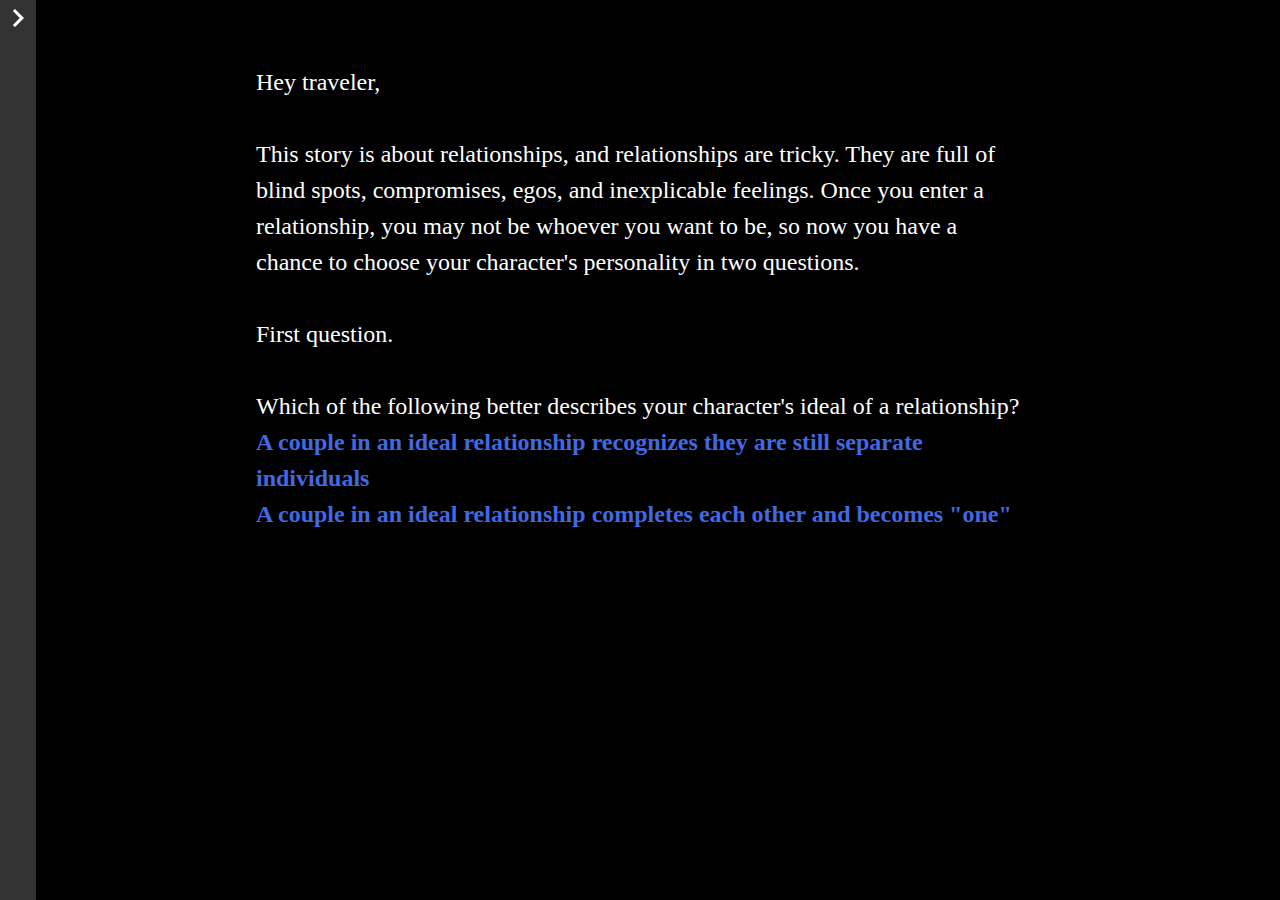
<file: index.html>
<!DOCTYPE html>
<html>
<head>
<meta charset="utf-8">
<title>Crossroad</title>
<style title="Twine CSS">@-webkit-keyframes appear{0%{opacity:0}to{opacity:1}}@keyframes appear{0%{opacity:0}to{opacity:1}}@-webkit-keyframes fade-in-out{0%,to{opacity:0}50%{opacity:1}}@keyframes fade-in-out{0%,to{opacity:0}50%{opacity:1}}@-webkit-keyframes rumble{50%{-webkit-transform:translateY(-0.2em);transform:translateY(-0.2em)}}@keyframes rumble{50%{-webkit-transform:translateY(-0.2em);transform:translateY(-0.2em)}}@-webkit-keyframes shudder{50%{-webkit-transform:translateX(0.2em);transform:translateX(0.2em)}}@keyframes shudder{50%{-webkit-transform:translateX(0.2em);transform:translateX(0.2em)}}@-webkit-keyframes box-flash{0%{background-color:white;color:white}}@keyframes box-flash{0%{background-color:white;color:white}}@-webkit-keyframes pulse{0%{-webkit-transform:scale(0, 0);transform:scale(0, 0)}20%{-webkit-transform:scale(1.2, 1.2);transform:scale(1.2, 1.2)}40%{-webkit-transform:scale(0.9, 0.9);transform:scale(0.9, 0.9)}60%{-webkit-transform:scale(1.05, 1.05);transform:scale(1.05, 1.05)}80%{-webkit-transform:scale(0.925, 0.925);transform:scale(0.925, 0.925)}to{-webkit-transform:scale(1, 1);transform:scale(1, 1)}}@keyframes pulse{0%{-webkit-transform:scale(0, 0);transform:scale(0, 0)}20%{-webkit-transform:scale(1.2, 1.2);transform:scale(1.2, 1.2)}40%{-webkit-transform:scale(0.9, 0.9);transform:scale(0.9, 0.9)}60%{-webkit-transform:scale(1.05, 1.05);transform:scale(1.05, 1.05)}80%{-webkit-transform:scale(0.925, 0.925);transform:scale(0.925, 0.925)}to{-webkit-transform:scale(1, 1);transform:scale(1, 1)}}@-webkit-keyframes shudder-in{0%, to{-webkit-transform:translateX(0em);transform:translateX(0em)}5%, 25%, 45%{-webkit-transform:translateX(-1em);transform:translateX(-1em)}15%, 35%, 55%{-webkit-transform:translateX(1em);transform:translateX(1em)}65%{-webkit-transform:translateX(-0.6em);transform:translateX(-0.6em)}75%{-webkit-transform:translateX(0.6em);transform:translateX(0.6em)}85%{-webkit-transform:translateX(-0.2em);transform:translateX(-0.2em)}95%{-webkit-transform:translateX(0.2em);transform:translateX(0.2em)}}@keyframes shudder-in{0%, to{-webkit-transform:translateX(0em);transform:translateX(0em)}5%, 25%, 45%{-webkit-transform:translateX(-1em);transform:translateX(-1em)}15%, 35%, 55%{-webkit-transform:translateX(1em);transform:translateX(1em)}65%{-webkit-transform:translateX(-0.6em);transform:translateX(-0.6em)}75%{-webkit-transform:translateX(0.6em);transform:translateX(0.6em)}85%{-webkit-transform:translateX(-0.2em);transform:translateX(-0.2em)}95%{-webkit-transform:translateX(0.2em);transform:translateX(0.2em)}}@-webkit-keyframes rumble-in{0%, to{-webkit-transform:translateY(0em);transform:translateY(0em)}5%, 25%, 45%{-webkit-transform:translateY(-1em);transform:translateY(-1em)}15%, 35%, 55%{-webkit-transform:translateY(1em);transform:translateY(1em)}65%{-webkit-transform:translateY(-0.6em);transform:translateY(-0.6em)}75%{-webkit-transform:translateY(0.6em);transform:translateY(0.6em)}85%{-webkit-transform:translateY(-0.2em);transform:translateY(-0.2em)}95%{-webkit-transform:translateY(0.2em);transform:translateY(0.2em)}}@keyframes rumble-in{0%, to{-webkit-transform:translateY(0em);transform:translateY(0em)}5%, 25%, 45%{-webkit-transform:translateY(-1em);transform:translateY(-1em)}15%, 35%, 55%{-webkit-transform:translateY(1em);transform:translateY(1em)}65%{-webkit-transform:translateY(-0.6em);transform:translateY(-0.6em)}75%{-webkit-transform:translateY(0.6em);transform:translateY(0.6em)}85%{-webkit-transform:translateY(-0.2em);transform:translateY(-0.2em)}95%{-webkit-transform:translateY(0.2em);transform:translateY(0.2em)}}@-webkit-keyframes slide-right{0%{-webkit-transform:translateX(-100vw);transform:translateX(-100vw)}}@keyframes slide-right{0%{-webkit-transform:translateX(-100vw);transform:translateX(-100vw)}}@-webkit-keyframes slide-left{0%{-webkit-transform:translateX(100vw);transform:translateX(100vw)}}@keyframes slide-left{0%{-webkit-transform:translateX(100vw);transform:translateX(100vw)}}@-webkit-keyframes slide-up{0%{-webkit-transform:translateY(100vh);transform:translateY(100vh)}}@keyframes slide-up{0%{-webkit-transform:translateY(100vh);transform:translateY(100vh)}}@-webkit-keyframes slide-down{0%{-webkit-transform:translateY(-100vh);transform:translateY(-100vh)}}@keyframes slide-down{0%{-webkit-transform:translateY(-100vh);transform:translateY(-100vh)}}@-webkit-keyframes flicker{0%,29%,31%,63%,65%,77%,79%,86%,88%,91%,93%{opacity:0}30%{opacity:0.2}64%{opacity:0.4}78%{opacity:0.6}87%{opacity:0.8}92%, to{opacity:1}}@keyframes flicker{0%,29%,31%,63%,65%,77%,79%,86%,88%,91%,93%{opacity:0}30%{opacity:0.2}64%{opacity:0.4}78%{opacity:0.6}87%{opacity:0.8}92%, to{opacity:1}}.debug-mode tw-expression[type=hookref]{background-color:rgba(115,123,140,0.15)}.debug-mode tw-expression[type=hookref]::after{font-size:0.8rem;padding-left:0.2rem;padding-right:0.2rem;vertical-align:top;content:"?" attr(name)}.debug-mode tw-expression[type=variable]{background-color:rgba(140,128,115,0.15)}.debug-mode tw-expression[type=variable]::after{font-size:0.8rem;padding-left:0.2rem;padding-right:0.2rem;vertical-align:top;content:"$" attr(name)}.debug-mode tw-expression[type=tempVariable]{background-color:rgba(140,128,115,0.15)}.debug-mode tw-expression[type=tempVariable]::after{font-size:0.8rem;padding-left:0.2rem;padding-right:0.2rem;vertical-align:top;content:"_" attr(name)}.debug-mode tw-expression[type=macro]:nth-of-type(4n+0){background-color:rgba(136,153,102,0.15)}.debug-mode tw-expression[type=macro]:nth-of-type(2n+1){background-color:rgba(102,153,102,0.15)}.debug-mode tw-expression[type=macro]:nth-of-type(4n+2){background-color:rgba(102,153,136,0.15)}.debug-mode tw-expression[type=macro][name="for"],.debug-mode tw-expression[type=macro][name="loop"],.debug-mode tw-expression[type=macro][name="print"],.debug-mode tw-expression[type=macro][name="enchant"],.debug-mode tw-expression[type=macro][name="display"]{background-color:rgba(0,170,255,0.1) !important}.debug-mode tw-expression[type=macro][name="if"],.debug-mode tw-expression[type=macro][name="if"]+tw-hook:not([name]),.debug-mode tw-expression[type=macro][name="unless"],.debug-mode tw-expression[type=macro][name="unless"]+tw-hook:not([name]),.debug-mode tw-expression[type=macro][name="elseif"],.debug-mode tw-expression[type=macro][name="elseif"]+tw-hook:not([name]),.debug-mode tw-expression[type=macro][name="else"],.debug-mode tw-expression[type=macro][name="else"]+tw-hook:not([name]){background-color:rgba(0,255,0,0.1) !important}.debug-mode tw-expression[type=macro][name="hidden"],.debug-mode tw-expression[type=macro].false{background-color:rgba(255,0,0,0.2) !important}.debug-mode tw-expression[type=macro][name="hidden"]+tw-hook:not([name]),.debug-mode tw-expression[type=macro].false+tw-hook:not([name]){display:none}.debug-mode tw-expression[type=macro][name="either"],.debug-mode tw-expression[type=macro][name="a"],.debug-mode tw-expression[type=macro][name="dm"],.debug-mode tw-expression[type=macro][name="ds"],.debug-mode tw-expression[type=macro][name="array"],.debug-mode tw-expression[type=macro][name^="sub"],.debug-mode tw-expression[type=macro][name="altered"],.debug-mode tw-expression[type=macro][name="count"],.debug-mode tw-expression[type=macro][name^="data"],.debug-mode tw-expression[type=macro][name="find"],.debug-mode tw-expression[type=macro][name$="ed"],.debug-mode tw-expression[type=macro][name$="-pass"],.debug-mode tw-expression[type=macro][name="range"],.debug-mode tw-expression[type=macro][name^="num"],.debug-mode tw-expression[type=macro][name^="str"],.debug-mode tw-expression[type=macro][name="text"],.debug-mode tw-expression[type=macro][name^="lower"],.debug-mode tw-expression[type=macro][name^="upper"],.debug-mode tw-expression[type=macro][name="words"],.debug-mode tw-expression[type=macro][name="ceil"],.debug-mode tw-expression[type=macro][name="floor"],.debug-mode tw-expression[type=macro][name="random"],.debug-mode tw-expression[type=macro][name="abs"],.debug-mode tw-expression[type=macro][name="cos"],.debug-mode tw-expression[type=macro][name="exp"],.debug-mode tw-expression[type=macro][name^="log"],.debug-mode tw-expression[type=macro][name="max"],.debug-mode tw-expression[type=macro][name="min"],.debug-mode tw-expression[type=macro][name="pow"],.debug-mode tw-expression[type=macro][name="sign"],.debug-mode tw-expression[type=macro][name="sin"],.debug-mode tw-expression[type=macro][name="sqrt"],.debug-mode tw-expression[type=macro][name="tan"],.debug-mode tw-expression[type=macro][name="round"],.debug-mode tw-expression[type=macro][name^="hsl"],.debug-mode tw-expression[type=macro][name^="rgb"]{background-color:rgba(255,255,0,0.2) !important}.debug-mode tw-expression[type=macro][name$="-game"],.debug-mode tw-expression[type=macro][name="move"],.debug-mode tw-expression[type=macro][name="put"],.debug-mode tw-expression[type=macro][name="set"]{background-color:rgba(255,128,0,0.2) !important}.debug-mode tw-expression[type=macro][name^="link"],.debug-mode tw-expression[type=macro][name$="-link"],.debug-mode tw-expression[type=macro][name="dropdown"],.debug-mode tw-expression[type=macro][name^="click"],.debug-mode tw-expression[type=macro][name="goto"],.debug-mode tw-expression[type=macro][name="undo"],.debug-mode tw-expression[type=macro][name^="mouseo"]{background-color:rgba(32,191,223,0.2) !important}.debug-mode tw-expression[type=macro][name^="replace"],.debug-mode tw-expression[type=macro][name^="prepend"],.debug-mode tw-expression[type=macro][name^="append"],.debug-mode tw-expression[type=macro][name="show"],.debug-mode tw-expression[type=macro][name^="remove"]{background-color:rgba(223,96,32,0.2) !important}.debug-mode tw-expression[type=macro][name="event"],.debug-mode tw-expression[type=macro][name="live"]{background-color:rgba(32,32,223,0.2) !important}.debug-mode tw-expression[type=macro][name="align"],.debug-mode tw-expression[type=macro][name^="colo"],.debug-mode tw-expression[type=macro][name="background"],.debug-mode tw-expression[type=macro][name="css"],.debug-mode tw-expression[type=macro][name="font"],.debug-mode tw-expression[type=macro][name="hook"],.debug-mode tw-expression[type=macro][name$="-style"],.debug-mode tw-expression[type=macro][name^="text-"],.debug-mode tw-expression[type=macro][name^="transition"],.debug-mode tw-expression[type=macro][name^="t8n"],.debug-mode tw-expression[type=macro][name="live"]{background-color:rgba(255,191,0,0.2) !important}.debug-mode tw-expression[type=macro]::before{content:"(" attr(name) ":)";padding:0 0.5rem;font-size:1rem;vertical-align:middle;line-height:normal;background-color:inherit;border:1px solid rgba(255,255,255,0.5)}.debug-mode tw-hook{background-color:rgba(0,85,255,0.1) !important}.debug-mode tw-hook::before{font-size:0.8rem;padding-left:0.2rem;padding-right:0.2rem;vertical-align:top;content:"["}.debug-mode tw-hook::after{font-size:0.8rem;padding-left:0.2rem;padding-right:0.2rem;vertical-align:top;content:"]"}.debug-mode tw-hook[name]::after{font-size:0.8rem;padding-left:0.2rem;padding-right:0.2rem;vertical-align:top;content:"]<" attr(name) "|"}.debug-mode tw-pseudo-hook{background-color:rgba(255,170,0,0.1) !important}.debug-mode tw-collapsed::before{font-size:0.8rem;padding-left:0.2rem;padding-right:0.2rem;vertical-align:top;content:"{"}.debug-mode tw-collapsed::after{font-size:0.8rem;padding-left:0.2rem;padding-right:0.2rem;vertical-align:top;content:"}"}.debug-mode tw-verbatim::before,.debug-mode tw-verbatim::after{font-size:0.8rem;padding-left:0.2rem;padding-right:0.2rem;vertical-align:top;content:"`"}.debug-mode tw-align[style*="text-align: center"]{background:linear-gradient(to right, rgba(255,204,189,0) 0%, rgba(255,204,189,0.25) 50%, rgba(255,204,189,0) 100%)}.debug-mode tw-align[style*="text-align: left"]{background:linear-gradient(to right, rgba(255,204,189,0.25) 0%, rgba(255,204,189,0) 100%)}.debug-mode tw-align[style*="text-align: right"]{background:linear-gradient(to right, rgba(255,204,189,0) 0%, rgba(255,204,189,0.25) 100%)}.debug-mode tw-column{background-color:rgba(189,228,255,0.2)}.debug-mode tw-enchantment{animation:enchantment 0.5s infinite;-webkit-animation:enchantment 0.5s infinite;border:1px solid}.debug-mode tw-link::after,.debug-mode tw-broken-link::after{font-size:0.8rem;padding-left:0.2rem;padding-right:0.2rem;vertical-align:top;content:attr(passage-name)}.debug-mode tw-include{background-color:rgba(204,128,51,0.1)}.debug-mode tw-include::before{font-size:0.8rem;padding-left:0.2rem;padding-right:0.2rem;vertical-align:top;content:attr(type) ' "' attr(title) '"'}@keyframes enchantment{0%,to{border-color:#ffb366}50%{border-color:#6fc}}@-webkit-keyframes enchantment{0%,to{border-color:#ffb366}50%{border-color:#6fc}}tw-debugger{position:fixed;box-sizing:border-box;bottom:0;right:0;z-index:999999;min-width:10em;min-height:1em;padding:0em 1em 1em 1em;font-size:1.25em;font-family:sans-serif;color:#000;border-left:solid #000 2px;border-top:solid #000 2px;border-top-left-radius:.5em;background:#fff;opacity:1}tw-debugger select{margin-right:1em;width:12em}tw-debugger button{border-radius:3px;border:solid #999 1px;margin:auto 4px;background-color:#fff;font-size:inherit;color:#000}tw-debugger button.enabled{background-color:#eee;box-shadow:inset #ddd 3px 5px 0.5em}tw-debugger .panel{display:-webkit-box;display:-webkit-flex;display:-moz-flex;display:-ms-flexbox;display:flex;-webkit-box-direction:normal;-webkit-box-orient:vertical;-webkit-flex-direction:column;-moz-flex-direction:column;-ms-flex-direction:column;flex-direction:column;position:absolute;bottom:100%;left:-2px;right:0;padding:1em;max-height:40vh;overflow-y:scroll;overflow-x:hidden;z-index:999998;background:#fff;border:inherit;border-bottom:solid #999 2px;border-top-left-radius:.5em;border-bottom-left-radius:.5em;font-size:0.8em}tw-debugger .panel:empty,tw-debugger .panel[hidden]{display:none}tw-debugger .panel table{border-spacing:0px}tw-debugger .variable-row{display:-webkit-box;display:-webkit-flex;display:-moz-flex;display:-ms-flexbox;display:flex;-webkit-box-direction:normal;-webkit-box-orient:horizontal;-webkit-flex-direction:row;-moz-flex-direction:row;-ms-flex-direction:row;flex-direction:row;flex-shrink:0}tw-debugger .variable-row:nth-child(2n){background:#EEE}tw-debugger .variable-name{display:inline-block;width:50%}tw-debugger .temporary-variable-scope{opacity:0.8;font-size:0.75em}tw-debugger .temporary-variable-scope::before{content:" in "}tw-debugger .global::before{content:"$"}tw-debugger .temporary::before{content:"_"}tw-debugger .variable-path{opacity:0.4}tw-debugger .variable-value{display:inline-block;width:50%}tw-debugger .error-row{background-color:rgba(230,101,204,0.3)}tw-debugger .error-row:nth-child(2n){background-color:rgba(237,145,219,0.3)}tw-debugger .error-row *{padding:0.25em 0.5em}tw-debugger .error-row .error-message{cursor:help}tw-debugger .panel-source{font-family:monospace;overflow-x:scroll;white-space:pre}tw-debugger .tabs{padding-bottom:0.5em}tw-debugger .tab{border-radius:0px 0px 0.5em 0.5em;border-top:none}tw-dialog{z-index:999997;position:fixed;left:auto;right:auto;bottom:auto;top:auto;border:#fff solid 2px;padding:2em;color:#fff;background-color:#000;display:block;max-width:50vw;max-height:75vh;overflow:hidden}tw-dialog input[type=text]{font-size:inherit;width:100%}tw-backdrop{z-index:999996;position:fixed;top:0;left:0;right:0;bottom:0;background-color:rgba(0,0,0,0.8);display:flex;align-items:center;justify-content:center}tw-link,.link,tw-icon,.enchantment-clickblock{cursor:pointer}tw-link,.enchantment-link{color:#4169E1;font-weight:bold;text-decoration:none;transition:color 0.2s ease-in-out}tw-passage tw-enchantment[style^="color"] tw-link:not(:hover),tw-passage tw-enchantment[style*=" color"] tw-link:not(:hover),tw-passage tw-enchantment[style^="color"] .enchantment-link:not(:hover),tw-passage tw-enchantment[style*=" color"] .enchantment-link:not(:hover){color:inherit}tw-link:hover,.enchantment-link:hover{color:#00bfff}tw-link:active,.enchantment-link:active{color:#DD4B39}.visited{color:#6941e1}tw-passage tw-enchantment[style^="color"] .visited:not(:hover),tw-passage tw-enchantment[style*=" color"] .visited:not(:hover){color:inherit}.visited:hover{color:#E3E}tw-broken-link{color:#993333;border-bottom:2px solid #993333;cursor:not-allowed}tw-passage tw-enchantment[style^="color"] tw-broken-link:not(:hover),tw-passage tw-enchantment[style*=" color"] tw-broken-link:not(:hover){color:inherit}.enchantment-mouseover{border-bottom:1px dashed #666}.enchantment-mouseout{border:rgba(64,149,191,0.25) 1px solid}.enchantment-mouseout:hover{background-color:rgba(64,149,191,0.25);border:transparent 1px solid;border-radius:0.2em}.enchantment-clickblock{box-shadow:inset 0 0 0 0.5vmax;display:block;color:rgba(65,105,225,0.5);transition:color 0.2s ease-in-out}.enchantment-clickblock:hover{color:rgba(0,191,255,0.5)}.enchantment-clickblock:active{color:rgba(222,78,59,0.5)}html{margin:0;height:100%;overflow-x:hidden}*,:before,:after{position:relative;box-sizing:inherit}body{margin:0;height:100%}tw-storydata{display:none}tw-story{display:-webkit-box;display:-webkit-flex;display:-moz-flex;display:-ms-flexbox;display:flex;-webkit-box-direction:normal;-webkit-box-orient:vertical;-webkit-flex-direction:column;-moz-flex-direction:column;-ms-flex-direction:column;flex-direction:column;font:100% Georgia, serif;box-sizing:border-box;width:100%;min-height:100%;font-size:1.5em;line-height:1.5em;padding:5% 20%;margin:0;overflow:hidden;background-color:#000;color:#fff}tw-story br[data-cons]{display:block;height:0;margin:0.8ex 0}tw-story select{background-color:transparent;font:inherit;border-style:solid;padding:2px}tw-story select:not([disabled]){color:inherit}tw-passage{display:block}tw-sidebar{left:-5em;width:3em;position:absolute;text-align:center;display:block}tw-icon{display:block;margin:0.5em 0;opacity:0.2;font-size:2.75em}tw-icon:hover{opacity:0.4}tw-hook:empty,tw-expression:empty{display:none}tw-error{display:inline-block;border-radius:0.2em;padding:0.2em;font-size:1rem;cursor:help}tw-error.error{background-color:rgba(223,58,190,0.4);color:#fff}tw-error.warning{background-color:rgba(223,140,58,0.4);color:#fff;display:none}.debug-mode tw-error.warning{display:inline}tw-error-explanation{display:block;font-size:0.8rem;line-height:1rem}tw-error-explanation-button{cursor:pointer;line-height:0em;border-radius:1px;border:1px solid black;font-size:0.8rem;margin:0 0.4rem;opacity:0.5}tw-error-explanation-button .folddown-arrowhead{display:inline-block}tw-notifier{border-radius:0.2em;padding:0.2em;font-size:1rem;background-color:rgba(223,182,58,0.4);display:none}.debug-mode tw-notifier{display:inline}tw-notifier::before{content:attr(message)}tw-colour{border:1px solid black;display:inline-block;width:1em;height:1em}h1{font-size:3em}h2{font-size:2.25em}h3{font-size:1.75em}h1,h2,h3,h4,h5,h6{line-height:1em;margin:0.3em 0 0.6em 0}pre{font-size:1rem;line-height:initial}small{font-size:70%}big{font-size:120%}mark{color:rgba(0,0,0,0.6);background-color:#ff9}ins{color:rgba(0,0,0,0.6);background-color:rgba(255,242,204,0.5);border-radius:0.5em;box-shadow:0em 0em 0.2em #ffe699;text-decoration:none}center{text-align:center;margin:0 auto;width:60%}blink{text-decoration:none;animation:fade-in-out 1s steps(1, end) infinite alternate;-webkit-animation:fade-in-out 1s steps(1, end) infinite alternate}tw-align{display:block}tw-columns{display:-webkit-box;display:-webkit-flex;display:-moz-flex;display:-ms-flexbox;display:flex;-webkit-box-direction:normal;-webkit-box-orient:horizontal;-webkit-flex-direction:row;-moz-flex-direction:row;-ms-flex-direction:row;flex-direction:row;-webkit-box-pack:justify;-ms-flex-pack:justify;-webkit-justify-content:space-between;-moz-justify-content:space-between;justify-content:space-between}tw-outline{color:white;text-shadow:-1px -1px 0 #000, 1px -1px 0 #000, -1px 1px 0 #000, 1px 1px 0 #000}tw-shadow{text-shadow:0.08em 0.08em 0.08em #000}tw-emboss{text-shadow:0.08em 0.08em 0em #000;color:white}tw-condense{letter-spacing:-0.08em}tw-expand{letter-spacing:0.1em}tw-blur{color:transparent;text-shadow:0em 0em 0.08em #000}tw-blurrier{color:transparent;text-shadow:0em 0em 0.2em #000}tw-blurrier::selection{background-color:transparent;color:transparent}tw-blurrier::-moz-selection{background-color:transparent;color:transparent}tw-smear{color:transparent;text-shadow:0em 0em 0.02em rgba(0,0,0,0.75),-0.2em 0em 0.5em rgba(0,0,0,0.5),0.2em 0em 0.5em rgba(0,0,0,0.5)}tw-mirror{display:inline-block;transform:scaleX(-1);-webkit-transform:scaleX(-1)}tw-upside-down{display:inline-block;transform:scaleY(-1);-webkit-transform:scaleY(-1)}tw-fade-in-out{text-decoration:none;animation:fade-in-out 2s ease-in-out infinite alternate;-webkit-animation:fade-in-out 2s ease-in-out infinite alternate}tw-rumble{-webkit-animation:rumble linear 0.1s 0s infinite;animation:rumble linear 0.1s 0s infinite;display:inline-block}tw-shudder{-webkit-animation:shudder linear 0.1s 0s infinite;animation:shudder linear 0.1s 0s infinite;display:inline-block}tw-shudder-in{animation:shudder-in 1s ease-out;-webkit-animation:shudder-in 1s ease-out}.transition-in{-webkit-animation:appear 0ms step-start;animation:appear 0ms step-start}.transition-out{-webkit-animation:appear 0ms step-end;animation:appear 0ms step-end}[data-t8n^=dissolve].transition-in{-webkit-animation:appear .8s;animation:appear .8s}[data-t8n^=dissolve].transition-out{-webkit-animation:appear .8s reverse;animation:appear .8s reverse}[data-t8n^=shudder].transition-in{display:inline-block;-webkit-animation:shudder-in .8s;animation:shudder-in .8s}[data-t8n^=shudder].transition-out{display:inline-block;-webkit-animation:shudder-in .8s reverse;animation:shudder-in .8s reverse}[data-t8n^=rumble].transition-in{display:inline-block;-webkit-animation:rumble-in .8s;animation:rumble-in .8s}[data-t8n^=rumble].transition-out{display:inline-block;-webkit-animation:rumble-in .8s reverse;animation:rumble-in .8s reverse}[data-t8n^=boxflash].transition-in{-webkit-animation:box-flash .8s;animation:box-flash .8s}[data-t8n^=pulse].transition-in{-webkit-animation:pulse .8s;animation:pulse .8s;display:inline-block}[data-t8n^=pulse].transition-out{-webkit-animation:pulse .8s reverse;animation:pulse .8s reverse;display:inline-block}[data-t8n^=slideleft].transition-in{-webkit-animation:slide-left .8s;animation:slide-left .8s;display:inline-block}[data-t8n^=slideleft].transition-out{-webkit-animation:slide-right .8s reverse;animation:slide-right .8s reverse;display:inline-block}[data-t8n^=slideright].transition-in{-webkit-animation:slide-right .8s;animation:slide-right .8s;display:inline-block}[data-t8n^=slideright].transition-out{-webkit-animation:slide-left .8s reverse;animation:slide-left .8s reverse;display:inline-block}[data-t8n^=slideup].transition-in{-webkit-animation:slide-up .8s;animation:slide-up .8s;display:inline-block}[data-t8n^=slideup].transition-out{-webkit-animation:slide-down .8s reverse;animation:slide-down .8s reverse;display:inline-block}[data-t8n^=slidedown].transition-in{-webkit-animation:slide-down .8s;animation:slide-down .8s;display:inline-block}[data-t8n^=slidedown].transition-out{-webkit-animation:slide-up .8s reverse;animation:slide-up .8s reverse;display:inline-block}[data-t8n^=flicker].transition-in{-webkit-animation:flicker .8s;animation:flicker .8s}[data-t8n^=flicker].transition-out{-webkit-animation:flicker .8s reverse;animation:flicker .8s reverse}[data-t8n$=fast]{animation-duration:.4s;-webkit-animation-duration:.4s}[data-t8n$=slow]{animation-duration:1.6s;-webkit-animation-duration:1.6s}
</style>
</head>

<body>

<tw-story></tw-story>

<tw-storydata name="Crossroad" startnode="2" creator="Twine" creator-version="2.3.5" ifid="B03CC9D8-AFBE-47CD-ACEE-63D0D3E4A78E" zoom="1" format="Harlowe" format-version="3.1.0" options="" hidden><style role="stylesheet" id="twine-user-stylesheet" type="text/twine-css">.fade-out tw-link {
  animation: text-fade 15s both linear;
}

.fade-out {
  position: relative;  
  overflow: hidden;
  display: inline-block;
}

.fade-out:before {
  content: "";
  position: absolute;
  z-index: 10;
  left: 0;
  right: 100%;
  bottom: 16px;
  background: #4068e0;
  height: 2px;
  animation: strike-line 15s both linear;
}

@keyframes strike-line {
  100% {
    right: 0;
    background: #363636;
  }
}

@keyframes text-fade {
  99% {
  	pointer-events: auto;
    cursor: pointer;
  }
  100% {
    color: #363636;
    pointer-events: none;
    cursor: default;
  }
}

.strike-through {
  color: #363636; 
  font-weight: bold; 
  text-decoration: line-through
}

.fade-in {
  animation: fadeIn;
  animation-duration: 10s;
  animation-fill-mode: both;
}

@keyframes fadeIn {
  0% { 
  	opacity: 0;
  }
  100% {
  	opacity: 1;
  }
}




/**
 * Harlowe Audio Library (HAL), by Chapel, v2.2.0
 * for Harlowe 2.1.0 and higher
 * Released under the Unlicense, and dedicated to the public domain.
**/
#audio-overlay{position:fixed;top:0;right:0;left:0;bottom:0;z-index:100000;background:#111}.lds-ring{display:block;position:relative;top:20%;margin:auto;width:20em;height:20em}.lds-ring div{box-sizing:border-box;display:block;position:absolute;width:18em;height:18em;margin:6px;border:6px solid #fff;border-radius:50%;-webkit-animation:lds-ring 1.2s cubic-bezier(.5,0,.5,1) infinite;animation:lds-ring 1.2s cubic-bezier(.5,0,.5,1) infinite;border-color:#fff transparent transparent transparent}.lds-ring div:nth-child(1){-webkit-animation-delay:-.45s;animation-delay:-.45s}.lds-ring div:nth-child(2){-webkit-animation-delay:-.3s;animation-delay:-.3s}.lds-ring div:nth-child(3){-webkit-animation-delay:-.15s;animation-delay:-.15s}@-webkit-keyframes lds-ring{0%{-webkit-transform:rotate(0);transform:rotate(0)}100%{-webkit-transform:rotate(360deg);transform:rotate(360deg)}}@keyframes lds-ring{0%{-webkit-transform:rotate(0);transform:rotate(0)}100%{-webkit-transform:rotate(360deg);transform:rotate(360deg)}}input#audio-volume{width:100%;margin:2em 0}span#vol-title{position:relative;bottom:-1em;font-size:1rem;float:left}tw-link#audio-mute{display:inline-block;padding:.3em;width:90%;text-decoration:none;color:#111;background:#eee;-webkit-user-select:none;-moz-user-select:none;-ms-user-select:none;user-select:none;border:1px solid #000}tw-link#audio-mute:hover{opacity:.8}tw-link#audio-mute:active{opacity:.6}tw-link#audio-mute span{display:inline-block;width:1em;position:relative;height:1em;top:.2em;background-image:url([data-uri]);background-size:contain}tw-link#audio-mute.muted span{right:4px;background-image:url([data-uri])}div#audio-volume{float:left}div#audio-controls{font:100% Georgia,serif;font-size:1.5em;position:fixed;width:8em;height:100%;padding:1em 2em;z-index:10000;top:0;left:0;bottom:0;background:#333;color:#eee;-webkit-transition:left .3s;transition:left .3s;text-align:center}div#audio-controls.closed{left:-10.5em}div#audio-controls tw-link#audio-panel-toggle{display:inline-block;width:1.5em;position:absolute;height:1.5em;top:0;right:0;-webkit-user-select:none;-moz-user-select:none;-ms-user-select:none;user-select:none;text-decoration:none;background-image:url([data-uri]);background-size:contain}div#audio-controls.closed tw-link#audio-panel-toggle{background-image:url([data-uri])}@media screen and (max-width:800px){div#audio-controls.closed{left:-12em}div#audio-controls.closed tw-link#audio-panel-toggle{right:-1.5em}}div#story-menu{margin:1em 0}tw-link.story-menu{width:100%;display:block;font-weight:400;background:#ccc;font-size:.9em;padding:.1em 0;color:#111;border:1px solid #333}tw-link.story-menu.hide{display:none}tw-link.story-menu:hover{opacity:.8}tw-link.story-menu:active{opacity:.6}input[type=range].hal{-webkit-appearance:none;width:100%;margin:2.25px 0}input[type=range].hal:focus{outline:0}input[type=range].hal::-webkit-slider-runnable-track{width:100%;height:15.5px;cursor:pointer;box-shadow:.4px .4px 1px #000,0 0 .4px #0d0d0d;background:#111;border-radius:0;border:0 solid #010101}input[type=range].hal::-webkit-slider-thumb{box-shadow:0 0 2.2px rgba(17,17,17,.1),0 0 0 rgba(30,30,30,.1);border:0 solid #fff;height:20px;width:11px;border-radius:0;background:rgba(255,255,255,.93);cursor:pointer;-webkit-appearance:none;margin-top:-2.25px}input[type=range].hal:focus::-webkit-slider-runnable-track{background:#444}input[type=range].hal::-moz-range-track{width:100%;height:15.5px;cursor:pointer;box-shadow:.4px .4px 1px #000,0 0 .4px #0d0d0d;background:#111;border-radius:0;border:0 solid #010101}input[type=range].hal::-moz-range-thumb{box-shadow:0 0 2.2px rgba(17,17,17,.1),0 0 0 rgba(30,30,30,.1);border:0 solid #fff;height:20px;width:11px;border-radius:0;background:rgba(255,255,255,.93);cursor:pointer}input[type=range].hal::-ms-track{width:100%;height:15.5px;cursor:pointer;background:0 0;border-color:transparent;color:transparent}input[type=range].hal::-ms-fill-lower{background:#000;border:0 solid #010101;border-radius:0;box-shadow:.4px .4px 1px #000,0 0 .4px #0d0d0d}input[type=range].hal::-ms-fill-upper{background:#111;border:0 solid #010101;border-radius:0;box-shadow:.4px .4px 1px #000,0 0 .4px #0d0d0d}input[type=range].hal::-ms-thumb{box-shadow:0 0 2.2px rgba(17,17,17,.1),0 0 0 rgba(30,30,30,.1);border:0 solid #fff;height:20px;width:11px;border-radius:0;background:rgba(255,255,255,.93);cursor:pointer;height:15.5px}input[type=range].hal:focus::-ms-fill-lower{background:#111}input[type=range].hal:focus::-ms-fill-upper{background:#444}
/** End of HAL code */</style><script role="script" id="twine-user-script" type="text/twine-javascript">$(function () {
	$('.strike-through').attr('title','mandatory');
});

/**
 * Harlowe Audio Library (HAL), by Chapel, v2.2.0
 * for Harlowe 2.1.0 and higher
 * Released under the Unlicense, and dedicated to the public domain.
**/
;!function(e){(jQuery.browser=jQuery.browser||{}).mobile=/(android|bb\d+|meego).+mobile|avantgo|bada\/|blackberry|blazer|compal|elaine|fennec|hiptop|iemobile|ip(hone|od)|iris|kindle|lge |maemo|midp|mmp|mobile.+firefox|netfront|opera m(ob|in)i|palm( os)?|phone|p(ixi|re)\/|plucker|pocket|psp|series(4|6)0|symbian|treo|up\.(browser|link)|vodafone|wap|windows ce|xda|xiino/i.test(e)||/1207|6310|6590|3gso|4thp|50[1-6]i|770s|802s|a wa|abac|ac(er|oo|s\-)|ai(ko|rn)|al(av|ca|co)|amoi|an(ex|ny|yw)|aptu|ar(ch|go)|as(te|us)|attw|au(di|\-m|r |s )|avan|be(ck|ll|nq)|bi(lb|rd)|bl(ac|az)|br(e|v)w|bumb|bw\-(n|u)|c55\/|capi|ccwa|cdm\-|cell|chtm|cldc|cmd\-|co(mp|nd)|craw|da(it|ll|ng)|dbte|dc\-s|devi|dica|dmob|do(c|p)o|ds(12|\-d)|el(49|ai)|em(l2|ul)|er(ic|k0)|esl8|ez([4-7]0|os|wa|ze)|fetc|fly(\-|_)|g1 u|g560|gene|gf\-5|g\-mo|go(\.w|od)|gr(ad|un)|haie|hcit|hd\-(m|p|t)|hei\-|hi(pt|ta)|hp( i|ip)|hs\-c|ht(c(\-| |_|a|g|p|s|t)|tp)|hu(aw|tc)|i\-(20|go|ma)|i230|iac( |\-|\/)|ibro|idea|ig01|ikom|im1k|inno|ipaq|iris|ja(t|v)a|jbro|jemu|jigs|kddi|keji|kgt( |\/)|klon|kpt |kwc\-|kyo(c|k)|le(no|xi)|lg( g|\/(k|l|u)|50|54|\-[a-w])|libw|lynx|m1\-w|m3ga|m50\/|ma(te|ui|xo)|mc(01|21|ca)|m\-cr|me(rc|ri)|mi(o8|oa|ts)|mmef|mo(01|02|bi|de|do|t(\-| |o|v)|zz)|mt(50|p1|v )|mwbp|mywa|n10[0-2]|n20[2-3]|n30(0|2)|n50(0|2|5)|n7(0(0|1)|10)|ne((c|m)\-|on|tf|wf|wg|wt)|nok(6|i)|nzph|o2im|op(ti|wv)|oran|owg1|p800|pan(a|d|t)|pdxg|pg(13|\-([1-8]|c))|phil|pire|pl(ay|uc)|pn\-2|po(ck|rt|se)|prox|psio|pt\-g|qa\-a|qc(07|12|21|32|60|\-[2-7]|i\-)|qtek|r380|r600|raks|rim9|ro(ve|zo)|s55\/|sa(ge|ma|mm|ms|ny|va)|sc(01|h\-|oo|p\-)|sdk\/|se(c(\-|0|1)|47|mc|nd|ri)|sgh\-|shar|sie(\-|m)|sk\-0|sl(45|id)|sm(al|ar|b3|it|t5)|so(ft|ny)|sp(01|h\-|v\-|v )|sy(01|mb)|t2(18|50)|t6(00|10|18)|ta(gt|lk)|tcl\-|tdg\-|tel(i|m)|tim\-|t\-mo|to(pl|sh)|ts(70|m\-|m3|m5)|tx\-9|up(\.b|g1|si)|utst|v400|v750|veri|vi(rg|te)|vk(40|5[0-3]|\-v)|vm40|voda|vulc|vx(52|53|60|61|70|80|81|83|85|98)|w3c(\-| )|webc|whit|wi(g |nc|nw)|wmlb|wonu|x700|yas\-|your|zeto|zte\-/i.test(e.substr(0,4))}(navigator.userAgent||navigator.vendor||window.opera),function(){"use strict";window.Fast={filter:function(e,t){var o,n=e.length,a=[];for(o=0;o<n;o++)t(e[o],o,e)&&a.push(e[o]);return a},forEach:function(e,t){var o,n=e.length;for(o=0;o<n;o++)t(e[o],o,e)},map:function(e,t){var o,n=e.length,a=new Array(n);for(o=0;o<n;o++)a[o]=t(e[o],o,e);return a},find:function(e,t){var o,n=e.length;for(o=0;o<n;o++)if(t(e[o],o,e))return e[o]},findIndex:function(e,t){var o,n=e.length;for(o=0;o<n;o++)if(t(e[o],o,e))return o;return-1},some:function(e,t){var o,n=e.length;for(o=0;o<n;o++)if(t(e[o],o,e))return!0;return!1}}}(),window.Chapel=window.Chapel||{},window.Chapel.options={preload:!0,loadDelay:0,muteOnBlur:!0,startingVol:.5,persistPrefs:!0,globalA:!0,showControls:!0,sidebarStartClosed:!0,volumeDisplay:!1,trackLoadLimit:500,totalLoadLimit:8e3,debug:!1},window.Chapel.debug=function(){Chapel.options.debug&&console.log.apply(null,arguments)},function(){"use strict";var n=$("tw-storydata"),o=/(.+?):(.+)/,t=/[\r\n]+/,a=/^["']/,r=/["']$/;function e(e){return Fast.map(Fast.filter(e.split(t),function(e){return e&&e.trim()&&e.includes(":")}),function(e){return e.trim()})}function i(e){return e.trim().replace(a,"").replace(r,"").trim()}function s(e){var t=e.match(o);return{key:i(t[1]),value:i(t[2])}}var u=n.find('tw-passagedata[name="hal.tracks"]'),l=null;if(u.length){var c=e(u.text());l=new Map(Fast.map(c,function(e){var t,o=s(e);return[o.key,(t=o.value,Fast.map(t.split(","),function(e){return i(e)}))]}))}var p=n.find('tw-passagedata[name="hal.config"]'),d=null;if(p.length){var m=e(p.text()),f={};Fast.forEach(Fast.map(m,function(e){return s(e)}),function(e){f[e.key]=e.value}),d=f}function h(e){var t=n.attr("format-version");if(e)return t;var o=t.split(".")[0];return o=Number(o),Number.isNaN(o)&&(o=3),o<1&&(o=3),o}d&&Fast.forEach(Object.keys(d),function(e){var t=e,o=f[e],n=typeof Chapel.options[e];"boolean"==n?"true"===o?Chapel.options[t]=!0:"false"===o&&(Chapel.options[t]=!1):"number"==n?(o=Number(o),Number.isNaN(o)||(Chapel.options[t]=o)):"string"==n&&o&&(Chapel.options[t]=o)});var g=require("macros");if(window.Chapel=window.Chapel||{},window.Chapel.Macros={add:function(n){n&&"object"==typeof n&&Fast.forEach(Object.keys(n),function(e){var t,o;o=n[t=e],g.add(t,function(){var e=[].slice.call(arguments).slice(1),t=o.apply(null,e);return"string"==typeof t||"boolean"==typeof t||"number"==typeof t?t:""},g.TypeSignature.zeroOrMore(g.TypeSignature.Any))})}},window.Chapel.Get={version:h(),isHarlowe3OrLater:3<=h(),storyTitle:n.attr("name"),IFID:n.attr("ifid"),fromPassage:l},Chapel.debug("Harlowe Version -> ",h(!0)),Chapel.debug("Harlowe Major Version -> ",Chapel.Get.version),Chapel.debug("Story Title -> ",Chapel.Get.storyTitle),Chapel.debug("Story IFID -> ",Chapel.Get.IFID),Chapel.Get.version<2)throw new Error("The Harlowe Audio Library is only designed to work with Harlowe 2 and 3; you appear to be using Harlowe 1 or an otherwise invalid story format.","get.js -> initialization",176);Chapel.options.storagekey="%%hal-"+Chapel.Get.IFID+"-{"+Chapel.Get.storyTitle+"}",Chapel.debug("Storage Key -> ",Chapel.options.storagekey)}(),function(){"use strict";var t=Chapel.options,e=function(e,t){if(window.localStorage)try{e=""+e,"string"!=typeof t&&(t=JSON.stringify(t)),window.localStorage.setItem(e,t)}catch(e){console.error(e)}},o=function(e){if(window.localStorage)try{return e=""+e,window.localStorage.getItem(e)}catch(e){console.error(e)}},n=function(e){if(window.localStorage)try{e=""+e,window.localStorage.removeItem(e)}catch(e){console.error(e)}},a={loaded:[],classes:{},master:{volume:t.startingVol,mute:!1},groups:{playing:[],looping:[],custom:{}},mute:function(e){a.master.mute=!!e,$(document).trigger({type:":master-mute",mute:!!e})},isMuted:function(){return!!a.master.mute},volume:function(e){e=Number(e),Number.isNaN(e)||(1<e?e=1:e<0&&(e=0),a.master.volume=e),$(document).trigger({type:":master-volume",volume:e})},getVolume:function(){return a.master.volume},stopAll:function(){a.classes.Track&&Fast.forEach(a.classes.Track.list,function(e){e.stop()})},audioPlaying:function(){return!!a.groups.playing.length},savePrefs:function(){e(t.storagekey,a.master)},loadPrefs:function(){var e=o(t.storagekey);e&&"object"==typeof e&&e.hasOwnProperty("volume")&&"number"==typeof e.volume&&e.hasOwnProperty("mute")&&"boolean"==typeof e.volume&&(delete a.master,a.master=e)},clearPrefs:function(){n(t.storagekey)}},r={track:[":available",":loaded",":play",":stop",":mute",":volume"],master:[":master-mute",":master-volume"]};var i=r.track.concat(r.master);function s(e,t){if(!e||"string"!=typeof e||!e.trim())return null;var o=Fast.filter(Fast.map(e.split(" "),function(e){return":"!==(e=e.split(".")[0])[0]&&(e=":"+e),e+".userland"}),function(e){return t?i.includes(e):r.track.includes(e)}).join(" ");return o&&o.trim()?o:null}a.data={parseEvent:s,bail:function(e){throw new Error(e,"audio.js -> bail()",140)}},a.on=function(e,t){t&&"function"==typeof t?(e=s(e,!0))&&$(document).on(e,t):console.error("Chapel.Audio.on() -> invalid callback")},a.one=function(e,t){t&&"function"==typeof t?(e=s(e,!0))&&$(document).one(e,t):console.error("Chapel.Audio.one() -> invalid callback")},a.off=function(e){(e=s(e,!0))&&$(document).off(e)},t.persistPrefs&&($(document).on(":master-mute",a.savePrefs),$(document).on(":master-volume",a.savePrefs)),$(document).on(":play",function(e){e.track.addToGroup("playing")}),$(document).on(":stop",function(e){e.track.removeFromGroup("playing")}),t.muteOnBlur&&$(window).on("blur",function(){a.isMuted()||(a.mute(!0),$(window).one("focus",function(){a.mute(!1)}))}),a.parseEvent=s,window.Chapel=window.Chapel||{},window.Chapel.Audio=a}(),function(){"use strict";var r=Chapel.Audio,o=r.data.pareEvent,a=r.data.bail,i=Chapel.options,t=$(document.createElement("div")).attr("id","audio-container").css("display","none").appendTo(document.body),s={aac:"audio/aac",caf:"audio/x-caf","x-caf":"audio/x-caf",mp3:'audio/mpeg; codecs="mp3"',mpeg:'audio/mpeg; codecs="mp3"',m4a:"audio/mp4",mp4:"audio/mp4","x-m4a":"audio/mp4","x-mp4":"audio/mp4",oga:"audio/ogg",ogg:"audio/ogg",opus:'audio/ogg; codecs="opus"',wav:"audio/wav",wave:"audio/wav",weba:"audio/webm",webm:"audio/webm"};function u(e,t,o){this instanceof u||a("Track: called without `new` operator"),e||a("Track: no id specified"),"string"!=typeof e&&a("Track: track id is not a string"),t&&(!Array.isArray(t)||t.length)||a("Track: no sources specified"),o?t=[].slice.call(arguments).slice(1):"string"==typeof t&&(t=[t]);var n=$(document.createElement("audio"));Fast.forEach(t,function(e){var t,o;$(document.createElement("source")).attr({src:e,type:(t=e.split("."),(o=t[t.length-1]).includes("?")&&(o=o.split("?")[0]),o=o.toLowerCase().trim(),Object.keys(s).includes(o)||a('Track: unsupported file type "'+o+'"'),s[o])}).appendTo(n)}),n.attr({"data-track":"id","data-volume":1,"data-mute":!1}).one("canplaythrough.hal",function(){r.loaded.push(e)}),i.preload&&n.attr("preload","auto"),n[0].volume=+r.master.volume,this.id=e,this.$el=n,this.unwrap=n[0],this.sources=t}Object.assign(u,{list:[],is:function(e){return e instanceof u},has:function(t){return Fast.some(u.list,function(e){return e.id===t})},emit:function(e,t){$(document).trigger({type:e,track:t}),t.emit(e)},add:function(e,t,o){o&&(t=[].slice.call(arguments).slice(1));var n=new u(e,t);return u.list.push(n),n.$el.on("canplay",function(){u.emit(":available",n)}),n.$el.on("canplaythrough",function(){u.emit(":loaded",n)}),n.attach(),n},renew:function(){Fast.forEach(u.list,function(e){e.mute(e.isMuted()),e.volume(e.getVolume())})},getIdx:function(t){return Fast.findIndex(u.list,function(e){return e.id===t})},get:function(t){var e=Fast.find(u.list,function(e){return e.id===t});if(!e)throw new ReferenceError('There is no track with the id "'+t+'". Please check your spelling and capitalization.',"track.js -> Track.get()",155);return e},removeFromDOM:function(e){"string"==typeof e&&(e=u.get(e)),e&&u.is(e)?e.unattach():t.remove()},_runOnMultiple:function(e,t,o){e instanceof Array&&u.prototype.hasOwnProperty(t)&&Fast.forEach(u.list,function(e){u.is(e)||(e=u.get(e)||null),e&&e[t].apply(e,o&&o instanceof Array?o:[])})}}),Object.assign(u.prototype,{constructor:u,emit:function(e){this.$el.trigger({type:e,track:this})},clone:function(){return new u(this.id,this.sources)},isAttached:function(){return $.contains(t[0],this.unwrap)},attach:function(){return this.isAttached()||this.$el.appendTo(t),this},unattach:function(){return this.isAttached()&&this.$el.remove(),this},isPlaying:function(){return!this.unwrap.paused},play:function(){var e=this;return this.unwrap.play(),u.emit(":play",this),this.$el.on("ended",function(){e.unwrap.loop||(e.unwrap.currentTime=0,u.emit(":stop",e))}),this},playWhenPossible:function(){var t=this;return this.unwrap.play().then(function(){u.emit(":play",t),t.$el.on("ended",function(){t.unwrap.loop||(t.unwrap.currentTime=0,u.emit(":stop",t))})},function(e){$(document).one("click mousedown keydown touchstart",function(){t.play()})}).catch(function(e){console.error(e)}),this},forcePlay:function(){var e=this,t=$(document.createElement("a")).css("display","none").appendTo(document.body).on("click",function(){e.play()});setTimeout(function(){t.trigger("click")},safeAudioStart)},pause:function(){return this.unwrap.pause(),u.emit(":pause",this),this},stop:function(){return this.unwrap.pause(),this.unwrap.currentTime=0,u.emit(":stop",this),this},mute:function(e){return e=!!e,this.$el.attr("data-mute",e),r.master.mute?this.unwrap.muted=!0:this.unwrap.muted=e,u.emit(":mute",this),this},isMuted:function(){var e=this.$el.attr("data-mute");return"boolean"==typeof e?e:"false"!==e},toggleMute:function(){return this.mute(!this.isMuted()),this},volume:function(e){return e=Number(e),Number.isNaN(e)||(1<e?e=1:e<0&&(e=0),this.$el.attr("data-volume",e),this.unwrap.volume=e*r.master.volume),u.emit(":volume",this),this},getVolume:function(){return Number(this.$el.attr("data-volume"))},addToGroup:function(e,t){var o=this,n=t?r.groups.custom[e]:r.groups[e];return Fast.some(n,function(e){return o.id===e.id})||n.push(this),this},removeFromGroup:function(e,t){var o=this,n=t?r.groups.custom[e]:r.groups[e],a=Fast.findIndex(n,function(e){return e.id&&e.id===o.id});return n.splice(a,1),this},loop:function(e){return this.unwrap.loop=!!e,this.unwrap.loop?this.addToGroup("looping"):this.removeFromGroup("looping"),this},isLooping:function(){return!!this.unwrap.loop},toggleLoop:function(){return this.loop(!this.isLooping()),this},seek:function(e){return e<0?e=this.unwrap.duration-e:e>this.unwrap.duration&&(e=this.unwrap.duration),this.unwrap.currentTime=e,this},fadeIn:function(e){var t=this;e=e||1;var o=this.getVolume();return this.volume(0),this.play(),this.$el.animate({volume:o*r.master.volume},1e3*e,function(){t.volume(o),u.emit(":volume",t),u.emit(":fade",t)}),this},fadeOut:function(e){e=e||1;var t=this,o=this.getVolume();return this.$el.animate({volume:0},1e3*e,function(){t.stop(),t.volume(o),u.emit(":volume",t),u.emit(":fade",t)}),this},fadeTo:function(e,t){var o=this;if(e=e||1,t=Number(t),!Number.isNaN(t))return 1<t?t=1:t<0&&(t=0),this.$el.animate({volume:t*r.master.volume},1e3*e,function(){o.volume(t),u.emit(":volume",o),u.emit(":fade",o)}),this;alert("ivalid volume level")},delay:function(e,t){var o=this;"function"==typeof t&&(e=Number(e),(Number.isNaN(e)||e<0)&&(e=0),setTimeout(function(){t.call(o,o,e)},e))},on:function(e,t){if(!t||"function"!=typeof t)return console.error("<track>.on() -> invalid callback"),this;(e=o(e))&&this.$el.on(e,t)},one:function(e,t){if(!t||"function"!=typeof t)return console.error("<track>.one() -> invalid callback"),this;(e=o(e))&&this.$el.one(e,t)},off:function(e){(e=o(e))&&this.$el.off(e)}}),r.classes.Track=u,r.newTrack=function(){try{return u.add.apply(null,arguments)}catch(e){console.error(e.message),alert("Error in A.newTrack() -> see the console for more information.")}},r.track=function(e){try{return u.get(e)}catch(e){console.error(e.message),alert("Error in A.track() -> see the console for more information.")}},$(document).on(":master-mute",u.renew),$(document).on(":master-volume",u.renew)}(),function(){"use strict";var i=Chapel.Audio,s=i.classes.Track,o=(i.data._extend,/(play)?list:(.+)/i);i.createGroup=function(e,t,o){var n,a,r;n=o?[].slice.call(arguments).slice(1):t,a=e,(r=n)&&Array.isArray(r)||(r=[]),i.groups.custom[a]=Fast.map(r,function(e){return s.get(e)})},i.group=function(e){if(!(this instanceof i.group))return new i.group(e);if(Object.keys(i.groups.custom).includes(e))this.members=i.groups.custom[e];else{if(!(i.groups[e]&&i.groups[e]instanceof Array))throw new ReferenceError('There is no group with the id "'+id+'". Please check your spelling and capitalization.',"group.js -> A.group()",29);this.members=i.groups[e]}if(o.test(e)){var t=e.match(o)[2];t&&t.trim()&&(this.members=i.playlist(t).tracks)}Array.isArray(this.members)||(this.members=[],console.error('Could not find members for track group "'+e+'"!'))},Object.assign(i.group,{is:function(e){return this instanceof i.group},_runOnAll:function(e,t,o,n){null!=n?o=[].slice.call(arguments).slice(2):o instanceof Array||(o=[o]);var a=[e.members,t,o];s._runOnMultiple.apply(null,a)}}),Object.assign(i.group.prototype,{constructor:i.group,_run:function(){i.group._runOnAll.apply(null,[this].concat([].slice.call(arguments)))},play:function(){return this._run("play"),this},pause:function(){return this._run("pause"),this},stop:function(){return this._run("stop"),this},mute:function(e){return this._run("mute",e),this},volume:function(e){return this._run("volume",e),this},loop:function(e){return this._run("loop",e),this}})}(),function(){"use strict";var e=Chapel.Audio,r=e.classes.Track;e.data._extend;function n(e,t){if(!(this instanceof n))return new n(e,t);this.id=e,this.tracks=t.map(function(e){return r.get(e)}),this.looping=!1,this.current="",this.playing=!1}Object.assign(n,{list:{},is:function(e){return e instanceof n},add:function(e,t,o){return o&&(t=[].slice.call(arguments).slice(1)),n.list[e]=new n(e,t),n.list[e]},_runOnAll:function(e,t,o,n){null!=n?o=[].slice.call(arguments).slice(2):o instanceof Array||(o=[o]);var a=[e.tracks,t,o];r._runOnMultiple.apply(null,a)}}),Object.assign(n.prototype,{constructor:n,clone:function(){return new n(this.id,this.tracks.map(function(e){return e.id}))},_run:function(){n._runOnAll.apply(null,[this].concat([].slice.call(arguments)))},volume:function(e){return this._run("volume",e),this},mute:function(e){return this._run("mute",e),this},shuffle:function(){var e,t,o,n=this.tracks;for(o=n.length-1;0<o;o--)e=Math.floor(Math.random()*(o+1)),t=n[o],n[o]=n[e],n[e]=t;return this.tracks=n,this},random:function(){return this.tracks[Math.floor(Math.random()*this.tracks.length)]},isPlaying:function(){return this.playing},nowPlaying:function(){return r.get(this.current)},play:function(e){var t=this;if((e=e||(t.current?Fast.findIndex(t.tracks,function(e){return e.id===t.current}):0))>=t.tracks.length&&t.looping)e=0;else if(e>=t.tracks.length)return t.current="",void(t.playing=!1);var o=t.tracks[e],n=o.isLooping();return o.loop(!1),o.play(),t.playing=!0,setTimeout(function(){o.isPlaying()||(t.playing=!1)},20),t.current=o.id,o.$el.one("ended.playlist",function(){e++,o.loop(n),t.play(e)}),t},loop:function(e){return this.looping=!!e,this},isLooping:function(){return this.looping},stop:function(){if(this.current&&this.isPlaying()){var e=this.nowPlaying();e&&(e.stop(),e.$el.off(".playlist"))}else this._run("stop");return this.current="",this.playing=!1,this},pause:function(){if(this.current&&this.isPlaying()){var e=this.nowPlaying();e&&e.pause()}return this.playing=!1,this}}),e.classes.Playlist=n,e.createPlaylist=function(){try{n.add.apply(null,arguments)}catch(e){console.error(e.message),alert("Error in A.createPlaylist() -> see the console for more information.")}},e.playlist=function(e){try{var t=n.list[e]||null;if(!t)throw new ReferenceError('There is no playlist with the id "'+e+'". Please check your spelling and capitalization.',"list.js -> A.playlist()",171);return t}catch(e){console.error(e.message),alert("Error in A.createPlaylist() -> see the console for more information.")}}}(),function(){"use strict";var t=Chapel.Audio,o=t.classes.Track,n=t.classes.Playlist;function a(t,o){if("object"!=typeof o)throw new TypeError("Invalid extension.","extensions.js -> _extend()",8);Fast.forEach(Object.keys(o),function(e){if(void 0!==t[e])throw new Error('Invalid extension: cannot clobber existing property "'+e+'".',"extensions.js -> _extend()",8);t[e]=o[e]})}t.extend=function(e){a(Audio,e)},o.extend=function(e){a(o,e)},o.extendPrototype=function(e){a(o.prototype,e)},t.extendTrack=o.extend,t.extendTrackProto=o.extendPrototype,t.group.extend=function(e){a(t.group,e)},t.group.extendPrototype=function(e){a(t.group.prototype,e)},t.extendGroup=t.group.extend,t.extendGroupProto=t.group.extendPrototype,n.extend=function(e){a(n,e)},n.extendPrototype=function(e){a(n.prototype,e)},t.extendPlaylist=n.extend,t.extendPlaylistProto=n.extendPrototype}(),function(){"use strict";var e=Chapel.options;if(e.showControls){var t=$(document.createElement("div")).attr("id","story-menu").css("display","none"),o=$(document.createElement("span")).attr("id","vol-title").append("Volume");e.volumeDisplay||o.css("display","none");var n=$(document.createElement("input")).attr({id:"audio-volume",type:"range",min:1,max:99,step:1,title:"Volume"}).addClass("hal"),a=Math.trunc(100*window.Chapel.Audio.master.volume);a<0?a=0:100<a&&(a=100),n.attr("value",a);var r=function(e){void 0===e&&(e=n.val()),o.empty().append("Volume "+e)};n.on("input",function(){window.Chapel.Audio.volume($(this).val()/100),r($(this).val())});var i=$(document.createElement("tw-link")).attr({id:"audio-mute",title:"Mute"}).append("Mute <span></span>").on("click",function(e){e.preventDefault(),$(this).toggleClass("muted"),Chapel.Audio.mute(!Chapel.Audio.isMuted())});Chapel.Audio.isMuted()&&i.addClass("muted");var s=$(document.createElement("tw-link")).attr("id","audio-panel-toggle").on("click",function(e){e.preventDefault(),u.toggleClass("closed")}),u=$(document.createElement("div")).attr("id","audio-controls").append(t,o,n,i,s).appendTo(document.body);e.sidebarStartClosed&&u.addClass("closed"),window.Chapel=window.Chapel||{},window.Chapel.Audio=window.Chapel.Audio||{},window.Chapel.Audio.controls={$panel:u,$volume:n,$mute:i,$user:t,close:function(){u.addClass("closed")},open:function(){u.removeClass("closed")},toggle:function(){u.toggleClass("closed")},hide:function(){u.css("display","none")},show:function(){u.css("display","block")},updateVolume:r}}}(),function(){"use strict";var s=Chapel.options,t=State,e=$(document.createElement("div")).attr("id","audio-overlay").css("display","none").appendTo(document.body);function o(){e.css("display","block").append('<div class="lds-ring"><div></div><div></div><div></div><div></div></div>')}function u(){e.fadeOut(function(){e.empty()})}window.Chapel=window.Chapel||{},window.Chapel.Audio=window.Chapel.Audio||{},window.Chapel.Audio.loadScreen={show:o,dismiss:u,kill:function(){$("#audio-overlay").remove()}},window.Chapel.Audio.$overlay=e,window.Chapel.Audio.preload=function(){if(Chapel.debug("This is a mobile browser -> ",$.browser.mobile),!(t.pastLength||t.futureLength||$.browser.mobile)){$(document).ready(function(){o()});var a=100+s.loadDelay,e=Chapel.Audio.classes.Track.list,r=Chapel.Audio.loaded;if(e.length){var i=Fast.map(e,function(e){return e.id});0<s.totalLoadLimit&&setTimeout(function(){u()},s.totalLoadLimit),function e(){if(i.length){var t=i.shift();if(r.includes(t))e();else{var o=Chapel.Audio.classes.Track.get(t);if(o.unwrap.readyState<2){var n=!1;o.$el.one("canplaythrough.hal",function(){e(),n=!0}),setTimeout(function(){n||(o.$el.off("canplaythrough.hal"),e())},s.trackLoadLimit)}else r.includes(t)||r.push(t),e()}}else setTimeout(u,a)}()}else setTimeout(u,a)}}}(),function(){"use strict";var o=Chapel.options.storagekey+"_hal_restart_";Chapel.debug("HAL Session Key -> ",o);var e,t,n=(window.sessionStorage?(Chapel.debug("Session Storage Available"),e=function(e,t){window.sessionStorage.setItem(o+e,t)},t=function(e){return window.sessionStorage.getItem(o+e)}):(Chapel.debug("Session Storage Unavailable"),e=function(){},t=function(){},console.warn("Session storage is unavailable...")),{save:e,load:t});window.Chapel.Audio.state={_store:n,saveTracks:function(){var e;try{e=Fast.map(Chapel.Audio.classes.Track.list,function(e){return{id:e.id,sources:e.sources}}),Chapel.debug("Session Saved (Tracks) -> ",e),e=JSON.stringify(e),n.save("tracks",e)}catch(e){console.error(e.message)}},loadTracks:function(){var e;try{e=(e=n.load("tracks"))&&JSON.parse(e),Array.isArray(e)&&e.length&&(Chapel.debug("Session Loaded (Tracks) -> ",e),Fast.forEach(e,function(e){e.id&&e.sources&&!Chapel.Audio.classes.Track.has(e.id)?Chapel.Audio.newTrack.apply(null,[e.id].concat(e.sources)):Chapel.debug("Track reloading skipped.")}))}catch(e){console.error(e.message)}},savePlaylists:function(){var e;try{var o=Chapel.Audio.classes.Playlist.list;e=Fast.map(Object.keys(o),function(e){var t={};return t.tracks=Fast.map(o[e].tracks,function(e){return e.id}),t.id=o[e].id,t}),Chapel.debug("Session Saved (Playlists) -> ",e),e=JSON.stringify(e),n.save("playlists",e)}catch(e){console.error(e.message)}},loadPlaylists:function(){var e;try{(e=(e=n.load("playlists"))&&JSON.parse(e))&&Array.isArray(e)&&e.length&&(Chapel.debug("Session Loaded (Playlists) -> ",e),Fast.forEach(e,function(e){e.id&&e.tracks&&Chapel.Audio.createPlaylist(e.id,e.tracks)}))}catch(e){console.error(e.message)}},saveGroups:function(){var t;try{t={},Fast.forEach(Object.keys(Chapel.Audio.groups.custom),function(e){t[e]=Fast.map(Chapel.Audio.groups.custom[e],function(e){return"string"==typeof e?e:e.id})}),Chapel.debug("Session Saved (Groups) -> ",t),t=JSON.stringify(t),n.save("groups",t)}catch(e){console.error(e.message)}},loadGroups:function(){var t;try{(t=(t=n.load("groups"))&&JSON.parse(t))&&"object"==typeof t&&(Chapel.debug("Session Loaded (Groups) -> ",t),Fast.forEach(Object.keys(t),function(e){Fast.map(t[e],function(e){return Chapel.Audio.classes.Track.get(e)})}),Chapel.Audio.groups.custom=t)}catch(e){console.error(e.message)}}}}(),function(){"use strict";var e=Chapel.options;e.globalA&&void 0===window.A&&(Chapel.debug("Created global A interface."),window.A=window.Chapel.Audio),Chapel.Get.fromPassage&&(Chapel.debug("Loading tracks from track def special passage -> ",Chapel.Get.fromPassage),Chapel.Get.fromPassage.forEach(function(e,t){Chapel.Audio.newTrack.apply(null,[t].concat(e))})),$(document).on("unload",function(){Chapel.debug("User Prefs Saved"),window.Chapel.Audio.savePrefs()}),Chapel.Audio.classes.Track.renew(),Chapel.Audio.controls&&Chapel.Audio.controls.updateVolume(),Chapel.Get.isHarlowe3OrLater&&($(window).on("unload",function(){Chapel.debug("HAL State Saved"),Chapel.Audio.state.saveTracks(),Chapel.Audio.state.savePlaylists(),Chapel.Audio.state.saveGroups()}),Chapel.debug("HAL State Loaded"),Chapel.Audio.state.loadTracks(),Chapel.Audio.state.loadPlaylists(),Chapel.Audio.state.loadGroups()),e.persistPrefs&&(Chapel.debug("User Prefs Loaded"),Chapel.Audio.loadPrefs())}(),function(){"use strict";if(Chapel.options.showControls){var s=Engine,u=Chapel.Audio.controls.$user,e=function(){return"none"!==u.css("display")},l=function(){return e()||u.css("display","block"),u},t=function(){return e()&&u.css("display","none"),u};Chapel.Audio.menu={hide:t,show:l,isShown:e,links:{add:function(e,t,o){var n,a;if(!e||"string"!=typeof e){var r="undefined";return alert(r),void console.error(r)}o||"function"!=typeof t?(t&&"string"==typeof t&&(n=t),o&&"function"==typeof o&&(a=o)):(a=t,n=null);var i=$(document.createElement("tw-link")).append(e).attr({tabindex:"0",name:e.toLowerCase().trim()}).on("click",function(){n&&s.goToPassage(n),a&&a()}).addClass("story-menu").appendTo(u);return l(),i},clear:function(){return u.empty(),t()},hide:function(e){e=e.toLowerCase().trim(),$('tw-link.story-menu[name="'+e+'"]').addClass("hide")},show:function(e){e=e.toLowerCase().trim(),$('tw-link.story-menu[name="'+e+'"]').removeClass("hide")},toggle:function(e){e=e.toLowerCase().trim(),$('tw-link.story-menu[name="'+e+'"]').toggleClass("hide")},remove:function(e){e=e.toLowerCase().trim(),$('tw-link.story-menu[name="'+e+'"]').remove()}}}}}(),function(){"use strict";var n=Chapel.Audio;function o(e){return e&&"function"==typeof e}function a(e,t){if(!e||"string"!=typeof e)return null;switch(e=e.toLowerCase().trim()){case"isplaying":e="isPlaying";break;case"playwhenpossible":e="playWhenPossible";break;case"ismuted":e="isAMuted";break;case"togglemute":e="toggleMute";break;case"getvolume":e="getVolume";break;case"islooping":e="isLooping";break;case"toggleloop":e="toggleLoop";break;case"fadein":e="fadeIn";break;case"fadeout":e="fadeOut";break;case"fadeto":e="fadeTo";break;case"stopall":e="stopAll"}if("isPlaying"===e&&"master"===t&&(e="audioPlaying"),"group"===t){if(o(n.group.prototype[e]))return e}else if("master"===t){if(o(n[e]))return e}else if(o(n.classes[t].prototype[e]))return e;throw new ReferenceError('Cannot run the command: "'+e+'" on the API "'+t+'". The command may be invalid, or this may be a bug in HAL.',"macros.js -> getCommand()",10)}var e={newtrack:function(){var e=[].slice.call(arguments);try{return n.newTrack.apply(null,e)}catch(e){alert("Error in the (newtrack:) macro: "+e.message)}},newplaylist:function(e,t){t=[].slice.call(arguments).slice(1);try{return n.createPlaylist(e,t)}catch(e){alert("Error in the (newplaylist:) macro: "+e.message)}},newgroup:function(e,t){t=[].slice.call(arguments).slice(1);try{return n.createGroup(e,t)}catch(e){alert("Error in the (newgroup:) macro: "+e.message)}},masteraudio:function(e){try{return e=a(e,"master"),n[e].apply(null,[].slice.call(arguments).slice(1))}catch(e){alert("Error in the (masteraudio:) macro: "+e.message)}},track:function(e,t){try{var o=n.track(e);return o[t=a(t,"Track")].apply(o,[].slice.call(arguments).slice(2))}catch(e){alert("Error in the (track:) macro: "+e.message)}},playlist:function(e,t){try{var o=n.playlist(e);return o[t=a(t,"Playlist")].apply(o,[].slice.call(arguments).slice(2))}catch(e){alert("Error in the (playlist:) macro: "+e.message)}},group:function(e,t){try{var o=n.group(e);return o[t=a(t,"group")].apply(o,[].slice.call(arguments).slice(2))}catch(e){alert("Error in the (group:) macro: "+e.message)}}};window.Chapel.Macros.add(e)}();
/** End of HAL code */</script><tw-passagedata pid="1" name="Next day" tags="" position="490,1404" size="100,100">You two are having breakfast at a popular local place. The weather is refreshingly chill and clear, and the food is delicious, warm, and comforting. You can&#39;t ask for a better start of a Saturday.

As you think about whether to go to outdoor parks for the weather or to the museum for the special exhibition, Taylor starts,

[[&quot;Hey I was thinking...]]</tw-passagedata><tw-passagedata pid="2" name="Welcome" tags="" position="599,31" size="100,100">Hey traveler,

This story is about relationships, and relationships are tricky. They are full of blind spots, compromises, egos, and inexplicable feelings. Once you enter a relationship, you may not be whoever you want to be, so now you have a chance to choose your character&#39;s personality in two questions.

First question.

Which of the following better describes your character&#39;s ideal of a relationship?
[[A couple in an ideal relationship recognizes they are still separate individuals -&gt; individualist]]
[[A couple in an ideal relationship completes each other and becomes &quot;one&quot; -&gt; companion]]</tw-passagedata><tw-passagedata pid="3" name=" individualist" tags="" position="484,156" size="100,100">(set: $relationshipView to 2)

Next question.

Which of the two better describe your character&#39;s communication style with partner?
[[I want to openly discuss any issues or concerns with my partner -&gt; open]]
[[Some things are not worth the difficult conversation, and I&#39;m fine with leaving them unsaid -&gt; implicit]]</tw-passagedata><tw-passagedata pid="4" name=" companion" tags="" position="718,155" size="100,100">(set: $relationshipView to 1)

Next question.

Which of the two better describe your character&#39;s communication style with partner?
[[I want to openly discuss any issues or concerns with my partner -&gt; open]]
[[Some things are not worth the difficult conversation, and I&#39;m fine with leaving them unsaid -&gt; implicit]]</tw-passagedata><tw-passagedata pid="5" name=" open" tags="" position="479,287" size="100,100">(set: $communication to &#39;o&#39;)

Now let the story (link-repeat: &#39;start&#39;)[(track: &#39;background&#39;, &#39;play&#39;)(goto: &#39; Start&#39;)].</tw-passagedata><tw-passagedata pid="6" name=" implicit" tags="" position="731,290" size="100,100">(set: $communication to &#39;i&#39;)

Now let the story (link-repeat: &#39;start&#39;)[(track: &#39;background&#39;, &#39;play&#39;)(goto: &#39; Start&#39;)].</tw-passagedata><tw-passagedata pid="7" name=" Start" tags="" position="606,384" size="100,100">
Your plane just landed.

You immediately turn off airplane mode on your phone, and a message from Taylor comes. &quot;I&#39;ve checked in the hotel already. Just call me when you land. Can&#39;t wait to see you!&quot;

Taylor is your partner, and you keep a long-distance relationship. Here you are, in Chicago, to spend a weekend together. 

You call, but no response. It&#39;s almost midnight now.

[[Wait where are are and keep calling.]]
[[Get a Uber to hotel first. -&gt; to the hotel]]</tw-passagedata><tw-passagedata pid="8" name="in" tags="" position="642,1107" size="100,100">Taylor gives you a big hug. Chicago is kind of cold, so the hug feels very warm and comforting.

&quot;I&#39;m sorry I fell asleep. Were you worried?&quot; 

You know Taylor took an early morning flight from New York to Chicago today, and a full day of conference and events immediately follows after. That must be exhausting, but you immediately headed to the airport after work too and it&#39;s almost 2 AM in the morning.

&quot;I...&quot; (click-replace: &quot;\&quot;I...\&quot;&quot;)[
  (if: $communication is &#39;i&#39;)[
	  (if: $relationshipView is 1)[
		  [[No worries at all! -&gt; condolence]]
		  &lt;div class=&quot;fade-out&quot;&gt;
			  [[I was a little worried... -&gt; neutral]]
		  &lt;/div&gt;
		  &lt;div class=&quot;strike-through&quot;&gt;Yes and we should talk about this!
		  &lt;/div&gt;	
	  ] 
	  (else:) [
		  &lt;div class=&quot;fade-out&quot;&gt;
			  [[No worries at all! -&gt; condolence]]
		  &lt;/div&gt;
		  [[I was a little worried...  -&gt; neutral]]
		  
		  &lt;div class=&quot;strike-through&quot;&gt;Yes and we should talk about this!		  &lt;/div&gt;
	  ]
  ]
  (else:)[
	  (if: $relationshipView is 1)[
		  &lt;div class=&quot;fade-out&quot;&gt;[[No worries at all! -&gt; condolence]]&lt;/div&gt;
		  &lt;div class=&quot;strike-through&quot;&gt;I was a little worried... 
		  &lt;/div&gt;
		  [[Yes and we should talk about this! -&gt; demanding]]
	  ] (else:) [
		  &lt;span class=&quot;strike-through&quot;&gt;No worries at all! &lt;/span&gt;
		  &lt;div class=&quot;fade-out&quot;&gt;[[I was a little worried...  -&gt; neutral]]
		  &lt;/div&gt;
		  [[Yes and we should talk about this! -&gt; demanding]]
	]
  ]
]</tw-passagedata><tw-passagedata pid="9" name=" condolence" tags="" position="380,1261" size="100,100">(set: 
	$playerSatisfaction to $playerSatisfaction-3,
	$timeSpentTogether to $timeSpentTogether+1
)

&quot;I knew you must be exhausted, so I figured a way to let myself in!&quot;

&quot;Oh really? How did you get them take you here?&quot;

&quot;I showed them my credit card that I used to book this room, and they just sent a security guard to escort me here.&quot;

You make this sound easy but a glimpse of uneasiness arises -- &quot;I was really worried.&quot; You didn&#39;t express any of these eventually.

You haven&#39;t met each other for a long time, so you talked for a while even though both of you are tired, and you fall asleep together.

[[Next day]]</tw-passagedata><tw-passagedata pid="10" name=" neutral" tags="omitted-for-prototype" position="540,1272" size="100,100">(set: 
	$playerSatisfaction to $playerSatisfaction-1,
	$taylorSatisfaction to $taylorSatisfaction-1
)

&quot;...but that&#39;s okay! I&#39;m pretty tired. Let&#39;s just go to sleep.&quot;

&quot;Yeah I&#39;m tired too. Let&#39;s just rest.&quot;

No words after this while you lie on bed silently, back to back. It takes you quite a while to fall asleep.

[[Next day]]</tw-passagedata><tw-passagedata pid="11" name=" demanding" tags="" position="675,1276" size="100,100">(set: 
	$playerSatisfaction to $playerSatisfaction-2,
	$taylorSatisfaction to $taylorSatisfaction-3
)

&quot;I&#39;m sorry I was just really tired.&quot; Taylor apologizes, &quot;I was holding my phone waiting for you to land, but I just fell asleep.&quot;

&quot;It&#39;s alright. You don&#39;t need to apologize. I know you are tired, and it&#39;s okay you fell asleep. I&#39;m just saying you could have turned on the sound on your phone and go to sleep, instead of holding it and waiting. Right?&quot;

&quot;Yeah I will remember that next time.&quot;

You haven&#39;t met each other for a long time, so you really want to catch up, but something in the atmosphere just stops you from starting.

Taylor goes into the bathroom to brush teeth and get ready for bed, so you do the same. This isn&#39;t the reunion you expected, but that&#39;s okay, you say to yourself.

[[Next day]]</tw-passagedata><tw-passagedata pid="12" name=" compromise" tags="" position="441,1572" size="100,100">(set: 
	$playerSatisfaction to $playerSatisfaction-3,
	$timeSpentTogether to $timeSpentTogether+4
)

&quot;Let&#39;s find a nice [[cafe]] and study together. I have a book on my list for a long time. Finally I can cross it off.&quot;

&quot;Really?! Thank you so much!&quot;</tw-passagedata><tw-passagedata pid="13" name=" walk" tags="" position="641,1581" size="100,100">(set: 
	$playerSatisfaction to $playerSatisfaction-2
)

Exiting the door of the restaurant, you and Taylor turn to different directions. 

You walk cross the DuSable Bridge to the Magnificent Mile. The wind, the chill, the busy passengers, and the kids playing in the parks, their presence occupies you and clears your mind. You quite enjoy your walk actually.

You turn east to the lake and then walk down to Millennium Park. There are ducks by the lake, and many people crowd at the Cloud Gate to take pictures. A couple ask you to take a picture for them, and only then you realize -- you could have been here with Taylor, the very reason for you to be in Chicago in the first place, who has not come to your mind for the entire afternoon.

As you take the picture, your phone [[rings]].</tw-passagedata><tw-passagedata pid="14" name=" not planned" tags="" position="951,1568" size="100,100">(set: 
	$taylorSatisfaction to $taylorSatisfaction-3
)

&quot;We both agreed to spend time with each other, for just one weekend!&quot;

&quot;Yeah I know. I&#39;m sorry, but I just can&#39;t afford to spend entire weekend doing nothing. I wish I could.&quot;

[[I&#39;m a little upset because I really had a high expectation of this weekend.]]
[[Okay. What do you want me to do then?]]
[[Don&#39;t apologize, I understand. Let&#39;s just take this into consideration when we plan for the next time.]]</tw-passagedata><tw-passagedata pid="15" name="surprise" tags="omitted-for-prototype" position="512,1993" size="100,100">7 o&#39;clock, Taylor is sitting across the table, smiling.

&quot;I know you like Beef Wellington, and they make the best, so I booked us a dinner here.&quot; Taylor looks at you, full of expectation.

This really is a famous place, with fancy decorations and festive atmosphere. Just immersing yourself in here makes you feel relaxed and joyous.

&quot;Thank you, Taylor!&quot; You validates Taylor&#39;s expectation.

Over the reputable beef and delicious wine, you go,

[[You mentioned to me you are doing research on Japanese films. How is that going?]]
[[Did I ever tell you about my first time being drunk?]]
[[I really like your outfit today!]]</tw-passagedata><tw-passagedata pid="16" name=" wonderful time" tags="" position="408,2444" size="100,100">

As you speak, a sudden urge of grievance rises in your heart and overwhelms you.

You realize you have had similar feelings of oppressing yourself many times with Taylor, but you just let it pass by. You see yourself making one after another small tiny compromises, and each one makes you lose a tiny piece of yourself. They are like dusts, falling invisibly through the air, but accumulating over time and eventually they will cover the luster of your true feelings.

&lt;div class=&quot;fade-in&quot;&gt;
&quot;Are you okay?&quot; 
(click-append: &quot;\&quot;Are you okay?\&quot;&quot;)[

Taylor probably feels the awkwardness in the air and asks, mixing confusion and care in the voice.

I...

(click-replace: &quot;I...&quot;)[

[[I&#39;m totally fine!  -&gt; I&#39;m totally fine]]

&lt;div class=&quot;fade-out&quot;&gt;
	[[I actually didn&#39;t have such a great time that week -&gt; truth]]
&lt;/div&gt;
]]
&lt;/div&gt;</tw-passagedata><tw-passagedata pid="17" name=" truth" tags="" position="695,2426" size="100,100">
You speak calmly in a low voice, and unsurprisingly Taylor is surprised.

&quot;Oh really? Do you want to talk about it?&quot;

[[I just don&#39;t like it is always me making compromises. -&gt; always me]]
[[I don&#39;t know. Maybe my expectation was just too high. -&gt; expectation]]</tw-passagedata><tw-passagedata pid="18" name="positivity" tags="" position="869,2931" size="100,100">When you open your eyes the next morning, it is already 11 o&#39;clock. All you remember was that you were both drunk last night. 

Your plan today was to have Taylor work in the morning, have a late lunch, and then go to visit the Field Museum together, but obviously this is not happening. 

Checkout is at 12. You wake up Taylor, and you both quickly tidy yourselves up, pack your luggages, and checked [[out]] the room. </tw-passagedata><tw-passagedata pid="19" name="Yeah, sure. No problem." tags="" position="999,3091" size="100,100">(set: 
	$playerSatisfaction to $playerSatisfaction-3,
	$taylorSatisfaction to $taylorSatisfaction-1
)

You said it, clear and crisp.

Neither of you talk much when you eat, and both of you finish the meal pretty fast. You don&#39;t even care how the food taste.

You and Taylor head to different directions after exiting the restaurant. You didn&#39;t even ask where Taylor will be staying and just turn to a corner at the first crossroad. The moment you get out of the sight of Taylor, you take a deep breath.

[[You feel alive again. -&gt; bad day]]</tw-passagedata><tw-passagedata pid="20" name="I don&#39;t want to go by myself." tags="" position="639,3094" size="100,100">(set: 
	$playerSatisfaction to $playerSatisfaction-2,
	$taylorSatisfaction to $taylorSatisfaction-2
)

Taylor is stunned for a second by your reaction.

(event: when time &gt; 1s)[.]
(event: when time &gt; 2s)[..]
(event: when time &gt; 3s)[...]
(event: when time &gt; 6s)[

&quot;I&#39;m sorry, but I really need to get this done. I feel bad I cannot spend more time with you. I&#39;m very honest.&quot;

&quot;That&#39;s okay. I will go myself. Let&#39;s get something to eat first.&quot;

&quot;Let&#39;s [[go -&gt; bad day]].&quot;

]</tw-passagedata><tw-passagedata pid="21" name=" I&#39;m totally fine" tags="" position="416,2606" size="100,100">(set: 
	$playerSatisfaction to $playerSatisfaction-3,
	$taylorSatisfaction to $taylorSatisfaction-1
)

You continue, &quot;I just felt like I wanted to sneeze, but I also felt it is not polite, so I tried to fight it... Oh man that&#39;s awkward&quot;

&quot;You are so silly!&quot; Taylor laughs at you.

&quot;Yeah I know.&quot; You laugh back, bitterly.

All of a sudden you feel tired. Just thinking that you still have to keep staying at the dinner exhausts you. How long does it have to be? For the first time ever you want to be alone while Taylor is here with you.

You finish your food as quickly as you can, without showing you are rushing of course. After dinner, you directly head back to the hotel, to the bed.

Lying on the bed quietly, you just feel relaxed. It&#39;s good to be just with yourself, even if Taylor is lying right next to you.

[[Next morning]]</tw-passagedata><tw-passagedata pid="22" name="Next morning" tags="" position="415,2793" size="100,100">(set: 
	$timeSpentTogether to $timeSpentTogether+4
)
The first thing you see when you wake up is Taylor gently looking at you.

&quot;Good morning.&quot; Taylor greets.

&quot;Good... morning...&quot; You are still half sleeping.

Taylor keeps the tender eyes fixed on you, &quot;You slept so peacefully.&quot; 

Before you know how to respond, Taylor continues, &quot;I have a good news. I don&#39;t need to work today anymore. We can spend all day together.&quot;

After yesterday, you really didn&#39;t see this coming. 

&quot;Are you sure?&quot; (click-append: &quot;\&quot;Are you sure?\&quot;&quot;)[ 

&quot;Yes.&quot; Taylor affirms.&quot; We are here to spend time [[together-&gt; good day]], so that&#39;s what we need to do!&quot;
]</tw-passagedata><tw-passagedata pid="23" name=" good day" tags="" position="416,3003" size="100,100">This is definitely one the best days you spent with Taylor. 

Now you are sitting at the airport waiting to board your plane. Taylor is already in the air, and you are by yourself again.

The feeling of desperately wanting to be alone last night already feels extremely distant, but it is only last night. Thinking about this weekend, you cannot decide which feeling is truer: last night&#39;s bitterness, grievance, or today&#39;s genuine happiness. Which one better describes your relationship with Taylor, and which one is only the ephemeral impulse? You honestly don&#39;t know.

You also don&#39;t know when is the next time you will see Taylor, and how would the next meeting shift this balance. Here it comes the philosophical question.

Ask yourself from the bottom of your heart, [[do you miss Taylor]]?</tw-passagedata><tw-passagedata pid="24" name=" bad day" tags="" position="819,3198" size="100,100">This may not be such a bad day, you think to yourself, sitting at the airport waiting to board your plane. Taylor is already in the air, and you are by yourself again.

You have the feeling that you are at a new start again -- a new start with unknown destination. You had it last night and you felt genuinely happy, but you have more complex feelings at this moment. 

Maybe it&#39;s not that complex. Maybe you just don&#39;t know you like the new start or not. You don&#39;t know you and Taylor are getting closer or further away after this new start, and you also don&#39;t know how you feel about either of the two outcomes. You honestly don&#39;t know.

You wonder when is the next time you will see Taylor, and how would the next meeting shift this balance. And finally here comes the philosophical question.

Ask yourself from the bottom of your heart, [[do you miss Taylor]]?</tw-passagedata><tw-passagedata pid="25" name="do you miss Taylor" tags="hack" position="537,3241" size="100,100">An announcement breaks your thought: your boarding group is called.

This trip is coming to an end. It may feel a long time, but it is only a weekend. You come from a life without Taylor, and now you are going back to it. But wait, isn&#39;t this true regardless who the person is?

The plane [[takes off]], from this crossroad in your life -- one of many with Taylor and everyone else.</tw-passagedata><tw-passagedata pid="26" name="Wait where are are and keep calling." tags="" position="395,442" size="100,100">Still no response.

You are waiting near the gate at the terminal. Most stores have closed. Only a few people scatter around you. They are probably spending the night here.

[[keep calling]]
[[Get a Uber to hotel. -&gt; to the hotel]]</tw-passagedata><tw-passagedata pid="27" name=" to the hotel" tags="" position="740,528" size="100,100">(set: 
	$callMade to 17,
	$haveTalkedToFrontDesk to false
)


You keep calling on the way, but still no response. 

You arrive at the hotel. You ask the front desk lady for Taylor&#39;s room number, but she won&#39;t give it to you. She agrees to call Taylor&#39;s room -- the room phone should be pretty loud, but still no answer.

[[Keep calling]]
[[Keep talking to the front desk lady]]
[[Just wait in the lobby]]</tw-passagedata><tw-passagedata pid="28" name="keep calling" tags="" position="450,596" size="100,100">No response.

It&#39;s the first time you see such a quiet airport. A few people have fell asleep on the seats.

The last store closes in front of you.

[[Get to hotel. -&gt; to the hotel]]</tw-passagedata><tw-passagedata pid="29" name="Keep calling" tags="" position="566,669" size="100,100">(set: 
	$callMade to $callMade+1
)


No response.

You&#39;ve made $callMade calls.

[[Keep calling -&gt;keep calling 2]]
[[Talk to the front desk again -&gt;Keep talking to the front desk lady]]
[[Just wait in the lobby]]</tw-passagedata><tw-passagedata pid="30" name="Keep talking to the front desk lady" tags="" position="739,666" size="100,100">(set: 
	$haveTalkedToFrontDesk to true
)

&quot;I&#39;m sorry. I really cannot disclose our customer information.&quot;

You take out your credit card, &quot;I use this card to reserve Taylor&#39;s room. Can you verify that and tell me the room number?&quot;

&quot;I&#39;m sorry. I cannot do that.&quot;

[[Keep calling -&gt;keep calling 2]]
[[Just wait in the lobby]]</tw-passagedata><tw-passagedata pid="31" name="Just wait in the lobby" tags="" position="927,661" size="100,100">

You sit on the couch, awkwardly face to face with the front desk lady. 

You get up to walk around the lobby.

And you sit again.

It&#39;s 1:30 AM.

[[Keep waiting here]]
[[Call again-&gt;keep calling 2]]
(if: $haveTalkedToFrontDesk is false)[[[Talk to the front desk again-&gt;Keep talking to the front desk lady]]]
</tw-passagedata><tw-passagedata pid="32" name="Keep waiting here" tags="" position="941,814" size="100,100">Every minute feels like forever.

1:33 AM

[[Call again-&gt;keep calling 2]]</tw-passagedata><tw-passagedata pid="33" name="keep calling 2" tags="" position="737,825" size="100,100">(set: 
	$callMade to $callMade+1
)


$callMade calls.

[[...]]</tw-passagedata><tw-passagedata pid="34" name="..." tags="" position="883,923" size="100,100">&quot;Hey, excuse me?&quot;

It&#39;s the front desk lady talking to you.

&quot;I will have a security guard take you to the room and check it out, but you have to leave if the guest in the room don&#39;t want to see you. Okay?&quot;

[[&quot;Okay!&quot;]]</tw-passagedata><tw-passagedata pid="35" name="&quot;Okay!&quot;" tags="" position="741,955" size="100,100">Knock, knock...

Knock, knock...

[[Knock, knock...]]</tw-passagedata><tw-passagedata pid="36" name="Knock, knock..." tags="" position="762,1105" size="100,100">The door opens up, and Taylor appears, with messy hair and droopy eyes. With an interesting facial expression combining surprise and guilt, Taylor lets you [[in]]</tw-passagedata><tw-passagedata pid="37" name="I&#39;m a little upset because I really had a high expectation of this weekend." tags="" position="845,1753" size="100,100">(set: 
	$taylorSatisfaction to $taylorSatisfaction+1
)

&quot;I know. I had high expectation too. You know I want to spend the entire weekend with you right? I really want to.&quot;

&quot;I know.&quot;

&quot;Why don&#39;t you spend some time by yourself, and I will try to wrap this up as fast as I can!&quot;

[[Okay. I guess I will just take a walk around the city. -&gt; walk]]
[[It&#39;s okay. I will stay with you, reading a book or something. -&gt; compromise]]</tw-passagedata><tw-passagedata pid="38" name="Okay. What do you want me to do then?" tags="" position="1011,1747" size="100,100">
&quot;Maybe...spend some time on your own?&quot;

[[Okay. I guess I will just take a walk around the city. -&gt; walk]]</tw-passagedata><tw-passagedata pid="39" name="Don&#39;t apologize, I understand. Let&#39;s just take this into consideration when we plan for the next time." tags="" position="1165,1747" size="100,100">(set: 
	$playerSatisfaction to $playerSatisfaction+1,
	$taylorSatisfaction to $taylorSatisfaction+1
)

&quot;Yeah. Thanks for understanding! What do you want to do then?&quot;

[[I guess I will just take a walk around the city. -&gt; walk]]
[[I think I still want to stay with you. I will read a book or something while you work. -&gt; compromise]]</tw-passagedata><tw-passagedata pid="40" name="cafe" tags="" position="226,1562" size="100,100">(set: 
	$readBook to false,
	$lookAtTaylor to false,
	$lookAtStreet to false
)


It is a warm and cozy cafe. You and Taylor take two window seats facing the street. The coffee brewing smell is nice, and the morning sunshine casts onto the desk, onto Taylor, onto your hand and your book.

You try to read your book, but you can&#39;t concentrate. Taylor is writing something on computer, very focused. The steam from your coffee is dancing in its own rhythm, and you are just staring at it in a daze until you realize.

[[Try to read your book again.]]
[[Look at Taylor.]]
[[Look at the street.]]</tw-passagedata><tw-passagedata pid="41" name="Try to read your book again." tags="" position="58,1763" size="100,100">(set: 
	$readBook to true
)


You open your book again and try to pick up where you left off. Words go through your mind meaninglessly as if something is occupying your mind and refusing to let in anything else.

Aren&#39;t you supposed to feel calm and peaceful here in such a nice place, with Taylor? You ask yourself so.

(if: $lookAtTaylor is false)[
	[[Look at Taylor.]]
] (if: $lookAtStreet is false)[
	[[Look at the street.]]
] (if: $readBook is false) [
	[[Try to read your book again.]]
]

(if: $lookAtTaylor and $lookAtStreet and $readBook)[

  &lt;div class=&quot;fade-in&quot;&gt;
  	[[&quot;Hey.&quot;]]
  &lt;/div&gt;

]</tw-passagedata><tw-passagedata pid="42" name="Look at Taylor." tags="" position="228,1689" size="100,100">(set: 
	$lookAtTaylor to true
)


You put down your book, hold your coffee cup with both hands, and turn your head to Taylor, who is totally focused on working as if you don&#39;t exist.

You look at Taylor&#39;s eye lashes, Taylor&#39;s white sweater, and Taylor&#39;s hands  gently hitting the keyboards. This person looks intimate to you but also feels somewhat distant.

(if: $lookAtTaylor is false)[
	[[Look at Taylor.]]
] (if: $lookAtStreet is false)[
	[[Look at the street.]]
] (if: $readBook is false) [
	[[Try to read your book again.]]
]

(if: $lookAtTaylor and $lookAtStreet and $readBook)[

  &lt;div class=&quot;fade-in&quot;&gt;
  	[[&quot;Hey.&quot;]]
  &lt;/div&gt;

]</tw-passagedata><tw-passagedata pid="43" name="Look at the street." tags="" position="450,1705" size="100,100">(set: 
	$lookAtStreet to true
)


Looking at people walking by and going to places, some smiling, some all serious, most emotionless, you wonder what would it look like if you and Taylor were walking on the street. How would people look at you two? In an alternative universe, you could be walking on this street right now. Would you be happier there?

(if: $lookAtTaylor is false)[
	[[Look at Taylor.]]
] (if: $lookAtStreet is false)[
	[[Look at the street.]]
] (if: $readBook is false) [
	[[Try to read your book again.]]
]

(if: $lookAtTaylor and $lookAtStreet and $readBook)[

  &lt;div class=&quot;fade-in&quot;&gt;
  	[[&quot;Hey.&quot;]]
  &lt;/div&gt;

]</tw-passagedata><tw-passagedata pid="44" name="&quot;Hey.&quot;" tags="" position="372,1882" size="100,100">Taylor&#39;s voice draws you back from your thoughts, &quot;I&#39;m done!&quot;

You look around. The morning sunshine has turned into afternoon sunshine. It has indeed been a while.

&quot;Excellent!&quot;

&quot;Do you want to go somewhere?&quot; Taylor is excited.

&quot;Sure. Where do you want to go?&quot;

&quot;Anywhere you like! We have until 7 because I have a [[surprise-&gt;surprise]] for you!&quot;</tw-passagedata><tw-passagedata pid="45" name="rings" tags="" position="641,1731" size="100,100">&quot;Hey I&#39;m done!&quot; Taylor is in a high spirit, &quot;How are you doing?&quot;

[[I&#39;m doing great! I pretty much walk around the entire city!]]
[[Alright. Just have been wandering around.]]</tw-passagedata><tw-passagedata pid="46" name="I&#39;m doing great! I pretty much walk around the entire city!" tags="" position="567,1857" size="100,100">&quot;Cool! Do you want to come to meet me? We can hang our for a bit and I have a surprise for you at 7!&quot;

[[surprise-&gt;surprise]]? That would be nice.</tw-passagedata><tw-passagedata pid="47" name="Alright. Just have been wandering around." tags="" position="716,1866" size="100,100">&quot;Cool! Do you want to come to meet me? We can hang our for a bit and I have a surprise for you at 7!&quot;

[[surprise-&gt;surprise]]? That would be nice.</tw-passagedata><tw-passagedata pid="48" name="&quot;Hey I was thinking..." tags="" position="678,1419" size="100,100">&quot;I probably will need some time to do some school work today and tomorrow.&quot;

&quot;Okay. How much time do you need?&quot;

&quot;About 4 hours a day?&quot;

Taylor adds, &quot;You can totally go to some of the places without me if you like. I can be with you for the rest of the time.&quot;

... (click-replace: &quot;...&quot;)[
(if: $communication is &#39;i&#39;)[
	(if: $relationshipView is 1)[
		[[That&#39;s not a problem! I&#39;ll stay with you. -&gt; compromise]]
	  	&lt;div class=&quot;fade-out&quot;&gt;
	  		[[Okay. I will just walk around the city then. -&gt; walk]]
		&lt;/div&gt;
		&lt;div class=&quot;strike-through&quot;&gt;Okay, but you know this is not planned right?&lt;/div&gt;	
	] (else:) [
		&lt;div class=&quot;fade-out&quot;&gt;
	  		[[That&#39;s not a problem! I&#39;ll stay with you. -&gt; compromise]]
	  	&lt;/div&gt;
	  	[[Okay. I will just walk around the city then. -&gt; walk]]
		
		&lt;div class=&quot;strike-through&quot;&gt;Okay, but you know this is not planned right? &lt;/div&gt;
	]
]
(else:)[
	(if: $relationshipView is 1) [
		[[That&#39;s not a problem! I&#39;ll stay with you. -&gt; compromise]]
		
		&lt;div class=&quot;strike-through&quot;&gt;Okay. I will just walk around the city then.&lt;/div&gt;
		[[Okay, but you know this is not planned right? -&gt; not planned]]
	] (else:) [
		&lt;div class=&quot;strike-through&quot;&gt;That&#39;s not a problem! I&#39;ll stay with you.&lt;/div&gt;
		[[Okay. I will just walk around the city then. -&gt; walk]]
		
		&lt;div class=&quot;fade-out&quot;&gt;[[Okay, but you know this is not planned right? -&gt; not planned]]&lt;/div&gt;
	]
]]</tw-passagedata><tw-passagedata pid="49" name="hal.tracks" tags="" position="938,361" size="100,100">background: https://static1.squarespace.com/static/5a1f8d078a02c715630cb96d/t/5e8eaedf48c70d790b8cda14/1586409294889/test.mp3/original/test.mp3</tw-passagedata><tw-passagedata pid="50" name="Startup" tags="startup" position="939,232" size="100,100">(set: 
	$playerSatisfaction to 10, 
	$taylorSatisfaction to 10,
	$timeSpentTogether to 0
)</tw-passagedata><tw-passagedata pid="51" name="You mentioned to me you are doing research on Japanese films. How is that going?" tags="" position="367,2120" size="100,100">&quot;It is going really well and I enjoy it a lot, especially Ozu&#39;s films. I read about his transcentental style recently. It always amaze me that such minimalist style like that can have such a subtle but long-lasting power!&quot;

&quot;Absolutely. Ozu is one of my favorites too! It&#39;s interesting people describe his style as transcendental...&quot;

It is satisfying to talk with Taylor on intellectual topics, as always. Your converstaion goes smoothly and harmoniously. However you felt earlier today, you now feel closer to Taylor.

Just to start off the next topic, you ask Taylor, &quot;What is the most memorable thing for you since we&#39;ve been together? About [[us]].&quot;</tw-passagedata><tw-passagedata pid="52" name="Did I ever tell you about my first time being drunk?" tags="" position="522,2141" size="100,100">“No you didn&#39;t. Tell me!”

&quot;Okay. I was like 5, and my dad had me taste a really sweet wine just for fun. It tasted just like really sweet grape juice, so I just kept drinking it with my sister. After a while, I don&#39;t remember why, we just started mimicing the scenes in popular comedies back then. Two little children saying all the badass punchlines. I think my dad still have videos of that, and it was hilarious!&quot;

Taylor laughes hard, &quot;Really! I&#39;m definitely gonna see it someday!&quot;

The laughter washes away whatever you felt earlier today. At this moment, you just feel very close to Taylor.

Just to start off the next topic, you ask Taylor, &quot;What is the most memorable thing for you since we&#39;ve been together? About [[us]].&quot;</tw-passagedata><tw-passagedata pid="53" name="I really like your outfit today!" tags="" position="692,2144" size="100,100">&quot;Thank you! I packed it all the way from New York just for tonight. I&#39;m glad you like it.&quot;

For some reason, just knowing that Taylor does care about meeting you washes away whatever bad mood you were having earlier today. It&#39;s werid because if you ask yourself if Taylor cares about meeting you, you would always find proof to say yes, but sometimes you just need this new affirmation.

Just to start off the next topic, you ask Taylor, &quot;What is the most memorable thing for you since we&#39;ve been together? About [[us]].&quot;</tw-passagedata><tw-passagedata pid="54" name="us" tags="" position="511,2294" size="100,100">&quot;Hmmm, this is a hard one.&quot; Taylor takes a sip and contemplates for a while. &quot;I think it is probably the time you come to my place and work remotely for a week for my birthday. I would imagine it is a pretty hard thing to ask from your manager. And I was busy with my finals that week, so I didn&#39;t have much time for you, but sometimes just seeing you there makes me feel assured and peaceful. Although we didn&#39;t celebrate that much, that was one of the best birthdays I ever had.&quot;

You have mixed feelings hearing this. You hated that you spent all that week either waiting in the dorm or studying with Taylor in the library. You were disappointed about the birthday evening -- you planned everything, a restaurant, a gift, and a cake. You were expecting a good time, but it all finished in 2 hours because it just felt Taylor&#39;s mind was not there. 

Now you don&#39;t even know if you are supposed to feel that way.

[[&quot;I enjoyed that week too.&quot; -&gt; wonderful time]]
[[&quot;Actually...I swore to myself I would never do that again, but now I&#39;m not sure anymore.&quot; -&gt; truth]]</tw-passagedata><tw-passagedata pid="55" name="nature" tags="" position="724,2730" size="100,100">Taylor adds. &quot;I think we should all do that. I would never know how you felt about that week without today, and knowing it means a lot to me.&quot; 

Taylor reaches out and holds your hand while saying this.

[[&quot;Okay. I can do that. &quot;]] 
[[&quot;I think that will be a lot of difficult conversations.&quot;]]</tw-passagedata><tw-passagedata pid="56" name="&quot;Okay. I can do that. &quot;" tags="" position="582,2809" size="100,100">Maybe weighing compromises really is the nature of relationship, but at least we can weigh them openly on the table. With this thought, you kind of accept this. It feels like this acceptance requires [[letting go]] of something, but at the moment you don&#39;t know what is it.</tw-passagedata><tw-passagedata pid="57" name="&quot;I think that will be a lot of difficult conversations.&quot;" tags="" position="865,2800" size="100,100">&quot;Difficult but positive ones. And yes I&#39;m ready.&quot; 

Taylor squeezes your hand to show [[affirmation-&gt;letting go]]. </tw-passagedata><tw-passagedata pid="58" name=" always me" tags="" position="617,2604" size="100,100">(set: 
	$playerSatisfaction to $playerSatisfaction-2,
	$taylorSatisfaction to $taylorSatisfaction-5
)

&quot;Yes you did make compromises. I really appreciate them and I don&#39;t take them for granted, but I make compromises too! Like this conference yesterday, I&#39;m not supposed to be here because my department won&#39;t sponsor it. I had to find another department to sponsor me to be at the events for just one day and push off all other meetings for the weekend just to be with you.&quot;

You don&#39;t want to argue or comment. In your heart, you start to put each other&#39;s compromises on a balance and see which side outweigh the other, but then you think to yourself, &quot;is it just the nature of relationship? Weighing each other&#39;s compromises?&quot;

It is almost a relief to think that way.

(click-append: &quot;It is almost a relief to think that way.&quot;)[
&lt;div class=&quot;fade-in&quot;&gt;
[[&quot;I really like you being open about your feelings though.&quot;-&gt;nature]]
&lt;/div&gt;

]</tw-passagedata><tw-passagedata pid="59" name=" expectation" tags="" position="828,2577" size="100,100">(set: 
	$playerSatisfaction to $playerSatisfaction-2,
	$taylorSatisfaction to $taylorSatisfaction-2
)

&quot;No!&quot;

Taylor immediately responds, with a voice higher than normal. This response trigger you to instinctively look into Taylor&#39;s eyes. Taylor holds eye contact with you for a few seconds before continuing, with volume back to normal.

&quot;Your expectation is not too high. I wish I could have met your expectation, but I just couldn&#39;t...&quot;

Silence...

(click-append: &quot;Silence...&quot;)[
&lt;div class=&quot;fade-in&quot;&gt;
[[&quot;I really like you being open about your feelings though.&quot;-&gt;nature]]
&lt;/div&gt;

]</tw-passagedata><tw-passagedata pid="60" name="letting go" tags="" position="730,2882" size="100,100">You almost feel genuinely happy at this moment. It is not the happiness from a perfect resolution, but the happiness from a way out, a change, or an acceptance of inperfection.

You two finish your dinner, have a couple more drinks, and even go to a bar together afterwards. Taylor rarely goes to a bar. You can tell the [[excitement-&gt;positivity]] inside Taylor tonight.</tw-passagedata><tw-passagedata pid="61" name="out" tags="" position="829,3054" size="100,100">Sitting in the hotel lobby, Taylor looks gloomy.

As you try to find something to eat first, Taylor goes, &quot;hey, after we eat, do you mind going to the museum by yourself?&quot;

You knew this is coming. 

You also recalled the moment Taylor held your hand last night. The warmth and gentleness, you are not sure if you still feel them. 

[[Yeah, sure. No problem.]]
[[I don&#39;t want to go by myself.]]</tw-passagedata><tw-passagedata pid="62" name="takes off" tags="" position="644,3406" size="100,100">&lt;div class=&quot;fade-in&quot;&gt;
(if: $timeSpentTogether &lt; 4)[
Next time you see Taylor is the next summer. It is the longest meeting interval you&#39;ve ever had.  

The more open you become about each other, the more separated you feel about each other. It&#39;s not even because you two are such different people, the openness actually confirmed you feel the same way about so many things, including your feeling of separation. You know and understand more and more about each other, but you just stop feeling like a couple. Neither of you cannot explain it. 

You two break up after that summer, peacefully and tacitly, and you still talk to each other, and you still talk openly.
] (else-if: $playerSatisfaction &lt; 1 or $taylorSatisfaction &lt; 4)[
As you land, you turn off airplane mode and a message from Taylor comes in, all the same as when the trip started. You open the message.

&quot;Hey, I don&#39;t think we should be together anymore. I&#39;m sure if you think the same way, but even not right now, you will. Good luck with everything and have a good life.&quot;

You directly head home because you still need to work tomorrow morning.
] (else:) [
Gradually you learn, dust is just part of the world. All you can do is to wipe it from time to time, so that is what you do and it is actually not that hard to make a habit of it.

Taylor becomes part of your habit too. After this trip, you meet regularly, spend weekends and vacations here and there, celebrate each other&#39;s birthdays. Some of these meetings go better than the others, but once it becomes a habit, you don&#39;t make a big deal out if it.
]
(END)
&lt;/div&gt;</tw-passagedata></tw-storydata>

<script title="Twine engine code" data-main="harlowe">"use strict";function _defineProperty(e,t,n){return t in e?Object.defineProperty(e,t,{value:n,enumerable:!0,configurable:!0,writable:!0}):e[t]=n,e}function _toConsumableArray(e){if(Array.isArray(e)){for(var t=0,n=Array(e.length);t<e.length;t++)n[t]=e[t];return n}return Array.from(e)}var _slicedToArray=function(){function e(e,t){var n=[],r=!0,i=!1,o=void 0;try{for(var a,s=e[Symbol.iterator]();!(r=(a=s.next()).done)&&(n.push(a.value),!t||n.length!==t);r=!0);}catch(e){i=!0,o=e}finally{try{!r&&s.return&&s.return()}finally{if(i)throw o}}return n}return function(t,n){if(Array.isArray(t))return t;if(Symbol.iterator in Object(t))return e(t,n);throw new TypeError("Invalid attempt to destructure non-iterable instance")}}(),_typeof="function"==typeof Symbol&&"symbol"==typeof Symbol.iterator?function(e){return typeof e}:function(e){return e&&"function"==typeof Symbol&&e.constructor===Symbol&&e!==Symbol.prototype?"symbol":typeof e};!function(){/**
 * @license almond 0.3.3 Copyright jQuery Foundation and other contributors.
 * Released under MIT license, http://github.com/requirejs/almond/LICENSE
 */
var requirejs,require,define;!function(e){function t(e,t){return v.call(e,t)}function n(e,t){var n,r,i,o,a,s,c,u,l,f,p,d,h=t&&t.split("/"),g=y.map,m=g&&g["*"]||{};if(e){for(e=e.split("/"),a=e.length-1,y.nodeIdCompat&&w.test(e[a])&&(e[a]=e[a].replace(w,"")),"."===e[0].charAt(0)&&h&&(d=h.slice(0,h.length-1),e=d.concat(e)),l=0;l<e.length;l++)if("."===(p=e[l]))e.splice(l,1),l-=1;else if(".."===p){if(0===l||1===l&&".."===e[2]||".."===e[l-1])continue;l>0&&(e.splice(l-1,2),l-=2)}e=e.join("/")}if((h||m)&&g){for(n=e.split("/"),l=n.length;l>0;l-=1){if(r=n.slice(0,l).join("/"),h)for(f=h.length;f>0;f-=1)if((i=g[h.slice(0,f).join("/")])&&(i=i[r])){o=i,s=l;break}if(o)break;!c&&m&&m[r]&&(c=m[r],u=l)}!o&&c&&(o=c,s=u),o&&(n.splice(0,s,o),e=n.join("/"))}return e}function r(t,n){return function(){var r=b.call(arguments,0);return"string"!=typeof r[0]&&1===r.length&&r.push(null),f.apply(e,r.concat([t,n]))}}function i(e){return function(t){return n(t,e)}}function o(e){return function(t){h[e]=t}}function a(n){if(t(g,n)){var r=g[n];delete g[n],m[n]=!0,l.apply(e,r)}if(!t(h,n)&&!t(m,n))throw new Error("No "+n);return h[n]}function s(e){var t,n=e?e.indexOf("!"):-1;return n>-1&&(t=e.substring(0,n),e=e.substring(n+1,e.length)),[t,e]}function c(e){return e?s(e):[]}function u(e){return function(){return y&&y.config&&y.config[e]||{}}}var l,f,p,d,h={},g={},y={},m={},v=Object.prototype.hasOwnProperty,b=[].slice,w=/\.js$/;p=function(e,t){var r,o=s(e),c=o[0],u=t[1];return e=o[1],c&&(c=n(c,u),r=a(c)),c?e=r&&r.normalize?r.normalize(e,i(u)):n(e,u):(e=n(e,u),o=s(e),c=o[0],e=o[1],c&&(r=a(c))),{f:c?c+"!"+e:e,n:e,pr:c,p:r}},d={require:function(e){return r(e)},exports:function(e){var t=h[e];return void 0!==t?t:h[e]={}},module:function(e){return{id:e,uri:"",exports:h[e],config:u(e)}}},l=function(n,i,s,u){var l,f,y,v,b,w,x,T=[],S=void 0===s?"undefined":_typeof(s);if(u=u||n,w=c(u),"undefined"===S||"function"===S){for(i=!i.length&&s.length?["require","exports","module"]:i,b=0;b<i.length;b+=1)if(v=p(i[b],w),"require"===(f=v.f))T[b]=d.require(n);else if("exports"===f)T[b]=d.exports(n),x=!0;else if("module"===f)l=T[b]=d.module(n);else if(t(h,f)||t(g,f)||t(m,f))T[b]=a(f);else{if(!v.p)throw new Error(n+" missing "+f);v.p.load(v.n,r(u,!0),o(f),{}),T[b]=h[f]}y=s?s.apply(h[n],T):void 0,n&&(l&&l.exports!==e&&l.exports!==h[n]?h[n]=l.exports:y===e&&x||(h[n]=y))}else n&&(h[n]=s)},requirejs=require=f=function(t,n,r,i,o){if("string"==typeof t)return d[t]?d[t](n):a(p(t,c(n)).f);if(!t.splice){if(y=t,y.deps&&f(y.deps,y.callback),!n)return;n.splice?(t=n,n=r,r=null):t=e}return n=n||function(){},"function"==typeof r&&(r=i,i=o),i?l(e,t,n,r):setTimeout(function(){l(e,t,n,r)},4),f},f.config=function(e){return f(e)},requirejs._defined=h,define=function(e,n,r){if("string"!=typeof e)throw new Error("See almond README: incorrect module build, no module name");n.splice||(r=n,n=[]),t(h,e)||t(g,e)||(g[e]=[e,n,r])},define.amd={jQuery:!0}}(),define("almond",function(){}),function(e,t){"object"===("undefined"==typeof module?"undefined":_typeof(module))&&"object"===_typeof(module.exports)?module.exports=e.document?t(e,!0):function(e){if(!e.document)throw new Error("jQuery requires a window with a document");return t(e)}:t(e)}("undefined"!=typeof window?window:this,function(e,t){function n(e,t,n){n=n||ce;var r,i,o=n.createElement("script");if(o.text=e,t)for(r in Te)(i=t[r]||t.getAttribute&&t.getAttribute(r))&&o.setAttribute(r,i);n.head.appendChild(o).parentNode.removeChild(o)}function r(e){return null==e?e+"":"object"===(void 0===e?"undefined":_typeof(e))||"function"==typeof e?he[ge.call(e)]||"object":void 0===e?"undefined":_typeof(e)}function i(e){var t=!!e&&"length"in e&&e.length,n=r(e);return!we(e)&&!xe(e)&&("array"===n||0===t||"number"==typeof t&&t>0&&t-1 in e)}function o(e,t){return e.nodeName&&e.nodeName.toLowerCase()===t.toLowerCase()}function a(e,t,n){return we(t)?Se.grep(e,function(e,r){return!!t.call(e,r,e)!==n}):t.nodeType?Se.grep(e,function(e){return e===t!==n}):"string"!=typeof t?Se.grep(e,function(e){return de.call(t,e)>-1!==n}):Se.filter(t,e,n)}function s(e,t){for(;(e=e[t])&&1!==e.nodeType;);return e}function c(e){var t={};return Se.each(e.match(Me)||[],function(e,n){t[n]=!0}),t}function u(e){return e}function l(e){throw e}function f(e,t,n,r){var i;try{e&&we(i=e.promise)?i.call(e).done(t).fail(n):e&&we(i=e.then)?i.call(e,t,n):t.apply(void 0,[e].slice(r))}catch(e){n.apply(void 0,[e])}}function p(){ce.removeEventListener("DOMContentLoaded",p),e.removeEventListener("load",p),Se.ready()}function d(e,t){return t.toUpperCase()}function h(e){return e.replace(qe,"ms-").replace(Fe,d)}function g(){this.expando=Se.expando+g.uid++}function y(e){return"true"===e||"false"!==e&&("null"===e?null:e===+e+""?+e:Be.test(e)?JSON.parse(e):e)}function m(e,t,n){var r;if(void 0===n&&1===e.nodeType)if(r="data-"+t.replace(We,"-$&").toLowerCase(),"string"==typeof(n=e.getAttribute(r))){try{n=y(n)}catch(e){}$e.set(e,t,n)}else n=void 0;return n}function v(e,t,n,r){var i,o,a=20,s=r?function(){return r.cur()}:function(){return Se.css(e,t,"")},c=s(),u=n&&n[3]||(Se.cssNumber[t]?"":"px"),l=e.nodeType&&(Se.cssNumber[t]||"px"!==u&&+c)&&Ue.exec(Se.css(e,t));if(l&&l[3]!==u){for(c/=2,u=u||l[3],l=+c||1;a--;)Se.style(e,t,l+u),(1-o)*(1-(o=s()/c||.5))<=0&&(a=0),l/=o;l*=2,Se.style(e,t,l+u),n=n||[]}return n&&(l=+l||+c||0,i=n[1]?l+(n[1]+1)*n[2]:+n[2],r&&(r.unit=u,r.start=l,r.end=i)),i}function b(e){var t,n=e.ownerDocument,r=e.nodeName,i=Ke[r];return i||(t=n.body.appendChild(n.createElement(r)),i=Se.css(t,"display"),t.parentNode.removeChild(t),"none"===i&&(i="block"),Ke[r]=i,i)}function w(e,t){for(var n,r,i=[],o=0,a=e.length;o<a;o++)r=e[o],r.style&&(n=r.style.display,t?("none"===n&&(i[o]=Ve.get(r,"display")||null,i[o]||(r.style.display="")),""===r.style.display&&Ze(r)&&(i[o]=b(r))):"none"!==n&&(i[o]="none",Ve.set(r,"display",n)));for(o=0;o<a;o++)null!=i[o]&&(e[o].style.display=i[o]);return e}function x(e,t){var n;return n=void 0!==e.getElementsByTagName?e.getElementsByTagName(t||"*"):void 0!==e.querySelectorAll?e.querySelectorAll(t||"*"):[],void 0===t||t&&o(e,t)?Se.merge([e],n):n}function T(e,t){for(var n=0,r=e.length;n<r;n++)Ve.set(e[n],"globalEval",!t||Ve.get(t[n],"globalEval"))}function S(e,t,n,i,o){for(var a,s,c,u,l,f,p=t.createDocumentFragment(),d=[],h=0,g=e.length;h<g;h++)if((a=e[h])||0===a)if("object"===r(a))Se.merge(d,a.nodeType?[a]:a);else if(it.test(a)){for(s=s||p.appendChild(t.createElement("div")),c=(tt.exec(a)||["",""])[1].toLowerCase(),u=rt[c]||rt._default,s.innerHTML=u[1]+Se.htmlPrefilter(a)+u[2],f=u[0];f--;)s=s.lastChild;Se.merge(d,s.childNodes),s=p.firstChild,s.textContent=""}else d.push(t.createTextNode(a));for(p.textContent="",h=0;a=d[h++];)if(i&&Se.inArray(a,i)>-1)o&&o.push(a);else if(l=Xe(a),s=x(p.appendChild(a),"script"),l&&T(s),n)for(f=0;a=s[f++];)nt.test(a.type||"")&&n.push(a);return p}function k(){return!0}function O(){return!1}function j(e,t){return e===A()==("focus"===t)}function A(){try{return ce.activeElement}catch(e){}}function C(e,t,n,r,i,o){var a,s;if("object"===(void 0===t?"undefined":_typeof(t))){"string"!=typeof n&&(r=r||n,n=void 0);for(s in t)C(e,s,n,r,t[s],o);return e}if(null==r&&null==i?(i=n,r=n=void 0):null==i&&("string"==typeof n?(i=r,r=void 0):(i=r,r=n,n=void 0)),!1===i)i=O;else if(!i)return e;return 1===o&&(a=i,i=function(e){return Se().off(e),a.apply(this,arguments)},i.guid=a.guid||(a.guid=Se.guid++)),e.each(function(){Se.event.add(this,t,i,r,n)})}function E(e,t,n){if(!n)return void(void 0===Ve.get(e,t)&&Se.event.add(e,t,k));Ve.set(e,t,!1),Se.event.add(e,t,{namespace:!1,handler:function(e){var r,i,o=Ve.get(this,t);if(1&e.isTrigger&&this[t]){if(o.length)(Se.event.special[t]||{}).delegateType&&e.stopPropagation();else if(o=le.call(arguments),Ve.set(this,t,o),r=n(this,t),this[t](),i=Ve.get(this,t),o!==i||r?Ve.set(this,t,!1):i={},o!==i)return e.stopImmediatePropagation(),e.preventDefault(),i.value}else o.length&&(Ve.set(this,t,{value:Se.event.trigger(Se.extend(o[0],Se.Event.prototype),o.slice(1),this)}),e.stopImmediatePropagation())}})}function N(e,t){return o(e,"table")&&o(11!==t.nodeType?t:t.firstChild,"tr")?Se(e).children("tbody")[0]||e:e}function _(e){return e.type=(null!==e.getAttribute("type"))+"/"+e.type,e}function P(e){return"true/"===(e.type||"").slice(0,5)?e.type=e.type.slice(5):e.removeAttribute("type"),e}function I(e,t){var n,r,i,o,a,s,c,u;if(1===t.nodeType){if(Ve.hasData(e)&&(o=Ve.access(e),a=Ve.set(t,o),u=o.events)){delete a.handle,a.events={};for(i in u)for(n=0,r=u[i].length;n<r;n++)Se.event.add(t,i,u[i][n])}$e.hasData(e)&&(s=$e.access(e),c=Se.extend({},s),$e.set(t,c))}}function M(e,t){var n=t.nodeName.toLowerCase();"input"===n&&et.test(e.type)?t.checked=e.checked:"input"!==n&&"textarea"!==n||(t.defaultValue=e.defaultValue)}function D(e,t,r,i){t=fe.apply([],t);var o,a,s,c,u,l,f=0,p=e.length,d=p-1,h=t[0],g=we(h);if(g||p>1&&"string"==typeof h&&!be.checkClone&&lt.test(h))return e.each(function(n){var o=e.eq(n);g&&(t[0]=h.call(this,n,o.html())),D(o,t,r,i)});if(p&&(o=S(t,e[0].ownerDocument,!1,e,i),a=o.firstChild,1===o.childNodes.length&&(o=a),a||i)){for(s=Se.map(x(o,"script"),_),c=s.length;f<p;f++)u=o,f!==d&&(u=Se.clone(u,!0,!0),c&&Se.merge(s,x(u,"script"))),r.call(e[f],u,f);if(c)for(l=s[s.length-1].ownerDocument,Se.map(s,P),f=0;f<c;f++)u=s[f],nt.test(u.type||"")&&!Ve.access(u,"globalEval")&&Se.contains(l,u)&&(u.src&&"module"!==(u.type||"").toLowerCase()?Se._evalUrl&&!u.noModule&&Se._evalUrl(u.src,{nonce:u.nonce||u.getAttribute("nonce")}):n(u.textContent.replace(ft,""),u,l))}return e}function L(e,t,n){for(var r,i=t?Se.filter(t,e):e,o=0;null!=(r=i[o]);o++)n||1!==r.nodeType||Se.cleanData(x(r)),r.parentNode&&(n&&Xe(r)&&T(x(r,"script")),r.parentNode.removeChild(r));return e}function R(e,t,n){var r,i,o,a,s=e.style;return n=n||dt(e),n&&(a=n.getPropertyValue(t)||n[t],""!==a||Xe(e)||(a=Se.style(e,t)),!be.pixelBoxStyles()&&pt.test(a)&&ht.test(t)&&(r=s.width,i=s.minWidth,o=s.maxWidth,s.minWidth=s.maxWidth=s.width=a,a=n.width,s.width=r,s.minWidth=i,s.maxWidth=o)),void 0!==a?a+"":a}function q(e,t){return{get:function(){return e()?void delete this.get:(this.get=t).apply(this,arguments)}}}function F(e){for(var t=e[0].toUpperCase()+e.slice(1),n=gt.length;n--;)if((e=gt[n]+t)in yt)return e}function H(e){var t=Se.cssProps[e]||mt[e];return t||(e in yt?e:mt[e]=F(e)||e)}function V(e,t,n){var r=Ue.exec(t);return r?Math.max(0,r[2]-(n||0))+(r[3]||"px"):t}function $(e,t,n,r,i,o){var a="width"===t?1:0,s=0,c=0;if(n===(r?"border":"content"))return 0;for(;a<4;a+=2)"margin"===n&&(c+=Se.css(e,n+Ge[a],!0,i)),r?("content"===n&&(c-=Se.css(e,"padding"+Ge[a],!0,i)),"margin"!==n&&(c-=Se.css(e,"border"+Ge[a]+"Width",!0,i))):(c+=Se.css(e,"padding"+Ge[a],!0,i),"padding"!==n?c+=Se.css(e,"border"+Ge[a]+"Width",!0,i):s+=Se.css(e,"border"+Ge[a]+"Width",!0,i));return!r&&o>=0&&(c+=Math.max(0,Math.ceil(e["offset"+t[0].toUpperCase()+t.slice(1)]-o-c-s-.5))||0),c}function B(e,t,n){var r=dt(e),i=!be.boxSizingReliable()||n,o=i&&"border-box"===Se.css(e,"boxSizing",!1,r),a=o,s=R(e,t,r),c="offset"+t[0].toUpperCase()+t.slice(1);if(pt.test(s)){if(!n)return s;s="auto"}return(!be.boxSizingReliable()&&o||"auto"===s||!parseFloat(s)&&"inline"===Se.css(e,"display",!1,r))&&e.getClientRects().length&&(o="border-box"===Se.css(e,"boxSizing",!1,r),(a=c in e)&&(s=e[c])),(s=parseFloat(s)||0)+$(e,t,n||(o?"border":"content"),a,r,s)+"px"}function W(e,t,n,r,i){return new W.prototype.init(e,t,n,r,i)}function z(){St&&(!1===ce.hidden&&e.requestAnimationFrame?e.requestAnimationFrame(z):e.setTimeout(z,Se.fx.interval),Se.fx.tick())}function U(){return e.setTimeout(function(){Tt=void 0}),Tt=Date.now()}function G(e,t){var n,r=0,i={height:e};for(t=t?1:0;r<4;r+=2-t)n=Ge[r],i["margin"+n]=i["padding"+n]=e;return t&&(i.opacity=i.width=e),i}function J(e,t,n){for(var r,i=(Z.tweeners[t]||[]).concat(Z.tweeners["*"]),o=0,a=i.length;o<a;o++)if(r=i[o].call(n,t,e))return r}function X(e,t,n){var r,i,o,a,s,c,u,l,f="width"in t||"height"in t,p=this,d={},h=e.style,g=e.nodeType&&Ze(e),y=Ve.get(e,"fxshow");n.queue||(a=Se._queueHooks(e,"fx"),null==a.unqueued&&(a.unqueued=0,s=a.empty.fire,a.empty.fire=function(){a.unqueued||s()}),a.unqueued++,p.always(function(){p.always(function(){a.unqueued--,Se.queue(e,"fx").length||a.empty.fire()})}));for(r in t)if(i=t[r],kt.test(i)){if(delete t[r],o=o||"toggle"===i,i===(g?"hide":"show")){if("show"!==i||!y||void 0===y[r])continue;g=!0}d[r]=y&&y[r]||Se.style(e,r)}if((c=!Se.isEmptyObject(t))||!Se.isEmptyObject(d)){f&&1===e.nodeType&&(n.overflow=[h.overflow,h.overflowX,h.overflowY],u=y&&y.display,null==u&&(u=Ve.get(e,"display")),l=Se.css(e,"display"),"none"===l&&(u?l=u:(w([e],!0),u=e.style.display||u,l=Se.css(e,"display"),w([e]))),("inline"===l||"inline-block"===l&&null!=u)&&"none"===Se.css(e,"float")&&(c||(p.done(function(){h.display=u}),null==u&&(l=h.display,u="none"===l?"":l)),h.display="inline-block")),n.overflow&&(h.overflow="hidden",p.always(function(){h.overflow=n.overflow[0],h.overflowX=n.overflow[1],h.overflowY=n.overflow[2]})),c=!1;for(r in d)c||(y?"hidden"in y&&(g=y.hidden):y=Ve.access(e,"fxshow",{display:u}),o&&(y.hidden=!g),g&&w([e],!0),p.done(function(){g||w([e]),Ve.remove(e,"fxshow");for(r in d)Se.style(e,r,d[r])})),c=J(g?y[r]:0,r,p),r in y||(y[r]=c.start,g&&(c.end=c.start,c.start=0))}}function Y(e,t){var n,r,i,o,a;for(n in e)if(r=h(n),i=t[r],o=e[n],Array.isArray(o)&&(i=o[1],o=e[n]=o[0]),n!==r&&(e[r]=o,delete e[n]),(a=Se.cssHooks[r])&&"expand"in a){o=a.expand(o),delete e[r];for(n in o)n in e||(e[n]=o[n],t[n]=i)}else t[r]=i}function Z(e,t,n){var r,i,o=0,a=Z.prefilters.length,s=Se.Deferred().always(function(){delete c.elem}),c=function(){if(i)return!1;for(var t=Tt||U(),n=Math.max(0,u.startTime+u.duration-t),r=n/u.duration||0,o=1-r,a=0,c=u.tweens.length;a<c;a++)u.tweens[a].run(o);return s.notifyWith(e,[u,o,n]),o<1&&c?n:(c||s.notifyWith(e,[u,1,0]),s.resolveWith(e,[u]),!1)},u=s.promise({elem:e,props:Se.extend({},t),opts:Se.extend(!0,{specialEasing:{},easing:Se.easing._default},n),originalProperties:t,originalOptions:n,startTime:Tt||U(),duration:n.duration,tweens:[],createTween:function(t,n){var r=Se.Tween(e,u.opts,t,n,u.opts.specialEasing[t]||u.opts.easing);return u.tweens.push(r),r},stop:function(t){var n=0,r=t?u.tweens.length:0;if(i)return this;for(i=!0;n<r;n++)u.tweens[n].run(1);return t?(s.notifyWith(e,[u,1,0]),s.resolveWith(e,[u,t])):s.rejectWith(e,[u,t]),this}}),l=u.props;for(Y(l,u.opts.specialEasing);o<a;o++)if(r=Z.prefilters[o].call(u,e,l,u.opts))return we(r.stop)&&(Se._queueHooks(u.elem,u.opts.queue).stop=r.stop.bind(r)),r;return Se.map(l,J,u),we(u.opts.start)&&u.opts.start.call(e,u),u.progress(u.opts.progress).done(u.opts.done,u.opts.complete).fail(u.opts.fail).always(u.opts.always),Se.fx.timer(Se.extend(c,{elem:e,anim:u,queue:u.opts.queue})),u}function Q(e){return(e.match(Me)||[]).join(" ")}function K(e){return e.getAttribute&&e.getAttribute("class")||""}function ee(e){return Array.isArray(e)?e:"string"==typeof e?e.match(Me)||[]:[]}function te(e,t,n,i){var o;if(Array.isArray(t))Se.each(t,function(t,r){n||Lt.test(e)?i(e,r):te(e+"["+("object"===(void 0===r?"undefined":_typeof(r))&&null!=r?t:"")+"]",r,n,i)});else if(n||"object"!==r(t))i(e,t);else for(o in t)te(e+"["+o+"]",t[o],n,i)}function ne(e){return function(t,n){"string"!=typeof t&&(n=t,t="*");var r,i=0,o=t.toLowerCase().match(Me)||[];if(we(n))for(;r=o[i++];)"+"===r[0]?(r=r.slice(1)||"*",(e[r]=e[r]||[]).unshift(n)):(e[r]=e[r]||[]).push(n)}}function re(e,t,n,r){function i(s){var c;return o[s]=!0,Se.each(e[s]||[],function(e,s){var u=s(t,n,r);return"string"!=typeof u||a||o[u]?a?!(c=u):void 0:(t.dataTypes.unshift(u),i(u),!1)}),c}var o={},a=e===Jt;return i(t.dataTypes[0])||!o["*"]&&i("*")}function ie(e,t){var n,r,i=Se.ajaxSettings.flatOptions||{};for(n in t)void 0!==t[n]&&((i[n]?e:r||(r={}))[n]=t[n]);return r&&Se.extend(!0,e,r),e}function oe(e,t,n){for(var r,i,o,a,s=e.contents,c=e.dataTypes;"*"===c[0];)c.shift(),void 0===r&&(r=e.mimeType||t.getResponseHeader("Content-Type"));if(r)for(i in s)if(s[i]&&s[i].test(r)){c.unshift(i);break}if(c[0]in n)o=c[0];else{for(i in n){if(!c[0]||e.converters[i+" "+c[0]]){o=i;break}a||(a=i)}o=o||a}if(o)return o!==c[0]&&c.unshift(o),n[o]}function ae(e,t,n,r){var i,o,a,s,c,u={},l=e.dataTypes.slice();if(l[1])for(a in e.converters)u[a.toLowerCase()]=e.converters[a];for(o=l.shift();o;)if(e.responseFields[o]&&(n[e.responseFields[o]]=t),!c&&r&&e.dataFilter&&(t=e.dataFilter(t,e.dataType)),c=o,o=l.shift())if("*"===o)o=c;else if("*"!==c&&c!==o){if(!(a=u[c+" "+o]||u["* "+o]))for(i in u)if(s=i.split(" "),s[1]===o&&(a=u[c+" "+s[0]]||u["* "+s[0]])){!0===a?a=u[i]:!0!==u[i]&&(o=s[0],l.unshift(s[1]));break}if(!0!==a)if(a&&e.throws)t=a(t);else try{t=a(t)}catch(e){return{state:"parsererror",error:a?e:"No conversion from "+c+" to "+o}}}return{state:"success",data:t}}var se=[],ce=e.document,ue=Object.getPrototypeOf,le=se.slice,fe=se.concat,pe=se.push,de=se.indexOf,he={},ge=he.toString,ye=he.hasOwnProperty,me=ye.toString,ve=me.call(Object),be={},we=function(e){return"function"==typeof e&&"number"!=typeof e.nodeType},xe=function(e){return null!=e&&e===e.window},Te={type:!0,src:!0,nonce:!0,noModule:!0},Se=function e(t,n){return new e.fn.init(t,n)},ke=/^[\s\uFEFF\xA0]+|[\s\uFEFF\xA0]+$/g;Se.fn=Se.prototype={jquery:"3.4.1",constructor:Se,length:0,toArray:function(){return le.call(this)},get:function(e){return null==e?le.call(this):e<0?this[e+this.length]:this[e]},pushStack:function(e){var t=Se.merge(this.constructor(),e);return t.prevObject=this,t},each:function(e){return Se.each(this,e)},map:function(e){return this.pushStack(Se.map(this,function(t,n){return e.call(t,n,t)}))},slice:function(){return this.pushStack(le.apply(this,arguments))},first:function(){return this.eq(0)},last:function(){return this.eq(-1)},eq:function(e){var t=this.length,n=+e+(e<0?t:0);return this.pushStack(n>=0&&n<t?[this[n]]:[])},end:function(){return this.prevObject||this.constructor()},push:pe,sort:se.sort,splice:se.splice},Se.extend=Se.fn.extend=function(){var e,t,n,r,i,o,a=arguments[0]||{},s=1,c=arguments.length,u=!1;for("boolean"==typeof a&&(u=a,a=arguments[s]||{},s++),"object"===(void 0===a?"undefined":_typeof(a))||we(a)||(a={}),s===c&&(a=this,s--);s<c;s++)if(null!=(e=arguments[s]))for(t in e)r=e[t],"__proto__"!==t&&a!==r&&(u&&r&&(Se.isPlainObject(r)||(i=Array.isArray(r)))?(n=a[t],o=i&&!Array.isArray(n)?[]:i||Se.isPlainObject(n)?n:{},i=!1,a[t]=Se.extend(u,o,r)):void 0!==r&&(a[t]=r));return a},Se.extend({expando:"jQuery"+("3.4.1"+Math.random()).replace(/\D/g,""),isReady:!0,error:function(e){throw new Error(e)},noop:function(){},isPlainObject:function(e){var t,n;return!(!e||"[object Object]"!==ge.call(e))&&(!(t=ue(e))||"function"==typeof(n=ye.call(t,"constructor")&&t.constructor)&&me.call(n)===ve)},isEmptyObject:function(e){var t;for(t in e)return!1;return!0},globalEval:function(e,t){n(e,{nonce:t&&t.nonce})},each:function(e,t){var n,r=0;if(i(e))for(n=e.length;r<n&&!1!==t.call(e[r],r,e[r]);r++);else for(r in e)if(!1===t.call(e[r],r,e[r]))break;return e},trim:function(e){return null==e?"":(e+"").replace(ke,"")},makeArray:function(e,t){var n=t||[];return null!=e&&(i(Object(e))?Se.merge(n,"string"==typeof e?[e]:e):pe.call(n,e)),n},inArray:function(e,t,n){return null==t?-1:de.call(t,e,n)},merge:function(e,t){for(var n=+t.length,r=0,i=e.length;r<n;r++)e[i++]=t[r];return e.length=i,e},grep:function(e,t,n){for(var r=[],i=0,o=e.length,a=!n;i<o;i++)!t(e[i],i)!==a&&r.push(e[i]);return r},map:function(e,t,n){var r,o,a=0,s=[];if(i(e))for(r=e.length;a<r;a++)null!=(o=t(e[a],a,n))&&s.push(o);else for(a in e)null!=(o=t(e[a],a,n))&&s.push(o);return fe.apply([],s)},guid:1,support:be}),"function"==typeof Symbol&&(Se.fn[Symbol.iterator]=se[Symbol.iterator]),Se.each("Boolean Number String Function Array Date RegExp Object Error Symbol".split(" "),function(e,t){he["[object "+t+"]"]=t.toLowerCase()});var Oe=function(e){function t(e,t,n,r){var i,o,a,s,c,l,p,d=t&&t.ownerDocument,h=t?t.nodeType:9;if(n=n||[],"string"!=typeof e||!e||1!==h&&9!==h&&11!==h)return n;if(!r&&((t?t.ownerDocument||t:F)!==_&&N(t),t=t||_,I)){if(11!==h&&(c=me.exec(e)))if(i=c[1]){if(9===h){if(!(a=t.getElementById(i)))return n;if(a.id===i)return n.push(a),n}else if(d&&(a=d.getElementById(i))&&R(t,a)&&a.id===i)return n.push(a),n}else{if(c[2])return Z.apply(n,t.getElementsByTagName(e)),n;if((i=c[3])&&w.getElementsByClassName&&t.getElementsByClassName)return Z.apply(n,t.getElementsByClassName(i)),n}if(w.qsa&&!z[e+" "]&&(!M||!M.test(e))&&(1!==h||"object"!==t.nodeName.toLowerCase())){if(p=e,d=t,1===h&&ue.test(e)){for((s=t.getAttribute("id"))?s=s.replace(xe,Te):t.setAttribute("id",s=q),l=k(e),o=l.length;o--;)l[o]="#"+s+" "+f(l[o]);p=l.join(","),d=ve.test(e)&&u(t.parentNode)||t}try{return Z.apply(n,d.querySelectorAll(p)),n}catch(t){z(e,!0)}finally{s===q&&t.removeAttribute("id")}}}return j(e.replace(ae,"$1"),t,n,r)}function n(){function e(n,r){return t.push(n+" ")>x.cacheLength&&delete e[t.shift()],e[n+" "]=r}var t=[];return e}function r(e){return e[q]=!0,e}function i(e){var t=_.createElement("fieldset");try{return!!e(t)}catch(e){return!1}finally{t.parentNode&&t.parentNode.removeChild(t),t=null}}function o(e,t){for(var n=e.split("|"),r=n.length;r--;)x.attrHandle[n[r]]=t}function a(e,t){var n=t&&e,r=n&&1===e.nodeType&&1===t.nodeType&&e.sourceIndex-t.sourceIndex;if(r)return r;if(n)for(;n=n.nextSibling;)if(n===t)return-1;return e?1:-1}function s(e){return function(t){return"form"in t?t.parentNode&&!1===t.disabled?"label"in t?"label"in t.parentNode?t.parentNode.disabled===e:t.disabled===e:t.isDisabled===e||t.isDisabled!==!e&&ke(t)===e:t.disabled===e:"label"in t&&t.disabled===e}}function c(e){return r(function(t){return t=+t,r(function(n,r){for(var i,o=e([],n.length,t),a=o.length;a--;)n[i=o[a]]&&(n[i]=!(r[i]=n[i]))})})}function u(e){return e&&void 0!==e.getElementsByTagName&&e}function l(){}function f(e){for(var t=0,n=e.length,r="";t<n;t++)r+=e[t].value;return r}function p(e,t,n){var r=t.dir,i=t.next,o=i||r,a=n&&"parentNode"===o,s=V++;return t.first?function(t,n,i){for(;t=t[r];)if(1===t.nodeType||a)return e(t,n,i);return!1}:function(t,n,c){var u,l,f,p=[H,s];if(c){for(;t=t[r];)if((1===t.nodeType||a)&&e(t,n,c))return!0}else for(;t=t[r];)if(1===t.nodeType||a)if(f=t[q]||(t[q]={}),l=f[t.uniqueID]||(f[t.uniqueID]={}),i&&i===t.nodeName.toLowerCase())t=t[r]||t;else{if((u=l[o])&&u[0]===H&&u[1]===s)return p[2]=u[2];if(l[o]=p,p[2]=e(t,n,c))return!0}return!1}}function d(e){return e.length>1?function(t,n,r){for(var i=e.length;i--;)if(!e[i](t,n,r))return!1;return!0}:e[0]}function h(e,n,r){for(var i=0,o=n.length;i<o;i++)t(e,n[i],r);return r}function g(e,t,n,r,i){for(var o,a=[],s=0,c=e.length,u=null!=t;s<c;s++)(o=e[s])&&(n&&!n(o,r,i)||(a.push(o),u&&t.push(s)));return a}function y(e,t,n,i,o,a){return i&&!i[q]&&(i=y(i)),o&&!o[q]&&(o=y(o,a)),r(function(r,a,s,c){var u,l,f,p=[],d=[],y=a.length,m=r||h(t||"*",s.nodeType?[s]:s,[]),v=!e||!r&&t?m:g(m,p,e,s,c),b=n?o||(r?e:y||i)?[]:a:v;if(n&&n(v,b,s,c),i)for(u=g(b,d),i(u,[],s,c),l=u.length;l--;)(f=u[l])&&(b[d[l]]=!(v[d[l]]=f));if(r){if(o||e){if(o){for(u=[],l=b.length;l--;)(f=b[l])&&u.push(v[l]=f);o(null,b=[],u,c)}for(l=b.length;l--;)(f=b[l])&&(u=o?K(r,f):p[l])>-1&&(r[u]=!(a[u]=f))}}else b=g(b===a?b.splice(y,b.length):b),o?o(null,a,b,c):Z.apply(a,b)})}function m(e){for(var t,n,r,i=e.length,o=x.relative[e[0].type],a=o||x.relative[" "],s=o?1:0,c=p(function(e){return e===t},a,!0),u=p(function(e){return K(t,e)>-1},a,!0),l=[function(e,n,r){var i=!o&&(r||n!==A)||((t=n).nodeType?c(e,n,r):u(e,n,r));return t=null,i}];s<i;s++)if(n=x.relative[e[s].type])l=[p(d(l),n)];else{if(n=x.filter[e[s].type].apply(null,e[s].matches),n[q]){for(r=++s;r<i&&!x.relative[e[r].type];r++);return y(s>1&&d(l),s>1&&f(e.slice(0,s-1).concat({value:" "===e[s-2].type?"*":""})).replace(ae,"$1"),n,s<r&&m(e.slice(s,r)),r<i&&m(e=e.slice(r)),r<i&&f(e))}l.push(n)}return d(l)}function v(e,n){var i=n.length>0,o=e.length>0,a=function(r,a,s,c,u){var l,f,p,d=0,h="0",y=r&&[],m=[],v=A,b=r||o&&x.find.TAG("*",u),w=H+=null==v?1:Math.random()||.1,T=b.length;for(u&&(A=a===_||a||u);h!==T&&null!=(l=b[h]);h++){if(o&&l){for(f=0,a||l.ownerDocument===_||(N(l),s=!I);p=e[f++];)if(p(l,a||_,s)){c.push(l);break}u&&(H=w)}i&&((l=!p&&l)&&d--,r&&y.push(l))}if(d+=h,i&&h!==d){for(f=0;p=n[f++];)p(y,m,a,s);if(r){if(d>0)for(;h--;)y[h]||m[h]||(m[h]=X.call(c));m=g(m)}Z.apply(c,m),u&&!r&&m.length>0&&d+n.length>1&&t.uniqueSort(c)}return u&&(H=w,A=v),y};return i?r(a):a}var b,w,x,T,S,k,O,j,A,C,E,N,_,P,I,M,D,L,R,q="sizzle"+1*new Date,F=e.document,H=0,V=0,$=n(),B=n(),W=n(),z=n(),U=function(e,t){return e===t&&(E=!0),0},G={}.hasOwnProperty,J=[],X=J.pop,Y=J.push,Z=J.push,Q=J.slice,K=function(e,t){for(var n=0,r=e.length;n<r;n++)if(e[n]===t)return n;return-1},ee="checked|selected|async|autofocus|autoplay|controls|defer|disabled|hidden|ismap|loop|multiple|open|readonly|required|scoped",te="[\\x20\\t\\r\\n\\f]",ne="(?:\\\\.|[\\w-]|[^\0-\\xa0])+",re="\\["+te+"*("+ne+")(?:"+te+"*([*^$|!~]?=)"+te+"*(?:'((?:\\\\.|[^\\\\'])*)'|\"((?:\\\\.|[^\\\\\"])*)\"|("+ne+"))|)"+te+"*\\]",ie=":("+ne+")(?:\\((('((?:\\\\.|[^\\\\'])*)'|\"((?:\\\\.|[^\\\\\"])*)\")|((?:\\\\.|[^\\\\()[\\]]|"+re+")*)|.*)\\)|)",oe=new RegExp(te+"+","g"),ae=new RegExp("^"+te+"+|((?:^|[^\\\\])(?:\\\\.)*)"+te+"+$","g"),se=new RegExp("^"+te+"*,"+te+"*"),ce=new RegExp("^"+te+"*([>+~]|"+te+")"+te+"*"),ue=new RegExp(te+"|>"),le=new RegExp(ie),fe=new RegExp("^"+ne+"$"),pe={ID:new RegExp("^#("+ne+")"),CLASS:new RegExp("^\\.("+ne+")"),TAG:new RegExp("^("+ne+"|[*])"),ATTR:new RegExp("^"+re),PSEUDO:new RegExp("^"+ie),CHILD:new RegExp("^:(only|first|last|nth|nth-last)-(child|of-type)(?:\\("+te+"*(even|odd|(([+-]|)(\\d*)n|)"+te+"*(?:([+-]|)"+te+"*(\\d+)|))"+te+"*\\)|)","i"),bool:new RegExp("^(?:"+ee+")$","i"),needsContext:new RegExp("^"+te+"*[>+~]|:(even|odd|eq|gt|lt|nth|first|last)(?:\\("+te+"*((?:-\\d)?\\d*)"+te+"*\\)|)(?=[^-]|$)","i")},de=/HTML$/i,he=/^(?:input|select|textarea|button)$/i,ge=/^h\d$/i,ye=/^[^{]+\{\s*\[native \w/,me=/^(?:#([\w-]+)|(\w+)|\.([\w-]+))$/,ve=/[+~]/,be=new RegExp("\\\\([\\da-f]{1,6}"+te+"?|("+te+")|.)","ig"),we=function(e,t,n){var r="0x"+t-65536;return r!==r||n?t:r<0?String.fromCharCode(r+65536):String.fromCharCode(r>>10|55296,1023&r|56320)},xe=/([\0-\x1f\x7f]|^-?\d)|^-$|[^\0-\x1f\x7f-\uFFFF\w-]/g,Te=function(e,t){return t?"\0"===e?"\ufffd":e.slice(0,-1)+"\\"+e.charCodeAt(e.length-1).toString(16)+" ":"\\"+e},Se=function(){N()},ke=p(function(e){return!0===e.disabled&&"fieldset"===e.nodeName.toLowerCase()},{dir:"parentNode",next:"legend"});try{Z.apply(J=Q.call(F.childNodes),F.childNodes),J[F.childNodes.length].nodeType}catch(e){Z={apply:J.length?function(e,t){Y.apply(e,Q.call(t))}:function(e,t){for(var n=e.length,r=0;e[n++]=t[r++];);e.length=n-1}}}w=t.support={},S=t.isXML=function(e){var t=e.namespaceURI,n=(e.ownerDocument||e).documentElement;return!de.test(t||n&&n.nodeName||"HTML")},N=t.setDocument=function(e){var t,n,r=e?e.ownerDocument||e:F;return r!==_&&9===r.nodeType&&r.documentElement?(_=r,P=_.documentElement,I=!S(_),F!==_&&(n=_.defaultView)&&n.top!==n&&(n.addEventListener?n.addEventListener("unload",Se,!1):n.attachEvent&&n.attachEvent("onunload",Se)),w.attributes=i(function(e){return e.className="i",!e.getAttribute("className")}),w.getElementsByTagName=i(function(e){return e.appendChild(_.createComment("")),!e.getElementsByTagName("*").length}),w.getElementsByClassName=ye.test(_.getElementsByClassName),w.getById=i(function(e){return P.appendChild(e).id=q,!_.getElementsByName||!_.getElementsByName(q).length}),w.getById?(x.filter.ID=function(e){var t=e.replace(be,we);return function(e){return e.getAttribute("id")===t}},x.find.ID=function(e,t){if(void 0!==t.getElementById&&I){var n=t.getElementById(e);return n?[n]:[]}}):(x.filter.ID=function(e){var t=e.replace(be,we);return function(e){var n=void 0!==e.getAttributeNode&&e.getAttributeNode("id");return n&&n.value===t}},x.find.ID=function(e,t){if(void 0!==t.getElementById&&I){var n,r,i,o=t.getElementById(e);if(o){if((n=o.getAttributeNode("id"))&&n.value===e)return[o];for(i=t.getElementsByName(e),r=0;o=i[r++];)if((n=o.getAttributeNode("id"))&&n.value===e)return[o]}return[]}}),x.find.TAG=w.getElementsByTagName?function(e,t){return void 0!==t.getElementsByTagName?t.getElementsByTagName(e):w.qsa?t.querySelectorAll(e):void 0}:function(e,t){var n,r=[],i=0,o=t.getElementsByTagName(e);if("*"===e){for(;n=o[i++];)1===n.nodeType&&r.push(n);return r}return o},x.find.CLASS=w.getElementsByClassName&&function(e,t){if(void 0!==t.getElementsByClassName&&I)return t.getElementsByClassName(e)},D=[],M=[],(w.qsa=ye.test(_.querySelectorAll))&&(i(function(e){P.appendChild(e).innerHTML="<a id='"+q+"'></a><select id='"+q+"-\r\\' msallowcapture=''><option selected=''></option></select>",e.querySelectorAll("[msallowcapture^='']").length&&M.push("[*^$]="+te+"*(?:''|\"\")"),e.querySelectorAll("[selected]").length||M.push("\\["+te+"*(?:value|"+ee+")"),e.querySelectorAll("[id~="+q+"-]").length||M.push("~="),e.querySelectorAll(":checked").length||M.push(":checked"),e.querySelectorAll("a#"+q+"+*").length||M.push(".#.+[+~]")}),i(function(e){e.innerHTML="<a href='' disabled='disabled'></a><select disabled='disabled'><option/></select>";var t=_.createElement("input");t.setAttribute("type","hidden"),e.appendChild(t).setAttribute("name","D"),e.querySelectorAll("[name=d]").length&&M.push("name"+te+"*[*^$|!~]?="),2!==e.querySelectorAll(":enabled").length&&M.push(":enabled",":disabled"),P.appendChild(e).disabled=!0,2!==e.querySelectorAll(":disabled").length&&M.push(":enabled",":disabled"),e.querySelectorAll("*,:x"),M.push(",.*:")})),(w.matchesSelector=ye.test(L=P.matches||P.webkitMatchesSelector||P.mozMatchesSelector||P.oMatchesSelector||P.msMatchesSelector))&&i(function(e){w.disconnectedMatch=L.call(e,"*"),L.call(e,"[s!='']:x"),D.push("!=",ie)}),M=M.length&&new RegExp(M.join("|")),D=D.length&&new RegExp(D.join("|")),t=ye.test(P.compareDocumentPosition),R=t||ye.test(P.contains)?function(e,t){var n=9===e.nodeType?e.documentElement:e,r=t&&t.parentNode;return e===r||!(!r||1!==r.nodeType||!(n.contains?n.contains(r):e.compareDocumentPosition&&16&e.compareDocumentPosition(r)))}:function(e,t){if(t)for(;t=t.parentNode;)if(t===e)return!0;return!1},U=t?function(e,t){if(e===t)return E=!0,0;var n=!e.compareDocumentPosition-!t.compareDocumentPosition;return n||(n=(e.ownerDocument||e)===(t.ownerDocument||t)?e.compareDocumentPosition(t):1,1&n||!w.sortDetached&&t.compareDocumentPosition(e)===n?e===_||e.ownerDocument===F&&R(F,e)?-1:t===_||t.ownerDocument===F&&R(F,t)?1:C?K(C,e)-K(C,t):0:4&n?-1:1)}:function(e,t){if(e===t)return E=!0,0;var n,r=0,i=e.parentNode,o=t.parentNode,s=[e],c=[t];if(!i||!o)return e===_?-1:t===_?1:i?-1:o?1:C?K(C,e)-K(C,t):0;if(i===o)return a(e,t);for(n=e;n=n.parentNode;)s.unshift(n);for(n=t;n=n.parentNode;)c.unshift(n);for(;s[r]===c[r];)r++;return r?a(s[r],c[r]):s[r]===F?-1:c[r]===F?1:0},_):_},t.matches=function(e,n){return t(e,null,null,n)},t.matchesSelector=function(e,n){if((e.ownerDocument||e)!==_&&N(e),w.matchesSelector&&I&&!z[n+" "]&&(!D||!D.test(n))&&(!M||!M.test(n)))try{var r=L.call(e,n);if(r||w.disconnectedMatch||e.document&&11!==e.document.nodeType)return r}catch(e){z(n,!0)}return t(n,_,null,[e]).length>0},t.contains=function(e,t){return(e.ownerDocument||e)!==_&&N(e),R(e,t)},t.attr=function(e,t){(e.ownerDocument||e)!==_&&N(e);var n=x.attrHandle[t.toLowerCase()],r=n&&G.call(x.attrHandle,t.toLowerCase())?n(e,t,!I):void 0;return void 0!==r?r:w.attributes||!I?e.getAttribute(t):(r=e.getAttributeNode(t))&&r.specified?r.value:null},t.escape=function(e){return(e+"").replace(xe,Te)},t.error=function(e){throw new Error("Syntax error, unrecognized expression: "+e)},t.uniqueSort=function(e){var t,n=[],r=0,i=0;if(E=!w.detectDuplicates,C=!w.sortStable&&e.slice(0),e.sort(U),E){for(;t=e[i++];)t===e[i]&&(r=n.push(i));for(;r--;)e.splice(n[r],1)}return C=null,e},T=t.getText=function(e){var t,n="",r=0,i=e.nodeType;if(i){if(1===i||9===i||11===i){if("string"==typeof e.textContent)return e.textContent;for(e=e.firstChild;e;e=e.nextSibling)n+=T(e)}else if(3===i||4===i)return e.nodeValue}else for(;t=e[r++];)n+=T(t);return n},
x=t.selectors={cacheLength:50,createPseudo:r,match:pe,attrHandle:{},find:{},relative:{">":{dir:"parentNode",first:!0}," ":{dir:"parentNode"},"+":{dir:"previousSibling",first:!0},"~":{dir:"previousSibling"}},preFilter:{ATTR:function(e){return e[1]=e[1].replace(be,we),e[3]=(e[3]||e[4]||e[5]||"").replace(be,we),"~="===e[2]&&(e[3]=" "+e[3]+" "),e.slice(0,4)},CHILD:function(e){return e[1]=e[1].toLowerCase(),"nth"===e[1].slice(0,3)?(e[3]||t.error(e[0]),e[4]=+(e[4]?e[5]+(e[6]||1):2*("even"===e[3]||"odd"===e[3])),e[5]=+(e[7]+e[8]||"odd"===e[3])):e[3]&&t.error(e[0]),e},PSEUDO:function(e){var t,n=!e[6]&&e[2];return pe.CHILD.test(e[0])?null:(e[3]?e[2]=e[4]||e[5]||"":n&&le.test(n)&&(t=k(n,!0))&&(t=n.indexOf(")",n.length-t)-n.length)&&(e[0]=e[0].slice(0,t),e[2]=n.slice(0,t)),e.slice(0,3))}},filter:{TAG:function(e){var t=e.replace(be,we).toLowerCase();return"*"===e?function(){return!0}:function(e){return e.nodeName&&e.nodeName.toLowerCase()===t}},CLASS:function(e){var t=$[e+" "];return t||(t=new RegExp("(^|"+te+")"+e+"("+te+"|$)"))&&$(e,function(e){return t.test("string"==typeof e.className&&e.className||void 0!==e.getAttribute&&e.getAttribute("class")||"")})},ATTR:function(e,n,r){return function(i){var o=t.attr(i,e);return null==o?"!="===n:!n||(o+="","="===n?o===r:"!="===n?o!==r:"^="===n?r&&0===o.indexOf(r):"*="===n?r&&o.indexOf(r)>-1:"$="===n?r&&o.slice(-r.length)===r:"~="===n?(" "+o.replace(oe," ")+" ").indexOf(r)>-1:"|="===n&&(o===r||o.slice(0,r.length+1)===r+"-"))}},CHILD:function(e,t,n,r,i){var o="nth"!==e.slice(0,3),a="last"!==e.slice(-4),s="of-type"===t;return 1===r&&0===i?function(e){return!!e.parentNode}:function(t,n,c){var u,l,f,p,d,h,g=o!==a?"nextSibling":"previousSibling",y=t.parentNode,m=s&&t.nodeName.toLowerCase(),v=!c&&!s,b=!1;if(y){if(o){for(;g;){for(p=t;p=p[g];)if(s?p.nodeName.toLowerCase()===m:1===p.nodeType)return!1;h=g="only"===e&&!h&&"nextSibling"}return!0}if(h=[a?y.firstChild:y.lastChild],a&&v){for(p=y,f=p[q]||(p[q]={}),l=f[p.uniqueID]||(f[p.uniqueID]={}),u=l[e]||[],d=u[0]===H&&u[1],b=d&&u[2],p=d&&y.childNodes[d];p=++d&&p&&p[g]||(b=d=0)||h.pop();)if(1===p.nodeType&&++b&&p===t){l[e]=[H,d,b];break}}else if(v&&(p=t,f=p[q]||(p[q]={}),l=f[p.uniqueID]||(f[p.uniqueID]={}),u=l[e]||[],d=u[0]===H&&u[1],b=d),!1===b)for(;(p=++d&&p&&p[g]||(b=d=0)||h.pop())&&((s?p.nodeName.toLowerCase()!==m:1!==p.nodeType)||!++b||(v&&(f=p[q]||(p[q]={}),l=f[p.uniqueID]||(f[p.uniqueID]={}),l[e]=[H,b]),p!==t)););return(b-=i)===r||b%r==0&&b/r>=0}}},PSEUDO:function(e,n){var i,o=x.pseudos[e]||x.setFilters[e.toLowerCase()]||t.error("unsupported pseudo: "+e);return o[q]?o(n):o.length>1?(i=[e,e,"",n],x.setFilters.hasOwnProperty(e.toLowerCase())?r(function(e,t){for(var r,i=o(e,n),a=i.length;a--;)r=K(e,i[a]),e[r]=!(t[r]=i[a])}):function(e){return o(e,0,i)}):o}},pseudos:{not:r(function(e){var t=[],n=[],i=O(e.replace(ae,"$1"));return i[q]?r(function(e,t,n,r){for(var o,a=i(e,null,r,[]),s=e.length;s--;)(o=a[s])&&(e[s]=!(t[s]=o))}):function(e,r,o){return t[0]=e,i(t,null,o,n),t[0]=null,!n.pop()}}),has:r(function(e){return function(n){return t(e,n).length>0}}),contains:r(function(e){return e=e.replace(be,we),function(t){return(t.textContent||T(t)).indexOf(e)>-1}}),lang:r(function(e){return fe.test(e||"")||t.error("unsupported lang: "+e),e=e.replace(be,we).toLowerCase(),function(t){var n;do{if(n=I?t.lang:t.getAttribute("xml:lang")||t.getAttribute("lang"))return(n=n.toLowerCase())===e||0===n.indexOf(e+"-")}while((t=t.parentNode)&&1===t.nodeType);return!1}}),target:function(t){var n=e.location&&e.location.hash;return n&&n.slice(1)===t.id},root:function(e){return e===P},focus:function(e){return e===_.activeElement&&(!_.hasFocus||_.hasFocus())&&!!(e.type||e.href||~e.tabIndex)},enabled:s(!1),disabled:s(!0),checked:function(e){var t=e.nodeName.toLowerCase();return"input"===t&&!!e.checked||"option"===t&&!!e.selected},selected:function(e){return e.parentNode&&e.parentNode.selectedIndex,!0===e.selected},empty:function(e){for(e=e.firstChild;e;e=e.nextSibling)if(e.nodeType<6)return!1;return!0},parent:function(e){return!x.pseudos.empty(e)},header:function(e){return ge.test(e.nodeName)},input:function(e){return he.test(e.nodeName)},button:function(e){var t=e.nodeName.toLowerCase();return"input"===t&&"button"===e.type||"button"===t},text:function(e){var t;return"input"===e.nodeName.toLowerCase()&&"text"===e.type&&(null==(t=e.getAttribute("type"))||"text"===t.toLowerCase())},first:c(function(){return[0]}),last:c(function(e,t){return[t-1]}),eq:c(function(e,t,n){return[n<0?n+t:n]}),even:c(function(e,t){for(var n=0;n<t;n+=2)e.push(n);return e}),odd:c(function(e,t){for(var n=1;n<t;n+=2)e.push(n);return e}),lt:c(function(e,t,n){for(var r=n<0?n+t:n>t?t:n;--r>=0;)e.push(r);return e}),gt:c(function(e,t,n){for(var r=n<0?n+t:n;++r<t;)e.push(r);return e})}},x.pseudos.nth=x.pseudos.eq;for(b in{radio:!0,checkbox:!0,file:!0,password:!0,image:!0})x.pseudos[b]=function(e){return function(t){return"input"===t.nodeName.toLowerCase()&&t.type===e}}(b);for(b in{submit:!0,reset:!0})x.pseudos[b]=function(e){return function(t){var n=t.nodeName.toLowerCase();return("input"===n||"button"===n)&&t.type===e}}(b);return l.prototype=x.filters=x.pseudos,x.setFilters=new l,k=t.tokenize=function(e,n){var r,i,o,a,s,c,u,l=B[e+" "];if(l)return n?0:l.slice(0);for(s=e,c=[],u=x.preFilter;s;){r&&!(i=se.exec(s))||(i&&(s=s.slice(i[0].length)||s),c.push(o=[])),r=!1,(i=ce.exec(s))&&(r=i.shift(),o.push({value:r,type:i[0].replace(ae," ")}),s=s.slice(r.length));for(a in x.filter)!(i=pe[a].exec(s))||u[a]&&!(i=u[a](i))||(r=i.shift(),o.push({value:r,type:a,matches:i}),s=s.slice(r.length));if(!r)break}return n?s.length:s?t.error(e):B(e,c).slice(0)},O=t.compile=function(e,t){var n,r=[],i=[],o=W[e+" "];if(!o){for(t||(t=k(e)),n=t.length;n--;)o=m(t[n]),o[q]?r.push(o):i.push(o);o=W(e,v(i,r)),o.selector=e}return o},j=t.select=function(e,t,n,r){var i,o,a,s,c,l="function"==typeof e&&e,p=!r&&k(e=l.selector||e);if(n=n||[],1===p.length){if(o=p[0]=p[0].slice(0),o.length>2&&"ID"===(a=o[0]).type&&9===t.nodeType&&I&&x.relative[o[1].type]){if(!(t=(x.find.ID(a.matches[0].replace(be,we),t)||[])[0]))return n;l&&(t=t.parentNode),e=e.slice(o.shift().value.length)}for(i=pe.needsContext.test(e)?0:o.length;i--&&(a=o[i],!x.relative[s=a.type]);)if((c=x.find[s])&&(r=c(a.matches[0].replace(be,we),ve.test(o[0].type)&&u(t.parentNode)||t))){if(o.splice(i,1),!(e=r.length&&f(o)))return Z.apply(n,r),n;break}}return(l||O(e,p))(r,t,!I,n,!t||ve.test(e)&&u(t.parentNode)||t),n},w.sortStable=q.split("").sort(U).join("")===q,w.detectDuplicates=!!E,N(),w.sortDetached=i(function(e){return 1&e.compareDocumentPosition(_.createElement("fieldset"))}),i(function(e){return e.innerHTML="<a href='#'></a>","#"===e.firstChild.getAttribute("href")})||o("type|href|height|width",function(e,t,n){if(!n)return e.getAttribute(t,"type"===t.toLowerCase()?1:2)}),w.attributes&&i(function(e){return e.innerHTML="<input/>",e.firstChild.setAttribute("value",""),""===e.firstChild.getAttribute("value")})||o("value",function(e,t,n){if(!n&&"input"===e.nodeName.toLowerCase())return e.defaultValue}),i(function(e){return null==e.getAttribute("disabled")})||o(ee,function(e,t,n){var r;if(!n)return!0===e[t]?t.toLowerCase():(r=e.getAttributeNode(t))&&r.specified?r.value:null}),t}(e);Se.find=Oe,Se.expr=Oe.selectors,Se.expr[":"]=Se.expr.pseudos,Se.uniqueSort=Se.unique=Oe.uniqueSort,Se.text=Oe.getText,Se.isXMLDoc=Oe.isXML,Se.contains=Oe.contains,Se.escapeSelector=Oe.escape;var je=function(e,t,n){for(var r=[],i=void 0!==n;(e=e[t])&&9!==e.nodeType;)if(1===e.nodeType){if(i&&Se(e).is(n))break;r.push(e)}return r},Ae=function(e,t){for(var n=[];e;e=e.nextSibling)1===e.nodeType&&e!==t&&n.push(e);return n},Ce=Se.expr.match.needsContext,Ee=/^<([a-z][^\/\0>:\x20\t\r\n\f]*)[\x20\t\r\n\f]*\/?>(?:<\/\1>|)$/i;Se.filter=function(e,t,n){var r=t[0];return n&&(e=":not("+e+")"),1===t.length&&1===r.nodeType?Se.find.matchesSelector(r,e)?[r]:[]:Se.find.matches(e,Se.grep(t,function(e){return 1===e.nodeType}))},Se.fn.extend({find:function(e){var t,n,r=this.length,i=this;if("string"!=typeof e)return this.pushStack(Se(e).filter(function(){for(t=0;t<r;t++)if(Se.contains(i[t],this))return!0}));for(n=this.pushStack([]),t=0;t<r;t++)Se.find(e,i[t],n);return r>1?Se.uniqueSort(n):n},filter:function(e){return this.pushStack(a(this,e||[],!1))},not:function(e){return this.pushStack(a(this,e||[],!0))},is:function(e){return!!a(this,"string"==typeof e&&Ce.test(e)?Se(e):e||[],!1).length}});var Ne,_e=/^(?:\s*(<[\w\W]+>)[^>]*|#([\w-]+))$/;(Se.fn.init=function(e,t,n){var r,i;if(!e)return this;if(n=n||Ne,"string"==typeof e){if(!(r="<"===e[0]&&">"===e[e.length-1]&&e.length>=3?[null,e,null]:_e.exec(e))||!r[1]&&t)return!t||t.jquery?(t||n).find(e):this.constructor(t).find(e);if(r[1]){if(t=t instanceof Se?t[0]:t,Se.merge(this,Se.parseHTML(r[1],t&&t.nodeType?t.ownerDocument||t:ce,!0)),Ee.test(r[1])&&Se.isPlainObject(t))for(r in t)we(this[r])?this[r](t[r]):this.attr(r,t[r]);return this}return i=ce.getElementById(r[2]),i&&(this[0]=i,this.length=1),this}return e.nodeType?(this[0]=e,this.length=1,this):we(e)?void 0!==n.ready?n.ready(e):e(Se):Se.makeArray(e,this)}).prototype=Se.fn,Ne=Se(ce);var Pe=/^(?:parents|prev(?:Until|All))/,Ie={children:!0,contents:!0,next:!0,prev:!0};Se.fn.extend({has:function(e){var t=Se(e,this),n=t.length;return this.filter(function(){for(var e=0;e<n;e++)if(Se.contains(this,t[e]))return!0})},closest:function(e,t){var n,r=0,i=this.length,o=[],a="string"!=typeof e&&Se(e);if(!Ce.test(e))for(;r<i;r++)for(n=this[r];n&&n!==t;n=n.parentNode)if(n.nodeType<11&&(a?a.index(n)>-1:1===n.nodeType&&Se.find.matchesSelector(n,e))){o.push(n);break}return this.pushStack(o.length>1?Se.uniqueSort(o):o)},index:function(e){return e?"string"==typeof e?de.call(Se(e),this[0]):de.call(this,e.jquery?e[0]:e):this[0]&&this[0].parentNode?this.first().prevAll().length:-1},add:function(e,t){return this.pushStack(Se.uniqueSort(Se.merge(this.get(),Se(e,t))))},addBack:function(e){return this.add(null==e?this.prevObject:this.prevObject.filter(e))}}),Se.each({parent:function(e){var t=e.parentNode;return t&&11!==t.nodeType?t:null},parents:function(e){return je(e,"parentNode")},parentsUntil:function(e,t,n){return je(e,"parentNode",n)},next:function(e){return s(e,"nextSibling")},prev:function(e){return s(e,"previousSibling")},nextAll:function(e){return je(e,"nextSibling")},prevAll:function(e){return je(e,"previousSibling")},nextUntil:function(e,t,n){return je(e,"nextSibling",n)},prevUntil:function(e,t,n){return je(e,"previousSibling",n)},siblings:function(e){return Ae((e.parentNode||{}).firstChild,e)},children:function(e){return Ae(e.firstChild)},contents:function(e){return void 0!==e.contentDocument?e.contentDocument:(o(e,"template")&&(e=e.content||e),Se.merge([],e.childNodes))}},function(e,t){Se.fn[e]=function(n,r){var i=Se.map(this,t,n);return"Until"!==e.slice(-5)&&(r=n),r&&"string"==typeof r&&(i=Se.filter(r,i)),this.length>1&&(Ie[e]||Se.uniqueSort(i),Pe.test(e)&&i.reverse()),this.pushStack(i)}});var Me=/[^\x20\t\r\n\f]+/g;Se.Callbacks=function(e){e="string"==typeof e?c(e):Se.extend({},e);var t,n,i,o,a=[],s=[],u=-1,l=function(){for(o=o||e.once,i=t=!0;s.length;u=-1)for(n=s.shift();++u<a.length;)!1===a[u].apply(n[0],n[1])&&e.stopOnFalse&&(u=a.length,n=!1);e.memory||(n=!1),t=!1,o&&(a=n?[]:"")},f={add:function(){return a&&(n&&!t&&(u=a.length-1,s.push(n)),function t(n){Se.each(n,function(n,i){we(i)?e.unique&&f.has(i)||a.push(i):i&&i.length&&"string"!==r(i)&&t(i)})}(arguments),n&&!t&&l()),this},remove:function(){return Se.each(arguments,function(e,t){for(var n;(n=Se.inArray(t,a,n))>-1;)a.splice(n,1),n<=u&&u--}),this},has:function(e){return e?Se.inArray(e,a)>-1:a.length>0},empty:function(){return a&&(a=[]),this},disable:function(){return o=s=[],a=n="",this},disabled:function(){return!a},lock:function(){return o=s=[],n||t||(a=n=""),this},locked:function(){return!!o},fireWith:function(e,n){return o||(n=n||[],n=[e,n.slice?n.slice():n],s.push(n),t||l()),this},fire:function(){return f.fireWith(this,arguments),this},fired:function(){return!!i}};return f},Se.extend({Deferred:function(t){var n=[["notify","progress",Se.Callbacks("memory"),Se.Callbacks("memory"),2],["resolve","done",Se.Callbacks("once memory"),Se.Callbacks("once memory"),0,"resolved"],["reject","fail",Se.Callbacks("once memory"),Se.Callbacks("once memory"),1,"rejected"]],r="pending",i={state:function(){return r},always:function(){return o.done(arguments).fail(arguments),this},catch:function(e){return i.then(null,e)},pipe:function(){var e=arguments;return Se.Deferred(function(t){Se.each(n,function(n,r){var i=we(e[r[4]])&&e[r[4]];o[r[1]](function(){var e=i&&i.apply(this,arguments);e&&we(e.promise)?e.promise().progress(t.notify).done(t.resolve).fail(t.reject):t[r[0]+"With"](this,i?[e]:arguments)})}),e=null}).promise()},then:function(t,r,i){function o(t,n,r,i){return function(){var s=this,c=arguments,f=function(){var e,f;if(!(t<a)){if((e=r.apply(s,c))===n.promise())throw new TypeError("Thenable self-resolution");f=e&&("object"===(void 0===e?"undefined":_typeof(e))||"function"==typeof e)&&e.then,we(f)?i?f.call(e,o(a,n,u,i),o(a,n,l,i)):(a++,f.call(e,o(a,n,u,i),o(a,n,l,i),o(a,n,u,n.notifyWith))):(r!==u&&(s=void 0,c=[e]),(i||n.resolveWith)(s,c))}},p=i?f:function(){try{f()}catch(e){Se.Deferred.exceptionHook&&Se.Deferred.exceptionHook(e,p.stackTrace),t+1>=a&&(r!==l&&(s=void 0,c=[e]),n.rejectWith(s,c))}};t?p():(Se.Deferred.getStackHook&&(p.stackTrace=Se.Deferred.getStackHook()),e.setTimeout(p))}}var a=0;return Se.Deferred(function(e){n[0][3].add(o(0,e,we(i)?i:u,e.notifyWith)),n[1][3].add(o(0,e,we(t)?t:u)),n[2][3].add(o(0,e,we(r)?r:l))}).promise()},promise:function(e){return null!=e?Se.extend(e,i):i}},o={};return Se.each(n,function(e,t){var a=t[2],s=t[5];i[t[1]]=a.add,s&&a.add(function(){r=s},n[3-e][2].disable,n[3-e][3].disable,n[0][2].lock,n[0][3].lock),a.add(t[3].fire),o[t[0]]=function(){return o[t[0]+"With"](this===o?void 0:this,arguments),this},o[t[0]+"With"]=a.fireWith}),i.promise(o),t&&t.call(o,o),o},when:function(e){var t=arguments.length,n=t,r=Array(n),i=le.call(arguments),o=Se.Deferred(),a=function(e){return function(n){r[e]=this,i[e]=arguments.length>1?le.call(arguments):n,--t||o.resolveWith(r,i)}};if(t<=1&&(f(e,o.done(a(n)).resolve,o.reject,!t),"pending"===o.state()||we(i[n]&&i[n].then)))return o.then();for(;n--;)f(i[n],a(n),o.reject);return o.promise()}});var De=/^(Eval|Internal|Range|Reference|Syntax|Type|URI)Error$/;Se.Deferred.exceptionHook=function(t,n){e.console&&e.console.warn&&t&&De.test(t.name)&&e.console.warn("jQuery.Deferred exception: "+t.message,t.stack,n)},Se.readyException=function(t){e.setTimeout(function(){throw t})};var Le=Se.Deferred();Se.fn.ready=function(e){return Le.then(e).catch(function(e){Se.readyException(e)}),this},Se.extend({isReady:!1,readyWait:1,ready:function(e){(!0===e?--Se.readyWait:Se.isReady)||(Se.isReady=!0,!0!==e&&--Se.readyWait>0||Le.resolveWith(ce,[Se]))}}),Se.ready.then=Le.then,"complete"===ce.readyState||"loading"!==ce.readyState&&!ce.documentElement.doScroll?e.setTimeout(Se.ready):(ce.addEventListener("DOMContentLoaded",p),e.addEventListener("load",p));var Re=function e(t,n,i,o,a,s,c){var u=0,l=t.length,f=null==i;if("object"===r(i)){a=!0;for(u in i)e(t,n,u,i[u],!0,s,c)}else if(void 0!==o&&(a=!0,we(o)||(c=!0),f&&(c?(n.call(t,o),n=null):(f=n,n=function(e,t,n){return f.call(Se(e),n)})),n))for(;u<l;u++)n(t[u],i,c?o:o.call(t[u],u,n(t[u],i)));return a?t:f?n.call(t):l?n(t[0],i):s},qe=/^-ms-/,Fe=/-([a-z])/g,He=function(e){return 1===e.nodeType||9===e.nodeType||!+e.nodeType};g.uid=1,g.prototype={cache:function(e){var t=e[this.expando];return t||(t={},He(e)&&(e.nodeType?e[this.expando]=t:Object.defineProperty(e,this.expando,{value:t,configurable:!0}))),t},set:function(e,t,n){var r,i=this.cache(e);if("string"==typeof t)i[h(t)]=n;else for(r in t)i[h(r)]=t[r];return i},get:function(e,t){return void 0===t?this.cache(e):e[this.expando]&&e[this.expando][h(t)]},access:function(e,t,n){return void 0===t||t&&"string"==typeof t&&void 0===n?this.get(e,t):(this.set(e,t,n),void 0!==n?n:t)},remove:function(e,t){var n,r=e[this.expando];if(void 0!==r){if(void 0!==t){Array.isArray(t)?t=t.map(h):(t=h(t),t=t in r?[t]:t.match(Me)||[]),n=t.length;for(;n--;)delete r[t[n]]}(void 0===t||Se.isEmptyObject(r))&&(e.nodeType?e[this.expando]=void 0:delete e[this.expando])}},hasData:function(e){var t=e[this.expando];return void 0!==t&&!Se.isEmptyObject(t)}};var Ve=new g,$e=new g,Be=/^(?:\{[\w\W]*\}|\[[\w\W]*\])$/,We=/[A-Z]/g;Se.extend({hasData:function(e){return $e.hasData(e)||Ve.hasData(e)},data:function(e,t,n){return $e.access(e,t,n)},removeData:function(e,t){$e.remove(e,t)},_data:function(e,t,n){return Ve.access(e,t,n)},_removeData:function(e,t){Ve.remove(e,t)}}),Se.fn.extend({data:function(e,t){var n,r,i,o=this[0],a=o&&o.attributes;if(void 0===e){if(this.length&&(i=$e.get(o),1===o.nodeType&&!Ve.get(o,"hasDataAttrs"))){for(n=a.length;n--;)a[n]&&(r=a[n].name,0===r.indexOf("data-")&&(r=h(r.slice(5)),m(o,r,i[r])));Ve.set(o,"hasDataAttrs",!0)}return i}return"object"===(void 0===e?"undefined":_typeof(e))?this.each(function(){$e.set(this,e)}):Re(this,function(t){var n;if(o&&void 0===t){if(void 0!==(n=$e.get(o,e)))return n;if(void 0!==(n=m(o,e)))return n}else this.each(function(){$e.set(this,e,t)})},null,t,arguments.length>1,null,!0)},removeData:function(e){return this.each(function(){$e.remove(this,e)})}}),Se.extend({queue:function(e,t,n){var r;if(e)return t=(t||"fx")+"queue",r=Ve.get(e,t),n&&(!r||Array.isArray(n)?r=Ve.access(e,t,Se.makeArray(n)):r.push(n)),r||[]},dequeue:function(e,t){t=t||"fx";var n=Se.queue(e,t),r=n.length,i=n.shift(),o=Se._queueHooks(e,t),a=function(){Se.dequeue(e,t)};"inprogress"===i&&(i=n.shift(),r--),i&&("fx"===t&&n.unshift("inprogress"),delete o.stop,i.call(e,a,o)),!r&&o&&o.empty.fire()},_queueHooks:function(e,t){var n=t+"queueHooks";return Ve.get(e,n)||Ve.access(e,n,{empty:Se.Callbacks("once memory").add(function(){Ve.remove(e,[t+"queue",n])})})}}),Se.fn.extend({queue:function(e,t){var n=2;return"string"!=typeof e&&(t=e,e="fx",n--),arguments.length<n?Se.queue(this[0],e):void 0===t?this:this.each(function(){var n=Se.queue(this,e,t);Se._queueHooks(this,e),"fx"===e&&"inprogress"!==n[0]&&Se.dequeue(this,e)})},dequeue:function(e){return this.each(function(){Se.dequeue(this,e)})},clearQueue:function(e){return this.queue(e||"fx",[])},promise:function(e,t){var n,r=1,i=Se.Deferred(),o=this,a=this.length,s=function(){--r||i.resolveWith(o,[o])};for("string"!=typeof e&&(t=e,e=void 0),e=e||"fx";a--;)(n=Ve.get(o[a],e+"queueHooks"))&&n.empty&&(r++,n.empty.add(s));return s(),i.promise(t)}});var ze=/[+-]?(?:\d*\.|)\d+(?:[eE][+-]?\d+|)/.source,Ue=new RegExp("^(?:([+-])=|)("+ze+")([a-z%]*)$","i"),Ge=["Top","Right","Bottom","Left"],Je=ce.documentElement,Xe=function(e){return Se.contains(e.ownerDocument,e)},Ye={composed:!0};Je.getRootNode&&(Xe=function(e){return Se.contains(e.ownerDocument,e)||e.getRootNode(Ye)===e.ownerDocument});var Ze=function(e,t){return e=t||e,"none"===e.style.display||""===e.style.display&&Xe(e)&&"none"===Se.css(e,"display")},Qe=function(e,t,n,r){var i,o,a={};for(o in t)a[o]=e.style[o],e.style[o]=t[o];i=n.apply(e,r||[]);for(o in t)e.style[o]=a[o];return i},Ke={};Se.fn.extend({show:function(){return w(this,!0)},hide:function(){return w(this)},toggle:function(e){return"boolean"==typeof e?e?this.show():this.hide():this.each(function(){Ze(this)?Se(this).show():Se(this).hide()})}});var et=/^(?:checkbox|radio)$/i,tt=/<([a-z][^\/\0>\x20\t\r\n\f]*)/i,nt=/^$|^module$|\/(?:java|ecma)script/i,rt={option:[1,"<select multiple='multiple'>","</select>"],thead:[1,"<table>","</table>"],col:[2,"<table><colgroup>","</colgroup></table>"],tr:[2,"<table><tbody>","</tbody></table>"],td:[3,"<table><tbody><tr>","</tr></tbody></table>"],_default:[0,"",""]};rt.optgroup=rt.option,rt.tbody=rt.tfoot=rt.colgroup=rt.caption=rt.thead,rt.th=rt.td;var it=/<|&#?\w+;/;!function(){var e=ce.createDocumentFragment(),t=e.appendChild(ce.createElement("div")),n=ce.createElement("input");n.setAttribute("type","radio"),n.setAttribute("checked","checked"),n.setAttribute("name","t"),t.appendChild(n),be.checkClone=t.cloneNode(!0).cloneNode(!0).lastChild.checked,t.innerHTML="<textarea>x</textarea>",be.noCloneChecked=!!t.cloneNode(!0).lastChild.defaultValue}();var ot=/^key/,at=/^(?:mouse|pointer|contextmenu|drag|drop)|click/,st=/^([^.]*)(?:\.(.+)|)/;Se.event={global:{},add:function(e,t,n,r,i){var o,a,s,c,u,l,f,p,d,h,g,y=Ve.get(e);if(y)for(n.handler&&(o=n,n=o.handler,i=o.selector),i&&Se.find.matchesSelector(Je,i),n.guid||(n.guid=Se.guid++),(c=y.events)||(c=y.events={}),(a=y.handle)||(a=y.handle=function(t){return void 0!==Se&&Se.event.triggered!==t.type?Se.event.dispatch.apply(e,arguments):void 0}),t=(t||"").match(Me)||[""],u=t.length;u--;)s=st.exec(t[u])||[],d=g=s[1],h=(s[2]||"").split(".").sort(),d&&(f=Se.event.special[d]||{},d=(i?f.delegateType:f.bindType)||d,f=Se.event.special[d]||{},l=Se.extend({type:d,origType:g,data:r,handler:n,guid:n.guid,selector:i,needsContext:i&&Se.expr.match.needsContext.test(i),namespace:h.join(".")},o),(p=c[d])||(p=c[d]=[],p.delegateCount=0,f.setup&&!1!==f.setup.call(e,r,h,a)||e.addEventListener&&e.addEventListener(d,a)),f.add&&(f.add.call(e,l),l.handler.guid||(l.handler.guid=n.guid)),i?p.splice(p.delegateCount++,0,l):p.push(l),Se.event.global[d]=!0)},remove:function(e,t,n,r,i){var o,a,s,c,u,l,f,p,d,h,g,y=Ve.hasData(e)&&Ve.get(e);if(y&&(c=y.events)){for(t=(t||"").match(Me)||[""],u=t.length;u--;)if(s=st.exec(t[u])||[],d=g=s[1],h=(s[2]||"").split(".").sort(),d){for(f=Se.event.special[d]||{},d=(r?f.delegateType:f.bindType)||d,p=c[d]||[],s=s[2]&&new RegExp("(^|\\.)"+h.join("\\.(?:.*\\.|)")+"(\\.|$)"),a=o=p.length;o--;)l=p[o],!i&&g!==l.origType||n&&n.guid!==l.guid||s&&!s.test(l.namespace)||r&&r!==l.selector&&("**"!==r||!l.selector)||(p.splice(o,1),l.selector&&p.delegateCount--,f.remove&&f.remove.call(e,l));a&&!p.length&&(f.teardown&&!1!==f.teardown.call(e,h,y.handle)||Se.removeEvent(e,d,y.handle),delete c[d])}else for(d in c)Se.event.remove(e,d+t[u],n,r,!0);Se.isEmptyObject(c)&&Ve.remove(e,"handle events")}},dispatch:function(e){var t,n,r,i,o,a,s=Se.event.fix(e),c=new Array(arguments.length),u=(Ve.get(this,"events")||{})[s.type]||[],l=Se.event.special[s.type]||{};for(c[0]=s,t=1;t<arguments.length;t++)c[t]=arguments[t];if(s.delegateTarget=this,!l.preDispatch||!1!==l.preDispatch.call(this,s)){for(a=Se.event.handlers.call(this,s,u),t=0;(i=a[t++])&&!s.isPropagationStopped();)for(s.currentTarget=i.elem,n=0;(o=i.handlers[n++])&&!s.isImmediatePropagationStopped();)s.rnamespace&&!1!==o.namespace&&!s.rnamespace.test(o.namespace)||(s.handleObj=o,s.data=o.data,void 0!==(r=((Se.event.special[o.origType]||{}).handle||o.handler).apply(i.elem,c))&&!1===(s.result=r)&&(s.preventDefault(),s.stopPropagation()));return l.postDispatch&&l.postDispatch.call(this,s),s.result}},handlers:function(e,t){var n,r,i,o,a,s=[],c=t.delegateCount,u=e.target;if(c&&u.nodeType&&!("click"===e.type&&e.button>=1))for(;u!==this;u=u.parentNode||this)if(1===u.nodeType&&("click"!==e.type||!0!==u.disabled)){for(o=[],a={},n=0;n<c;n++)r=t[n],i=r.selector+" ",void 0===a[i]&&(a[i]=r.needsContext?Se(i,this).index(u)>-1:Se.find(i,this,null,[u]).length),a[i]&&o.push(r);o.length&&s.push({elem:u,handlers:o})}return u=this,c<t.length&&s.push({elem:u,handlers:t.slice(c)}),s},addProp:function(e,t){Object.defineProperty(Se.Event.prototype,e,{enumerable:!0,configurable:!0,get:we(t)?function(){if(this.originalEvent)return t(this.originalEvent)}:function(){if(this.originalEvent)return this.originalEvent[e]},set:function(t){Object.defineProperty(this,e,{enumerable:!0,configurable:!0,writable:!0,value:t})}})},fix:function(e){return e[Se.expando]?e:new Se.Event(e)},special:{load:{noBubble:!0},click:{setup:function(e){var t=this||e;return et.test(t.type)&&t.click&&o(t,"input")&&E(t,"click",k),!1},trigger:function(e){var t=this||e;return et.test(t.type)&&t.click&&o(t,"input")&&E(t,"click"),!0},_default:function(e){var t=e.target;return et.test(t.type)&&t.click&&o(t,"input")&&Ve.get(t,"click")||o(t,"a")}},beforeunload:{postDispatch:function(e){void 0!==e.result&&e.originalEvent&&(e.originalEvent.returnValue=e.result)}}}},Se.removeEvent=function(e,t,n){e.removeEventListener&&e.removeEventListener(t,n)},Se.Event=function(e,t){if(!(this instanceof Se.Event))return new Se.Event(e,t);e&&e.type?(this.originalEvent=e,this.type=e.type,this.isDefaultPrevented=e.defaultPrevented||void 0===e.defaultPrevented&&!1===e.returnValue?k:O,this.target=e.target&&3===e.target.nodeType?e.target.parentNode:e.target,this.currentTarget=e.currentTarget,this.relatedTarget=e.relatedTarget):this.type=e,t&&Se.extend(this,t),this.timeStamp=e&&e.timeStamp||Date.now(),this[Se.expando]=!0},Se.Event.prototype={constructor:Se.Event,isDefaultPrevented:O,isPropagationStopped:O,isImmediatePropagationStopped:O,isSimulated:!1,preventDefault:function(){var e=this.originalEvent;this.isDefaultPrevented=k,e&&!this.isSimulated&&e.preventDefault()},stopPropagation:function(){var e=this.originalEvent;this.isPropagationStopped=k,e&&!this.isSimulated&&e.stopPropagation()},stopImmediatePropagation:function(){var e=this.originalEvent;this.isImmediatePropagationStopped=k,e&&!this.isSimulated&&e.stopImmediatePropagation(),this.stopPropagation()}},Se.each({altKey:!0,bubbles:!0,cancelable:!0,changedTouches:!0,ctrlKey:!0,detail:!0,eventPhase:!0,metaKey:!0,pageX:!0,pageY:!0,shiftKey:!0,view:!0,char:!0,code:!0,charCode:!0,key:!0,keyCode:!0,button:!0,buttons:!0,clientX:!0,clientY:!0,offsetX:!0,offsetY:!0,pointerId:!0,pointerType:!0,screenX:!0,screenY:!0,targetTouches:!0,toElement:!0,touches:!0,which:function(e){var t=e.button;return null==e.which&&ot.test(e.type)?null!=e.charCode?e.charCode:e.keyCode:!e.which&&void 0!==t&&at.test(e.type)?1&t?1:2&t?3:4&t?2:0:e.which}},Se.event.addProp),Se.each({focus:"focusin",blur:"focusout"},function(e,t){Se.event.special[e]={setup:function(){return E(this,e,j),!1},trigger:function(){return E(this,e),!0},delegateType:t}}),Se.each({mouseenter:"mouseover",mouseleave:"mouseout",pointerenter:"pointerover",pointerleave:"pointerout"},function(e,t){Se.event.special[e]={delegateType:t,bindType:t,handle:function(e){var n,r=this,i=e.relatedTarget,o=e.handleObj;return i&&(i===r||Se.contains(r,i))||(e.type=o.origType,n=o.handler.apply(this,arguments),e.type=t),n}}}),Se.fn.extend({on:function(e,t,n,r){return C(this,e,t,n,r)},one:function(e,t,n,r){return C(this,e,t,n,r,1)},off:function(e,t,n){var r,i;if(e&&e.preventDefault&&e.handleObj)return r=e.handleObj,Se(e.delegateTarget).off(r.namespace?r.origType+"."+r.namespace:r.origType,r.selector,r.handler),this;if("object"===(void 0===e?"undefined":_typeof(e))){for(i in e)this.off(i,t,e[i]);return this}return!1!==t&&"function"!=typeof t||(n=t,t=void 0),!1===n&&(n=O),this.each(function(){Se.event.remove(this,e,n,t)})}});var ct=/<(?!area|br|col|embed|hr|img|input|link|meta|param)(([a-z][^\/\0>\x20\t\r\n\f]*)[^>]*)\/>/gi,ut=/<script|<style|<link/i,lt=/checked\s*(?:[^=]|=\s*.checked.)/i,ft=/^\s*<!(?:\[CDATA\[|--)|(?:\]\]|--)>\s*$/g;Se.extend({htmlPrefilter:function(e){return e.replace(ct,"<$1></$2>")},clone:function(e,t,n){var r,i,o,a,s=e.cloneNode(!0),c=Xe(e);if(!(be.noCloneChecked||1!==e.nodeType&&11!==e.nodeType||Se.isXMLDoc(e)))for(a=x(s),o=x(e),r=0,i=o.length;r<i;r++)M(o[r],a[r]);if(t)if(n)for(o=o||x(e),a=a||x(s),r=0,i=o.length;r<i;r++)I(o[r],a[r]);else I(e,s);return a=x(s,"script"),a.length>0&&T(a,!c&&x(e,"script")),s},cleanData:function(e){for(var t,n,r,i=Se.event.special,o=0;void 0!==(n=e[o]);o++)if(He(n)){if(t=n[Ve.expando]){if(t.events)for(r in t.events)i[r]?Se.event.remove(n,r):Se.removeEvent(n,r,t.handle);n[Ve.expando]=void 0}n[$e.expando]&&(n[$e.expando]=void 0)}}}),Se.fn.extend({detach:function(e){return L(this,e,!0)},remove:function(e){return L(this,e)},text:function(e){return Re(this,function(e){return void 0===e?Se.text(this):this.empty().each(function(){1!==this.nodeType&&11!==this.nodeType&&9!==this.nodeType||(this.textContent=e)})},null,e,arguments.length)},append:function(){return D(this,arguments,function(e){if(1===this.nodeType||11===this.nodeType||9===this.nodeType){N(this,e).appendChild(e)}})},prepend:function(){return D(this,arguments,function(e){if(1===this.nodeType||11===this.nodeType||9===this.nodeType){var t=N(this,e);t.insertBefore(e,t.firstChild)}})},before:function(){return D(this,arguments,function(e){this.parentNode&&this.parentNode.insertBefore(e,this)})},after:function(){return D(this,arguments,function(e){this.parentNode&&this.parentNode.insertBefore(e,this.nextSibling)})},empty:function(){for(var e,t=0;null!=(e=this[t]);t++)1===e.nodeType&&(Se.cleanData(x(e,!1)),e.textContent="");return this},clone:function(e,t){return e=null!=e&&e,t=null==t?e:t,this.map(function(){return Se.clone(this,e,t)})},html:function(e){return Re(this,function(e){var t=this[0]||{},n=0,r=this.length;if(void 0===e&&1===t.nodeType)return t.innerHTML;if("string"==typeof e&&!ut.test(e)&&!rt[(tt.exec(e)||["",""])[1].toLowerCase()]){e=Se.htmlPrefilter(e);try{for(;n<r;n++)t=this[n]||{},1===t.nodeType&&(Se.cleanData(x(t,!1)),t.innerHTML=e);t=0}catch(e){}}t&&this.empty().append(e)},null,e,arguments.length)},replaceWith:function(){var e=[];return D(this,arguments,function(t){var n=this.parentNode;Se.inArray(this,e)<0&&(Se.cleanData(x(this)),n&&n.replaceChild(t,this))},e)}}),Se.each({appendTo:"append",prependTo:"prepend",insertBefore:"before",insertAfter:"after",replaceAll:"replaceWith"},function(e,t){Se.fn[e]=function(e){for(var n,r=[],i=Se(e),o=i.length-1,a=0;a<=o;a++)n=a===o?this:this.clone(!0),Se(i[a])[t](n),pe.apply(r,n.get());return this.pushStack(r)}});var pt=new RegExp("^("+ze+")(?!px)[a-z%]+$","i"),dt=function(t){var n=t.ownerDocument.defaultView;return n&&n.opener||(n=e),n.getComputedStyle(t)},ht=new RegExp(Ge.join("|"),"i");!function(){function t(){if(u){c.style.cssText="position:absolute;left:-11111px;width:60px;margin-top:1px;padding:0;border:0",u.style.cssText="position:relative;display:block;box-sizing:border-box;overflow:scroll;margin:auto;border:1px;padding:1px;width:60%;top:1%",Je.appendChild(c).appendChild(u);var t=e.getComputedStyle(u);r="1%"!==t.top,s=12===n(t.marginLeft),u.style.right="60%",a=36===n(t.right),i=36===n(t.width),u.style.position="absolute",o=12===n(u.offsetWidth/3),Je.removeChild(c),u=null}}function n(e){return Math.round(parseFloat(e))}var r,i,o,a,s,c=ce.createElement("div"),u=ce.createElement("div");u.style&&(u.style.backgroundClip="content-box",u.cloneNode(!0).style.backgroundClip="",be.clearCloneStyle="content-box"===u.style.backgroundClip,Se.extend(be,{boxSizingReliable:function(){return t(),i},pixelBoxStyles:function(){return t(),a},pixelPosition:function(){return t(),r},reliableMarginLeft:function(){return t(),s},scrollboxSize:function(){return t(),o}}))}();var gt=["Webkit","Moz","ms"],yt=ce.createElement("div").style,mt={},vt=/^(none|table(?!-c[ea]).+)/,bt=/^--/,wt={position:"absolute",visibility:"hidden",display:"block"},xt={letterSpacing:"0",fontWeight:"400"};Se.extend({cssHooks:{opacity:{get:function(e,t){if(t){var n=R(e,"opacity");return""===n?"1":n}}}},cssNumber:{animationIterationCount:!0,columnCount:!0,fillOpacity:!0,flexGrow:!0,flexShrink:!0,fontWeight:!0,gridArea:!0,gridColumn:!0,gridColumnEnd:!0,gridColumnStart:!0,gridRow:!0,gridRowEnd:!0,gridRowStart:!0,lineHeight:!0,opacity:!0,order:!0,orphans:!0,widows:!0,zIndex:!0,zoom:!0},cssProps:{},style:function(e,t,n,r){if(e&&3!==e.nodeType&&8!==e.nodeType&&e.style){var i,o,a,s=h(t),c=bt.test(t),u=e.style;if(c||(t=H(s)),a=Se.cssHooks[t]||Se.cssHooks[s],void 0===n)return a&&"get"in a&&void 0!==(i=a.get(e,!1,r))?i:u[t];o=void 0===n?"undefined":_typeof(n),"string"===o&&(i=Ue.exec(n))&&i[1]&&(n=v(e,t,i),o="number"),null!=n&&n===n&&("number"!==o||c||(n+=i&&i[3]||(Se.cssNumber[s]?"":"px")),be.clearCloneStyle||""!==n||0!==t.indexOf("background")||(u[t]="inherit"),a&&"set"in a&&void 0===(n=a.set(e,n,r))||(c?u.setProperty(t,n):u[t]=n))}},css:function(e,t,n,r){var i,o,a,s=h(t);return bt.test(t)||(t=H(s)),a=Se.cssHooks[t]||Se.cssHooks[s],
a&&"get"in a&&(i=a.get(e,!0,n)),void 0===i&&(i=R(e,t,r)),"normal"===i&&t in xt&&(i=xt[t]),""===n||n?(o=parseFloat(i),!0===n||isFinite(o)?o||0:i):i}}),Se.each(["height","width"],function(e,t){Se.cssHooks[t]={get:function(e,n,r){if(n)return!vt.test(Se.css(e,"display"))||e.getClientRects().length&&e.getBoundingClientRect().width?B(e,t,r):Qe(e,wt,function(){return B(e,t,r)})},set:function(e,n,r){var i,o=dt(e),a=!be.scrollboxSize()&&"absolute"===o.position,s=a||r,c=s&&"border-box"===Se.css(e,"boxSizing",!1,o),u=r?$(e,t,r,c,o):0;return c&&a&&(u-=Math.ceil(e["offset"+t[0].toUpperCase()+t.slice(1)]-parseFloat(o[t])-$(e,t,"border",!1,o)-.5)),u&&(i=Ue.exec(n))&&"px"!==(i[3]||"px")&&(e.style[t]=n,n=Se.css(e,t)),V(e,n,u)}}}),Se.cssHooks.marginLeft=q(be.reliableMarginLeft,function(e,t){if(t)return(parseFloat(R(e,"marginLeft"))||e.getBoundingClientRect().left-Qe(e,{marginLeft:0},function(){return e.getBoundingClientRect().left}))+"px"}),Se.each({margin:"",padding:"",border:"Width"},function(e,t){Se.cssHooks[e+t]={expand:function(n){for(var r=0,i={},o="string"==typeof n?n.split(" "):[n];r<4;r++)i[e+Ge[r]+t]=o[r]||o[r-2]||o[0];return i}},"margin"!==e&&(Se.cssHooks[e+t].set=V)}),Se.fn.extend({css:function(e,t){return Re(this,function(e,t,n){var r,i,o={},a=0;if(Array.isArray(t)){for(r=dt(e),i=t.length;a<i;a++)o[t[a]]=Se.css(e,t[a],!1,r);return o}return void 0!==n?Se.style(e,t,n):Se.css(e,t)},e,t,arguments.length>1)}}),Se.Tween=W,W.prototype={constructor:W,init:function(e,t,n,r,i,o){this.elem=e,this.prop=n,this.easing=i||Se.easing._default,this.options=t,this.start=this.now=this.cur(),this.end=r,this.unit=o||(Se.cssNumber[n]?"":"px")},cur:function(){var e=W.propHooks[this.prop];return e&&e.get?e.get(this):W.propHooks._default.get(this)},run:function(e){var t,n=W.propHooks[this.prop];return this.options.duration?this.pos=t=Se.easing[this.easing](e,this.options.duration*e,0,1,this.options.duration):this.pos=t=e,this.now=(this.end-this.start)*t+this.start,this.options.step&&this.options.step.call(this.elem,this.now,this),n&&n.set?n.set(this):W.propHooks._default.set(this),this}},W.prototype.init.prototype=W.prototype,W.propHooks={_default:{get:function(e){var t;return 1!==e.elem.nodeType||null!=e.elem[e.prop]&&null==e.elem.style[e.prop]?e.elem[e.prop]:(t=Se.css(e.elem,e.prop,""),t&&"auto"!==t?t:0)},set:function(e){Se.fx.step[e.prop]?Se.fx.step[e.prop](e):1!==e.elem.nodeType||!Se.cssHooks[e.prop]&&null==e.elem.style[H(e.prop)]?e.elem[e.prop]=e.now:Se.style(e.elem,e.prop,e.now+e.unit)}}},W.propHooks.scrollTop=W.propHooks.scrollLeft={set:function(e){e.elem.nodeType&&e.elem.parentNode&&(e.elem[e.prop]=e.now)}},Se.easing={linear:function(e){return e},swing:function(e){return.5-Math.cos(e*Math.PI)/2},_default:"swing"},Se.fx=W.prototype.init,Se.fx.step={};var Tt,St,kt=/^(?:toggle|show|hide)$/,Ot=/queueHooks$/;Se.Animation=Se.extend(Z,{tweeners:{"*":[function(e,t){var n=this.createTween(e,t);return v(n.elem,e,Ue.exec(t),n),n}]},tweener:function(e,t){we(e)?(t=e,e=["*"]):e=e.match(Me);for(var n,r=0,i=e.length;r<i;r++)n=e[r],Z.tweeners[n]=Z.tweeners[n]||[],Z.tweeners[n].unshift(t)},prefilters:[X],prefilter:function(e,t){t?Z.prefilters.unshift(e):Z.prefilters.push(e)}}),Se.speed=function(e,t,n){var r=e&&"object"===(void 0===e?"undefined":_typeof(e))?Se.extend({},e):{complete:n||!n&&t||we(e)&&e,duration:e,easing:n&&t||t&&!we(t)&&t};return Se.fx.off?r.duration=0:"number"!=typeof r.duration&&(r.duration in Se.fx.speeds?r.duration=Se.fx.speeds[r.duration]:r.duration=Se.fx.speeds._default),null!=r.queue&&!0!==r.queue||(r.queue="fx"),r.old=r.complete,r.complete=function(){we(r.old)&&r.old.call(this),r.queue&&Se.dequeue(this,r.queue)},r},Se.fn.extend({fadeTo:function(e,t,n,r){return this.filter(Ze).css("opacity",0).show().end().animate({opacity:t},e,n,r)},animate:function(e,t,n,r){var i=Se.isEmptyObject(e),o=Se.speed(t,n,r),a=function(){var t=Z(this,Se.extend({},e),o);(i||Ve.get(this,"finish"))&&t.stop(!0)};return a.finish=a,i||!1===o.queue?this.each(a):this.queue(o.queue,a)},stop:function(e,t,n){var r=function(e){var t=e.stop;delete e.stop,t(n)};return"string"!=typeof e&&(n=t,t=e,e=void 0),t&&!1!==e&&this.queue(e||"fx",[]),this.each(function(){var t=!0,i=null!=e&&e+"queueHooks",o=Se.timers,a=Ve.get(this);if(i)a[i]&&a[i].stop&&r(a[i]);else for(i in a)a[i]&&a[i].stop&&Ot.test(i)&&r(a[i]);for(i=o.length;i--;)o[i].elem!==this||null!=e&&o[i].queue!==e||(o[i].anim.stop(n),t=!1,o.splice(i,1));!t&&n||Se.dequeue(this,e)})},finish:function(e){return!1!==e&&(e=e||"fx"),this.each(function(){var t,n=Ve.get(this),r=n[e+"queue"],i=n[e+"queueHooks"],o=Se.timers,a=r?r.length:0;for(n.finish=!0,Se.queue(this,e,[]),i&&i.stop&&i.stop.call(this,!0),t=o.length;t--;)o[t].elem===this&&o[t].queue===e&&(o[t].anim.stop(!0),o.splice(t,1));for(t=0;t<a;t++)r[t]&&r[t].finish&&r[t].finish.call(this);delete n.finish})}}),Se.each(["toggle","show","hide"],function(e,t){var n=Se.fn[t];Se.fn[t]=function(e,r,i){return null==e||"boolean"==typeof e?n.apply(this,arguments):this.animate(G(t,!0),e,r,i)}}),Se.each({slideDown:G("show"),slideUp:G("hide"),slideToggle:G("toggle"),fadeIn:{opacity:"show"},fadeOut:{opacity:"hide"},fadeToggle:{opacity:"toggle"}},function(e,t){Se.fn[e]=function(e,n,r){return this.animate(t,e,n,r)}}),Se.timers=[],Se.fx.tick=function(){var e,t=0,n=Se.timers;for(Tt=Date.now();t<n.length;t++)(e=n[t])()||n[t]!==e||n.splice(t--,1);n.length||Se.fx.stop(),Tt=void 0},Se.fx.timer=function(e){Se.timers.push(e),Se.fx.start()},Se.fx.interval=13,Se.fx.start=function(){St||(St=!0,z())},Se.fx.stop=function(){St=null},Se.fx.speeds={slow:600,fast:200,_default:400},Se.fn.delay=function(t,n){return t=Se.fx?Se.fx.speeds[t]||t:t,n=n||"fx",this.queue(n,function(n,r){var i=e.setTimeout(n,t);r.stop=function(){e.clearTimeout(i)}})},function(){var e=ce.createElement("input"),t=ce.createElement("select"),n=t.appendChild(ce.createElement("option"));e.type="checkbox",be.checkOn=""!==e.value,be.optSelected=n.selected,e=ce.createElement("input"),e.value="t",e.type="radio",be.radioValue="t"===e.value}();var jt,At=Se.expr.attrHandle;Se.fn.extend({attr:function(e,t){return Re(this,Se.attr,e,t,arguments.length>1)},removeAttr:function(e){return this.each(function(){Se.removeAttr(this,e)})}}),Se.extend({attr:function(e,t,n){var r,i,o=e.nodeType;if(3!==o&&8!==o&&2!==o)return void 0===e.getAttribute?Se.prop(e,t,n):(1===o&&Se.isXMLDoc(e)||(i=Se.attrHooks[t.toLowerCase()]||(Se.expr.match.bool.test(t)?jt:void 0)),void 0!==n?null===n?void Se.removeAttr(e,t):i&&"set"in i&&void 0!==(r=i.set(e,n,t))?r:(e.setAttribute(t,n+""),n):i&&"get"in i&&null!==(r=i.get(e,t))?r:(r=Se.find.attr(e,t),null==r?void 0:r))},attrHooks:{type:{set:function(e,t){if(!be.radioValue&&"radio"===t&&o(e,"input")){var n=e.value;return e.setAttribute("type",t),n&&(e.value=n),t}}}},removeAttr:function(e,t){var n,r=0,i=t&&t.match(Me);if(i&&1===e.nodeType)for(;n=i[r++];)e.removeAttribute(n)}}),jt={set:function(e,t,n){return!1===t?Se.removeAttr(e,n):e.setAttribute(n,n),n}},Se.each(Se.expr.match.bool.source.match(/\w+/g),function(e,t){var n=At[t]||Se.find.attr;At[t]=function(e,t,r){var i,o,a=t.toLowerCase();return r||(o=At[a],At[a]=i,i=null!=n(e,t,r)?a:null,At[a]=o),i}});var Ct=/^(?:input|select|textarea|button)$/i,Et=/^(?:a|area)$/i;Se.fn.extend({prop:function(e,t){return Re(this,Se.prop,e,t,arguments.length>1)},removeProp:function(e){return this.each(function(){delete this[Se.propFix[e]||e]})}}),Se.extend({prop:function(e,t,n){var r,i,o=e.nodeType;if(3!==o&&8!==o&&2!==o)return 1===o&&Se.isXMLDoc(e)||(t=Se.propFix[t]||t,i=Se.propHooks[t]),void 0!==n?i&&"set"in i&&void 0!==(r=i.set(e,n,t))?r:e[t]=n:i&&"get"in i&&null!==(r=i.get(e,t))?r:e[t]},propHooks:{tabIndex:{get:function(e){var t=Se.find.attr(e,"tabindex");return t?parseInt(t,10):Ct.test(e.nodeName)||Et.test(e.nodeName)&&e.href?0:-1}}},propFix:{for:"htmlFor",class:"className"}}),be.optSelected||(Se.propHooks.selected={get:function(e){var t=e.parentNode;return t&&t.parentNode&&t.parentNode.selectedIndex,null},set:function(e){var t=e.parentNode;t&&(t.selectedIndex,t.parentNode&&t.parentNode.selectedIndex)}}),Se.each(["tabIndex","readOnly","maxLength","cellSpacing","cellPadding","rowSpan","colSpan","useMap","frameBorder","contentEditable"],function(){Se.propFix[this.toLowerCase()]=this}),Se.fn.extend({addClass:function(e){var t,n,r,i,o,a,s,c=0;if(we(e))return this.each(function(t){Se(this).addClass(e.call(this,t,K(this)))});if(t=ee(e),t.length)for(;n=this[c++];)if(i=K(n),r=1===n.nodeType&&" "+Q(i)+" "){for(a=0;o=t[a++];)r.indexOf(" "+o+" ")<0&&(r+=o+" ");s=Q(r),i!==s&&n.setAttribute("class",s)}return this},removeClass:function(e){var t,n,r,i,o,a,s,c=0;if(we(e))return this.each(function(t){Se(this).removeClass(e.call(this,t,K(this)))});if(!arguments.length)return this.attr("class","");if(t=ee(e),t.length)for(;n=this[c++];)if(i=K(n),r=1===n.nodeType&&" "+Q(i)+" "){for(a=0;o=t[a++];)for(;r.indexOf(" "+o+" ")>-1;)r=r.replace(" "+o+" "," ");s=Q(r),i!==s&&n.setAttribute("class",s)}return this},toggleClass:function(e,t){var n=void 0===e?"undefined":_typeof(e),r="string"===n||Array.isArray(e);return"boolean"==typeof t&&r?t?this.addClass(e):this.removeClass(e):we(e)?this.each(function(n){Se(this).toggleClass(e.call(this,n,K(this),t),t)}):this.each(function(){var t,i,o,a;if(r)for(i=0,o=Se(this),a=ee(e);t=a[i++];)o.hasClass(t)?o.removeClass(t):o.addClass(t);else void 0!==e&&"boolean"!==n||(t=K(this),t&&Ve.set(this,"__className__",t),this.setAttribute&&this.setAttribute("class",t||!1===e?"":Ve.get(this,"__className__")||""))})},hasClass:function(e){var t,n,r=0;for(t=" "+e+" ";n=this[r++];)if(1===n.nodeType&&(" "+Q(K(n))+" ").indexOf(t)>-1)return!0;return!1}});var Nt=/\r/g;Se.fn.extend({val:function(e){var t,n,r,i=this[0];{if(arguments.length)return r=we(e),this.each(function(n){var i;1===this.nodeType&&(i=r?e.call(this,n,Se(this).val()):e,null==i?i="":"number"==typeof i?i+="":Array.isArray(i)&&(i=Se.map(i,function(e){return null==e?"":e+""})),(t=Se.valHooks[this.type]||Se.valHooks[this.nodeName.toLowerCase()])&&"set"in t&&void 0!==t.set(this,i,"value")||(this.value=i))});if(i)return(t=Se.valHooks[i.type]||Se.valHooks[i.nodeName.toLowerCase()])&&"get"in t&&void 0!==(n=t.get(i,"value"))?n:(n=i.value,"string"==typeof n?n.replace(Nt,""):null==n?"":n)}}}),Se.extend({valHooks:{option:{get:function(e){var t=Se.find.attr(e,"value");return null!=t?t:Q(Se.text(e))}},select:{get:function(e){var t,n,r,i=e.options,a=e.selectedIndex,s="select-one"===e.type,c=s?null:[],u=s?a+1:i.length;for(r=a<0?u:s?a:0;r<u;r++)if(n=i[r],(n.selected||r===a)&&!n.disabled&&(!n.parentNode.disabled||!o(n.parentNode,"optgroup"))){if(t=Se(n).val(),s)return t;c.push(t)}return c},set:function(e,t){for(var n,r,i=e.options,o=Se.makeArray(t),a=i.length;a--;)r=i[a],(r.selected=Se.inArray(Se.valHooks.option.get(r),o)>-1)&&(n=!0);return n||(e.selectedIndex=-1),o}}}}),Se.each(["radio","checkbox"],function(){Se.valHooks[this]={set:function(e,t){if(Array.isArray(t))return e.checked=Se.inArray(Se(e).val(),t)>-1}},be.checkOn||(Se.valHooks[this].get=function(e){return null===e.getAttribute("value")?"on":e.value})}),be.focusin="onfocusin"in e;var _t=/^(?:focusinfocus|focusoutblur)$/,Pt=function(e){e.stopPropagation()};Se.extend(Se.event,{trigger:function(t,n,r,i){var o,a,s,c,u,l,f,p,d=[r||ce],h=ye.call(t,"type")?t.type:t,g=ye.call(t,"namespace")?t.namespace.split("."):[];if(a=p=s=r=r||ce,3!==r.nodeType&&8!==r.nodeType&&!_t.test(h+Se.event.triggered)&&(h.indexOf(".")>-1&&(g=h.split("."),h=g.shift(),g.sort()),u=h.indexOf(":")<0&&"on"+h,t=t[Se.expando]?t:new Se.Event(h,"object"===(void 0===t?"undefined":_typeof(t))&&t),t.isTrigger=i?2:3,t.namespace=g.join("."),t.rnamespace=t.namespace?new RegExp("(^|\\.)"+g.join("\\.(?:.*\\.|)")+"(\\.|$)"):null,t.result=void 0,t.target||(t.target=r),n=null==n?[t]:Se.makeArray(n,[t]),f=Se.event.special[h]||{},i||!f.trigger||!1!==f.trigger.apply(r,n))){if(!i&&!f.noBubble&&!xe(r)){for(c=f.delegateType||h,_t.test(c+h)||(a=a.parentNode);a;a=a.parentNode)d.push(a),s=a;s===(r.ownerDocument||ce)&&d.push(s.defaultView||s.parentWindow||e)}for(o=0;(a=d[o++])&&!t.isPropagationStopped();)p=a,t.type=o>1?c:f.bindType||h,l=(Ve.get(a,"events")||{})[t.type]&&Ve.get(a,"handle"),l&&l.apply(a,n),(l=u&&a[u])&&l.apply&&He(a)&&(t.result=l.apply(a,n),!1===t.result&&t.preventDefault());return t.type=h,i||t.isDefaultPrevented()||f._default&&!1!==f._default.apply(d.pop(),n)||!He(r)||u&&we(r[h])&&!xe(r)&&(s=r[u],s&&(r[u]=null),Se.event.triggered=h,t.isPropagationStopped()&&p.addEventListener(h,Pt),r[h](),t.isPropagationStopped()&&p.removeEventListener(h,Pt),Se.event.triggered=void 0,s&&(r[u]=s)),t.result}},simulate:function(e,t,n){var r=Se.extend(new Se.Event,n,{type:e,isSimulated:!0});Se.event.trigger(r,null,t)}}),Se.fn.extend({trigger:function(e,t){return this.each(function(){Se.event.trigger(e,t,this)})},triggerHandler:function(e,t){var n=this[0];if(n)return Se.event.trigger(e,t,n,!0)}}),be.focusin||Se.each({focus:"focusin",blur:"focusout"},function(e,t){var n=function(e){Se.event.simulate(t,e.target,Se.event.fix(e))};Se.event.special[t]={setup:function(){var r=this.ownerDocument||this,i=Ve.access(r,t);i||r.addEventListener(e,n,!0),Ve.access(r,t,(i||0)+1)},teardown:function(){var r=this.ownerDocument||this,i=Ve.access(r,t)-1;i?Ve.access(r,t,i):(r.removeEventListener(e,n,!0),Ve.remove(r,t))}}});var It=e.location,Mt=Date.now(),Dt=/\?/;Se.parseXML=function(t){var n;if(!t||"string"!=typeof t)return null;try{n=(new e.DOMParser).parseFromString(t,"text/xml")}catch(e){n=void 0}return n&&!n.getElementsByTagName("parsererror").length||Se.error("Invalid XML: "+t),n};var Lt=/\[\]$/,Rt=/\r?\n/g,qt=/^(?:submit|button|image|reset|file)$/i,Ft=/^(?:input|select|textarea|keygen)/i;Se.param=function(e,t){var n,r=[],i=function(e,t){var n=we(t)?t():t;r[r.length]=encodeURIComponent(e)+"="+encodeURIComponent(null==n?"":n)};if(null==e)return"";if(Array.isArray(e)||e.jquery&&!Se.isPlainObject(e))Se.each(e,function(){i(this.name,this.value)});else for(n in e)te(n,e[n],t,i);return r.join("&")},Se.fn.extend({serialize:function(){return Se.param(this.serializeArray())},serializeArray:function(){return this.map(function(){var e=Se.prop(this,"elements");return e?Se.makeArray(e):this}).filter(function(){var e=this.type;return this.name&&!Se(this).is(":disabled")&&Ft.test(this.nodeName)&&!qt.test(e)&&(this.checked||!et.test(e))}).map(function(e,t){var n=Se(this).val();return null==n?null:Array.isArray(n)?Se.map(n,function(e){return{name:t.name,value:e.replace(Rt,"\r\n")}}):{name:t.name,value:n.replace(Rt,"\r\n")}}).get()}});var Ht=/%20/g,Vt=/#.*$/,$t=/([?&])_=[^&]*/,Bt=/^(.*?):[ \t]*([^\r\n]*)$/gm,Wt=/^(?:about|app|app-storage|.+-extension|file|res|widget):$/,zt=/^(?:GET|HEAD)$/,Ut=/^\/\//,Gt={},Jt={},Xt="*/".concat("*"),Yt=ce.createElement("a");Yt.href=It.href,Se.extend({active:0,lastModified:{},etag:{},ajaxSettings:{url:It.href,type:"GET",isLocal:Wt.test(It.protocol),global:!0,processData:!0,async:!0,contentType:"application/x-www-form-urlencoded; charset=UTF-8",accepts:{"*":Xt,text:"text/plain",html:"text/html",xml:"application/xml, text/xml",json:"application/json, text/javascript"},contents:{xml:/\bxml\b/,html:/\bhtml/,json:/\bjson\b/},responseFields:{xml:"responseXML",text:"responseText",json:"responseJSON"},converters:{"* text":String,"text html":!0,"text json":JSON.parse,"text xml":Se.parseXML},flatOptions:{url:!0,context:!0}},ajaxSetup:function(e,t){return t?ie(ie(e,Se.ajaxSettings),t):ie(Se.ajaxSettings,e)},ajaxPrefilter:ne(Gt),ajaxTransport:ne(Jt),ajax:function(t,n){function r(t,n,r,s){var u,p,d,w,x,T=n;l||(l=!0,c&&e.clearTimeout(c),i=void 0,a=s||"",S.readyState=t>0?4:0,u=t>=200&&t<300||304===t,r&&(w=oe(h,S,r)),w=ae(h,w,S,u),u?(h.ifModified&&(x=S.getResponseHeader("Last-Modified"),x&&(Se.lastModified[o]=x),(x=S.getResponseHeader("etag"))&&(Se.etag[o]=x)),204===t||"HEAD"===h.type?T="nocontent":304===t?T="notmodified":(T=w.state,p=w.data,d=w.error,u=!d)):(d=T,!t&&T||(T="error",t<0&&(t=0))),S.status=t,S.statusText=(n||T)+"",u?m.resolveWith(g,[p,T,S]):m.rejectWith(g,[S,T,d]),S.statusCode(b),b=void 0,f&&y.trigger(u?"ajaxSuccess":"ajaxError",[S,h,u?p:d]),v.fireWith(g,[S,T]),f&&(y.trigger("ajaxComplete",[S,h]),--Se.active||Se.event.trigger("ajaxStop")))}"object"===(void 0===t?"undefined":_typeof(t))&&(n=t,t=void 0),n=n||{};var i,o,a,s,c,u,l,f,p,d,h=Se.ajaxSetup({},n),g=h.context||h,y=h.context&&(g.nodeType||g.jquery)?Se(g):Se.event,m=Se.Deferred(),v=Se.Callbacks("once memory"),b=h.statusCode||{},w={},x={},T="canceled",S={readyState:0,getResponseHeader:function(e){var t;if(l){if(!s)for(s={};t=Bt.exec(a);)s[t[1].toLowerCase()+" "]=(s[t[1].toLowerCase()+" "]||[]).concat(t[2]);t=s[e.toLowerCase()+" "]}return null==t?null:t.join(", ")},getAllResponseHeaders:function(){return l?a:null},setRequestHeader:function(e,t){return null==l&&(e=x[e.toLowerCase()]=x[e.toLowerCase()]||e,w[e]=t),this},overrideMimeType:function(e){return null==l&&(h.mimeType=e),this},statusCode:function(e){var t;if(e)if(l)S.always(e[S.status]);else for(t in e)b[t]=[b[t],e[t]];return this},abort:function(e){var t=e||T;return i&&i.abort(t),r(0,t),this}};if(m.promise(S),h.url=((t||h.url||It.href)+"").replace(Ut,It.protocol+"//"),h.type=n.method||n.type||h.method||h.type,h.dataTypes=(h.dataType||"*").toLowerCase().match(Me)||[""],null==h.crossDomain){u=ce.createElement("a");try{u.href=h.url,u.href=u.href,h.crossDomain=Yt.protocol+"//"+Yt.host!=u.protocol+"//"+u.host}catch(e){h.crossDomain=!0}}if(h.data&&h.processData&&"string"!=typeof h.data&&(h.data=Se.param(h.data,h.traditional)),re(Gt,h,n,S),l)return S;f=Se.event&&h.global,f&&0==Se.active++&&Se.event.trigger("ajaxStart"),h.type=h.type.toUpperCase(),h.hasContent=!zt.test(h.type),o=h.url.replace(Vt,""),h.hasContent?h.data&&h.processData&&0===(h.contentType||"").indexOf("application/x-www-form-urlencoded")&&(h.data=h.data.replace(Ht,"+")):(d=h.url.slice(o.length),h.data&&(h.processData||"string"==typeof h.data)&&(o+=(Dt.test(o)?"&":"?")+h.data,delete h.data),!1===h.cache&&(o=o.replace($t,"$1"),d=(Dt.test(o)?"&":"?")+"_="+Mt+++d),h.url=o+d),h.ifModified&&(Se.lastModified[o]&&S.setRequestHeader("If-Modified-Since",Se.lastModified[o]),Se.etag[o]&&S.setRequestHeader("If-None-Match",Se.etag[o])),(h.data&&h.hasContent&&!1!==h.contentType||n.contentType)&&S.setRequestHeader("Content-Type",h.contentType),S.setRequestHeader("Accept",h.dataTypes[0]&&h.accepts[h.dataTypes[0]]?h.accepts[h.dataTypes[0]]+("*"!==h.dataTypes[0]?", "+Xt+"; q=0.01":""):h.accepts["*"]);for(p in h.headers)S.setRequestHeader(p,h.headers[p]);if(h.beforeSend&&(!1===h.beforeSend.call(g,S,h)||l))return S.abort();if(T="abort",v.add(h.complete),S.done(h.success),S.fail(h.error),i=re(Jt,h,n,S)){if(S.readyState=1,f&&y.trigger("ajaxSend",[S,h]),l)return S;h.async&&h.timeout>0&&(c=e.setTimeout(function(){S.abort("timeout")},h.timeout));try{l=!1,i.send(w,r)}catch(e){if(l)throw e;r(-1,e)}}else r(-1,"No Transport");return S},getJSON:function(e,t,n){return Se.get(e,t,n,"json")},getScript:function(e,t){return Se.get(e,void 0,t,"script")}}),Se.each(["get","post"],function(e,t){Se[t]=function(e,n,r,i){return we(n)&&(i=i||r,r=n,n=void 0),Se.ajax(Se.extend({url:e,type:t,dataType:i,data:n,success:r},Se.isPlainObject(e)&&e))}}),Se._evalUrl=function(e,t){return Se.ajax({url:e,type:"GET",dataType:"script",cache:!0,async:!1,global:!1,converters:{"text script":function(){}},dataFilter:function(e){Se.globalEval(e,t)}})},Se.fn.extend({wrapAll:function(e){var t;return this[0]&&(we(e)&&(e=e.call(this[0])),t=Se(e,this[0].ownerDocument).eq(0).clone(!0),this[0].parentNode&&t.insertBefore(this[0]),t.map(function(){for(var e=this;e.firstElementChild;)e=e.firstElementChild;return e}).append(this)),this},wrapInner:function(e){return we(e)?this.each(function(t){Se(this).wrapInner(e.call(this,t))}):this.each(function(){var t=Se(this),n=t.contents();n.length?n.wrapAll(e):t.append(e)})},wrap:function(e){var t=we(e);return this.each(function(n){Se(this).wrapAll(t?e.call(this,n):e)})},unwrap:function(e){return this.parent(e).not("body").each(function(){Se(this).replaceWith(this.childNodes)}),this}}),Se.expr.pseudos.hidden=function(e){return!Se.expr.pseudos.visible(e)},Se.expr.pseudos.visible=function(e){return!!(e.offsetWidth||e.offsetHeight||e.getClientRects().length)},Se.ajaxSettings.xhr=function(){try{return new e.XMLHttpRequest}catch(e){}};var Zt={0:200,1223:204},Qt=Se.ajaxSettings.xhr();be.cors=!!Qt&&"withCredentials"in Qt,be.ajax=Qt=!!Qt,Se.ajaxTransport(function(t){var n,r;if(be.cors||Qt&&!t.crossDomain)return{send:function(i,o){var a,s=t.xhr();if(s.open(t.type,t.url,t.async,t.username,t.password),t.xhrFields)for(a in t.xhrFields)s[a]=t.xhrFields[a];t.mimeType&&s.overrideMimeType&&s.overrideMimeType(t.mimeType),t.crossDomain||i["X-Requested-With"]||(i["X-Requested-With"]="XMLHttpRequest");for(a in i)s.setRequestHeader(a,i[a]);n=function(e){return function(){n&&(n=r=s.onload=s.onerror=s.onabort=s.ontimeout=s.onreadystatechange=null,"abort"===e?s.abort():"error"===e?"number"!=typeof s.status?o(0,"error"):o(s.status,s.statusText):o(Zt[s.status]||s.status,s.statusText,"text"!==(s.responseType||"text")||"string"!=typeof s.responseText?{binary:s.response}:{text:s.responseText},s.getAllResponseHeaders()))}},s.onload=n(),r=s.onerror=s.ontimeout=n("error"),void 0!==s.onabort?s.onabort=r:s.onreadystatechange=function(){4===s.readyState&&e.setTimeout(function(){n&&r()})},n=n("abort");try{s.send(t.hasContent&&t.data||null)}catch(e){if(n)throw e}},abort:function(){n&&n()}}}),Se.ajaxPrefilter(function(e){e.crossDomain&&(e.contents.script=!1)}),Se.ajaxSetup({accepts:{script:"text/javascript, application/javascript, application/ecmascript, application/x-ecmascript"},contents:{script:/\b(?:java|ecma)script\b/},converters:{"text script":function(e){return Se.globalEval(e),e}}}),Se.ajaxPrefilter("script",function(e){void 0===e.cache&&(e.cache=!1),e.crossDomain&&(e.type="GET")}),Se.ajaxTransport("script",function(e){if(e.crossDomain||e.scriptAttrs){var t,n;return{send:function(r,i){t=Se("<script>").attr(e.scriptAttrs||{}).prop({charset:e.scriptCharset,src:e.url}).on("load error",n=function(e){t.remove(),n=null,e&&i("error"===e.type?404:200,e.type)}),ce.head.appendChild(t[0])},abort:function(){n&&n()}}}});var Kt=[],en=/(=)\?(?=&|$)|\?\?/;Se.ajaxSetup({jsonp:"callback",jsonpCallback:function(){var e=Kt.pop()||Se.expando+"_"+Mt++;return this[e]=!0,e}}),Se.ajaxPrefilter("json jsonp",function(t,n,r){var i,o,a,s=!1!==t.jsonp&&(en.test(t.url)?"url":"string"==typeof t.data&&0===(t.contentType||"").indexOf("application/x-www-form-urlencoded")&&en.test(t.data)&&"data");if(s||"jsonp"===t.dataTypes[0])return i=t.jsonpCallback=we(t.jsonpCallback)?t.jsonpCallback():t.jsonpCallback,s?t[s]=t[s].replace(en,"$1"+i):!1!==t.jsonp&&(t.url+=(Dt.test(t.url)?"&":"?")+t.jsonp+"="+i),t.converters["script json"]=function(){return a||Se.error(i+" was not called"),a[0]},t.dataTypes[0]="json",o=e[i],e[i]=function(){a=arguments},r.always(function(){void 0===o?Se(e).removeProp(i):e[i]=o,t[i]&&(t.jsonpCallback=n.jsonpCallback,Kt.push(i)),a&&we(o)&&o(a[0]),a=o=void 0}),"script"}),be.createHTMLDocument=function(){var e=ce.implementation.createHTMLDocument("").body;return e.innerHTML="<form></form><form></form>",2===e.childNodes.length}(),Se.parseHTML=function(e,t,n){if("string"!=typeof e)return[];"boolean"==typeof t&&(n=t,t=!1);var r,i,o;return t||(be.createHTMLDocument?(t=ce.implementation.createHTMLDocument(""),r=t.createElement("base"),r.href=ce.location.href,t.head.appendChild(r)):t=ce),i=Ee.exec(e),o=!n&&[],i?[t.createElement(i[1])]:(i=S([e],t,o),o&&o.length&&Se(o).remove(),Se.merge([],i.childNodes))},Se.fn.load=function(e,t,n){var r,i,o,a=this,s=e.indexOf(" ");return s>-1&&(r=Q(e.slice(s)),e=e.slice(0,s)),we(t)?(n=t,t=void 0):t&&"object"===(void 0===t?"undefined":_typeof(t))&&(i="POST"),a.length>0&&Se.ajax({url:e,type:i||"GET",dataType:"html",data:t}).done(function(e){o=arguments,a.html(r?Se("<div>").append(Se.parseHTML(e)).find(r):e)}).always(n&&function(e,t){a.each(function(){n.apply(this,o||[e.responseText,t,e])})}),this},Se.each(["ajaxStart","ajaxStop","ajaxComplete","ajaxError","ajaxSuccess","ajaxSend"],function(e,t){Se.fn[t]=function(e){return this.on(t,e)}}),Se.expr.pseudos.animated=function(e){return Se.grep(Se.timers,function(t){return e===t.elem}).length},Se.offset={setOffset:function(e,t,n){var r,i,o,a,s,c,u,l=Se.css(e,"position"),f=Se(e),p={};"static"===l&&(e.style.position="relative"),s=f.offset(),o=Se.css(e,"top"),c=Se.css(e,"left"),u=("absolute"===l||"fixed"===l)&&(o+c).indexOf("auto")>-1,u?(r=f.position(),a=r.top,i=r.left):(a=parseFloat(o)||0,i=parseFloat(c)||0),we(t)&&(t=t.call(e,n,Se.extend({},s))),null!=t.top&&(p.top=t.top-s.top+a),null!=t.left&&(p.left=t.left-s.left+i),"using"in t?t.using.call(e,p):f.css(p)}},Se.fn.extend({offset:function(e){if(arguments.length)return void 0===e?this:this.each(function(t){Se.offset.setOffset(this,e,t)});var t,n,r=this[0];if(r)return r.getClientRects().length?(t=r.getBoundingClientRect(),n=r.ownerDocument.defaultView,{top:t.top+n.pageYOffset,left:t.left+n.pageXOffset}):{top:0,left:0}},position:function(){if(this[0]){var e,t,n,r=this[0],i={top:0,left:0};if("fixed"===Se.css(r,"position"))t=r.getBoundingClientRect();else{for(t=this.offset(),n=r.ownerDocument,e=r.offsetParent||n.documentElement;e&&(e===n.body||e===n.documentElement)&&"static"===Se.css(e,"position");)e=e.parentNode;e&&e!==r&&1===e.nodeType&&(i=Se(e).offset(),i.top+=Se.css(e,"borderTopWidth",!0),i.left+=Se.css(e,"borderLeftWidth",!0))}return{top:t.top-i.top-Se.css(r,"marginTop",!0),left:t.left-i.left-Se.css(r,"marginLeft",!0)}}},offsetParent:function(){return this.map(function(){for(var e=this.offsetParent;e&&"static"===Se.css(e,"position");)e=e.offsetParent;return e||Je})}}),Se.each({scrollLeft:"pageXOffset",scrollTop:"pageYOffset"},function(e,t){var n="pageYOffset"===t;Se.fn[e]=function(r){return Re(this,function(e,r,i){var o;if(xe(e)?o=e:9===e.nodeType&&(o=e.defaultView),void 0===i)return o?o[t]:e[r];o?o.scrollTo(n?o.pageXOffset:i,n?i:o.pageYOffset):e[r]=i},e,r,arguments.length)}}),Se.each(["top","left"],function(e,t){Se.cssHooks[t]=q(be.pixelPosition,function(e,n){if(n)return n=R(e,t),pt.test(n)?Se(e).position()[t]+"px":n})}),Se.each({Height:"height",Width:"width"},function(e,t){Se.each({padding:"inner"+e,content:t,"":"outer"+e},function(n,r){Se.fn[r]=function(i,o){var a=arguments.length&&(n||"boolean"!=typeof i),s=n||(!0===i||!0===o?"margin":"border");return Re(this,function(t,n,i){var o;return xe(t)?0===r.indexOf("outer")?t["inner"+e]:t.document.documentElement["client"+e]:9===t.nodeType?(o=t.documentElement,Math.max(t.body["scroll"+e],o["scroll"+e],t.body["offset"+e],o["offset"+e],o["client"+e])):void 0===i?Se.css(t,n,s):Se.style(t,n,i,s)},t,a?i:void 0,a)}})}),Se.each("blur focus focusin focusout resize scroll click dblclick mousedown mouseup mousemove mouseover mouseout mouseenter mouseleave change select submit keydown keypress keyup contextmenu".split(" "),function(e,t){Se.fn[t]=function(e,n){return arguments.length>0?this.on(t,null,e,n):this.trigger(t)}}),Se.fn.extend({hover:function(e,t){return this.mouseenter(e).mouseleave(t||e)}}),Se.fn.extend({bind:function(e,t,n){return this.on(e,null,t,n)},unbind:function(e,t){return this.off(e,null,t)},delegate:function(e,t,n,r){return this.on(t,e,n,r)},undelegate:function(e,t,n){return 1===arguments.length?this.off(e,"**"):this.off(t,e||"**",n)}}),Se.proxy=function(e,t){var n,r,i;if("string"==typeof t&&(n=e[t],t=e,e=n),we(e))return r=le.call(arguments,2),i=function(){return e.apply(t||this,r.concat(le.call(arguments)))},i.guid=e.guid=e.guid||Se.guid++,i},Se.holdReady=function(e){e?Se.readyWait++:Se.ready(!0)},Se.isArray=Array.isArray,Se.parseJSON=JSON.parse,Se.nodeName=o,Se.isFunction=we,Se.isWindow=xe,Se.camelCase=h,Se.type=r,Se.now=Date.now,Se.isNumeric=function(e){var t=Se.type(e);return("number"===t||"string"===t)&&!isNaN(e-parseFloat(e))},"function"==typeof define&&define.amd&&define("jquery",[],function(){return Se});var tn=e.jQuery,nn=e.$;return Se.noConflict=function(t){return e.$===Se&&(e.$=nn),t&&e.jQuery===Se&&(e.jQuery=tn),Se},t||(e.jQuery=e.$=Se),Se}),/*!
 * https://github.com/paulmillr/es6-shim
 * @license es6-shim Copyright 2013-2016 by Paul Miller (http://paulmillr.com)
 *   and contributors,  MIT License
 * es6-shim: v0.35.4
 * see https://github.com/paulmillr/es6-shim/blob/0.35.3/LICENSE
 * Details and documentation:
 * https://github.com/paulmillr/es6-shim/
 */
function(e,t){"function"==typeof define&&define.amd?define("es6-shim",t):"object"===("undefined"==typeof exports?"undefined":_typeof(exports))?module.exports=t():e.returnExports=t()}(this,function(){var e,t=Function.call.bind(Function.apply),n=Function.call.bind(Function.call),r=Array.isArray,i=Object.keys,o=function(e){try{return e(),!1}catch(e){return!0}},a=function(e){try{return e()}catch(e){return!1}},s=function(e){return function(){return!t(e,this,arguments)}}(o),c=!!Object.defineProperty&&function(){return!o(function(){return Object.defineProperty({},"x",{get:function(){}})})}(),u="foo"===function(){}.name,l=Function.call.bind(Array.prototype.forEach),f=Function.call.bind(Array.prototype.reduce),p=Function.call.bind(Array.prototype.filter),d=Function.call.bind(Array.prototype.some),h=function(e,t,n,r){!r&&t in e||(c?Object.defineProperty(e,t,{configurable:!0,enumerable:!1,writable:!0,value:n}):e[t]=n)},g=function(e,t,n){l(i(t),function(r){var i=t[r];h(e,r,i,!!n)})},y=Function.call.bind(Object.prototype.toString),m="function"==typeof/abc/?function(e){return"function"==typeof e&&"[object Function]"===y(e)}:function(e){return"function"==typeof e},v={getter:function(e,t,n){if(!c)throw new TypeError("getters require true ES5 support");Object.defineProperty(e,t,{configurable:!0,enumerable:!1,get:n})},proxy:function(e,t,n){if(!c)throw new TypeError("getters require true ES5 support");var r=Object.getOwnPropertyDescriptor(e,t);Object.defineProperty(n,t,{configurable:r.configurable,enumerable:r.enumerable,get:function(){return e[t]},set:function(n){e[t]=n}})},redefine:function(e,t,n){if(c){var r=Object.getOwnPropertyDescriptor(e,t);r.value=n,Object.defineProperty(e,t,r)}else e[t]=n},defineByDescriptor:function(e,t,n){c?Object.defineProperty(e,t,n):"value"in n&&(e[t]=n.value)},preserveToString:function(e,t){t&&m(t.toString)&&h(e,"toString",t.toString.bind(t),!0)}},b=Object.create||function(e,t){var n=function(){};n.prototype=e;var r=new n;return void 0!==t&&i(t).forEach(function(e){v.defineByDescriptor(r,e,t[e])}),r},w=function(e,t){return!!Object.setPrototypeOf&&a(function(){var n=function t(n){var r=new e(n);return Object.setPrototypeOf(r,t.prototype),r};return Object.setPrototypeOf(n,e),n.prototype=b(e.prototype,{constructor:{value:n}}),t(n)})},x=function(){if("undefined"!=typeof self)return self;if("undefined"!=typeof window)return window;if("undefined"!=typeof global)return global;throw new Error("unable to locate global object")}(),T=x.isFinite,S=Function.call.bind(String.prototype.indexOf),k=Function.apply.bind(Array.prototype.indexOf),O=Function.call.bind(Array.prototype.concat),j=Function.call.bind(String.prototype.slice),A=Function.call.bind(Array.prototype.push),C=Function.apply.bind(Array.prototype.push),E=Function.call.bind(Array.prototype.shift),N=Math.max,_=Math.min,P=Math.floor,I=Math.abs,M=Math.exp,D=Math.log,L=Math.sqrt,R=Function.call.bind(Object.prototype.hasOwnProperty),q=function(){},F=x.Map,H=F&&F.prototype.delete,V=F&&F.prototype.get,$=F&&F.prototype.has,B=F&&F.prototype.set,W=x.Symbol||{},z=W.species||"@@species",U=Number.isNaN||function(e){return e!==e},G=Number.isFinite||function(e){return"number"==typeof e&&T(e)},J=m(Math.sign)?Math.sign:function(e){var t=Number(e);return 0===t?t:U(t)?t:t<0?-1:1},X=function(e){var t=Number(e);return t<-1||U(t)?NaN:0===t||t===1/0?t:-1===t?-1/0:1+t-1==0?t:t*(D(1+t)/(1+t-1))},Y=function(e){return"[object Arguments]"===y(e)},Z=function(e){return null!==e&&"object"===(void 0===e?"undefined":_typeof(e))&&"number"==typeof e.length&&e.length>=0&&"[object Array]"!==y(e)&&"[object Function]"===y(e.callee)},Q=Y(arguments)?Y:Z,K={primitive:function(e){return null===e||"function"!=typeof e&&"object"!==(void 0===e?"undefined":_typeof(e))},string:function(e){return"[object String]"===y(e)},regex:function(e){return"[object RegExp]"===y(e)},symbol:function(e){return"function"==typeof x.Symbol&&"symbol"===(void 0===e?"undefined":_typeof(e))}},ee=function(e,t,n){var r=e[t];h(e,t,n,!0),v.preserveToString(e[t],r)},te="function"==typeof W&&"function"==typeof W.for&&K.symbol(W()),ne=K.symbol(W.iterator)?W.iterator:"_es6-shim iterator_";x.Set&&"function"==typeof(new x.Set)["@@iterator"]&&(ne="@@iterator"),x.Reflect||h(x,"Reflect",{},!0);var re=x.Reflect,ie=String,oe="undefined"!=typeof document&&document?document.all:null,ae=null==oe?function(e){return null==e}:function(e){return null==e&&e!==oe},se={Call:function(e,n){var r=arguments.length>2?arguments[2]:[];if(!se.IsCallable(e))throw new TypeError(e+" is not a function");return t(e,n,r)},RequireObjectCoercible:function(e,t){if(ae(e))throw new TypeError(t||"Cannot call method on "+e);return e},TypeIsObject:function(e){return void 0!==e&&null!==e&&!0!==e&&!1!==e&&("function"==typeof e||"object"===(void 0===e?"undefined":_typeof(e))||e===oe)},ToObject:function(e,t){return Object(se.RequireObjectCoercible(e,t))},IsCallable:m,IsConstructor:function(e){return se.IsCallable(e)},ToInt32:function(e){return se.ToNumber(e)>>0},ToUint32:function(e){return se.ToNumber(e)>>>0},ToNumber:function(e){if("[object Symbol]"===y(e))throw new TypeError("Cannot convert a Symbol value to a number");return+e},ToInteger:function(e){var t=se.ToNumber(e);return U(t)?0:0!==t&&G(t)?(t>0?1:-1)*P(I(t)):t},ToLength:function(e){var t=se.ToInteger(e);return t<=0?0:t>Number.MAX_SAFE_INTEGER?Number.MAX_SAFE_INTEGER:t},SameValue:function(e,t){return e===t?0!==e||1/e==1/t:U(e)&&U(t)},SameValueZero:function(e,t){return e===t||U(e)&&U(t)},IsIterable:function(e){return se.TypeIsObject(e)&&(void 0!==e[ne]||Q(e))},GetIterator:function(t){if(Q(t))return new e(t,"value");var n=se.GetMethod(t,ne);if(!se.IsCallable(n))throw new TypeError("value is not an iterable");var r=se.Call(n,t);if(!se.TypeIsObject(r))throw new TypeError("bad iterator");return r},GetMethod:function(e,t){var n=se.ToObject(e)[t];if(!ae(n)){if(!se.IsCallable(n))throw new TypeError("Method not callable: "+t);return n}},IteratorComplete:function(e){return!!e.done},IteratorClose:function(e,t){var n=se.GetMethod(e,"return");if(void 0!==n){var r,i;try{r=se.Call(n,e)}catch(e){i=e}if(!t){if(i)throw i;if(!se.TypeIsObject(r))throw new TypeError("Iterator's return method returned a non-object.")}}},IteratorNext:function(e){var t=arguments.length>1?e.next(arguments[1]):e.next();if(!se.TypeIsObject(t))throw new TypeError("bad iterator");return t},IteratorStep:function(e){var t=se.IteratorNext(e);return!se.IteratorComplete(t)&&t},Construct:function(e,t,n,r){var i=void 0===n?e:n;if(!r&&re.construct)return re.construct(e,t,i);var o=i.prototype;se.TypeIsObject(o)||(o=Object.prototype);var a=b(o),s=se.Call(e,a,t);return se.TypeIsObject(s)?s:a},SpeciesConstructor:function(e,t){var n=e.constructor;if(void 0===n)return t;if(!se.TypeIsObject(n))throw new TypeError("Bad constructor");var r=n[z];if(ae(r))return t;if(!se.IsConstructor(r))throw new TypeError("Bad @@species");return r},CreateHTML:function(e,t,n,r){var i=se.ToString(e),o="<"+t;if(""!==n){o+=" "+n+'="'+se.ToString(r).replace(/"/g,"&quot;")+'"'}return o+">"+i+"</"+t+">"},IsRegExp:function(e){if(!se.TypeIsObject(e))return!1;var t=e[W.match];return void 0!==t?!!t:K.regex(e)},ToString:function(e){return ie(e)}};if(c&&te){var ce=function(e){if(K.symbol(W[e]))return W[e];var t=W.for("Symbol."+e);return Object.defineProperty(W,e,{configurable:!1,enumerable:!1,writable:!1,value:t}),t};if(!K.symbol(W.search)){var ue=ce("search"),le=String.prototype.search;h(RegExp.prototype,ue,function(e){return se.Call(le,e,[this])});var fe=function(e){var t=se.RequireObjectCoercible(this);if(!ae(e)){var n=se.GetMethod(e,ue);if(void 0!==n)return se.Call(n,e,[t])}return se.Call(le,t,[se.ToString(e)])};ee(String.prototype,"search",fe)}if(!K.symbol(W.replace)){var pe=ce("replace"),de=String.prototype.replace;h(RegExp.prototype,pe,function(e,t){return se.Call(de,e,[this,t])});var he=function(e,t){var n=se.RequireObjectCoercible(this);if(!ae(e)){var r=se.GetMethod(e,pe);if(void 0!==r)return se.Call(r,e,[n,t])}return se.Call(de,n,[se.ToString(e),t])};ee(String.prototype,"replace",he)}if(!K.symbol(W.split)){var ge=ce("split"),ye=String.prototype.split;h(RegExp.prototype,ge,function(e,t){return se.Call(ye,e,[this,t])});var me=function(e,t){var n=se.RequireObjectCoercible(this);if(!ae(e)){var r=se.GetMethod(e,ge);if(void 0!==r)return se.Call(r,e,[n,t])}return se.Call(ye,n,[se.ToString(e),t])};ee(String.prototype,"split",me)}var ve=K.symbol(W.match),be=ve&&function(){var e={};return e[W.match]=function(){return 42},42!=="a".match(e)}();if(!ve||be){var we=ce("match"),xe=String.prototype.match;h(RegExp.prototype,we,function(e){return se.Call(xe,e,[this])});var Te=function(e){var t=se.RequireObjectCoercible(this);if(!ae(e)){var n=se.GetMethod(e,we);if(void 0!==n)return se.Call(n,e,[t])}return se.Call(xe,t,[se.ToString(e)])};ee(String.prototype,"match",Te)}}var Se=function(e,t,n){v.preserveToString(t,e),Object.setPrototypeOf&&Object.setPrototypeOf(e,t),c?l(Object.getOwnPropertyNames(e),function(r){r in q||n[r]||v.proxy(e,r,t)}):l(Object.keys(e),function(r){r in q||n[r]||(t[r]=e[r])}),t.prototype=e.prototype,v.redefine(e.prototype,"constructor",t)},ke=function(){return this},Oe=function(e){c&&!R(e,z)&&v.getter(e,z,ke)},je=function(e,t){var n=t||function(){return this};h(e,ne,n),!e[ne]&&K.symbol(ne)&&(e[ne]=n)},Ae=function(e,t,n){c?Object.defineProperty(e,t,{configurable:!0,enumerable:!0,writable:!0,value:n}):e[t]=n},Ce=function(e,t,n){if(Ae(e,t,n),!se.SameValue(e[t],n))throw new TypeError("property is nonconfigurable")},Ee=function(e,t,n,r){if(!se.TypeIsObject(e))throw new TypeError("Constructor requires `new`: "+t.name);var i=t.prototype;se.TypeIsObject(i)||(i=n);var o=b(i);for(var a in r)if(R(r,a)){var s=r[a];h(o,a,s,!0)}return o};if(String.fromCodePoint&&1!==String.fromCodePoint.length){var Ne=String.fromCodePoint;ee(String,"fromCodePoint",function(e){return se.Call(Ne,this,arguments)})}var _e={fromCodePoint:function(e){for(var t,n=[],r=0,i=arguments.length;r<i;r++){if(t=Number(arguments[r]),!se.SameValue(t,se.ToInteger(t))||t<0||t>1114111)throw new RangeError("Invalid code point "+t);t<65536?A(n,String.fromCharCode(t)):(t-=65536,A(n,String.fromCharCode(55296+(t>>10))),A(n,String.fromCharCode(t%1024+56320)))}return n.join("")},raw:function(e){var t=se.ToObject(e,"bad callSite"),n=se.ToObject(t.raw,"bad raw value"),r=n.length,i=se.ToLength(r);if(i<=0)return"";for(var o,a,s,c,u=[],l=0;l<i&&(o=se.ToString(l),s=se.ToString(n[o]),A(u,s),!(l+1>=i));)a=l+1<arguments.length?arguments[l+1]:"",c=se.ToString(a),A(u,c),l+=1;return u.join("")}};String.raw&&"xy"!==String.raw({raw:{0:"x",1:"y",length:2}})&&ee(String,"raw",_e.raw),g(String,_e);var Pe=function e(t,n){if(n<1)return"";if(n%2)return e(t,n-1)+t;var r=e(t,n/2);return r+r},Ie={repeat:function(e){var t=se.ToString(se.RequireObjectCoercible(this)),n=se.ToInteger(e);if(n<0||n>=1/0)throw new RangeError("repeat count must be less than infinity and not overflow maximum string size");return Pe(t,n)},startsWith:function(e){var t=se.ToString(se.RequireObjectCoercible(this));if(se.IsRegExp(e))throw new TypeError('Cannot call method "startsWith" with a regex');var n,r=se.ToString(e);arguments.length>1&&(n=arguments[1]);var i=N(se.ToInteger(n),0);return j(t,i,i+r.length)===r},endsWith:function(e){var t=se.ToString(se.RequireObjectCoercible(this));if(se.IsRegExp(e))throw new TypeError('Cannot call method "endsWith" with a regex');var n,r=se.ToString(e),i=t.length;arguments.length>1&&(n=arguments[1]);var o=void 0===n?i:se.ToInteger(n),a=_(N(o,0),i);return j(t,a-r.length,a)===r},includes:function(e){if(se.IsRegExp(e))throw new TypeError('"includes" does not accept a RegExp');var t,n=se.ToString(e);return arguments.length>1&&(t=arguments[1]),-1!==S(this,n,t)},codePointAt:function(e){var t=se.ToString(se.RequireObjectCoercible(this)),n=se.ToInteger(e),r=t.length;if(n>=0&&n<r){var i=t.charCodeAt(n),o=n+1===r;if(i<55296||i>56319||o)return i;var a=t.charCodeAt(n+1);return a<56320||a>57343?i:1024*(i-55296)+(a-56320)+65536}}};if(String.prototype.includes&&!1!=="a".includes("a",1/0)&&ee(String.prototype,"includes",Ie.includes),String.prototype.startsWith&&String.prototype.endsWith){var Me=o(function(){return"/a/".startsWith(/a/)}),De=a(function(){return!1==="abc".startsWith("a",1/0)});Me&&De||(ee(String.prototype,"startsWith",Ie.startsWith),ee(String.prototype,"endsWith",Ie.endsWith))}if(te){a(function(){var e=/a/;return e[W.match]=!1,"/a/".startsWith(e)})||ee(String.prototype,"startsWith",Ie.startsWith);a(function(){var e=/a/;return e[W.match]=!1,"/a/".endsWith(e)})||ee(String.prototype,"endsWith",Ie.endsWith);a(function(){var e=/a/;return e[W.match]=!1,"/a/".includes(e)})||ee(String.prototype,"includes",Ie.includes)}g(String.prototype,Ie);var Le=["\t\n\v\f\r \xa0\u1680\u180e\u2000\u2001\u2002\u2003","\u2004\u2005\u2006\u2007\u2008\u2009\u200a\u202f\u205f\u3000\u2028","\u2029\ufeff"].join(""),Re=new RegExp("(^["+Le+"]+)|(["+Le+"]+$)","g"),qe=function(){return se.ToString(se.RequireObjectCoercible(this)).replace(Re,"")},Fe=["\x85","\u200b","\ufffe"].join(""),He=new RegExp("["+Fe+"]","g"),Ve=/^[-+]0x[0-9a-f]+$/i,$e=Fe.trim().length!==Fe.length;h(String.prototype,"trim",qe,$e);var Be=function(e){return{value:e,done:0===arguments.length}},We=function(e){se.RequireObjectCoercible(e),this._s=se.ToString(e),this._i=0};We.prototype.next=function(){var e=this._s,t=this._i;if(void 0===e||t>=e.length)return this._s=void 0,Be();var n,r,i=e.charCodeAt(t);return i<55296||i>56319||t+1===e.length?r=1:(n=e.charCodeAt(t+1),r=n<56320||n>57343?1:2),this._i=t+r,Be(e.substr(t,r))},je(We.prototype),je(String.prototype,function(){return new We(this)});var ze={from:function(e){var t,r=this;arguments.length>1&&(t=arguments[1]);var i,o;if(void 0===t)i=!1;else{if(!se.IsCallable(t))throw new TypeError("Array.from: when provided, the second argument must be a function");arguments.length>2&&(o=arguments[2]),i=!0}var a,s,c,u=void 0!==(Q(e)||se.GetMethod(e,ne));if(u){s=se.IsConstructor(r)?Object(new r):[];var l,f,p=se.GetIterator(e);for(c=0;;){if(!1===(l=se.IteratorStep(p)))break;f=l.value;try{i&&(f=void 0===o?t(f,c):n(t,o,f,c)),s[c]=f}catch(e){throw se.IteratorClose(p,!0),e}c+=1}a=c}else{var d=se.ToObject(e);a=se.ToLength(d.length),s=se.IsConstructor(r)?Object(new r(a)):new Array(a);var h;for(c=0;c<a;++c)h=d[c],i&&(h=void 0===o?t(h,c):n(t,o,h,c)),Ce(s,c,h)}return s.length=a,s},of:function(){for(var e=arguments.length,t=this,n=r(t)||!se.IsCallable(t)?new Array(e):se.Construct(t,[e]),i=0;i<e;++i)Ce(n,i,arguments[i]);return n.length=e,n}};g(Array,ze),Oe(Array),e=function(e,t){this.i=0,this.array=e,this.kind=t},g(e.prototype,{next:function(){var t=this.i,n=this.array;if(!(this instanceof e))throw new TypeError("Not an ArrayIterator");if(void 0!==n)for(var r=se.ToLength(n.length);t<r;t++){var i,o=this.kind;return"key"===o?i=t:"value"===o?i=n[t]:"entry"===o&&(i=[t,n[t]]),this.i=t+1,Be(i)}return this.array=void 0,Be()}}),je(e.prototype),Array.of===ze.of||function(){var e=function(e){this.length=e};e.prototype=[];var t=Array.of.apply(e,[1,2]);return t instanceof e&&2===t.length}()||ee(Array,"of",ze.of);var Ue={copyWithin:function(e,t){var n,r=se.ToObject(this),i=se.ToLength(r.length),o=se.ToInteger(e),a=se.ToInteger(t),s=o<0?N(i+o,0):_(o,i),c=a<0?N(i+a,0):_(a,i);arguments.length>2&&(n=arguments[2]);var u=void 0===n?i:se.ToInteger(n),l=u<0?N(i+u,0):_(u,i),f=_(l-c,i-s),p=1;for(c<s&&s<c+f&&(p=-1,c+=f-1,s+=f-1);f>0;)c in r?r[s]=r[c]:delete r[s],c+=p,s+=p,f-=1;return r},fill:function(e){var t;arguments.length>1&&(t=arguments[1]);var n;arguments.length>2&&(n=arguments[2]);var r=se.ToObject(this),i=se.ToLength(r.length);t=se.ToInteger(void 0===t?0:t),n=se.ToInteger(void 0===n?i:n);for(var o=t<0?N(i+t,0):_(t,i),a=n<0?i+n:n,s=o;s<i&&s<a;++s)r[s]=e;return r},find:function(e){var t=se.ToObject(this),r=se.ToLength(t.length);if(!se.IsCallable(e))throw new TypeError("Array#find: predicate must be a function");for(var i,o=arguments.length>1?arguments[1]:null,a=0;a<r;a++)if(i=t[a],o){if(n(e,o,i,a,t))return i}else if(e(i,a,t))return i},findIndex:function(e){var t=se.ToObject(this),r=se.ToLength(t.length);if(!se.IsCallable(e))throw new TypeError("Array#findIndex: predicate must be a function");for(var i=arguments.length>1?arguments[1]:null,o=0;o<r;o++)if(i){if(n(e,i,t[o],o,t))return o}else if(e(t[o],o,t))return o;return-1},keys:function(){return new e(this,"key")},values:function(){return new e(this,"value")},entries:function(){return new e(this,"entry")}};if(Array.prototype.keys&&!se.IsCallable([1].keys().next)&&delete Array.prototype.keys,Array.prototype.entries&&!se.IsCallable([1].entries().next)&&delete Array.prototype.entries,Array.prototype.keys&&Array.prototype.entries&&!Array.prototype.values&&Array.prototype[ne]&&(g(Array.prototype,{values:Array.prototype[ne]}),K.symbol(W.unscopables)&&(Array.prototype[W.unscopables].values=!0)),u&&Array.prototype.values&&"values"!==Array.prototype.values.name){var Ge=Array.prototype.values;ee(Array.prototype,"values",function(){return se.Call(Ge,this,arguments)}),h(Array.prototype,ne,Array.prototype.values,!0)}g(Array.prototype,Ue),1/[!0].indexOf(!0,-0)<0&&h(Array.prototype,"indexOf",function(e){var t=k(this,arguments);return 0===t&&1/t<0?0:t},!0),je(Array.prototype,function(){return this.values()}),Object.getPrototypeOf&&je(Object.getPrototypeOf([].values()));var Je=function(){return a(function(){return 0===Array.from({length:-1}).length})}(),Xe=function(){var e=Array.from([0].entries());return 1===e.length&&r(e[0])&&0===e[0][0]&&0===e[0][1]}();if(Je&&Xe||ee(Array,"from",ze.from),!function(){return a(function(){return Array.from([0],void 0)})}()){var Ye=Array.from;ee(Array,"from",function(e){return arguments.length>1&&void 0!==arguments[1]?se.Call(Ye,this,arguments):n(Ye,this,e)})}var Ze=-(Math.pow(2,32)-1),Qe=function(e,t){var r={length:Ze};return r[t?(r.length>>>0)-1:0]=!0,a(function(){return n(e,r,function(){throw new RangeError("should not reach here")},[]),!0})};if(!Qe(Array.prototype.forEach)){var Ke=Array.prototype.forEach;ee(Array.prototype,"forEach",function(e){return se.Call(Ke,this.length>=0?this:[],arguments)})}if(!Qe(Array.prototype.map)){var et=Array.prototype.map;ee(Array.prototype,"map",function(e){return se.Call(et,this.length>=0?this:[],arguments)})}if(!Qe(Array.prototype.filter)){var tt=Array.prototype.filter;ee(Array.prototype,"filter",function(e){return se.Call(tt,this.length>=0?this:[],arguments)})}if(!Qe(Array.prototype.some)){var nt=Array.prototype.some;ee(Array.prototype,"some",function(e){return se.Call(nt,this.length>=0?this:[],arguments)})}if(!Qe(Array.prototype.every)){var rt=Array.prototype.every;ee(Array.prototype,"every",function(e){return se.Call(rt,this.length>=0?this:[],arguments)})}if(!Qe(Array.prototype.reduce)){var it=Array.prototype.reduce;ee(Array.prototype,"reduce",function(e){return se.Call(it,this.length>=0?this:[],arguments)})}if(!Qe(Array.prototype.reduceRight,!0)){var ot=Array.prototype.reduceRight;ee(Array.prototype,"reduceRight",function(e){return se.Call(ot,this.length>=0?this:[],arguments)})}var at=8!==Number("0o10"),st=2!==Number("0b10"),ct=d(Fe,function(e){return 0===Number(e+0+e)});if(at||st||ct){var ut=Number,lt=/^0b[01]+$/i,ft=/^0o[0-7]+$/i,pt=lt.test.bind(lt),dt=ft.test.bind(ft),ht=function(e){var t;if("function"==typeof e.valueOf&&(t=e.valueOf(),K.primitive(t)))return t;if("function"==typeof e.toString&&(t=e.toString(),K.primitive(t)))return t;throw new TypeError("No default value")},gt=He.test.bind(He),yt=Ve.test.bind(Ve),mt=function(){var e=function(t){var n;"string"==typeof(n=arguments.length>0?K.primitive(t)?t:ht(t):0)&&(n=se.Call(qe,n),pt(n)?n=parseInt(j(n,2),2):dt(n)?n=parseInt(j(n,2),8):(gt(n)||yt(n))&&(n=NaN));var r=this,i=a(function(){return ut.prototype.valueOf.call(r),!0});return r instanceof e&&!i?new ut(n):ut(n)};return e}();Se(ut,mt,{}),g(mt,{NaN:ut.NaN,MAX_VALUE:ut.MAX_VALUE,MIN_VALUE:ut.MIN_VALUE,NEGATIVE_INFINITY:ut.NEGATIVE_INFINITY,POSITIVE_INFINITY:ut.POSITIVE_INFINITY}),Number=mt,v.redefine(x,"Number",mt)}var vt=Math.pow(2,53)-1;g(Number,{MAX_SAFE_INTEGER:vt,MIN_SAFE_INTEGER:-vt,EPSILON:2.220446049250313e-16,parseInt:x.parseInt,parseFloat:x.parseFloat,isFinite:G,isInteger:function(e){return G(e)&&se.ToInteger(e)===e},isSafeInteger:function(e){return Number.isInteger(e)&&I(e)<=Number.MAX_SAFE_INTEGER},isNaN:U}),h(Number,"parseInt",x.parseInt,Number.parseInt!==x.parseInt),1===[,1].find(function(){return!0})&&ee(Array.prototype,"find",Ue.find),0!==[,1].findIndex(function(){return!0})&&ee(Array.prototype,"findIndex",Ue.findIndex);var bt=Function.bind.call(Function.bind,Object.prototype.propertyIsEnumerable),wt=function(e,t){c&&bt(e,t)&&Object.defineProperty(e,t,{enumerable:!1})},xt=function(){for(var e=Number(this),t=arguments.length,n=t-e,r=new Array(n<0?0:n),i=e;i<t;++i)r[i-e]=arguments[i];return r},Tt=function(e){return function(t,n){return t[n]=e[n],t}},St=function(e,t){var n,r=i(Object(t));return se.IsCallable(Object.getOwnPropertySymbols)&&(n=p(Object.getOwnPropertySymbols(Object(t)),bt(t))),f(O(r,n||[]),Tt(t),e)},kt={assign:function(e,t){var n=se.ToObject(e,"Cannot convert undefined or null to object");return f(se.Call(xt,1,arguments),St,n)},is:function(e,t){return se.SameValue(e,t)}};if(Object.assign&&Object.preventExtensions&&function(){var e=Object.preventExtensions({1:2});try{Object.assign(e,"xy")}catch(t){return"y"===e[1]}}()&&ee(Object,"assign",kt.assign),g(Object,kt),c){var Ot={setPrototypeOf:function(e,t){var r,i=function(e,t){if(!se.TypeIsObject(e))throw new TypeError("cannot set prototype on a non-object");if(null!==t&&!se.TypeIsObject(t))throw new TypeError("can only set prototype to an object or null"+t)},o=function(e,t){return i(e,t),n(r,e,t),e};try{r=e.getOwnPropertyDescriptor(e.prototype,"__proto__").set,n(r,{},null)}catch(t){if(e.prototype!=={}.__proto__)return;r=function(e){this.__proto__=e},o.polyfill=o(o({},null),e.prototype)instanceof e}return o}(Object)};g(Object,Ot)}if(Object.setPrototypeOf&&Object.getPrototypeOf&&null!==Object.getPrototypeOf(Object.setPrototypeOf({},null))&&null===Object.getPrototypeOf(Object.create(null))&&function(){var e=Object.create(null),t=Object.getPrototypeOf,n=Object.setPrototypeOf;Object.getPrototypeOf=function(n){var r=t(n);return r===e?null:r},Object.setPrototypeOf=function(t,r){return n(t,null===r?e:r)},Object.setPrototypeOf.polyfill=!1}(),!!o(function(){return Object.keys("foo")})){var jt=Object.keys;ee(Object,"keys",function(e){return jt(se.ToObject(e))}),i=Object.keys}if(o(function(){return Object.keys(/a/g)})){var At=Object.keys;ee(Object,"keys",function(e){if(K.regex(e)){var t=[];for(var n in e)R(e,n)&&A(t,n);return t}return At(e)}),i=Object.keys}if(Object.getOwnPropertyNames){if(!!o(function(){return Object.getOwnPropertyNames("foo")})){var Ct="object"===("undefined"==typeof window?"undefined":_typeof(window))?Object.getOwnPropertyNames(window):[],Et=Object.getOwnPropertyNames;ee(Object,"getOwnPropertyNames",function(e){var t=se.ToObject(e);if("[object Window]"===y(t))try{return Et(t)}catch(e){return O([],Ct)}return Et(t)})}}if(Object.getOwnPropertyDescriptor){if(!!o(function(){return Object.getOwnPropertyDescriptor("foo","bar")})){var Nt=Object.getOwnPropertyDescriptor;ee(Object,"getOwnPropertyDescriptor",function(e,t){return Nt(se.ToObject(e),t)})}}if(Object.seal){if(!!o(function(){return Object.seal("foo")})){var _t=Object.seal;ee(Object,"seal",function(e){return se.TypeIsObject(e)?_t(e):e})}}if(Object.isSealed){if(!!o(function(){return Object.isSealed("foo")})){var Pt=Object.isSealed;ee(Object,"isSealed",function(e){return!se.TypeIsObject(e)||Pt(e)})}}if(Object.freeze){if(!!o(function(){return Object.freeze("foo")})){var It=Object.freeze;ee(Object,"freeze",function(e){return se.TypeIsObject(e)?It(e):e})}}if(Object.isFrozen){if(!!o(function(){return Object.isFrozen("foo")})){var Mt=Object.isFrozen;ee(Object,"isFrozen",function(e){return!se.TypeIsObject(e)||Mt(e)})}}if(Object.preventExtensions){if(!!o(function(){return Object.preventExtensions("foo")})){var Dt=Object.preventExtensions;ee(Object,"preventExtensions",function(e){return se.TypeIsObject(e)?Dt(e):e})}}if(Object.isExtensible){if(!!o(function(){return Object.isExtensible("foo")})){var Lt=Object.isExtensible;ee(Object,"isExtensible",function(e){return!!se.TypeIsObject(e)&&Lt(e)})}}if(Object.getPrototypeOf){if(!!o(function(){return Object.getPrototypeOf("foo")})){var Rt=Object.getPrototypeOf;ee(Object,"getPrototypeOf",function(e){return Rt(se.ToObject(e))})}}var qt=c&&function(){var e=Object.getOwnPropertyDescriptor(RegExp.prototype,"flags");return e&&se.IsCallable(e.get)}();if(c&&!qt){var Ft=function(){if(!se.TypeIsObject(this))throw new TypeError("Method called on incompatible type: must be an object.");var e="";return this.global&&(e+="g"),this.ignoreCase&&(e+="i"),this.multiline&&(e+="m"),this.unicode&&(e+="u"),this.sticky&&(e+="y"),e};v.getter(RegExp.prototype,"flags",Ft)}var Ht=c&&a(function(){return"/a/i"===String(new RegExp(/a/g,"i"))}),Vt=te&&c&&function(){var e=/./;return e[W.match]=!1,RegExp(e)===e}(),$t=a(function(){return"/abc/"===RegExp.prototype.toString.call({source:"abc"})}),Bt=$t&&a(function(){return"/a/b"===RegExp.prototype.toString.call({source:"a",flags:"b"})});if(!$t||!Bt){var Wt=RegExp.prototype.toString;h(RegExp.prototype,"toString",function(){var e=se.RequireObjectCoercible(this);return K.regex(e)?n(Wt,e):"/"+ie(e.source)+"/"+ie(e.flags)},!0),v.preserveToString(RegExp.prototype.toString,Wt)}if(c&&(!Ht||Vt)){var zt=Object.getOwnPropertyDescriptor(RegExp.prototype,"flags").get,Ut=Object.getOwnPropertyDescriptor(RegExp.prototype,"source")||{},Gt=function(){return this.source},Jt=se.IsCallable(Ut.get)?Ut.get:Gt,Xt=RegExp,Yt=function(){return function e(t,n){var r=se.IsRegExp(t);if(!(this instanceof e)&&r&&void 0===n&&t.constructor===e)return t;var i=t,o=n;return K.regex(t)?(i=se.Call(Jt,t),o=void 0===n?se.Call(zt,t):n,new e(i,o)):(r&&(i=t.source,o=void 0===n?t.flags:n),new Xt(t,n))}}();Se(Xt,Yt,{$input:!0}),RegExp=Yt,v.redefine(x,"RegExp",Yt)}if(c){var Zt={input:"$_",lastMatch:"$&",lastParen:"$+",leftContext:"$`",rightContext:"$'"};l(i(Zt),function(e){e in RegExp&&!(Zt[e]in RegExp)&&v.getter(RegExp,Zt[e],function(){return RegExp[e]})})}Oe(RegExp);var Qt=1/Number.EPSILON,Kt=function(e){return e+Qt-Qt},en=Math.pow(2,-23),tn=Math.pow(2,127)*(2-en),nn=Math.pow(2,-126),rn=Math.E,on=Math.LOG2E,an=Math.LOG10E,sn=Number.prototype.clz;delete Number.prototype.clz;var cn={acosh:function(e){var t=Number(e);if(U(t)||e<1)return NaN;if(1===t)return 0;if(t===1/0)return t;var n=1/(t*t);if(t<2)return X(t-1+L(1-n)*t);var r=t/2;return X(r+L(1-n)*r-1)+1/on},asinh:function(e){var t=Number(e);if(0===t||!T(t))return t;var n=I(t),r=n*n,i=J(t);return n<1?i*X(n+r/(L(r+1)+1)):i*(X(n/2+L(1+1/r)*n/2-1)+1/on)},atanh:function(e){var t=Number(e);if(0===t)return t;if(-1===t)return-1/0;if(1===t)return 1/0;if(U(t)||t<-1||t>1)return NaN;var n=I(t);return J(t)*X(2*n/(1-n))/2},cbrt:function(e){var t=Number(e);if(0===t)return t;var n,r=t<0;return r&&(t=-t),t===1/0?n=1/0:(n=M(D(t)/3),n=(t/(n*n)+2*n)/3),r?-n:n},clz32:function(e){var t=Number(e),n=se.ToUint32(t);return 0===n?32:sn?se.Call(sn,n):31-P(D(n+.5)*on)},cosh:function(e){var t=Number(e);if(0===t)return 1;if(U(t))return NaN;if(!T(t))return 1/0;var n=M(I(t)-1);return(n+1/(n*rn*rn))*(rn/2)},expm1:function(e){var t=Number(e);if(t===-1/0)return-1;if(!T(t)||0===t)return t;if(I(t)>.5)return M(t)-1;for(var n=t,r=0,i=1;r+n!==r;)r+=n,i+=1,n*=t/i;return r},hypot:function(e,t){for(var n=0,r=0,i=0;i<arguments.length;++i){var o=I(Number(arguments[i]));r<o?(n*=r/o*(r/o),n+=1,r=o):n+=o>0?o/r*(o/r):o}return r===1/0?1/0:r*L(n)},log2:function(e){return D(e)*on},log10:function(e){return D(e)*an},log1p:X,sign:J,sinh:function(e){var t=Number(e);if(!T(t)||0===t)return t;var n=I(t);if(n<1){var r=Math.expm1(n);return J(t)*r*(1+1/(r+1))/2}var i=M(n-1);return J(t)*(i-1/(i*rn*rn))*(rn/2)},tanh:function(e){var t=Number(e);return U(t)||0===t?t:t>=20?1:t<=-20?-1:(Math.expm1(t)-Math.expm1(-t))/(M(t)+M(-t))},trunc:function(e){var t=Number(e);return t<0?-P(-t):P(t)},imul:function(e,t){var n=se.ToUint32(e),r=se.ToUint32(t),i=n>>>16&65535,o=65535&n,a=r>>>16&65535,s=65535&r;return o*s+(i*s+o*a<<16>>>0)|0},fround:function(e){var t=Number(e);if(0===t||t===1/0||t===-1/0||U(t))return t;var n=J(t),r=I(t);if(r<nn)return n*Kt(r/nn/en)*nn*en;var i=(1+en/Number.EPSILON)*r,o=i-(i-r);return o>tn||U(o)?n*(1/0):n*o}},un=function(e,t,n){return I(1-e/t)/Number.EPSILON<(n||8)};g(Math,cn),h(Math,"sinh",cn.sinh,Math.sinh(710)===1/0),h(Math,"cosh",cn.cosh,Math.cosh(710)===1/0),h(Math,"log1p",cn.log1p,-1e-17!==Math.log1p(-1e-17)),h(Math,"asinh",cn.asinh,Math.asinh(-1e7)!==-Math.asinh(1e7)),h(Math,"asinh",cn.asinh,Math.asinh(1e300)===1/0),h(Math,"atanh",cn.atanh,0===Math.atanh(1e-300)),h(Math,"tanh",cn.tanh,-2e-17!==Math.tanh(-2e-17)),h(Math,"acosh",cn.acosh,Math.acosh(Number.MAX_VALUE)===1/0),h(Math,"acosh",cn.acosh,!un(Math.acosh(1+Number.EPSILON),Math.sqrt(2*Number.EPSILON))),h(Math,"cbrt",cn.cbrt,!un(Math.cbrt(1e-300),1e-100)),h(Math,"sinh",cn.sinh,-2e-17!==Math.sinh(-2e-17));var ln=Math.expm1(10);h(Math,"expm1",cn.expm1,ln>22025.465794806718||ln<22025.465794806718);var fn=Math.round,pn=0===Math.round(.5-Number.EPSILON/4)&&1===Math.round(Number.EPSILON/3.99-.5),dn=Qt+1,hn=2*Qt-1,gn=[dn,hn].every(function(e){return Math.round(e)===e});h(Math,"round",function(e){var t=P(e),n=-1===t?-0:t+1;return e-t<.5?t:n},!pn||!gn),v.preserveToString(Math.round,fn);var yn=Math.imul;-5!==Math.imul(4294967295,5)&&(Math.imul=cn.imul,v.preserveToString(Math.imul,yn)),2!==Math.imul.length&&ee(Math,"imul",function(e,t){return se.Call(yn,Math,arguments)});var mn=function(){var e=x.setTimeout;if("function"==typeof e||"object"===(void 0===e?"undefined":_typeof(e))){se.IsPromise=function(e){return!!se.TypeIsObject(e)&&void 0!==e._promise};var t,r=function(e){if(!se.IsConstructor(e))throw new TypeError("Bad promise constructor");var t=this,n=function(e,n){if(void 0!==t.resolve||void 0!==t.reject)throw new TypeError("Bad Promise implementation!");t.resolve=e,t.reject=n};if(t.resolve=void 0,t.reject=void 0,t.promise=new e(n),!se.IsCallable(t.resolve)||!se.IsCallable(t.reject))throw new TypeError("Bad promise constructor")};"undefined"!=typeof window&&se.IsCallable(window.postMessage)&&(t=function(){var e=[],t=function(t){A(e,t),window.postMessage("zero-timeout-message","*")},n=function(t){if(t.source===window&&"zero-timeout-message"===t.data){if(t.stopPropagation(),0===e.length)return;E(e)()}};return window.addEventListener("message",n,!0),t});var i,o,a=se.IsCallable(x.setImmediate)?x.setImmediate:"object"===("undefined"==typeof process?"undefined":_typeof(process))&&process.nextTick?process.nextTick:function(){var e=x.Promise,t=e&&e.resolve&&e.resolve();return t&&function(e){return t.then(e)}}()||(se.IsCallable(t)?t():function(t){e(t,0)}),s=function(e){return e},c=function(e){throw e},u={},l=function(e,t,n){a(function(){f(e,t,n)})},f=function(e,t,n){var r,i;if(t===u)return e(n);try{r=e(n),i=t.resolve}catch(e){r=e,i=t.reject}i(r)},p=function(e,t){var n=e._promise,r=n.reactionLength;if(r>0&&(l(n.fulfillReactionHandler0,n.reactionCapability0,t),n.fulfillReactionHandler0=void 0,n.rejectReactions0=void 0,n.reactionCapability0=void 0,r>1))for(var i=1,o=0;i<r;i++,o+=3)l(n[o+0],n[o+2],t),e[o+0]=void 0,e[o+1]=void 0,e[o+2]=void 0;n.result=t,n.state=1,n.reactionLength=0},d=function(e,t){var n=e._promise,r=n.reactionLength;if(r>0&&(l(n.rejectReactionHandler0,n.reactionCapability0,t),n.fulfillReactionHandler0=void 0,n.rejectReactions0=void 0,n.reactionCapability0=void 0,r>1))for(var i=1,o=0;i<r;i++,o+=3)l(n[o+1],n[o+2],t),e[o+0]=void 0,e[o+1]=void 0,e[o+2]=void 0;n.result=t,n.state=2,n.reactionLength=0},h=function(e){var t=!1;return{resolve:function(n){var r;if(!t){if(t=!0,n===e)return d(e,new TypeError("Self resolution"));if(!se.TypeIsObject(n))return p(e,n);try{r=n.then}catch(t){return d(e,t)}if(!se.IsCallable(r))return p(e,n);a(function(){m(e,n,r)})}},reject:function(n){if(!t)return t=!0,d(e,n)}}
},y=function(e,t,r,i){e===o?n(e,t,r,i,u):n(e,t,r,i)},m=function(e,t,n){var r=h(e),i=r.resolve,o=r.reject;try{y(n,t,i,o)}catch(e){o(e)}},v=function(){var e=function(t){if(!(this instanceof e))throw new TypeError('Constructor Promise requires "new"');if(this&&this._promise)throw new TypeError("Bad construction");if(!se.IsCallable(t))throw new TypeError("not a valid resolver");var n=Ee(this,e,i,{_promise:{result:void 0,state:0,reactionLength:0,fulfillReactionHandler0:void 0,rejectReactionHandler0:void 0,reactionCapability0:void 0}}),r=h(n),o=r.reject;try{t(r.resolve,o)}catch(e){o(e)}return n};return e}();i=v.prototype;var b=function(e,t,n,r){var i=!1;return function(o){if(!i&&(i=!0,t[e]=o,0==--r.count)){(0,n.resolve)(t)}}},w=function(e,t,n){for(var r,i,o=e.iterator,a=[],s={count:1},c=0;;){try{if(!1===(r=se.IteratorStep(o))){e.done=!0;break}i=r.value}catch(t){throw e.done=!0,t}a[c]=void 0;var u=t.resolve(i),l=b(c,a,n,s);s.count+=1,y(u.then,u,l,n.reject),c+=1}if(0==--s.count){(0,n.resolve)(a)}return n.promise},T=function(e,t,n){for(var r,i,o,a=e.iterator;;){try{if(!1===(r=se.IteratorStep(a))){e.done=!0;break}i=r.value}catch(t){throw e.done=!0,t}o=t.resolve(i),y(o.then,o,n.resolve,n.reject)}return n.promise};return g(v,{all:function(e){var t=this;if(!se.TypeIsObject(t))throw new TypeError("Promise is not object");var n,i,o=new r(t);try{return n=se.GetIterator(e),i={iterator:n,done:!1},w(i,t,o)}catch(e){var a=e;if(i&&!i.done)try{se.IteratorClose(n,!0)}catch(e){a=e}var s=o.reject;return s(a),o.promise}},race:function(e){var t=this;if(!se.TypeIsObject(t))throw new TypeError("Promise is not object");var n,i,o=new r(t);try{return n=se.GetIterator(e),i={iterator:n,done:!1},T(i,t,o)}catch(e){var a=e;if(i&&!i.done)try{se.IteratorClose(n,!0)}catch(e){a=e}var s=o.reject;return s(a),o.promise}},reject:function(e){var t=this;if(!se.TypeIsObject(t))throw new TypeError("Bad promise constructor");var n=new r(t);return(0,n.reject)(e),n.promise},resolve:function(e){var t=this;if(!se.TypeIsObject(t))throw new TypeError("Bad promise constructor");if(se.IsPromise(e)){var n=e.constructor;if(n===t)return e}var i=new r(t);return(0,i.resolve)(e),i.promise}}),g(i,{catch:function(e){return this.then(null,e)},then:function(e,t){var n=this;if(!se.IsPromise(n))throw new TypeError("not a promise");var i,o=se.SpeciesConstructor(n,v);i=arguments.length>2&&arguments[2]===u&&o===v?u:new r(o);var a,f=se.IsCallable(e)?e:s,p=se.IsCallable(t)?t:c,d=n._promise;if(0===d.state){if(0===d.reactionLength)d.fulfillReactionHandler0=f,d.rejectReactionHandler0=p,d.reactionCapability0=i;else{var h=3*(d.reactionLength-1);d[h+0]=f,d[h+1]=p,d[h+2]=i}d.reactionLength+=1}else if(1===d.state)a=d.result,l(f,i,a);else{if(2!==d.state)throw new TypeError("unexpected Promise state");a=d.result,l(p,i,a)}return i.promise}}),u=new r(v),o=i.then,v}}();if(x.Promise&&(delete x.Promise.accept,delete x.Promise.defer,delete x.Promise.prototype.chain),"function"==typeof mn){g(x,{Promise:mn});var vn=w(x.Promise,function(e){return e.resolve(42).then(function(){})instanceof e}),bn=!o(function(){return x.Promise.reject(42).then(null,5).then(null,q)}),wn=o(function(){return x.Promise.call(3,q)}),xn=function(e){var t=e.resolve(5);t.constructor={};var n=e.resolve(t);try{n.then(null,q).then(null,q)}catch(e){return!0}return t===n}(x.Promise),Tn=c&&function(){var e=0,t=Object.defineProperty({},"then",{get:function(){e+=1}});return Promise.resolve(t),1===e}(),Sn=function e(t){var n=new Promise(t);t(3,function(){}),this.then=n.then,this.constructor=e};Sn.prototype=Promise.prototype,Sn.all=Promise.all;var kn=a(function(){return!!Sn.all([1,2])});if(vn&&bn&&wn&&!xn&&Tn&&!kn||(Promise=mn,ee(x,"Promise",mn)),1!==Promise.all.length){var On=Promise.all;ee(Promise,"all",function(e){return se.Call(On,this,arguments)})}if(1!==Promise.race.length){var jn=Promise.race;ee(Promise,"race",function(e){return se.Call(jn,this,arguments)})}if(1!==Promise.resolve.length){var An=Promise.resolve;ee(Promise,"resolve",function(e){return se.Call(An,this,arguments)})}if(1!==Promise.reject.length){var Cn=Promise.reject;ee(Promise,"reject",function(e){return se.Call(Cn,this,arguments)})}wt(Promise,"all"),wt(Promise,"race"),wt(Promise,"resolve"),wt(Promise,"reject"),Oe(Promise)}var En=function(e){var t=i(f(e,function(e,t){return e[t]=!0,e},{}));return e.join(":")===t.join(":")},Nn=En(["z","a","bb"]),_n=En(["z",1,"a","3",2]);if(c){var Pn=function(e,t){return t||Nn?ae(e)?"^"+se.ToString(e):"string"==typeof e?"$"+e:"number"==typeof e?_n?e:"n"+e:"boolean"==typeof e?"b"+e:null:null},In=function(){return Object.create?Object.create(null):{}},Mn=function(e,t,i){if(r(i)||K.string(i))l(i,function(e){if(!se.TypeIsObject(e))throw new TypeError("Iterator value "+e+" is not an entry object");t.set(e[0],e[1])});else if(i instanceof e)n(e.prototype.forEach,i,function(e,n){t.set(n,e)});else{var o,a;if(!ae(i)){if(a=t.set,!se.IsCallable(a))throw new TypeError("bad map");o=se.GetIterator(i)}if(void 0!==o)for(;;){var s=se.IteratorStep(o);if(!1===s)break;var c=s.value;try{if(!se.TypeIsObject(c))throw new TypeError("Iterator value "+c+" is not an entry object");n(a,t,c[0],c[1])}catch(e){throw se.IteratorClose(o,!0),e}}}},Dn=function(e,t,i){if(r(i)||K.string(i))l(i,function(e){t.add(e)});else if(i instanceof e)n(e.prototype.forEach,i,function(e){t.add(e)});else{var o,a;if(!ae(i)){if(a=t.add,!se.IsCallable(a))throw new TypeError("bad set");o=se.GetIterator(i)}if(void 0!==o)for(;;){var s=se.IteratorStep(o);if(!1===s)break;var c=s.value;try{n(a,t,c)}catch(e){throw se.IteratorClose(o,!0),e}}}},Ln={Map:function(){var e={},t=function(e,t){this.key=e,this.value=t,this.next=null,this.prev=null};t.prototype.isRemoved=function(){return this.key===e};var r=function(e){return!!e._es6map},i=function(e,t){if(!se.TypeIsObject(e)||!r(e))throw new TypeError("Method Map.prototype."+t+" called on incompatible receiver "+se.ToString(e))},o=function(e,t){i(e,"[[MapIterator]]"),this.head=e._head,this.i=this.head,this.kind=t};o.prototype={isMapIterator:!0,next:function(){if(!this.isMapIterator)throw new TypeError("Not a MapIterator");var e=this.i,t=this.kind,n=this.head;if(void 0===this.i)return Be();for(;e.isRemoved()&&e!==n;)e=e.prev;for(var r;e.next!==n;)if(e=e.next,!e.isRemoved())return r="key"===t?e.key:"value"===t?e.value:[e.key,e.value],this.i=e,Be(r);return this.i=void 0,Be()}},je(o.prototype);var a,s=function e(){if(!(this instanceof e))throw new TypeError('Constructor Map requires "new"');if(this&&this._es6map)throw new TypeError("Bad construction");var n=Ee(this,e,a,{_es6map:!0,_head:null,_map:F?new F:null,_size:0,_storage:In()}),r=new t(null,null);return r.next=r.prev=r,n._head=r,arguments.length>0&&Mn(e,n,arguments[0]),n};return a=s.prototype,v.getter(a,"size",function(){if(void 0===this._size)throw new TypeError("size method called on incompatible Map");return this._size}),g(a,{get:function(e){i(this,"get");var t,n=Pn(e,!0);if(null!==n)return t=this._storage[n],t?t.value:void 0;if(this._map)return t=V.call(this._map,e),t?t.value:void 0;for(var r=this._head,o=r;(o=o.next)!==r;)if(se.SameValueZero(o.key,e))return o.value},has:function(e){i(this,"has");var t=Pn(e,!0);if(null!==t)return void 0!==this._storage[t];if(this._map)return $.call(this._map,e);for(var n=this._head,r=n;(r=r.next)!==n;)if(se.SameValueZero(r.key,e))return!0;return!1},set:function(e,n){i(this,"set");var r,o=this._head,a=o,s=Pn(e,!0);if(null!==s){if(void 0!==this._storage[s])return this._storage[s].value=n,this;r=this._storage[s]=new t(e,n),a=o.prev}else this._map&&($.call(this._map,e)?V.call(this._map,e).value=n:(r=new t(e,n),B.call(this._map,e,r),a=o.prev));for(;(a=a.next)!==o;)if(se.SameValueZero(a.key,e))return a.value=n,this;return r=r||new t(e,n),se.SameValue(-0,e)&&(r.key=0),r.next=this._head,r.prev=this._head.prev,r.prev.next=r,r.next.prev=r,this._size+=1,this},delete:function(t){i(this,"delete");var n=this._head,r=n,o=Pn(t,!0);if(null!==o){if(void 0===this._storage[o])return!1;r=this._storage[o].prev,delete this._storage[o]}else if(this._map){if(!$.call(this._map,t))return!1;r=V.call(this._map,t).prev,H.call(this._map,t)}for(;(r=r.next)!==n;)if(se.SameValueZero(r.key,t))return r.key=e,r.value=e,r.prev.next=r.next,r.next.prev=r.prev,this._size-=1,!0;return!1},clear:function(){i(this,"clear"),this._map=F?new F:null,this._size=0,this._storage=In();for(var t=this._head,n=t,r=n.next;(n=r)!==t;)n.key=e,n.value=e,r=n.next,n.next=n.prev=t;t.next=t.prev=t},keys:function(){return i(this,"keys"),new o(this,"key")},values:function(){return i(this,"values"),new o(this,"value")},entries:function(){return i(this,"entries"),new o(this,"key+value")},forEach:function(e){i(this,"forEach");for(var t=arguments.length>1?arguments[1]:null,r=this.entries(),o=r.next();!o.done;o=r.next())t?n(e,t,o.value[1],o.value[0],this):e(o.value[1],o.value[0],this)}}),je(a,a.entries),s}(),Set:function(){var e,t=function(e){return e._es6set&&void 0!==e._storage},r=function(e,n){if(!se.TypeIsObject(e)||!t(e))throw new TypeError("Set.prototype."+n+" called on incompatible receiver "+se.ToString(e))},o=function t(){if(!(this instanceof t))throw new TypeError('Constructor Set requires "new"');if(this&&this._es6set)throw new TypeError("Bad construction");var n=Ee(this,t,e,{_es6set:!0,"[[SetData]]":null,_storage:In()});if(!n._es6set)throw new TypeError("bad set");return arguments.length>0&&Dn(t,n,arguments[0]),n};e=o.prototype;var a=function(e){var t=e;if("^null"===t)return null;if("^undefined"!==t){var n=t.charAt(0);return"$"===n?j(t,1):"n"===n?+j(t,1):"b"===n?"btrue"===t:+t}},s=function(e){if(!e["[[SetData]]"]){var t=new Ln.Map;e["[[SetData]]"]=t,l(i(e._storage),function(e){var n=a(e);t.set(n,n)}),e["[[SetData]]"]=t}e._storage=null};v.getter(o.prototype,"size",function(){return r(this,"size"),this._storage?i(this._storage).length:(s(this),this["[[SetData]]"].size)}),g(o.prototype,{has:function(e){r(this,"has");var t;return this._storage&&null!==(t=Pn(e))?!!this._storage[t]:(s(this),this["[[SetData]]"].has(e))},add:function(e){r(this,"add");var t;return this._storage&&null!==(t=Pn(e))?(this._storage[t]=!0,this):(s(this),this["[[SetData]]"].set(e,e),this)},delete:function(e){r(this,"delete");var t;if(this._storage&&null!==(t=Pn(e))){var n=R(this._storage,t);return delete this._storage[t]&&n}return s(this),this["[[SetData]]"].delete(e)},clear:function(){r(this,"clear"),this._storage&&(this._storage=In()),this["[[SetData]]"]&&this["[[SetData]]"].clear()},values:function(){return r(this,"values"),s(this),new c(this["[[SetData]]"].values())},entries:function(){return r(this,"entries"),s(this),new c(this["[[SetData]]"].entries())},forEach:function(e){r(this,"forEach");var t=arguments.length>1?arguments[1]:null,i=this;s(i),this["[[SetData]]"].forEach(function(r,o){t?n(e,t,o,o,i):e(o,o,i)})}}),h(o.prototype,"keys",o.prototype.values,!0),je(o.prototype,o.prototype.values);var c=function(e){this.it=e};return c.prototype={isSetIterator:!0,next:function(){if(!this.isSetIterator)throw new TypeError("Not a SetIterator");return this.it.next()}},je(c.prototype),o}()};if(x.Set&&!Set.prototype.delete&&Set.prototype.remove&&Set.prototype.items&&Set.prototype.map&&Array.isArray((new Set).keys)&&(x.Set=Ln.Set),x.Map||x.Set){a(function(){return 2===new Map([[1,2]]).get(1)})||(x.Map=function e(){if(!(this instanceof e))throw new TypeError('Constructor Map requires "new"');var t=new F;return arguments.length>0&&Mn(e,t,arguments[0]),delete t.constructor,Object.setPrototypeOf(t,x.Map.prototype),t},x.Map.prototype=b(F.prototype),h(x.Map.prototype,"constructor",x.Map,!0),v.preserveToString(x.Map,F));var Rn=new Map,qn=function(){var e=new Map([[1,0],[2,0],[3,0],[4,0]]);return e.set(-0,e),e.get(0)===e&&e.get(-0)===e&&e.has(0)&&e.has(-0)}(),Fn=Rn.set(1,2)===Rn;qn&&Fn||ee(Map.prototype,"set",function(e,t){return n(B,this,0===e?0:e,t),this}),qn||(g(Map.prototype,{get:function(e){return n(V,this,0===e?0:e)},has:function(e){return n($,this,0===e?0:e)}},!0),v.preserveToString(Map.prototype.get,V),v.preserveToString(Map.prototype.has,$));var Hn=new Set,Vn=Set.prototype.delete&&Set.prototype.add&&Set.prototype.has&&function(e){return e.delete(0),e.add(-0),!e.has(0)}(Hn),$n=Hn.add(1)===Hn;if(!Vn||!$n){var Bn=Set.prototype.add;Set.prototype.add=function(e){return n(Bn,this,0===e?0:e),this},v.preserveToString(Set.prototype.add,Bn)}if(!Vn){var Wn=Set.prototype.has;Set.prototype.has=function(e){return n(Wn,this,0===e?0:e)},v.preserveToString(Set.prototype.has,Wn);var zn=Set.prototype.delete;Set.prototype.delete=function(e){return n(zn,this,0===e?0:e)},v.preserveToString(Set.prototype.delete,zn)}var Un=w(x.Map,function(e){var t=new e([]);return t.set(42,42),t instanceof e}),Gn=Object.setPrototypeOf&&!Un,Jn=function(){try{return!(x.Map()instanceof x.Map)}catch(e){return e instanceof TypeError}}();0===x.Map.length&&!Gn&&Jn||(x.Map=function e(){if(!(this instanceof e))throw new TypeError('Constructor Map requires "new"');var t=new F;return arguments.length>0&&Mn(e,t,arguments[0]),delete t.constructor,Object.setPrototypeOf(t,e.prototype),t},x.Map.prototype=F.prototype,h(x.Map.prototype,"constructor",x.Map,!0),v.preserveToString(x.Map,F));var Xn=w(x.Set,function(e){var t=new e([]);return t.add(42,42),t instanceof e}),Yn=Object.setPrototypeOf&&!Xn,Zn=function(){try{return!(x.Set()instanceof x.Set)}catch(e){return e instanceof TypeError}}();if(0!==x.Set.length||Yn||!Zn){var Qn=x.Set;x.Set=function e(){if(!(this instanceof e))throw new TypeError('Constructor Set requires "new"');var t=new Qn;return arguments.length>0&&Dn(e,t,arguments[0]),delete t.constructor,Object.setPrototypeOf(t,e.prototype),t},x.Set.prototype=Qn.prototype,h(x.Set.prototype,"constructor",x.Set,!0),v.preserveToString(x.Set,Qn)}var Kn=new x.Map,er=!a(function(){return Kn.keys().next().done});if(("function"!=typeof x.Map.prototype.clear||0!==(new x.Set).size||0!==Kn.size||"function"!=typeof x.Map.prototype.keys||"function"!=typeof x.Set.prototype.keys||"function"!=typeof x.Map.prototype.forEach||"function"!=typeof x.Set.prototype.forEach||s(x.Map)||s(x.Set)||"function"!=typeof Kn.keys().next||er||!Un)&&g(x,{Map:Ln.Map,Set:Ln.Set},!0),x.Set.prototype.keys!==x.Set.prototype.values&&h(x.Set.prototype,"keys",x.Set.prototype.values,!0),je(Object.getPrototypeOf((new x.Map).keys())),je(Object.getPrototypeOf((new x.Set).keys())),u&&"has"!==x.Set.prototype.has.name){var tr=x.Set.prototype.has;ee(x.Set.prototype,"has",function(e){return n(tr,this,e)})}}g(x,Ln),Oe(x.Map),Oe(x.Set)}var nr=function(e){if(!se.TypeIsObject(e))throw new TypeError("target must be an object")},rr={apply:function(){return se.Call(se.Call,null,arguments)},construct:function(e,t){if(!se.IsConstructor(e))throw new TypeError("First argument must be a constructor.");var n=arguments.length>2?arguments[2]:e;if(!se.IsConstructor(n))throw new TypeError("new.target must be a constructor.");return se.Construct(e,t,n,"internal")},deleteProperty:function(e,t){if(nr(e),c){var n=Object.getOwnPropertyDescriptor(e,t);if(n&&!n.configurable)return!1}return delete e[t]},has:function(e,t){return nr(e),t in e}};Object.getOwnPropertyNames&&Object.assign(rr,{ownKeys:function(e){nr(e);var t=Object.getOwnPropertyNames(e);return se.IsCallable(Object.getOwnPropertySymbols)&&C(t,Object.getOwnPropertySymbols(e)),t}});var ir=function(e){return!o(e)};if(Object.preventExtensions&&Object.assign(rr,{isExtensible:function(e){return nr(e),Object.isExtensible(e)},preventExtensions:function(e){return nr(e),ir(function(){return Object.preventExtensions(e)})}}),c){var or=function(e,t,n){var r=Object.getOwnPropertyDescriptor(e,t);if(!r){var i=Object.getPrototypeOf(e);if(null===i)return;return or(i,t,n)}return"value"in r?r.value:r.get?se.Call(r.get,n):void 0},ar=function(e,t,r,i){var o=Object.getOwnPropertyDescriptor(e,t);if(!o){var a=Object.getPrototypeOf(e);if(null!==a)return ar(a,t,r,i);o={value:void 0,writable:!0,enumerable:!0,configurable:!0}}if("value"in o){if(!o.writable)return!1;if(!se.TypeIsObject(i))return!1;return Object.getOwnPropertyDescriptor(i,t)?re.defineProperty(i,t,{value:r}):re.defineProperty(i,t,{value:r,writable:!0,enumerable:!0,configurable:!0})}return!!o.set&&(n(o.set,i,r),!0)};Object.assign(rr,{defineProperty:function(e,t,n){return nr(e),ir(function(){return Object.defineProperty(e,t,n)})},getOwnPropertyDescriptor:function(e,t){return nr(e),Object.getOwnPropertyDescriptor(e,t)},get:function(e,t){nr(e);var n=arguments.length>2?arguments[2]:e;return or(e,t,n)},set:function(e,t,n){nr(e);var r=arguments.length>3?arguments[3]:e;return ar(e,t,n,r)}})}if(Object.getPrototypeOf){var sr=Object.getPrototypeOf;rr.getPrototypeOf=function(e){return nr(e),sr(e)}}if(Object.setPrototypeOf&&rr.getPrototypeOf){var cr=function(e,t){for(var n=t;n;){if(e===n)return!0;n=rr.getPrototypeOf(n)}return!1};Object.assign(rr,{setPrototypeOf:function(e,t){if(nr(e),null!==t&&!se.TypeIsObject(t))throw new TypeError("proto must be an object or null");return t===re.getPrototypeOf(e)||!(re.isExtensible&&!re.isExtensible(e))&&(!cr(e,t)&&(Object.setPrototypeOf(e,t),!0))}})}var ur=function(e,t){if(se.IsCallable(x.Reflect[e])){a(function(){return x.Reflect[e](1),x.Reflect[e](NaN),x.Reflect[e](!0),!0})&&ee(x.Reflect,e,t)}else h(x.Reflect,e,t)};Object.keys(rr).forEach(function(e){ur(e,rr[e])});var lr=x.Reflect.getPrototypeOf;if(u&&lr&&"getPrototypeOf"!==lr.name&&ee(x.Reflect,"getPrototypeOf",function(e){return n(lr,x.Reflect,e)}),x.Reflect.setPrototypeOf&&a(function(){return x.Reflect.setPrototypeOf(1,{}),!0})&&ee(x.Reflect,"setPrototypeOf",rr.setPrototypeOf),x.Reflect.defineProperty&&(a(function(){var e=!x.Reflect.defineProperty(1,"test",{value:1}),t="function"!=typeof Object.preventExtensions||!x.Reflect.defineProperty(Object.preventExtensions({}),"test",{});return e&&t})||ee(x.Reflect,"defineProperty",rr.defineProperty)),x.Reflect.construct&&(a(function(){var e=function(){};return x.Reflect.construct(function(){},[],e)instanceof e})||ee(x.Reflect,"construct",rr.construct)),"Invalid Date"!==String(new Date(NaN))){var fr=Date.prototype.toString,pr=function(){var e=+this;return e!==e?"Invalid Date":se.Call(fr,this)};ee(Date.prototype,"toString",pr)}var dr={anchor:function(e){return se.CreateHTML(this,"a","name",e)},big:function(){return se.CreateHTML(this,"big","","")},blink:function(){return se.CreateHTML(this,"blink","","")},bold:function(){return se.CreateHTML(this,"b","","")},fixed:function(){return se.CreateHTML(this,"tt","","")},fontcolor:function(e){return se.CreateHTML(this,"font","color",e)},fontsize:function(e){return se.CreateHTML(this,"font","size",e)},italics:function(){return se.CreateHTML(this,"i","","")},link:function(e){return se.CreateHTML(this,"a","href",e)},small:function(){return se.CreateHTML(this,"small","","")},strike:function(){return se.CreateHTML(this,"strike","","")},sub:function(){return se.CreateHTML(this,"sub","","")},sup:function(){return se.CreateHTML(this,"sup","","")}};l(Object.keys(dr),function(e){var t=String.prototype[e],r=!1;if(se.IsCallable(t)){var i=n(t,"",' " '),o=O([],i.match(/"/g)).length;r=i!==i.toLowerCase()||o>2}else r=!0;r&&ee(String.prototype,e,dr[e])});var hr=function(){if(!te)return!1;var e="object"===("undefined"==typeof JSON?"undefined":_typeof(JSON))&&"function"==typeof JSON.stringify?JSON.stringify:null;if(!e)return!1;if(void 0!==e(W()))return!0;if("[null]"!==e([W()]))return!0;var t={a:W()};return t[W()]=!0,"{}"!==e(t)}(),gr=a(function(){return!te||"{}"===JSON.stringify(Object(W()))&&"[{}]"===JSON.stringify([Object(W())])});if(hr||!gr){var yr=JSON.stringify;ee(JSON,"stringify",function(e){if("symbol"!==(void 0===e?"undefined":_typeof(e))){var t;arguments.length>1&&(t=arguments[1]);var i=[e];if(r(t))i.push(t);else{var o=se.IsCallable(t)?t:null,a=function(e,t){var r=o?n(o,this,e,t):t;if("symbol"!==(void 0===r?"undefined":_typeof(r)))return K.symbol(r)?Tt({})(r):r};i.push(a)}return arguments.length>2&&i.push(arguments[2]),yr.apply(this,i)}})}return x}),define("jqueryplugins",["jquery"],function(e){e.prototype.extend({popAttr:function(e){var t=this.attr(e);return this.removeAttr(e),t},popData:function(e){var t=this.data(e);return this.removeData(e),t},tag:function(){return this[0]&&this[0].tagName&&this[0].tagName.toLowerCase()},textNodes:function(){var e=arguments.length>0&&void 0!==arguments[0]?arguments[0]:"*";return 1===this.length&&this[0]instanceof Text?[this[0]]:Array.from(this.add(this.contents().add(this.find(e).contents())).filter(function(){return this instanceof Text})).sort(function(e,t){return 2&e.compareDocumentPosition(t)?1:-1})},findAndFilter:function(e){return this.filter(e).add(this.find(e))}})}),function(){function e(){for(var e=0;e<arguments.length;e++)for(var t in arguments[e])this[t]=arguments[e][t]}function t(e,t){e.childAt=e.childAt||{};for(var n=t.start;n<t.end;n+=1)e.childAt[n]=t}function n(e,t,n,r){return!(e.canFollow&&!(e.canFollow.indexOf(n&&n.type)>-1)||e.cannotFollow&&(-1!==e.cannotFollow.indexOf(n&&n.type)||e.cannotFollow.indexOf("text")>-1&&r)||e.peek&&e.peek.toLowerCase()!==t.slice(0,e.peek.length).toLowerCase())}function r(e){for(var t=e.innerText,r=[],o=0,s=o,c=t.length,u=null;o<c;){for(var l=t.slice(o),f=(r.length?r[0]:e).innerMode,p=0,d=f.length;p<d;p+=1){var h=a[f[p]];if(n(h,l,u,s<o)&&h.pattern.test(l)){var g=h.pattern.exec(l),y=h.fn(g),m=!1,v=0;if(y.matches){for(;v<r.length;v+=1){var b=r[v].type;if(b in y.matches){m=!0;break}0===b.indexOf("verbatim")&&(b="verbatimOpener"),y.cannotCross&&y.cannotCross.indexOf(b)>-1&&(v=r.length-1)}if(v>=r.length&&!y.isFront)continue}s<o&&e.addChild({type:"text",text:t.slice(s,o),innerMode:f}),u=e.addChild(y),o+=u.text.length,s=o,m&&(i(e,u,r[v]),r=r.slice(v+1)),u.isFrontToken()&&r.unshift(u);break}}p===d&&(o+=1,null===u&&(u={type:"text"}))}for(s<o&&e.addChild({type:"text",text:t.slice(s,o),innerMode:(r.length?r[0]:e).innerMode});r.length>0;)r.shift().demote();return e}function i(e,n,r){var i=e.children.indexOf(n),o=e.children.indexOf(r);n.children=e.children.splice(o+1,i-(o+1)),n.children.forEach(function(e){t(n,e)}),n.type=n.matches[r.type],n.innerText="";for(var a=0,s=n.children.length;a<s;a++)n.innerText+=n.children[a].text;n.start=r.start,n.text=r.text+n.innerText+n.text,Object.keys(r).forEach(function(e){Object.hasOwnProperty.call(n,e)||(n[e]=r[e])}),n.isFront&&(n.isFront=!1),e.children.splice(o,1),t(e,n)}var o=void 0,a={};e.prototype={constructor:e,addChild:function(n){var i=this.lastChildEnd(),o=new e({start:i,end:n.text&&i+n.text.length,children:[]},n);return o.innerText&&r(o),this.children.push(o),t(this,o),o},firstChild:function(){return this.children?this.children[0]||null:null},lastChild:function(){return this.children?this.children[this.children.length-1]||null:null},lastChildEnd:function(){var e=this.lastChild();return e?e.end:this.start+Math.max(0,this.text.indexOf(this.innerText))},tokenAt:function(e){if(e<this.start||e>=this.end)return null;if(this.childAt)return this.childAt[e]&&this.childAt[e].tokenAt(e)||this;if(this.children.length)for(var t=0;t<this.children.length;t+=1){var n=this.children[t].tokenAt(e);if(n)return n}return this},pathAt:function(e){if(e<this.start||e>=this.end)return[];if(this.childAt)return(this.childAt[e]&&this.childAt[e].pathAt(e)||[]).concat(this);var t=[];if(this.children.length)for(var n=0;n<this.children.length;n+=1){var r=this.children[n].pathAt(e);if(r.length){t.concat(r);break}}return t.concat(this)},nearestTokenAt:function(e){return e<this.start||e>=this.end?null:this.children?this.children.reduce(function(t,n){return t||(e>=n.start&&e<n.end?n:null)},null):this},everyLeaf:function(e){return this.children&&0!==this.children.length?this.children.reduce(function(t,n){return n.everyLeaf(e)&&t},!0):!!e(this)},isWhitespace:function(){return this.everyLeaf(function(e){return"whitespace"===e.type||!e.text.trim()})},isFrontToken:function(){return this.isFront},isBackToken:function(){return"matches"in this},demote:function(){this.type="text"},error:function(e){this.type="error",this.message=e},toString:function(){var e=this.type+"("+this.start+"\u2192"+this.end+")";return this.children&&this.children.length>0&&(e+="["+this.children+"]"),e}},o={lex:function(t,n){return r(new e({type:"root",start:n||0,end:t.length,text:t,innerText:t,children:[],childAt:{},innerMode:o.modes.start}))},rules:a,modes:{}},"object"===("undefined"==typeof module?"undefined":_typeof(module))?module.exports=o:"function"==typeof define&&define.amd?define("lexer",[],function(){return o}):this&&this.loaded?(this.modules||(this.modules={}),this.modules.Lexer=o):this.TwineLexer=o}.call(eval("this")||("undefined"!=typeof global?global:window)),function(){function e(t){return t&&"object"===(void 0===t?"undefined":_typeof(t))?(Object.keys(t).forEach(function(n){t[n]=e(t[n])}),t):(t+"").replace(/[\-\[\]\/\{\}\(\)\*\+\?\.\\\^\$\|]/g,"\\$&")}function t(e){return function(){return"("+e+Array.apply(0,arguments).join("|")+")"}}var n=void 0,r=t("?:"),i=t("?!"),o=t("?="),a="[ \\f\\t\\v\\u00a0\\u2000-\\u200a\\u2028\\u2029\\u202f\\u205f\\u3000]*",s=a.replace("*","+"),c="\\b",u="[\\w\\-\\u00c0-\\u00de\\u00df-\\u00ff\\u0150\\u0170\\u0151\\u0171\\uD800-\\uDFFF]",l=u.replace("\\-",""),f=r("\\n","$"),p="("+r("\\\\\\n\\\\?|\\n\\\\","[^\\n]")+"+)",d=a+"(\\*+)"+s+p+f,h=a+"((?:0\\.)+)"+s+p+f,g=a+"-{3,}"+a+f,y=a+"(#{1,6})"+a+p+f,m=a+"(==+>|<=+|=+><=+|<==+>)"+a+f,v=a+"(=+\\|+|\\|+=+|=+\\|+=+|\\|=+\\|)"+a+f,b={opener:"\\[\\[(?!\\[)",text:"("+function(){return"[^"+Array.apply(0,arguments).map(e).join("")+"]*"}("]")+")",rightSeparator:r("\\->","\\|"),leftSeparator:"<\\-",closer:"\\]\\]",legacySeparator:"\\|",legacyText:"("+r("[^\\|\\]]","\\]"+i("\\]"))+"+)"},w=l+"*"+l.replace("\\w","a-zA-Z")+l+"*",x="\\$("+w+")",T="'s"+s+"("+w+")",S="("+w+")"+s+"of"+c+i("it\\b"),k="'s"+s,O=r("it","time","visits?","exits?")+c,j="its"+s+"("+w+")",A="its"+s,C="("+w+")"+s+"of"+s+"it"+c,E="of\\b"+s+"it"+c,N={opener:"\\(",name:"("+r(u+"+",x)+"):"+i("\\/"),closer:"\\)"},_=r("=<","=>","[gl]te?\\b","n?eq\\b","isnot\\b","are\\b","x\\b","isa\\b","or"+s+"a"+c),P={name:"[a-zA-Z][\\w\\-]*",attrs:"(?:\"[^\"]*\"|'[^']*'|[^'\">])*?"},I="\\|("+u+"+)(>|\\))",M="(<|\\()("+u+"+)\\|",D="_("+w+")"+c,L="\\b(\\d+(?:\\.\\d+)?(?:[eE][+\\-]?\\d+)?)"+i("m?s")+c;b.main=b.opener+r(b.text+b.rightSeparator,b.text.replace("*","*?")+b.leftSeparator)+b.text,n={upperLetter:"[A-Z\\u00c0-\\u00de\\u0150\\u0170]",lowerLetter:"[a-z0-9_\\-\\u00df-\\u00ff\\u0151\\u0171]",anyLetter:u,anyLetterStrict:l,whitespace:s,escapedLine:"\\\\\\n\\\\?|\\n\\\\",br:"\\n(?!\\\\)",commentFront:"\x3c!--",commentBack:"--\x3e",tag:"<\\/?"+P.name+P.attrs+">",tagPeek:"<",scriptStyleTag:"<("+r("script","style","textarea")+")"+P.attrs+">[^]*?<\\/\\1>",scriptStyleTagOpener:"<",url:"("+r("https?","mailto","javascript","ftp","data")+":\\/\\/[^\\s<]+[^<.,:;\"')\\]\\s])",bullet:"\\*",hr:g,heading:y,align:m,column:v,bulleted:d,numbered:h,strikeOpener:e("~~"),italicOpener:e("//"),boldOpener:e("''"),supOpener:e("^^"),strongFront:e("**"),strongBack:e("**"),emFront:e("*"),emBack:e("*"),verbatimOpener:"`+",collapsedFront:"{",collapsedBack:"}",hookAppendedFront:"\\["+i("=+"),hookPrependedFront:I+"\\["+i("=+"),hookFront:"\\["+i("=+"),hookBack:"\\]"+i(M),hookAppendedBack:"\\]"+M,unclosedHook:"\\[=+",unclosedHookPrepended:I+"\\[=+",passageLink:b.main+b.closer,passageLinkPeek:"[[",legacyLink:b.opener+b.legacyText+b.legacySeparator+b.legacyText+b.closer,legacyLinkPeek:"[[",simpleLink:b.opener+b.legacyText+b.closer,simpleLinkPeek:"[[",macroFront:N.opener+o(N.name),macroFrontPeek:"(",macroName:N.name,groupingFront:"\\("+i(N.name),groupingFrontPeek:"(",groupingBack:"\\)",twine1Macro:"<<[^>\\s]+\\s*(?:\\\\.|'(?:[^'\\\\]*\\\\.)*[^'\\\\]*'|\"(?:[^\"\\\\]*\\\\.)*[^\"\\\\]*\"|[^'\"\\\\>]|>(?!>))*>>",twine1MacroPeek:"<<",property:T,propertyPeek:"'s",belongingProperty:S,possessiveOperator:k,belongingOperator:"of\\b",belongingOperatorPeek:"of",itsOperator:A,itsOperatorPeek:"its",belongingItOperator:E,belongingItOperatorPeek:"of",variable:x,variablePeek:"$",tempVariable:D,tempVariablePeek:"_",hookRef:"\\?("+u+"+)\\b",hookRefPeek:"?",cssTime:"(\\d+\\.?\\d*|\\d*\\.?\\d+)(m?s)\\b",colour:r(r("Red","Orange","Yellow","Lime","Green","Cyan","Aqua","Blue","Navy","Purple","Fuchsia","Magenta","White","Gray","Grey","Black"),"#[\\dA-Fa-f]{3}(?:[\\dA-Fa-f]{3})?"),datatype:r("array","boolean","changer","colour","gradient","color","command","dm","datamap","ds","dataset","number","num","string","str"),number:L,boolean:r("true","false")+c,identifier:O,itsProperty:j,itsPropertyPeek:"its",belongingItProperty:C,escapedStringChar:"\\\\[^\\n]",singleStringOpener:"'",doubleStringOpener:'"',is:"is"+i(s+"not"+c,s+"an?"+c,s+"in"+c,s+"<",s+">")+c,isNot:"is"+s+"not"+i(s+"a"+c)+c,isA:"is"+s+"an?"+c,isNotA:"is"+s+"not"+s+"an?"+c,matches:"matches"+s,and:"and\\b",or:"or\\b",not:"not\\b",inequality:"((?:is(?:"+s+"not)?"+a+")*)("+r("<(?!=)","<=",">(?!=)",">=")+")",isIn:"is"+s+"in"+c,contains:"contains\\b",addition:e("+")+i("="),subtraction:e("-")+i("="),multiplication:e("*")+i("="),division:r("/","%")+i("="),comma:",",spread:"\\.\\.\\."+i("\\."),to:r("to\\b","="),into:"into\\b",making:"making\\b",where:"where\\b",when:"when\\b",via:"via\\b",with:"with\\b",each:"each\\b",augmentedAssign:r("\\+","\\-","\\*","\\/","%")+"=",bind:"bind\\b",incorrectOperator:_},"object"===("undefined"==typeof module?"undefined":_typeof(module))?module.exports=n:"function"==typeof define&&define.amd?define("patterns",[],function(){return n}):this&&this.loaded?(this.modules||(this.modules={}),this.modules.Patterns=n):this.Patterns=n}.call(eval("this")||("undefined"!=typeof global?global:window)),function(){function e(e){function t(e){return e=e||"innerText",function(t){var n=t.reduceRight(function(e,t,n){return e||(n?t:"")},""),r={};return r[e]=n,r}}function r(e,t){var n={};return n[e]=t,function(){return{isFront:!0,matches:n,cannotCross:["verbatimOpener"]}}}function i(e,t){return Object.keys(t).forEach(function(n){var r=t[n].fn;t[n].fn=function(t){var i=r(t);return i.text||(i.text=t[0]),i.type||(i.type=n),i.innerMode||(i.innerMode=e),i}}),t}var o=Object.bind(0,null),a=[],s=[],c=i(a,{hr:{fn:o},bulleted:{fn:function(e){return{depth:e[1].length,innerText:e[2]}}},numbered:{fn:function(e){return{depth:e[1].length/2,innerText:e[2]}}},heading:{fn:function(e){return{depth:e[1].length,innerText:e[2]}}},align:{fn:function(e){var t=void 0,n=e[1],r=n.indexOf("><");return~r?25===(t=Math.round(r/(n.length-2)*50))&&(t="center"):"<"===n[0]&&">"===n.slice(-1)?t="justify":n.indexOf(">")>-1?t="right":n.indexOf("<")>-1&&(t="left"),{align:t}}},column:{fn:function(e){var t=void 0,n=e[1],r=n.indexOf("|");return r&&r<n.length-1?t="center":"|"===n[0]&&"|"===n.slice(-1)?t="none":r===n.length-1?t="right":r||(t="left"),{column:t,width:/\|+/.exec(n)[0].length,marginLeft:/^=*/.exec(n)[0].length,marginRight:/=*$/.exec(n)[0].length}}}});Object.keys(c).forEach(function(e){c[e].canFollow=[null,"br","hr","bulleted","numbered","heading","align"],c[e].cannotFollow=["text"]});var u=i(a,{twine1Macro:{fn:function(){return{type:"error",message:"Harlowe macros use a different syntax to Twine 1 and SugarCube macros."}}},emBack:{fn:function(){return{matches:{emFront:"em"},cannotCross:["verbatimOpener"]}}},strongBack:{fn:function(){return{matches:{strongFront:"strong"},cannotCross:["verbatimOpener"]}}},strongFront:{fn:function(){return{isFront:!0}}},emFront:{fn:function(){return{isFront:!0}}},boldOpener:{fn:r("boldOpener","bold")},italicOpener:{fn:r("italicOpener","italic")},strikeOpener:{fn:r("strikeOpener","strike")},supOpener:{fn:r("supOpener","sup")},commentFront:{fn:function(){return{isFront:!0}}},commentBack:{fn:function(){return{matches:{commentFront:"comment"}}}},scriptStyleTag:{fn:o},tag:{fn:o},url:{fn:o},hookPrependedFront:{fn:function(e){return{name:e[1],hidden:")"===e[2],isFront:!0,tagPosition:"prepended"}}},hookFront:{fn:function(){return{isFront:!0}}},hookBack:{fn:function(){return{matches:{hookPrependedFront:"hook",hookFront:"hook"},cannotCross:["verbatimOpener"]}}},hookAppendedBack:{fn:function(e){return{name:e[2],hidden:"("===e[1],tagPosition:"appended",matches:{
hookFront:"hook"},cannotCross:["verbatimOpener"]}}},unclosedHook:{fn:o},unclosedHookPrepended:{fn:function(e){return{type:"unclosedHook",name:e[1],hidden:")"===e[2]}}},verbatimOpener:{fn:function(e){var t=e[0].length,n={};return n["verbatim"+t]="verbatim",{type:"verbatim"+t,isFront:!0,matches:n}}},collapsedFront:{fn:function(){return{isFront:!0}}},collapsedBack:{fn:function(){return{matches:{collapsedFront:"collapsed"},cannotCross:["verbatimOpener"]}}},escapedLine:{fn:o},legacyLink:{fn:function(e){return{type:"twineLink",innerText:e[1],passage:e[2]}}},br:{fn:o}}),l=i(s,{macroFront:{fn:function(e){return{isFront:!0,name:e[1]}}},groupingBack:{fn:function(){return{matches:{groupingFront:"grouping",macroFront:"macro"},cannotCross:["singleStringOpener","doubleStringOpener"]}}},passageLink:{fn:function(e){var t=e[1]||"",n=e[2]||"",r=e[3]||"";return{type:"twineLink",innerText:n?r:t,passage:t?r:n}}},simpleLink:{fn:function(e){return{type:"twineLink",innerText:e[1]||"",passage:e[1]||""}}},variable:{fn:t("name")},tempVariable:{fn:t("name")}}),f=i(s,Object.assign({macroName:{canFollow:["macroFront"],fn:function(e){return e[2]?{isMethodCall:!0,innerText:e[2]}:{isMethodCall:!1}}},groupingFront:{fn:function(){return{isFront:!0}}},property:{fn:t("name"),canFollow:["variable","hookRef","property","tempVariable","colour","itsProperty","belongingItProperty","macro","grouping","string","boolean","number"]},possessiveOperator:{fn:o},itsProperty:{cannotFollow:["text"],fn:t("name")},itsOperator:{cannotFollow:["text"],fn:o},belongingItProperty:{cannotFollow:["text"],fn:t("name")},belongingItOperator:{cannotFollow:["text"],fn:o},belongingProperty:{cannotFollow:["text"],fn:t("name")},belongingOperator:{cannotFollow:["text"],fn:o},escapedStringChar:{fn:function(){return{type:"text"}}},singleStringOpener:{fn:function(){return{isFront:!0,matches:{singleStringOpener:"string"}}}},doubleStringOpener:{fn:function(){return{isFront:!0,matches:{doubleStringOpener:"string"}}}},hookRef:{fn:t("name")},cssTime:{fn:function(e){return{value:+e[1]*("s"===e[2].toLowerCase()?1e3:1)}}},datatype:{cannotFollow:["text"],fn:function(e){return{name:e[0].toLowerCase()}}},colour:{cannotFollow:["text"],fn:function(e){var t,n=e[0].toLowerCase(),r={red:"e61919",orange:"e68019",yellow:"e5e619",lime:"80e619",green:"19e619",cyan:"19e5e6",aqua:"19e5e6",blue:"197fe6",navy:"1919e6",purple:"7f19e6",fuchsia:"e619e5",magenta:"e619e5",white:"fff",black:"000",gray:"888",grey:"888"};return t=Object.hasOwnProperty.call(r,n)?"#"+r[n]:n,{colour:t}}},number:{fn:function(e){return{value:parseFloat(e[0])}}},inequality:{fn:function(e){return{operator:e[2],negate:e[1].indexOf("not")>-1}}},augmentedAssign:{fn:function(e){return{operator:e[0][0]}}},identifier:{fn:t("name"),cannotFollow:["text"]},whitespace:{fn:o,cannotFollow:"text"},incorrectOperator:{fn:function(e){var t={"=>":">=","=<":"<=",gte:">=",lte:"<=",gt:">",lt:"<",eq:"is",isnot:"is not",neq:"is not",isa:"is a",are:"is",x:"*","or a":"or"}[e[0].toLowerCase().replace(/\s+/g," ")];return{type:"error",message:"Please say "+(t?"'"+t+"'":"something else")+" instead of '"+e[0]+"'.",explanation:"In the interests of readability, I want certain operators to be in a specific form."}},cannotFollow:"text"}},["boolean","is","to","into","where","when","via","with","making","each","and","or","not","isNot","contains","isIn","isA","isNotA","matches","bind"].reduce(function(e,t){return e[t]={fn:o,cannotFollow:["text"]},e},{}),["comma","spread","addition","subtraction","multiplication","division"].reduce(function(e,t){return e[t]={fn:o},e},{})));a.push.apply(a,_toConsumableArray(Object.keys(c)).concat(_toConsumableArray(Object.keys(l)),_toConsumableArray(Object.keys(u)))),s.push.apply(s,_toConsumableArray(Object.keys(l)).concat(_toConsumableArray(Object.keys(f))));var p=Object.assign({},c,u,l,f);return Object.keys(p).forEach(function(e){var t=n[e];p[e].pattern="string"!=typeof t?t:new RegExp("^(?:"+t+")","i"),n[e+"Peek"]&&(p[e].peek=n[e+"Peek"])}),Object.assign(e.rules,p),e.modes.start=e.modes.markup=a,e.modes.macro=s,e}function t(t){return Object.freeze({lex:e(t).lex,Patterns:n})}var n=void 0;Object.assign=Object.assign||function(e){for(var t=1;t<arguments.length;t++){var n=arguments[t];for(var r in n)Object.hasOwnProperty.call(n,r)&&(e[r]=n[r])}return e},"object"===("undefined"==typeof module?"undefined":_typeof(module))?(n=require("./patterns"),module.exports=t(require("./lexer"))):"function"==typeof define&&define.amd?define("markup",["lexer","patterns"],function(e,r){return n=r,t(e)}):this&&this.loaded&&this.modules?(n=this.modules.Patterns,this.modules.Markup=t(this.modules.Lexer)):(n=this.Patterns,this.TwineMarkup=t(this.TwineLexer))}.call(eval("this")||("undefined"!=typeof global?global:window)),define("utils/selectors",[],function(){return Object.freeze({passage:"tw-passage",story:"tw-story",sidebar:"tw-sidebar",internalLink:"tw-link",brokenLink:"tw-broken-link",hook:"tw-hook",enchantment:"tw-enchantment",expression:"tw-expression",script:"[role=script]",stylesheet:"[role=stylesheet]",storyData:"tw-storydata",passageData:"tw-passagedata",collapsed:"tw-collapsed",backdrop:"tw-backdrop",dialog:"tw-dialog",error:"tw-error"})}),define("utils/polyfills",[],function(){var e=Array.prototype;"function"!=typeof e.includes&&(e.includes=function(t){var n=arguments.length>1&&void 0!==arguments[1]?arguments[1]:0;if(!Number.isNaN(t)&&Number.isFinite(n)&&void 0!==t)return e.indexOf.call(this,t,n)>-1;var r=Object(this),i=parseInt(r.length);if(i<=0)return!1;for(var o=n>=0?n:Math.max(0,i+n);o<i;){if(Object.is(t,r[o]))return!0;o+=1}return!1})}),define("utils",["jquery","markup","utils/selectors","utils/polyfills"],function(e,t,n){function r(t,n){var r=o[n];if(!r[t]){var i=e("<p>").appendTo(document.body).attr("data-t8n",t).addClass(n);r[t]=u.cssTimeUnit(i.css("animation-duration"))+u.cssTimeUnit(i.css("animation-delay")),i.remove()}return r[t]}var i={configurable:0,writable:0},o={"transition-in":Object.create(null),"transition-out":Object.create(null)},a="audio,blockquote,canvas,div,h1,h2,h3,h4,h5,hr,ol,p,pre,table,ul,video,tw-align,tw-story,tw-passage".split(","),s="a,b,i,em,strong,sup,sub,abbr,acronym,s,strike,del,big,small,script,img,button,input,tw-link,tw-broken-link,tw-verbatim,tw-collapsed,tw-error".split(","),c=["audio"],u=void 0,l=void 0,f=[];return u={lockProperty:function(e,t,n){var r=Object.create(i);return n&&(r.value=n),Object.defineProperty(e,t,r),e},permutations:function(){for(var e=arguments.length,t=Array(e),n=0;n<e;n++)t[n]=arguments[n];for(var r=t.length,i=[[].concat(t)],o=Array(r).fill(0),a=1,s=void 0,c=void 0;a<r;)o[a]<a?(s=a%2&&o[a],c=t[a],t[a]=t[s],t[s]=c,++o[a],a=1,i.push([].concat(t))):(o[a]=0,++a);return i},toJSLiteral:function(e){return e instanceof Map?"(new Map("+u.toJSLiteral([].concat(_toConsumableArray(e.entries())))+"))":e instanceof Set?"(new Set("+u.toJSLiteral([].concat(_toConsumableArray(e.values())))+"))":JSON.stringify(e)},cssTimeUnit:function(e){return e=e.toLowerCase(),"ms"===e.slice(-2)?+e.slice(0,-2)||0:"s"===e.slice(-1)?1e3*+e.slice(0,-1)||0:0},nth:function(e){var t=(+e+"").slice(-1);return e+("1"===t?"st":"2"===t?"nd":"3"===t?"rd":"th")},plural:function(e,t){return e+" "+t+(e>1?"s":"")},andList:function(e){return 1===e.length?e[0]:e.slice(0,-1).join(", ")+" and "+e[e.length-1]},realWhitespace:"[ \\n\\r\\f\\t\\v\\u00a0\\u2000-\\u200a\\u2028\\u2029\\u202f\\u205f\\u3000]",anyRealLetter:"[\\dA-Za-z\\u00c0-\\u00de\\u00df-\\u00ff\\u0150\\u0170\\u0151\\u0171\\uD800-\\uDFFF]",unescape:function(e){return e.replace(/&(?:amp|lt|gt|quot|nbsp|zwnj|#39|#96);/g,function(e){return{"&amp;":"&","&gt;":">","&lt;":"<","&quot;":'"',"&#39;":"'","&nbsp;":String.fromCharCode(160),"&zwnj;":String.fromCharCode(8204)}[e]})},escape:function(e){return e.replace(/[&><"']/g,function(e){return{"&":"&amp;",">":"&gt;","<":"&lt;",'"':"&quot;","'":"&#39;"}[e]})},insensitiveName:function(e){return(e+"").toLowerCase().replace(/-|_/g,"")},childrenProbablyInline:function(e){var t=[];return Array.prototype.every.call(e.find("*"),function(e){return!(!e.hidden&&!/none|inline/.test(e.style.display))||!a.includes(e.tagName.toLowerCase())&&!/none|inline/.test(e.style.display)&&(!!s.includes(e.tagName.toLowerCase())||(t.push(e),!0))})&&t.every(function(e){return/none|inline/.test(e.style.display)})},transitionReplace:function(t,r,i){var o=t.closest(n.hook);o.length>0&&(t=o);var a=e("<tw-transition-container>").css("position","relative");a.insertBefore(t.first());var s=void 0;r&&(s=e("<tw-transition-container>").appendTo(a),r.appendTo(s));var c=e("<tw-transition-container>").css("position","absolute").prependTo(a);t.detach().appendTo(c),u.transitionOut(c,i),r&&u.transitionIn(s,i,function(){s.unwrap().children().first().unwrap()})},transitionOut:function(e,t,n){function i(){e.remove()}if(0!==e.length){var o=u.childrenProbablyInline(e);(e.length>1||!o||!["tw-hook","tw-passage"].includes(e.tag()))&&(e=e.wrapAll("<tw-transition-container>").parent()),e.attr("data-t8n",t).addClass("transition-out"),u.childrenProbablyInline(e)&&e.css("display","inline-block"),"number"==typeof n&&e.css("animation-duration",n+"ms");var a=n||r(t,"transition-out");a?window.setTimeout(i,a):i()}},transitionIn:function(e,t,n){function i(){var t=0===e.findAndFilter(c.join(",")).length;a&&t?e.contents().unwrap():e.removeClass("transition-in").removeAttr("data-t8n")}if(0!==e.length){var o=u.childrenProbablyInline(e),a=e.length>1||!o||!["tw-hook","tw-passage"].includes(e.tag());a&&(e=e.wrapAll("<tw-transition-container>").parent()),e.attr("data-t8n",t).addClass("transition-in"),"number"==typeof n&&e.css("animation-duration",n+"ms"),u.childrenProbablyInline(e)&&e.css("display","inline-block");var s=n||r(t,"transition-in");s?window.setTimeout(i,s):i()}},$:function(t,n){return e(t,n||u.storyElement).not(".transition-out, .transition-out *")},impossible:function(e,t){window.console&&console.error(e+"(): "+t)},assertMustHave:function(e,t){if(window.console)for(var n=0;n<t.length;n+=1)t[n]in e||console.error("Assertion failed: object lacks property "+t[n])},assertOnlyHas:function(e,t){if(window.console)for(var n in e)t.includes(n)||console.error("Assertion failed: object had unexpected property '"+n+"'!")},onStartup:function(e){f?f.push(e):e()},get storyElement(){return l}},e(function(){l=e(n.story),f.forEach(function(e){return e()}),f=null}),Object.freeze(u)}),define("utils/naturalsort",[],function(){return function(e){var t=arguments.length>1&&void 0!==arguments[1]?arguments[1]:String;return function(n,r){var i,o,a,s,c=/(^-?[0-9]+(\.?[0-9]*)[df]?e?[0-9]?$|^0x[0-9a-f]+$|[0-9]+)/gi,u=/(^([\w ]+,?[\w ]+)?[\w ]+,?[\w ]+\d+:\d+(:\d+)?[\w ]?|^\d{1,4}[\/\-]\d{1,4}[\/\-]\d{1,4}|^\w+, \w+ \d+, \d{4})/,l=/^0x[0-9a-f]+$/i,f=/^0/,p=t(n).trim(),d=t(r).trim(),h=p.replace(c,"\0$1\0").replace(/\0$/,"").replace(/^\0/,"").split("\0"),g=d.replace(c,"\0$1\0").replace(/\0$/,"").replace(/^\0/,"").split("\0"),y=parseInt(p.match(l))||1!==h.length&&p.match(u)&&Date.parse(p),m=parseInt(d.match(l))||y&&d.match(u)&&Date.parse(d)||null;if(e&&window.Intl&&window.Intl.Collator&&(a=window.Intl.Collator(e)),m){if(y<m)return-1;if(y>m)return 1}for(var v=0,b=Math.max(h.length,g.length);v<b;v++){if(i=!(h[v]||"").match(f)&&parseFloat(h[v])||h[v]||0,o=!(g[v]||"").match(f)&&parseFloat(g[v])||g[v]||0,isNaN(i)!==isNaN(o))return isNaN(i)?1:-1;if((void 0===i?"undefined":_typeof(i))!==(void 0===o?"undefined":_typeof(o)))i+="",o+="";else if("string"==typeof i&&a&&0!==(s=a.compare(i,o)))return s;if(i<o)return-1;if(i>o)return 1}return 0}}}),define("passages",["jquery","utils/naturalsort","utils","utils/selectors"],function(e,t,n,r){function i(e){return Object.assign(new Map([["source",o(e.html())],["tags",(e.attr("tags")||"").split(/\s/)||[]],["name",e.attr("name")]]),{TwineScript_TypeName:"a passage datamap",TwineScript_ObjectName:"a passage datamap"})}var o=n.unescape,a=n.onStartup,s=Object.assign(new Map,{TwineScript_ObjectName:"the Passages datamap",getTagged:function(e){var n=t("en",function(e){return e.get("name")}),r=[];return this.forEach(function(t){var n=t instanceof Map&&t.get("tags");Array.isArray(n)&&n.includes(e)&&r.push(t)}),r.sort(n)},hasValid:function(e){var t=this.get(e);return t&&t instanceof Map&&t.has("source")},create:i});return a(function(){Array.from(e(r.storyData+" > "+r.passageData)).forEach(function(t){t=e(t),s.set(t.attr("name"),new i(t))})}),s}),define("datatypes/hookset",["jquery","utils","utils/selectors","markup"],function(e,t,n,r){function i(e){var t=[].concat(_toConsumableArray(e.textContent));return 1===t.length?[e]:t.reduce(function(e,t){return t.match(p)&&e[e.length-1].match(p)?e[e.length-1]+=t:e.push(t),e},[]).reduce(function(t,n){var r=e;return n.length<e.textContent.length&&(e=e.splitText(n.length)),t.concat(r)},[])}function o(e,t,n){var r=e.textContent.length;if(!(t>=r)){var i=void 0,o=[i=0===t?e:e.splitText(t)];return n&&(n<=0&&(n=r-n),n<r&&o.push(i.splitText(n-t))),o}}function a(e,t){var n=[],r="",i=[];if(!e.length||!t)return i;for(;e.length>0;){n.push(e[0]),r+=e[0].textContent,e.shift();var s=r.indexOf(t);if(s>-1){for(var c,u=r.length-(s+t.length);s>=n[0].textContent.length;)s-=n[0].textContent.length,n.shift();if(1===n.length){var l=o(n[0],s,s+t.length);i.push(l[0]),l[1]&&e.unshift(l[1]);break}i.push(o(n[0],s,n[0].length)[0]),(c=i).push.apply(c,_toConsumableArray(n.slice(1,-1)));var f=o(n[n.length-1],0,n[n.length-1].textContent.length-u);i.push(f[0]),f[1]&&e.unshift(f[1]),i=i.filter(Boolean);break}}return[i].concat(_toConsumableArray(a(e,t)))}function s(t,n){var r=a(n.textNodes(),t),i=e();return r.forEach(function(t){i=i.add(e(t).wrapAll("<tw-pseudo-hook>").parent())}),i}function c(e){e=t.insensitiveName(e).replace(/\?/g,"").replace(/"/g,"&quot;");var r=n.hook+'[name="'+e+'"]';return r+={page:", tw-story",passage:", tw-passage",sidebar:", tw-sidebar",link:", tw-link, .enchantment-link"}[e]||""}function u(n){var r=n.dom,o=e();this.prev&&(o=o.add(u.call(this.prev,{dom:r})));var a=function(t,n){if(Array.isArray(n))return n.reduce(function(e,n){return e.add(t.get(n))},e());if(n&&"object"===(void 0===n?"undefined":_typeof(n))&&"first"in n&&"last"in n){var r=n.first,o=n.last,a=t.length;r<0&&(r+=a),o<0&&(o+=a);for(var s=e(t.get(r));r!==o;)r+=Math.sign(o-r),s=s.add(t.get(r));return s}if("string"==typeof n){if("chars"===n){var c=e();return t.textNodes().forEach(function(e){return i(e).forEach(function(e){return c=c.add(e)})}),c}if("links"===n)return t.find("tw-link, .enchantment-link");if("lines"===n){var u=t.findAndFilter("br:not(tw-sidebar *)").get(),l=[e()],f=e();return t.textNodes(":not(tw-sidebar):not(tw-sidebar *)").forEach(function(t){2&t.compareDocumentPosition(u[0])&&(u.shift(),l.push(e())),l[l.length-1]=l[l.length-1].add(t)}),l.forEach(function(e){return f=f.add(e.wrapAll("<tw-pseudo-hook>").parent())}),f}}return e(t.get(n))};if(this.selector){var l=void 0;l=this.selector.match("^"+f.hookRef+"$")?r.add(r.parentsUntil(t.storyElement.parent())).findAndFilter(c(this.selector)):s(this.selector,r),o=this.properties.length?o.add(this.properties.reduce(a,l)):o.add(l)}return this.base&&(o=o.add(this.properties.reduce(a,u.call(this.base,{dom:r})))),o}function l(e){if(!e)return[];var n=e.selector,r=e.base,i=e.properties,o=e.prev;return[JSON.stringify([t.insensitiveName(n)||"",l(r),[].concat(_toConsumableArray(i)).sort()])].concat(_toConsumableArray(l(o))).sort()}var f=r.Patterns,p=new RegExp(t.realWhitespace+"+"),d=Object.freeze({forEach:function(t,n){var r=u.call(this,t).each(function(t){n(e(this),t)});return t.dom.findAndFilter("tw-pseudo-hook").contents().unwrap(),r},hooks:function(e){return u.call(this,e)},get TwineScript_ObjectName(){return this.properties.length>0||this.prev?"a complex hook name":this.selector+" (a hook name)"},TwineScript_TypeName:"a hook name (like ?this)",TwineScript_Unstorable:!0,"TwineScript_+":function(e){var t=e.TwineScript_Clone();return t.prev=this,t},TwineScript_is:function(e){return l(this)+""==l(e)+""},TwineScript_GetProperty:function(e){return d.create(void 0,this,[e],void 0)},TwineScript_Properties:["chars","links","lines"],TwineScript_Clone:function(){return d.create(this.selector,this.base,this.properties,this.prev)},create:function(e,t){var n=arguments.length>2&&void 0!==arguments[2]?arguments[2]:[],r=arguments.length>3&&void 0!==arguments[3]?arguments[3]:void 0;return Object.assign(Object.create(this||d),{selector:e,base:t,properties:n,prev:r})},from:function(e){return d.isPrototypeOf(e)?e:d.create(e)}});return d}),define("internaltypes/twineerror",["jquery","utils"],function(e,t){var n=t.impossible,r=t.escape,i={syntax:"The markup seems to contain a mistake.",saving:"I tried to save or load the game, but I couldn't do it.",operation:"I tried to perform an operation on some data, but the data's type was incorrect.",macrocall:"I tried to use a macro, but its call wasn't written correctly.",datatype:"I tried to use a macro, but was given the wrong type of data to it.",infinite:"I almost ended up doing the same thing over and over, forever.",property:"I tried to access a value in a string/array/datamap, but I couldn't find it.",unimplemented:"I currently don't have this particular feature. I'm sorry.",javascript:"This error message was reported by your browser's Javascript engine. I don't understand it either, but it usually means that an expression was badly written."},o={error:[],warning:[]},a={create:function(e,t,r){return t||n("TwineError.create","called with only 1 string."),r||e in i||n("TwineError.create","no error explanation given"),Object.assign(Object.create(this),{type:e,message:t,explanation:r})},fromError:function(e){return a.create("javascript","\u2615 "+e.message)},containsError:function(){for(var e=arguments.length,t=Array(e),n=0;n<e;n++)t[n]=arguments[n];return t.reduce(function(e,t){return e||(t instanceof Error?t:a.isPrototypeOf(t)?t:!!Array.isArray(t)&&a.containsError.apply(a,_toConsumableArray(t)))},!1)},createWarning:function(e,t){return Object.assign(this.create(e,t),{warning:!0})},render:function(t){var n=this;t=t||"";var a=e("<tw-error class='"+("javascript"===this.type?"javascript ":"")+(this.warning?"warning":"error")+"' title='"+r(t)+"'>"+r(this.message)+"</tw-error>"),s=e("<tw-error-explanation>").text(this.explanation||i[this.type]).hide(),c=e("<tw-error-explanation-button tabindex=0>").html("<span class='folddown-arrowhead'>&#9658;</span>");return c.on("click",function(){s.toggle(),c.children(".folddown-arrowhead").css("transform","rotate("+(s.is(":visible")?"90deg":"0deg")+")")}),a.append(c).append(s),a.data("TwineError",this),o.error.forEach(function(e){return e(n,t)}),a},on:function(e,t){return e in o?("function"!=typeof t||o[e].includes(t)||o[e].push(t),a):void n("TwineError.on","invalid event name")}};return a}),define("utils/operationutils",["jquery","utils","datatypes/hookset","internaltypes/twineerror"],function(e,t,n,r){function i(e){return!!e&&("object"===(void 0===e?"undefined":_typeof(e))||"function"==typeof e)}function o(e){return Array.isArray(e)?"array":e instanceof Map?"datamap":e instanceof Set?"dataset":"string"==typeof e?"string":e&&"object"===(void 0===e?"undefined":_typeof(e))?"object":""}function a(e,t){if(e instanceof Map||b("isValidDatamapName","called with non-Map"),r.containsError(t))return t;if("string"!=typeof t&&"number"!=typeof t)return r.create("property","Only strings and numbers can be used as data names for "+l(e)+", not "+l(t)+".");var n="string"==typeof t?+t:""+t;return!(!Number.isNaN(n)&&e.has(n))||r.create("property","You mustn't use both "+l(t)+" and "+l(n)+" as data names in the same datamap.")}function s(e,t){if(null===t)return void 0===e;if(t.innerType){if("optional"===t.pattern||"zero or more"===t.pattern)return void 0===e||s(e,t.innerType);if("either"===t.pattern)return t.innerType.some(function(t){return s(e,t)});if("lambda"===t.pattern&&s(e,t.innerType))return"string"!=typeof t.clauses&&b("singleTypeCheck","lambda signature had non-string clauses"),t.clauses.includes("where")==="where"in e&&t.clauses.includes("making")==="making"in e&&t.clauses.includes("via")==="via"in e&&t.clauses.includes("with")==="with"in e;if("wrapped"===t.pattern)return s(e,t.innerType)}return(void 0===t||void 0!==e)&&("anything"===t.TwineScript_TypeName&&void 0!==e&&!e.TwineScript_Unstorable||(t===String?"string"==typeof e:t===Boolean?"boolean"==typeof e:t===parseInt?"number"==typeof e&&!Number.isNaN(e)&&!(e+"").includes("."):t===Number?"number"==typeof e&&!Number.isNaN(e):t===Array?Array.isArray(e):t===Map||t===Set?e instanceof t:Object.isPrototypeOf.call(t,e)))}function c(e){return"string"==typeof e||Array.isArray(e)||n.isPrototypeOf(e)}function u(e){if(!i(e))return e;if("function"==typeof e.TwineScript_Clone)return e.TwineScript_Clone();if(Array.isArray(e))return[].concat(_toConsumableArray(e));if(e instanceof Map)return new Map(e);if(e instanceof Set)return new Set(e);if("function"==typeof e)return Object.assign(e.bind(),e);switch(Object.getPrototypeOf(e)){case Object.prototype:return Object.assign({},e);case null:return Object.assign(Object.create(null),e)}return b("OperationUtils.clone","The value "+(e.toSource?e.toSource():e)+" cannot be cloned!"),e}function l(e){return i(e)&&"TwineScript_ObjectName"in e?e.TwineScript_ObjectName:Array.isArray(e)?"an array":e instanceof Map?"a datamap":e instanceof Set?"a dataset":"boolean"==typeof e?"the boolean value '"+e+"'":"string"==typeof e||"number"==typeof e?"the "+(void 0===e?"undefined":_typeof(e))+" "+x(e):void 0===e?"an empty variable":"...whatever this is"}function f(e){return Object.getPrototypeOf(e)===Object.prototype&&e.innerType?e.typeName?e.typeName:"either"===e.pattern?(Array.isArray(e.innerType)||b("typeName",'"either" pattern had non-array inner type'),e.innerType.map(f).join(" or ")):"optional"===e.pattern?"(optional) "+f(e.innerType):f(e.innerType):e===String||e===Number||e===Boolean?"a "+_typeof(e()):e===parseInt?"a whole number":e===Map?"a datamap":e===Set?"a dataset":e===Array?"an array":i(e)&&"TwineScript_TypeName"in e?e.TwineScript_TypeName:l(e)}function p(e,t){return"object"!==(void 0===e?"undefined":_typeof(e))&&"object"!==(void 0===t?"undefined":_typeof(t))?e===t:Array.isArray(e)&&Array.isArray(t)?e.length===t.length&&e.every(function(e,n){return p(t[n],e)}):e instanceof Map&&t instanceof Map?p(Array.from(e.entries()).sort(),Array.from(t.entries()).sort()):e instanceof Set&&t instanceof Set?p([].concat(_toConsumableArray(e)),[].concat(_toConsumableArray(t))):e&&"function"==typeof e.TwineScript_is?e.TwineScript_is(t):e&&"object"===(void 0===e?"undefined":_typeof(e))&&t&&"object"===(void 0===t?"undefined":_typeof(t))&&Object.getPrototypeOf(e)===Object.prototype&&Object.getPrototypeOf(t)===Object.prototype?p(Object.getOwnPropertyNames(e).map(function(t){return[t,e[t]]}),Object.getOwnPropertyNames(t).map(function(e){return[e,t[e]]})):Object.is(e,t)}function d(e,t){if(e||""===e){if("string"==typeof e)return e.includes(t);if(Array.isArray(e))return e.some(function(e){return p(e,t)});if(e instanceof Set||e instanceof Map)return Array.from(e.keys()).some(function(e){return p(e,t)})}return r.create("operation",l(e)+" cannot contain any values, let alone "+l(t))}function h(e,t){return"function"==typeof t.TwineScript_IsTypeOf?t.TwineScript_IsTypeOf(e):r.create("operation",'"is a" should only be used to compare type names, not '+l(t)+".")}function g(e,t){return e&&"function"==typeof e.TwineScript_IsTypeOf?e.TwineScript_IsTypeOf(t):t&&"function"==typeof t.TwineScript_IsTypeOf?t.TwineScript_IsTypeOf(e):Array.isArray(e)&&Array.isArray(t)?e.length===t.length&&e.every(function(e,n){return g(e,t[n])}):e instanceof Map&&t instanceof Map?g(Array.from(e.entries()).sort(),Array.from(t.entries()).sort()):e instanceof Set&&t instanceof Set?(e=[].concat(_toConsumableArray(e)),w.apply(void 0,_toConsumableArray(t)).some(function(t){return g(e,t)})):p(e,t)}function y(e,t,n){if(!t||!n)return r.create("macrocall","The sub"+o(e)+" index values must not be 0 or NaN.");var i="string"==typeof e;if(i&&(e=Array.from(e)),t<0&&(t=e.length+t+1),n<0&&(n=e.length+n+1),t>n)return y(arguments[0],n,t);var a=e.slice(t>0?t-1:t,n).map(u);return i?a.join(""):a}function m(t){return r.containsError(t)?t:t&&"function"==typeof t.TwineScript_Print?t.TwineScript_Print():t instanceof Map?(t=Array.from(t.entries()),r.containsError(t)?t:t.reduce(function(e,t){var n=_slicedToArray(t,2),r=n[0],i=n[1];return e+"<tr><td>`"+m(r)+"`</td><td>`"+m(i)+"`</td></tr>"},"<table class=datamap>")+"</table>"):t instanceof Set?Array.from(t.values()).map(m)+"":Array.isArray(t)?t.map(m)+"":t instanceof e?t:i(t)?r.create("unimplemented","I don't know how to print this value yet."):t+""}function v(e,t){if(e>t)return v(t,e);var n=[e];for(t-=e;t-- >0;)n.push(++e);return n}var b=t.impossible,w=t.permutations,x=t.toJSLiteral;return Object.freeze({isObject:i,singleTypeCheck:s,isValidDatamapName:a,collectionType:o,isSequential:c,clone:u,objectName:l,typeName:f,is:p,contains:d,isA:h,matches:g,subset:y,range:v,printBuiltinValue:m,numericIndex:/^(?:[1-9]\d*|0)$/,unique:function(e,t,n){return!n.slice(t+1).some(function(t){return p(e,t)})}})}),define("twinescript/compiler",["utils"],function(e){function t(e,t){for(var n=0;n<e.length;n+=1)if(t.includes(e[n].type))return n;return NaN}function n(e,n){return e.length-1-t.apply(void 0,[[].concat(_toConsumableArray(e)).reverse(),n])}function r(e,r){var i=[];return e.length?([["error"],["comma"],{rightAssociative:["spread","bind"]},["to"],["into"],["where","when","via"],["with","making","each"],["augmentedAssign"],["and","or"],["is","isNot"],["contains","isIn"],["isA","isNotA"],["matches"],["inequality"],["addition","subtraction"],["multiplication","division"],{rightAssociative:["not","positive","negative"]},{rightAssociative:["belongingProperty"]},{rightAssociative:["belongingOperator","belongingItOperator"]},["property"],["itsProperty"],{rightAssociative:["belongingItProperty"]},["possessiveOperator","itsOperator"],["twineLink"],["macro"],["grouping"]]["most"===r?"reverse":"valueOf"]().some(function(r){var o=void 0;if(o=r.rightAssociative?t(e,r.rightAssociative):n(e,r),!Number.isNaN(o)&&o>-1)return i=[e[o],o],!0}),i):i}function i(e){if("inequality"===e.type){var t=e.operator;return e.negate?{">":"<=","<":">=",">=":"<","<=":">"}[t]:t}return e.type}function o(e){var t=i(e);return{">":"<","<":">",">=":"<=","<=":">=",contains:"isIn",isIn:"contains",isA:"typifies",typifies:"isA",isNotA:"untypifies",untypifies:"isNotA"}[t]||t}function a(e){var t=arguments.length>1&&void 0!==arguments[1]?arguments[1]:{},n=t.isVarRef,u=t.whitespaceError,l=t.elidedComparison,f=t.testNeedsRight;if(e=[].concat(e),!e.length)return n&&u?"TwineError.create('operation',"+s(u)+")":"";var p=e[0];if(1===e.length){if("identifier"===p.type)return n?"VarRef.create(Operations.Identifiers,"+s(p.text)+")":" Operations.Identifiers."+p.text.toLowerCase()+" ";if("variable"===p.type)return"VarRef.create(State.variables,"+s(p.name)+")"+(n?"":".get()");if("tempVariable"===p.type)return"VarRef.create(section.stack[0].tempVariables,"+s(p.name)+")"+(n?"":".get()");if("hookRef"===p.type)return" HookSet.create('?"+p.name+"') ";if("string"===p.type)return p.text.replace(/\n/g,"\\n");if("colour"===p.type)return"Colour.create("+s(p.colour)+")";if("datatype"===p.type)return"Datatype.create("+s(p.name)+")";if("blockedValue"===p.type)return"section.blockedValue()";if("root"===p.type)return a(p.children);if("whitespace"===p.type&&n&&u)return"TwineError.create('operation',"+s(u)+")"}var d=void 0,h=r(e,"least"),g=_slicedToArray(h,2);p=g[0],d=g[1];var y=(p||{}).type,m=function(e){return{isVarRef:!0,whitespaceError:"I need usable data to be on the "+e+' of "'+p.text+'".'}},v=void 0,b=void 0,w=void 0,x=void 0,T=void 0,S=void 0,k=!0,O=!0,j=!1;if(y){if("error"===y)return"TwineError.create('syntax',"+s(p.message)+")";if("comma"===y)w=",",O=!1;else if("spread"===y)w="Operations.makeSpreader(",b=a(e.slice(d+1))+")",k=!1;else if("bind"===y)w="VarBind.create(",b=a(e.slice(d+1),m("right"))+")",k=!1;else if("to"===y)T="to",b=a(e.slice(d+1),m("right")),v="Operations.setIt("+a(e.slice(0,d),m("left"))+")";else if("into"===y)T="into",b=a(e.slice(0,d),m("left")),v="Operations.setIt("+a(e.slice(d+1),m("right"))+")";else if("where"===y||"when"===y||"via"===y)v="Lambda.create("+(a(e.slice(0,d),{isVarRef:!0,whitespaceError:null}).trim()||"undefined")+",",w=s(p.type)+",",b=s(a(e.slice(d+1)))+")";else if("with"===y||"making"===y||"each"===y){var A=e.slice(d+1);![2,3].includes(A.length)||"whitespace"!==A[0].type||"tempVariable"!==A[1].type||A[2]&&"whitespace"!==A[2].type?(v="TwineError.create('operation','I need a temporary variable to the right of \\'",w=p.type,b="\\'.')"):"each"===y?(v="Lambda.create(",w=a(A,m("right")).trim(),b=",'where','true')"):(v="Lambda.create("+(a(e.slice(0,d),{isVarRef:!0,whitespaceError:null}).trim()||"undefined")+",",w=s(p.type)+",",b=s(A[1].name)+")")}else if("augmentedAssign"===y)T=p.operator,v=a(e.slice(0,d),m("left")),b="Operations['"+T+"']("+a(e.slice(0,d))+","+a(e.slice(d+1))+")";else if("and"===y||"or"===y){var C=function e(t){var n=r(t,"least"),i=_slicedToArray(n,2),o=i[0],a=i[1];if(o)return["inequality","is","isNot","isIn","contains","isA","typifies","isNotA","untypifies","matches"].includes(o.type)?o:["and","or"].includes(o.type)?e(t.slice(0,a))||e(t.slice(a+1)):void 0},E=C(e.slice(0,d)),N=C(e.slice(d+1)),_="TwineError.create('operation', 'This use of \"is not\" and \""+y+"\" is grammatically ambiguous','Maybe try rewriting this as \"__ is not __ "+y+" __ is not __\"') ";if(x=p.type,l===p.type)x="",v=a(e.slice(0,d),{isVarRef:n,elidedComparison:l}).trim(),w=",",b=a(e.slice(d+1),{elidedComparison:l}).trim();else if(E&&!N){var P=E,I=s(i(P));if("isNot"===P.type||"isNotA"===P.type||"untypifies"===P.type)return _;b="Operations.elidedComparisonOperator("+s(p.type)+","+I+","+a(e.slice(d+1),{elidedComparison:y})+")"}else if(!E&&N){var M=N,D=e.indexOf(M),L=s(o(M));if("isNot"===M.type||"isNotA"===M.type||"untypifies"===M.type)return _;b="Operations.elidedComparisonOperator("+s(p.type)+","+L+","+a(e.slice(0,d),{elidedComparison:y})+")",v=a([].concat(_toConsumableArray(e.slice(D+1)),[Object.assign(Object.create(M),_defineProperty({},"inequality"===M.type?"operator":"type",o(M)))],_toConsumableArray(e.slice(d+1,D))))}}else if("is"===y||"isNot"===y||"contains"===y||"isIn"===y||"inequality"===y||"isA"===y||"typifies"===y||"isNotA"===y||"untypifies"===y||"matches"===y)j=!0,x=i(p);else if("addition"===y||"subtraction"===y){var R=a(e.slice(0,d),{testNeedsRight:!0}).trim();if(!R)return p.type={addition:"positive",subtraction:"negative"}[y],a(e,{isVarRef:n,whitespaceError:u,elidedComparison:l,testNeedsRight:f});x=p.text}else if("multiplication"===y||"division"===y)x=p.text;else if("positive"===y||"negative"===y)x="*",v="negative"===y?"-1":"1";else if("not"===y)w=" ",b="Operations.not("+a(e.slice(d+1))+")",k=!1;else if("belongingProperty"===y)b="VarRef.create("+a(e.slice(d+1),m("right"))+","+s(p.name)+")"+(n?"":".get()"),w=" ",k=O=!1;else if("belongingOperator"===y||"belongingItOperator"===y)p.type.includes("It")?(b="Operations.Identifiers.it",O=!1):b=a(e.slice(d+1),m("right")),S="belonging";else if("property"===y)v="VarRef.create("+a(e.slice(0,d),m("left"))+","+s(p.name)+")"+(n?"":".get()"),w=" ",k=O=!1;else if("itsProperty"===y||"belongingItProperty"===y)v="VarRef.create(Operations.Identifiers.it,"+s(p.name)+").get()",w=" ",k=O=!1;else if("possessiveOperator"===y||"itsOperator"===y)p.type.includes("it")&&(v="Operations.Identifiers.it",k=!1),S="possessive";else if("twineLink"===y)w='Macros.run("link-goto", [section,'+s(p.innerText)+","+s(p.passage)+"])",k=O=!1;else if("macro"===y){var q=p.children[0];"macroName"!==q.type&&c("Compiler.compile","macro token had no macroName child token"),w="Macros.run("+(q.isMethodCall?a(q.children):'"'+p.name+'"')+", [section,"+a(p.children.slice(1))+"])",k=O=!1}else"grouping"===y&&(w="("+a(p.children,{isVarRef:n})+")",k=O=!1)}else;return d>-1?(x&&(n=!1),v=v||a(e.slice(0,d),{isVarRef:n
}).trim(),b=b||a(e.slice(d+1)).trim(),j&&!v&&(v=" Operations.Identifiers.it "),k&&!v||O&&!b?f&&O&&!b?"":"TwineError.create('operation','I need some code to be "+(k?"left ":"")+(k&&O?"and ":"")+(O?"right ":"")+'of "'+p.text+"\"')":w?v+w+b:T?"Operations.makeAssignmentRequest("+[v,b,s(T)]+")":S?"VarRef.create("+("belonging"===S?b:v)+",{computed:true,value:"+("belonging"===S?v:b)+"})"+(n?"":".get()"):x?" Operations["+s(x)+"]("+v+","+b+") ":""):1===e.length?(("value"in e[0]?e[0].value:e[0].text)+"").trim()||" ":e.reduce(function(e,t){return e+a(t,{isVarRef:n})},"")}var s=e.toJSLiteral,c=e.impossible;return a}),define("renderer",["utils","markup","twinescript/compiler","internaltypes/twineerror"],function(e,t,n,r){function i(e,t){return"<"+t+">"+e+"</"+t+">"}function o(e,t){var n=f.render(e.children);return n&&i(n,t)}function a(e){var t=[];if("string"!==e.type)for(var n=0;n<e.children.length;n+=1)t.push.apply(t,_toConsumableArray(a(e.children[n])));var r=e.firstChild();return"macro"===e.type&&r&&"macroName"===r.type&&f.options.blockerMacros.includes(l(r.text.slice(0,-1)))&&t.push(e),t}var s=e.escape,c=e.impossible,u=e.toJSLiteral,l=e.insensitiveName,f=void 0,p="text-align: center; max-width:50%; ";return f={options:{blockerMacros:[]},exec:function(){var e=void 0,n=void 0;return function(r){return"string"!=typeof r?(c("Renderer.exec","source was not a string, but "+(void 0===r?"undefined":_typeof(r))),""):r===e?n:(e=r,n=f.render(t.lex(r).children))}}(),render:function e(c){var d="",h=[];if(!c)return d;for(var g=c.length,y=0;y<g;y+=1){var m=c[y];switch(m.type){case"error":d+=r.create("syntax",m.message).render(s(m.text))[0].outerHTML;break;case"numbered":case"bulleted":var v="numbered"===m.type?"ol":"ul";d+="<"+v+">";for(var b=1;y<g&&c[y]&&c[y].type===m.type;)d+=("<"+v+">").repeat(Math.max(0,c[y].depth-b)),d+=("</"+v+">").repeat(Math.max(0,b-c[y].depth)),b=c[y].depth,d+=o(c[y],"li"),y+=1;y-=1,d+=("</"+v+">").repeat(b+1);break;case"align":for(;m&&"align"===m.type;){var w=m,x=w.align,T=y+=1;if("left"===x){y-=1;break}for(;y<g&&c[y]&&"align"!==c[y].type;)y+=1;var S=e(c.slice(T,y)),k="";switch(x){case"center":k+=p+"margin-left: auto; margin-right: auto;";break;case"justify":case"right":k+="text-align: "+x+";";break;default:+x&&(k+=p+"margin-left: "+x+"%;")}d+="<tw-align "+(k?'style="'+k+'"':"")+(f.options.debug?' title="'+m.text+'"':"")+">"+S+"</tw-align>\n",m=c[y]}break;case"column":for(var O=[];m&&"column"===m.type;){var j=m,A=j.column,C=y+=1;if("none"===A){y-=1;break}for(;y<g&&c[y]&&"column"!==c[y].type;)y+=1;O.push({text:m.text,type:A,body:e(c.slice(C,y)),width:m.width,marginLeft:m.marginLeft,marginRight:m.marginRight}),m=c[y]}O.length&&function(){var e=O.reduce(function(e,t){return e+t.width},0);d+="<tw-columns>"+O.map(function(t){return"<tw-column type="+t.type+'  style="width:'+t.width/e*100+"%; margin-left: "+t.marginLeft+"em; margin-right: "+t.marginRight+'em;" '+(f.options.debug?' title="'+t.text+'"':"")+">"+t.body+"</tw-column>\n"}).join("")+"</tw-columns>"}();break;case"heading":d+=o(m,"h"+m.depth);break;case"br":if(!h.length||/td|th/.test(h[0])){d+="<br>";for(var E=c[y+1];E&&("br"===E.type||"tag"===E.type&&/^<br\b/i.test(E.text));)d+="<br data-cons "+("tag"===E.type?"data-raw":"")+">",y+=1,E=c[y+1]}break;case"hr":d+="<hr>";break;case"escapedLine":case"comment":break;case"inlineUrl":d+='<a class="link" href="'+s(m.text)+'">'+m.text+"</a>";break;case"scriptStyleTag":case"tag":var N=m.text.toLowerCase();/^<\/?(?:table|thead|tbody|tr|tfoot|td|th)\b/.test(N)&&h[m.text.startsWith("</")?"shift":"unshift"](N),d+=m.text.startsWith("</")?m.text:m.text.replace(/>$/," data-raw>");break;case"sub":case"sup":case"strong":case"em":d+=o(m,m.type);break;case"strike":d+=o(m,"s");break;case"bold":d+=o(m,"b");break;case"italic":d+=o(m,"i");break;case"twineLink":var _=_slicedToArray(t.lex("(link-goto:"+u(m.innerText)+","+u(m.passage)+")").children,1),P=_[0];d+='<tw-expression type="macro" name="link-goto"'+(f.options.debug?' title="'+s(m.text)+'"':"")+' js="'+s(n(P))+'"></tw-expression>';break;case"hook":d+="<tw-hook "+(m.hidden?"hidden ":"")+(m.name?'name="'+l(m.name)+'"':"")+(f.options.debug&&m.name?' title="Hook: ?'+m.name+'"':"")+' source="'+s(m.innerText)+'"></tw-hook>';break;case"unclosedHook":return d+="<tw-hook "+(m.hidden?"hidden ":"")+(m.name?'name="'+l(m.name)+'"':"")+'source="'+s(c.slice(y+1,g).map(function(e){return e.text}).join(""))+'"></tw-hook>';case"verbatim":d+=i(s(m.innerText).replace(/\n/g,"<br>"),"tw-verbatim");break;case"collapsed":d+=o(m,"tw-collapsed");break;case"variable":case"tempVariable":case"macro":var I="macro"===m.type?a(m):[],M=I.map(function(e){var t=n(e);return e.type="blockedValue",t});d+='<tw-expression type="'+m.type+'" name="'+s(m.name||m.text)+'"'+(f.options.debug?' title="'+s(m.text)+'"':"")+(I.length?' blockers="'+s(JSON.stringify(M))+'"':"")+' js="'+s(n(m))+'"></tw-expression>',I.forEach(function(e){return e.type="macro"});break;default:d+=m.children&&m.children.length?e(m.children):m.text}}return d}},Object.freeze(f)}),define("internaltypes/changedescriptor",["jquery","utils","renderer","datatypes/hookset"],function(e,t,n,r){var i=t.assertOnlyHas,o=t.impossible,a=t.transitionIn,s=n.exec,c=void 0,u={source:"",innerSource:"",enabled:!0,target:null,append:"append",newTargets:null,transition:"instant",transitionTime:null,transitionDeferred:!1,loopVars:null,styles:null,attr:null,data:null,section:null,summary:function(){var e=this;return["source","innerSource","enabled","target","append","newTargets","transition","transitionTime"].filter(function(t){return e.hasOwnProperty(t)}).concat([this.attr.length&&"attr",this.styles.length&&"styles",Object.keys(this.loopVars).length&&"loopVars",Object.keys(this.data).length&&"data"].filter(Boolean))},create:function(e,t){var n=Object.assign(Object.create(this),{attr:[].concat(this.attr||[]),styles:[].concat(this.styles||[]),loopVars:this.loopVars||{},data:this.data||{}},e);return t&&t.run(n),n},update:function(){var e=this,t=this.section,n=this.newTargets,i=this.target,o=function(t){if(Array.isArray(e.styles)&&e.styles.length>0){var n=e.styles.reduce(function(e,t){return Object.keys(t).forEach(function(n){var r=t[n];e[+("function"==typeof r)][n]=r}),e},[{},{}]),r=_slicedToArray(n,2),i=r[0],o=r[1];t.css(i),setTimeout(function(){return t.css(o)})}e.attr&&e.attr.forEach(function(e){return t.attr(e)}),e.data&&t.data(e.data)};Array.isArray(n)&&n.length&&(i=n.map(function(e){return e.target})),[].concat(i).forEach(function(e){r.isPrototypeOf(e)?e.forEach(t,o):o(e)})},render:function(){var t=this,n=this.source,l=this.transition,f=this.transitionTime,p=this.transitionDeferred,d=this.enabled,h=this.data,g=this.section,y=this.newTargets,m=this.target,v=this.target,b=this.append;if(i(this,c),!d||void 0!==m.popAttr("hidden"))return u.create({target:m,data:Object.assign({},h,{hiddenSource:n})}).update(),e();if(Array.isArray(y)&&y.length&&(m=y),!m)return o("ChangeDescriptor.render","ChangeDescriptor has source but not a target!"),e();var w=e();if([].concat(m).filter(function(e){return!e.jquery}).map(function(e){var t=b,n=void 0;if(e.target&&e.append){var r=e;t=r.append,n=r.before,e=e.target}return{elements:e.hooks(g,v).filter(function(){return!(n&&1&this.compareDocumentPosition(document)&&2&this.compareDocumentPosition(v[0]))}),append:t}},[]).forEach(function(n){var r=n.elements,i=n.append;r.each(function(n,r){r=e(r),w=w.add(t.create({target:r,append:i,newTargets:null}).render()),r.filter("tw-pseudo-hook").contents().unwrap()})}),w.length||Array.isArray(m)||r.isPrototypeOf(m))return w;if(!(b in m)){if("replace"!==b)return o("Section.render","The target doesn't have a '"+b+"' method."),e();m[0]instanceof Text?b="replaceWith":(m.empty(),b="append")}return m[0]instanceof Text&&("append"===b&&(b="after"),"prepend"===b&&(b="before")),w=e(n&&e.parseHTML(s(n),document,!0)),m[b](w.length?w:void 0),this.update(),l&&!p&&a("replace"===b?m:w,l,f),w}};return c=Object.keys(u),Object.seal(u)}),define("datatypes/changercommand",["utils","utils/operationutils","internaltypes/changedescriptor","internaltypes/twineerror"],function(e,t,n,r){var i=e.impossible,o=t.is,a={},s={changer:!0,TwineScript_TypeName:"a changer command",TwineScript_Print:function(){return"`[A ('"+this.macroName+"':) command]`"},summary:function(){var e=n.create();return this.run(e),e.summary()},create:function(e){var t=arguments.length>1&&void 0!==arguments[1]?arguments[1]:[],n=arguments.length>2&&void 0!==arguments[2]?arguments[2]:null;return Array.isArray(t)||i("ChangerCommand.create","params was not an array"),Object.assign(Object.create(this),{macroName:e,params:t,next:n,TwineScript_ObjectName:"a ("+e+":) command"})},"TwineScript_+":function(e){for(var t=this.TwineScript_Clone(),n=t;n.next;)n=n.next;return n.next=e,t},TwineScript_is:function(e){if(s.isPrototypeOf(e))return this.macroName===e.macroName&&o(this.params,e.params)&&o(this.next,e.next)},TwineScript_Clone:function(){return this.create(this.macroName,this.params,this.next)},run:function(e){var t=a[this.macroName].apply(a,[e].concat(_toConsumableArray(this.params)));if(r.containsError(t))return t;this.next&&this.next.run(e)},register:function(e,t){a[e]=t}};return Object.freeze(s)}),define("state",["utils","passages","datatypes/changercommand","internaltypes/twineerror","utils/operationutils"],function(e,t,n,r,i){function o(){if(m.hasSessionStorage){var e=m.serialise();if("string"==typeof e)try{sessionStorage.setItem("Saved Session",e)}catch(e){return}}}function a(e){h=(p[d]||f).create(e),o()}var s=e.impossible,c=i.objectName,u=["localStorage","sessionStorage"].map(function(e){try{return!!window[e]&&function(){return window[e].setItem("test","1"),window[e].removeItem("test"),!0}()}catch(e){return!1}}),l={TwineScript_ObjectName:"this story's variables",TwineScript_VariableStore:!0},f={passage:"",variables:l,create:function(e,t){var n=Object.create(f);return n.passage=e||"",n.variables=Object.assign(Object.create(this.variables),t),n}},p=[],d=-1,h=f.create(),g=void 0,y={forward:[],back:[],load:[]},m=void 0;return m=Object.assign({get passage(){return h.passage},get variables(){return h.variables},get pastLength(){return d},get futureLength(){return p.length-1-d},passageNameVisited:function(e){var n=0;if(!t.get(e))return 0;for(var r=0;r<=d;r++)n+=+(e===p[r].passage);return n},passageNameLastVisited:function(e){if(!t.get(e))return 1/0;if(e===h.passage)return 0;for(var n=d;n>0;n--)if(p[n].passage===e)return d-n+1;return 1/0},pastPassageNames:function(){for(var e=[],t=d-1;t>=0;t--)e.unshift(p[t].passage);return e},play:function(e){h||s("State.play","present is undefined!"),h.passage=e,p=p.slice(0,d+1).concat(h),d+=1,a(e),y.forward.forEach(function(t){return t(e)})},rewind:function(e){var t=1,n=!1;if(e)if("string"==typeof e){if((t=this.passageNameLastVisited(e))===1/0)return}else"number"==typeof e&&(t=e);for(;t>0&&d>0;t--)n=!0,d-=1;return n&&(a(p[d].passage),y.back.forEach(function(e){return e()})),n},fastForward:function(e){var t=1,n=!1;for("number"==typeof e&&(t=e);t>0&&p.length>0;t--)n=!0,d+=1;return n&&(a(p[d].passage),y.forward.forEach(function(e){return e(p[d].passage,"fastForward")})),n},on:function(e,t){return e in y?("function"!=typeof t||y[e].includes(t)||y[e].push(t),m):void s("State.on","invalid event name")},reset:function(){window.jasmine&&(p=[],d=-1,h=f.create(),g=void 0,y.load.forEach(function(e){return e(p)}))},hasStorage:u[0],hasSessionStorage:u[1]},function(){function e(t){return"number"==typeof t||"boolean"==typeof t||"string"==typeof t||null===t||Array.isArray(t)&&t.every(e)||t instanceof Set&&Array.from(t).every(e)||t instanceof Map&&Array.from(t.values()).every(e)||n.isPrototypeOf(t)}function i(e,t){return t instanceof Set?{"(dataset:)":Array.from(t)}:t instanceof Map?{"(datamap:)":Array.from(t)}:n.isPrototypeOf(t)?{changer:{name:t.macroName,params:t.params,next:t.next}}:t}function o(e,t){if(t&&"object"===(void 0===t?"undefined":_typeof(t))){if(Array.isArray(t["(dataset:)"]))return new Set(t["(dataset:)"]);if(Array.isArray(t["(datamap:)"]))return new Map(t["(datamap:)"]);if(t.changer&&"object"===_typeof(t.changer)){var r=t.changer,i=r.name,o=r.params,a=r.next;return n.create(i,o,a)}}return t}function s(){var t=p.slice(0,d+1),n=t.map(function(t){return Object.keys(t.variables).filter(function(n){return t.variables[n]&&!e(t.variables[n])}).map(function(e){return[e,t.variables[e]]})});if(g||(g=n.reduce(function(e,t,n){var r=_slicedToArray(t,2),i=r[0],o=r[1];return e||i&&[i,o,n+1]},void 0)),g){var o=g,a=_slicedToArray(o,3),s=a[0],u=a[1],l=a[2];return r.create("saving","The variable $"+s+" holds "+c(u)+" (which is, or contains, a complex data value) on turn "+l+"; the game can no longer be saved.")}try{return JSON.stringify(t,i)}catch(e){return!1}}function u(e){var n=void 0,r=l,i="The save data is unintelligible.";try{n=JSON.parse(e,o)}catch(e){return Error(i)}if(!Array.isArray(n))return Error(i);var s=void 0;return(s=(n=n.map(function(e){return"object"===(void 0===e?"undefined":_typeof(e))&&e.hasOwnProperty("passage")&&e.hasOwnProperty("variables")?t.hasValid(e.passage)?(e.variables=Object.assign(Object.create(r),e.variables),r=e.variables,Object.assign(Object.create(f),e)):Error("The data refers to a passage named '"+e.passage+"', but it isn't in this story."):Error(i)})).find(function(e){return e instanceof Error}))?s:(p=n,y.load.forEach(function(e){return e(p)}),d=p.length-1,a(p[d].passage),!0)}return{serialise:s,deserialise:u}}()),Object.seal(f),Object.freeze(m)}),define("datatypes/colour",["jquery"],function(e){function t(t){if(t in s)return s[t];var n=e("<p>").css("background-color",t).css("background-color");return n=n.startsWith("rgb")?n.match(/\d+/g).reduce(function(e,t,n){return e["rgb"[n]]=+t,e},{}):{r:192,g:192,b:192},s[t]=n,n}function n(e){return"string"!=typeof e?e:(e=e.replace("#",""),e=e.replace(o,"$1$1$2$2$3$3"),{r:parseInt(e.slice(0,2),16),g:parseInt(e.slice(2,4),16),b:parseInt(e.slice(4,6),16)})}function r(e){var t=e.r,n=e.g,r=e.b,i=e.a;t/=255,n/=255,r/=255;var o=Math.max(t,n,r),a=Math.min(t,n,r),s=(o+a)/2,c=o-a;if(o===a)return{h:0,s:0,l:s};var u=void 0;switch(o){case t:u=(n-r)/c+(n<r?6:0);break;case n:u=(r-t)/c+2;break;case r:u=(t-n)/c+4}return u=Math.round(60*u),{h:u,s:s>.5?c/(2-o-a):c/(o+a),l:s,a:i}}function i(e){function t(e){return e<0&&(e+=1),e>1&&(e-=1),e<1/6?c+6*(s-c)*e:e<.5?s:e<2/3?c+(s-c)*(2/3-e)*6:c}var n=e.h,r=e.s,i=e.l,o=e.a;if(0===r){var a=Math.floor(255*i);return{r:a,g:a,b:a}}n/=360;var s=i<.5?i*(1+r):i+r-i*r,c=2*i-s;return{r:Math.floor(255*t(n+1/3)),g:Math.floor(255*t(n)),b:Math.floor(255*t(n-1/3)),a:o}}var o=/^([\da-fA-F])([\da-fA-F])([\da-fA-F])$/,a=/^([\da-fA-F])([\da-fA-F])([\da-fA-F])([\da-fA-F])([\da-fA-F])([\da-fA-F])$/,s=Object.create(null),c=Object.freeze({TwineScript_TypeName:"a colour",TwineScript_ObjectName:"a colour",TwineScript_DebugName:function(){return"a colour "+this.TwineScript_Print()},"TwineScript_+":function(e){var t=this,n=e;return c.create({r:Math.min(Math.round(.6*(t.r+n.r)),255),g:Math.min(Math.round(.6*(t.g+n.g)),255),b:Math.min(Math.round(.6*(t.b+n.b)),255),a:(t.a+n.a)/2})},TwineScript_Print:function(){return"<tw-colour style='background-color:rgba("+[this.r,this.g,this.b,this.a].join(",")+");'></span>"},TwineScript_is:function(e){return c.isPrototypeOf(e)&&e.r===this.r&&e.g===this.g&&e.b===this.b&&e.a===this.a},TwineScript_Clone:function(){return c.create(this)},toRGBAString:function(){return"rgba("+this.r+", "+this.g+", "+this.b+", "+this.a+")"},TwineScript_GetProperty:function(e){return"h"===e||"s"===e||"l"===e?r(this)[e]:"r"===e||"g"===e||"b"===e?this[e]:void 0},TwineScript_Properties:["h","s","l","r","g","b"],create:function(e){return"string"==typeof e?c.isHexString(e)?this.create(n(e)):this.create(t(e)):!("h"in e&&"s"in e&&"l"in e)||"r"in e||"g"in e||"b"in e?("a"in e&&"number"==typeof e.a||(e.a=1),Object.assign(Object.create(this),e)):this.create(i(e))},isHexString:function(e){return"string"==typeof e&&"#"===e[0]&&(e.slice(1).match(o)||e.slice(1).match(a))},isCSS3Function:function(e){return"string"==typeof e&&/^(?:rgb|hsl)a?\(\s*\d+\s*,\s*\d+%?\s*,\s*\d+%?(?:,\s*\d+(?:\.\d+)?\s*)?\)$/.test(e)}});return c}),define("datatypes/gradient",[],function(){var e=Object.freeze({TwineScript_TypeName:"a gradient",TwineScript_ObjectName:"a gradient",TwineScript_DebugName:function(){return"a gradient "+this.TwineScript_Print()},TwineScript_GetProperty:function(e){return"angle"===e?this.angle:"stops"===e?this.stops.map(function(e){return new Map([["percent",e.stop],["colour",e.colour.TwineScript_Clone()]])}):void 0},TwineScript_Properties:["angle","stops"],TwineScript_is:function(e){var t=this;return e.angle===this.angle&&e.stops.length===this.stops.length&&e.stops.every(function(e,n){var r=e.colour,i=e.stop;return t.stops[n].stop===i&&t.stops[n].colour.TwineScript_is(r)})},TwineScript_Clone:function(){return e.create(this.angle,[].concat(_toConsumableArray(this.stops)))},TwineScript_Print:function(){return"<tw-colour style='background:"+this.toLinearGradientString()+"'></tw-colour>"},create:function(e,t){return Object.assign(Object.create(this),{angle:e,stops:t.sort(function(e,t){return e.stop-t.stop})})},toLinearGradientString:function(){return"linear-gradient("+this.angle+"deg, "+this.stops.reduce(function(e,t){var n=t.colour,r=t.stop;return e+n.toRGBAString()+" "+100*r+"%,"},"").slice(0,-1)+")"}});return e}),define("internaltypes/varref",["state","internaltypes/twineerror","utils","utils/operationutils","datatypes/hookset","datatypes/colour","datatypes/gradient"],function(e,t,n,r,i,o,a){function s(e,n){var r=void 0;if(e instanceof Map&&(r=t.containsError(A(e,n))))return r;if(T(e)){var o=void 0,a="You can only access position strings/numbers ('4th', 'last', '2ndlast', (2), etc.) or slices ('1stTo2ndlast', '3rdTo5th'), ";if("number"==typeof n){if(0===n)return t.create("property","You can't access elements at position 0 of "+S(e)+".","Only positive and negative position values exist.");n>0&&(n-=1)}else if("string"==typeof n&&(o=/^(\d+)(?:st|[nr]d|th)last$/i.exec(n)))n=-o[1];else if("string"==typeof n&&(o=/^(\d+)(?:st|[nr]d|th)$/i.exec(n)))n=o[1]-1;else if("string"==typeof n&&(o=/^(?:(\d+)(?:st|[nr]d|th)(last)?|last)to(?:(\d+)(?:st|[nr]d|th)(last)?|last)$/i.exec(n))){var s=o,c=_slicedToArray(s,5),u=c[1],l=void 0===u?0:u,f=c[2],p=c[3],d=void 0===p?0:p,h=c[4];l=f?-l:l-1,d=h?-d:d-1,n={last:d,first:l}}else if("last"===n)n=-1;else{if(i.isPrototypeOf(e)&&!i.TwineScript_Properties.includes(n))return t.create("property",a+w(i.TwineScript_Properties.map(function(e){return"'"+e+"'"}))+" of "+S(e)+", not "+S(n)+".");if(!["length","any","all"].includes(n)&&!i.isPrototypeOf(e))return t.create("property",a+"'length', 'any' and 'all' of "+S(e)+", not "+S(n)+".")}}else if(e instanceof Set){if(!["length","any","all"].includes(n))return t.create("property","You can only get the 'length', 'any' and 'all' of "+S(e)+".","To check contained values, use the 'contains' operator.");"length"===n&&(n="size")}else{if(Array.isArray(e.TwineScript_Properties)&&!e.TwineScript_Properties.includes(n))return t.create("property","You can only get the "+w(e.TwineScript_Properties.map(function(e){return"'"+e+"'"}))+" of "+S(e)+", not "+S(n)+".");if("number"==typeof e||"boolean"==typeof e)return t.create("property","You can't get data values from "+S(e)+".")}return n}function c(e,n){return{compiledPropertyChain:n.reduce(function(r,i,o){i.computed&&(i=i.value),E.isPrototypeOf(i)&&(i=i.get()),i=Array.isArray(i)?i.map(function(t){return s(e,t)}):s(e,i);var a=void 0;return(a=t.containsError(r,i))?a:(o<n.length-1&&(e=m(e,i)),r.push(i),r)},[]),deepestObject:e}}function u(e,t){return t-0<0&&Math.abs(t)<=e.length?e.length+(t-0):t}function l(e,t){var n="'"+t+"' value"+("any"===t?"":"s")+" of ";return{determiner:t,array:[].concat(_toConsumableArray(e)),TwineScript_ObjectName:n+S(e),TwineScript_TypeName:n+"a data structure",TwineScript_Unstorable:!0,TwineScript_Print:function(){return"`["+this.TwineScript_TypeName+"]`"}}}function f(e,t){if(void 0===e)return e;if(e instanceof Map||e.varref)return e.get(t);if(T(e)&&Number.isFinite(t)&&(t=u(e,t)),"any"===t||"all"===t)return l(e,t);if(e.TwineScript_GetProperty)return e.TwineScript_GetProperty(t);var n=e[t];return"function"!=typeof n?n:void 0}function p(e){return e.computed?"string"==typeof e.value?"('"+e.value+"')":"("+e.value+")":"'"+e+"'"}function d(e,n){if(Array.isArray(n))return n.map(function(t){return d(e,t)});if(i.isPrototypeOf(e))return t.create("operation","I can't modify "+S(e),"You should alter hooks indirectly using macros like (replace:) or (enchant:).");if(e instanceof Set)return t.create("operation","I can't modify "+S(e),"You should use an (array:) if you need to modify the data inside this dataset.");if(o.isPrototypeOf(e)||a.isPrototypeOf(e))return t.create("operation","I can't modify the components of "+S(e)+".");if(e instanceof Map)return"string"==typeof n||t.create("operation",S(e)+" can only have string data names, not "+S(n)+".");if(T(e)){if(["length","any","all"].includes(n))return t.create("operation","I can't forcibly alter the '"+n+"' of "+S(e)+".");if(+n!=(0|n))return t.create("property",S(e)+" can only have position keys ('3rd', '1st', (5), etc.), not "+p(n)+".")}return e.TwineScript_Identifiers&&n in e?t.create("keyword","I can't alter the value of the '"+n+"' identifier.","You can only alter data in variables and hooks, not fixed identifiers."):"number"!=typeof e&&"boolean"!=typeof e||t.create("operation","You can't alter the data values of "+S(e)+".")}function h(e,t,n){var r=t;e instanceof Map?e.set(t,n):(T(e)&&(t=u(e,t)),e.TwineScript_Set?e.TwineScript_Set(t):e[t]=n),_.set.forEach(function(t){return t(e,r,n)})}function g(e,t){var n=t;T(e)&&(t=u(e,t)),Array.isArray(e)&&j.exec(t)?e.splice(t,1):e instanceof Map||e instanceof Set?e.delete(t):delete e[t],_.delete.forEach(function(t){return t(e,n)})}function y(e){function t(){return e}return{get:t,set:t,delete:t,varref:!0}}function m(n,r,o){if(r&&"object"===(void 0===r?"undefined":_typeof(r))&&"last"in r&&"first"in r){if(i.isPrototypeOf(n))return n.TwineScript_GetProperty(r);var a=r.first,s=r.last;return C(n,a+(a>=0),s+(s>=0))}if(Array.isArray(r))return i.isPrototypeOf(n)?n.TwineScript_GetProperty(r):r.map(function(e){return m(n,e,e)})["string"==typeof n?"join":"valueOf"]("");"string"==typeof n&&(n=[].concat(_toConsumableArray(n)));var c=f(n,r);return void 0===c?n===e.variables?N:n.TwineScript_VariableStore?t.create("property","There isn't a temp variable named _"+o+" in this place.","Temp variables only exist inside the same passage and hook in which they're (set:)."):t.create("property","I can't find a "+p(o)+" data name in "+S(n)):c}function v(e,n){var r=this,i=this.compiledPropertyChain.reduce(function(e,t){var n=void 0;return n=0===e.length?r.object:m.apply(void 0,_toConsumableArray(e[e.length-1])),e.push([n,t])&&e},[]).reduceRight(e,n);return t.containsError(i)?i:void 0}var b=n.impossible,w=n.andList,x=r.isObject,T=r.isSequential,S=r.objectName,k=r.typeName,O=r.clone,j=r.numericIndex,A=r.isValidDatamapName,C=r.subset,E=void 0,N=0,_={set:[],delete:[]};return E=Object.freeze({varref:!0,get:function(){return m(this.deepestObject,this.compiledPropertyChain.slice(-1)[0],this.propertyChain.slice(-1)[0])},set:function(e){return!this.object||this.object.TwineScript_VariableStore||this.object.TwineScript_Identifiers?v.call(this,function(e,n,r){var i=_slicedToArray(n,2),o=i[0],a=i[1],s=void 0;if(s=t.containsError(e,o,a)||t.containsError(d(o,a)))return s;if(e&&e.TwineScript_Unstorable)return t.create("operation",k(e)+" can't be stored.");if(r>0&&(o=O(o)),"string"==typeof o){if("string"!=typeof e||e.length!==(Array.isArray(a)?a.length:1))return t.create("datatype","I can't put this non-string value, "+S(e)+", in a string.");o=[].concat(_toConsumableArray(o));var c=[].concat(_toConsumableArray(e));[].concat(a).forEach(function(e){0+e<0&&(e=o.length+(0+e)),o=[].concat(_toConsumableArray(o.slice(0,e)),[c.shift()],_toConsumableArray(o.slice(e+1)))}),o=o.join("")}else x(o)&&(Array.isArray(a)&&T(e)?("string"==typeof e&&(e=[].concat(_toConsumableArray(e))),a.map(function(t,n){return[t,e[n]]}).forEach(function(e){var t=_slicedToArray(e,2),n=t[0],r=t[1];return h(o,n,r)})):h(o,a,e));return o},e):t.create("macrocall","I can't (set:) "+S(this)+", if the "+(S(this.object).match(/ (.+$)/)||["","value"])[1]+" isn't stored in a variable.","Modifying data structures that aren't in variables won't change the game state at all.")},delete:function(){return v.call(this,function(e,n,r){var i=_slicedToArray(n,2),o=i[0],a=i[1],s=void 0;if(s=t.containsError(e,o,a)||t.containsError(d(o,a)))return s;if(r>0&&(o=O(o)),null===e){var c="string"==typeof o;c&&(o=[].concat(_toConsumableArray(o))),Array.isArray(a)?(T(o)&&(a=[].concat(_toConsumableArray(new Set(a))),a.sort(function(e,t){return u(o,t)-u(o,e)})),a.forEach(function(e){return g(o,e)})):g(o,a),c&&(o=o.join(""))}else h(o,a,e);return o},null)},create:function(e,n){var r=void 0;if(r=t.containsError(e))return y(r);n=[].concat(n),E.isPrototypeOf(e)&&(n=e.propertyChain.concat(n),e=e.object);var i=c(e,n),o=i.compiledPropertyChain,a=i.deepestObject;return(r=t.containsError(o,a))?y(r):Object.assign(Object.create(E),{object:e,propertyChain:n,compiledPropertyChain:o,deepestObject:a})},get TwineScript_ObjectName(){var t=this,n=function(n,r){return r||t.object!==e.variables&&!t.object.TwineScript_VariableStore?p(n):n};return(this.object===e.variables?"$":this.object.TwineScript_VariableStore?"_":S(this.object)+"'s ")+(1===this.propertyChain.length?n(this.propertyChain[0]):this.propertyChain.reduce(function(e,t,r){return e+"'s "+n(t,r)}))+(this.object.TwineScript_VariableStoreName?" in "+this.object.TwineScript_VariableStoreName:"")},on:function(e,t){return e in _?("function"!=typeof t||_[e].includes(t)||_[e].push(t),E):void b("VarRef.on","invalid event name")}})}),define("internaltypes/varscope",[],function(){return{TwineScript_ObjectName:"the temporary variables",TwineScript_VariableStore:!0}}),define("datatypes/lambda",["utils","utils/operationutils","internaltypes/varscope","internaltypes/twineerror"],function(e,t,n,r){var i=e.toJSLiteral,o=e.insensitiveName,a=(e.plural,t.typeName,t.objectName,t.singleTypeCheck,Object.freeze({lambda:!0,TwineScript_TypeName:"a lambda",get TwineScript_ObjectName(){return'a "'+("making"in this?"making ... ":"")+("with"in this?"with ... ":"")+("where"in this?"where ... ":"")+("when"in this?"when ... ":"")+("via"in this?"via ... ":"")+'" lambda'},TwineScript_Print:function(){return"`[A lambda]`"},TwineScript_is:function(e){return e===this},TypeSignature:function(e){return{pattern:"lambda",innerType:a,clauses:e,typeName:'a "'+e.split().concat("").join(" ...")+'" lambda'}},create:function(e,t,i){var s=void 0;if(r.containsError(e))return e;if(a.isPrototypeOf(e)){if("when"===t||"when"in e)return r.create("syntax","A 'when' lambda cannot have any other clauses, such as '"+t+"'.");if(t in e&&("where"!==t||"true"!==e[t]))return r.create("syntax","This lambda has two '"+t+"' clauses.");s=e}else{if("when"===t&&void 0!==e)return r.create("syntax","A 'when' lambda shouldn't begin with a temporary variable (just use 'when' followed by the condition).");if(void 0!==e&&(!e||!e.varref||!n.isPrototypeOf(e.object)||e.propertyChain.length>1))return r.create("syntax","This lambda needs to start with a single temporary variable.");s=Object.create(this),s.loop=e?e.propertyChain[0]:""}s[t]=i;var c=[s.making,s.with,s.loop].filter(function(e,t,n){return e&&n.indexOf(o(e))!==t});return c.length?r.create("syntax","This lambda has two variables named '"+c[0]+"'.","Lambdas should have all-unique parameter names."):s},apply:function(e,t){var o=t.loop,a=t.with,s=t.making,c=t.fail,u=t.pass,l=t.ignoreVia,f=t.tempVariables;f=f||Object.create(e.stack.length?e.stack[0].tempVariables:n),[[this.loop,o],[this.with,a],[this.making,s]].forEach(function(e){var t=_slicedToArray(e,2),n=t[0],r=t[1];return n&&(f[n]=r)}),e.stack.unshift(Object.assign(Object.create(null),{tempVariables:f})),!o||this.with||this.making||this.when?e.eval("Operations").initialiseIt(r.create("operation","I can't use 'it', or an implied 'it', in "+this.TwineScript_ObjectName)):e.eval("Operations").initialiseIt(o);var p=!l&&this.via,d=e.eval("where"in this||"when"in this?"Operations.where("+(this.where||this.when)+","+(p||i(u))+","+i(c)+")":p||i(u));return e.stack.shift(),d},filter:function(e,t){var n=this,i=arguments.length>2&&void 0!==arguments[2]?arguments[2]:null,o=void 0,a=t.reduce(function(t,a){if(o=r.containsError(t))return o;var s=n.apply(e,{loop:a,pass:!0,fail:!1,ignoreVia:!0,tempVariables:i});return(o=r.containsError(s))?o:t.concat(s?[a]:[])},[]);return(o=r.containsError(a))?o:a}}));return a}),define("macros",["jquery","utils/naturalsort","utils","utils/operationutils","datatypes/changercommand","datatypes/lambda","datatypes/hookset","internaltypes/changedescriptor","internaltypes/twineerror"],function(e,t,n,r,i,o,a,s,c){function u(e){return function(n){n=n.reduce(function(e,n){if(n&&!0===n.spreader){var r=n.value,i=c.containsError(r);if(i)return i;if(Array.isArray(r)||"string"==typeof r)for(var o=0;o<r.length;o++)e.push(r[o]);else r instanceof Set?e.push.apply(e,_toConsumableArray(Array.from(r).sort(t("en")))):e.push(c.create("operation","I can't spread out "+m(r)+", because it is not a string, dataset, or array."))}else e.push(n);return e},[]);var r=c.containsError(n);return r||e.apply(void 0,_toConsumableArray(n))}}function l(e,t,n){n=[].concat(n||[]),e="("+(Array.isArray(e)&&e.length>1?e[0]:e)+":)";var r=void 0;return r=n.length>0?"The "+e+" macro must only be given "+g(n.map(v))+(n.length>1?", in that order":"."):"The macro must not be given any data - just write "+e+".",function(i){for(var a=arguments.length,s=Array(a>1?a-1:0),u=1;u<a;u++)s[u-1]=arguments[u];for(var l=void 0,f=0,p=Math.max(s.length,n.length);f<p;f+=1){var y=function(t,i){var a=n[t],u=s[t];return t>=n.length&&!l?{v:c.create("datatype",s.length-n.length+" too many values were given to this "+e+" macro.",r)}:(a||(a=l),!a.innerType||"rest"!==a.pattern&&"zero or more"!==a.pattern||(l=a.innerType,"rest"===a.pattern&&(a=a.innerType)),b(u,a)?void 0:void 0===u?{v:c.create("datatype","The "+e+" macro needs "+h(n.length-t,"more value")+".",r)}:u&&u.TwineScript_Unstorable&&(a===w.TypeSignature.Any||a.innerType&&a.innerType===w.TypeSignature.Any)?{v:c.create("datatype",e+"'s "+d(t+1)+" value, "+m(u)+", is not valid data for this macro.",r)}:u&&o.isPrototypeOf(u)&&"lambda"===a.pattern?{v:c.create("datatype",e+"'s "+d(t+1)+" value (a lambda) should have "+g(["where","when","making","via","with"].filter(function(e){return a.clauses.includes(e)}).map(function(e){return"a '"+e+"' clause"}))+", not "+g(["where","when","making","via","with"].filter(function(e){return e in u}).map(function(e){return"a '"+e+"' clause"}))+".")}:{v:c.create("datatype",e+"'s "+d(t+1)+" value is "+m(u)+", but should be "+v(a)+".",a.message||r)})}(f);if("object"===(void 0===y?"undefined":_typeof(y)))return y.v}return t.apply(void 0,[i].concat(s))}}function f(e,t){Array.isArray(e)?e.forEach(function(e){return y(x,p(e),t)}):y(x,p(e),t)}var p=n.insensitiveName,d=n.nth,h=n.plural,g=n.andList,y=n.lockProperty,m=r.objectName,v=r.typeName,b=r.singleTypeCheck,w=void 0,x={},T=function(e,t,n,r){return function(){for(var i=arguments.length,o=Array(i),a=0;a<i;a++)o[a]=arguments[a];o=o.slice(1);var c=t.apply(void 0,_toConsumableArray(o));if(c)return c;var u=s.create(),l=Object.assign({TwineScript_ObjectName:"a ("+e+":) command",TwineScript_TypeName:"a ("+e+":) command",TwineScript_Print:function(){return"`[A ("+e+":) command]`"}},r?{TwineScript_Attach:function(e){return e.run(u),l},TwineScript_Run:function(e){return n.apply(void 0,[u,e].concat(_toConsumableArray(o)))}}:{TwineScript_Run:function(e){return n.apply(void 0,[e].concat(_toConsumableArray(o)))}});return l}};return w={has:function(e){return e=p(e),x.hasOwnProperty(e)},get:function(e){return e=p(e),x.hasOwnProperty(e)&&x[e]},
add:function e(t,n,r){return f(t,u(l(t,n,r))),e},addChanger:function e(t,n,r,o){return f(t,u(l(t,n,o))),i.register(Array.isArray(t)?t[0]:t,r),e},addCommand:function e(t,n,r,i){var o=!(arguments.length>4&&void 0!==arguments[4])||arguments[4],a=[].concat(t)[0];return f(t,u(l(t,T(a,n,r,o),i))),e},TypeSignature:{optional:function(e){return{pattern:"optional",innerType:e}},zeroOrMore:function(e){return{pattern:"zero or more",innerType:e}},either:function(){for(var e=arguments.length,t=Array(e),n=0;n<e;n++)t[n]=arguments[n];return{pattern:"either",innerType:t}},rest:function(e){return{pattern:"rest",innerType:e}},wrapped:function(e,t){return{pattern:"wrapped",innerType:e,message:t}},Any:{TwineScript_TypeName:"anything"}},run:function(e,t){return c.containsError(e)?e:w.has(e)?w.get(e)(t):c.create("macrocall","I can't run the macro '"+e+"' because it doesn't exist.","Did you mean to run a macro? If you have a word written like (this:), it is regarded as a macro name.")}},Object.freeze(w)}),define("datatypes/datatype",["datatypes/changercommand","datatypes/colour","datatypes/gradient"],function(e,t,n){var r=Object.freeze({datatype:!0,TwineScript_TypeName:"a datatype",TwineScript_Print:function(){return"`["+this.TwineScript_ObjectName+"]`"},TwineScript_is:function(e){return r.isPrototypeOf(e)&&e.name===this.name},TwineScript_Clone:function(){return r.create(this.name)},TwineScript_IsTypeOf:function(e){return this.name===(Array.isArray(e)?"array":e instanceof Map?"datamap":e instanceof Set?"dataset":t.isPrototypeOf(e)?"colour":n.isPrototypeOf(e)?"gradient":"string"==typeof e?"string":"number"==typeof e?"number":"boolean"==typeof e?"boolean":"unknown")},create:function(e){return e="dm"===e?"datamap":"ds"===e?"dataset":"num"===e?"number":"str"===e?"string":"color"===e?"colour":e,Object.assign(Object.create(this),{name:e,TwineScript_ObjectName:"the "+e+" datatype"})}});return r}),define("datatypes/varbind",["utils","utils/operationutils","internaltypes/varref","internaltypes/twineerror"],function(e,t,n,r){var i=t.objectName;return Object.freeze({TwineScript_TypeName:"a bound variable",TwineScript_ObjectName:"a bound variable",TwineScript_Unstorable:!0,set:function(e){var t=this.varRef.set(e),n=void 0;if(n=r.containsError(t))return n},create:function(e){var t=arguments.length>1&&void 0!==arguments[1]?arguments[1]:"one way";return n.isPrototypeOf(e)||e.varref?Object.assign(Object.create(this),{varRef:e,bind:t}):r.create("operation","I can only 'bind' a variable, not "+i(e)+".")}})}),define("datatypes/assignmentrequest",["utils"],function(e){var t=e.assertMustHave;return Object.freeze({assignmentRequest:!0,TwineScript_TypeName:"a 'to' or 'into' expression",TwineScript_ObjectName:"a 'to' or 'into' expression",TwineScript_Unstorable:!0,create:function(e,n,r){return t(e,["varref"]),Object.assign(Object.create(this),{dest:e,src:n,operator:r})}})}),define("twinescript/operations",["jquery","state","datatypes/assignmentrequest","utils/operationutils","internaltypes/twineerror"],function(e,t,n,r,i){function o(e,t,n,r){return n=n||"do this to",function(o,a){1===t.length&&(a=o);var s=void 0;return(s=i.containsError(o,a))?s:(void 0===o?"undefined":_typeof(o))!==e||(void 0===a?"undefined":_typeof(a))!==e?i.create("operation","I can only "+n+" "+e+"s, not "+y((void 0===o?"undefined":_typeof(o))!==e?o:a)+".",r):t(o,a)}}function a(e){return function(t,n){var r=void 0;return(r=i.containsError(t,n))?r:t&&t.varref?i.create("operation","I can't give an expression a new value."):(void 0===t?"undefined":_typeof(t))!==(void 0===n?"undefined":_typeof(n))||c(t)&&"TwineScript_TypeName"in t&&c(n)&&"TwineScript_TypeName"in n&&t.TwineScript_TypeName!==n.TwineScript_TypeName||u(t)!==u(n)?i.create("operation",y(t)+" isn't the same type of data as "+y(n)):e(t,n)}}function s(e){return function t(n,r){var o=void 0;if(o=i.containsError(n,r))return o;if(v=n,n.determiner){var a="all"===n.determiner;return n.array.reduce(function(e,n){var o=void 0,s=t(n,r);return(o=i.containsError(e,s))?o:a?e&&s:e||s},a)}if(r.determiner){var s="all"===r.determiner;return r.array.reduce(function(e,r){var o=void 0,a=t(n,r);return(o=i.containsError(e,a))?o:s?e&&a:e||a},s)}return e(n,r)}}var c=r.isObject,u=r.collectionType,l=r.is,f=r.isA,p=r.clone,d=r.unique,h=r.contains,g=r.matches,y=(r.typeName,r.objectName),m=void 0,v=0,b="If one of these values is a number, you may want to write a check that it 'is not 0'. Also, if one is a string, you may want to write a check that it 'is not \"\" '.";return m={create:function(n){var r=Object.create(this);return r.Identifiers={TwineScript_Identifiers:!0,get it(){return v},get time(){return Date.now()-n.timestamp},get visits(){return t.pastPassageNames().filter(function(e){return e===t.passage}).length+1},get visit(){return r.Identifiers.visits},get exits(){return n.dom.find("tw-enchantment, tw-link").filter(function(t,n){return e(n).data("enchantmentEvent")||e(n).parent().data("linkPassageName")||e(n).parent().data("clickEvent")}).length},get exit(){return r.Identifiers.exits}},r},elidedComparisonOperator:function(e,t){for(var n=arguments.length,r=Array(n>2?n-2:0),i=2;i<n;i++)r[i-2]=arguments[i];return r.reduce(function(n,r){return"boolean"==typeof r?r:m[e](n,m[t](v,r))},"and"===e)},and:o("boolean",a(function(e,t){return e&&t}),"use 'and' to join",b),or:o("boolean",a(function(e,t){return e||t}),"use 'or' to join",b),not:o("boolean",function(e){return!e},"use 'not' to invert",b),"+":a(function(e,t){if(Array.isArray(e))return[].concat(_toConsumableArray(e),_toConsumableArray(t));var n=void 0;return e instanceof Map?(n=new Map(e),t.forEach(function(e,t){return n.set(t,e)}),n):e instanceof Set?new Set([].concat(_toConsumableArray(e),_toConsumableArray(t)).filter(d).map(p)):"function"==typeof e["TwineScript_+"]?e["TwineScript_+"](t):"string|number|boolean".includes(void 0===e?"undefined":_typeof(e))?e+t:i.create("operation","I can't use + on "+y(e)+".")}),"-":a(function(e,t){if(Array.isArray(e))return e.filter(function(e){return!t.some(function(t){return l(e,t)})});if(e instanceof Set){var n=[].concat(_toConsumableArray(t));return new Set([].concat(_toConsumableArray(e)).filter(function(e){return!n.some(function(t){return l(e,t)})}))}return"string"==typeof e?e.split(t).join(""):"number"==typeof e?e-t:i.create("operation","I can't use - on "+y(e)+".")}),"*":o("number",a(function(e,t){return e*t}),"multiply"),"/":o("number",a(function(e,t){return 0===t?i.create("operation","I can't divide "+y(e)+" by zero."):e/t}),"divide"),"%":o("number",a(function(e,t){return 0===t?i.create("operation","I can't modulo "+y(e)+" by zero."):e%t}),"modulus"),"<":s(o("number",a(function(e,t){return e<t}),"do < to")),">":s(o("number",a(function(e,t){return e>t}),"do > to")),"<=":s(o("number",a(function(e,t){return e<=t}),"do <= to")),">=":s(o("number",a(function(e,t){return e>=t}),"do >= to")),is:s(l),isNot:s(function(e,t){return!m.is(e,t)}),contains:s(h),isIn:s(function(e,t){return h(t,e)}),isA:s(f),isNotA:s(function(e,t){return!f(e,t)}),typifies:s(function(e,t){return f(t,e)}),untypifies:s(function(e,t){return!f(t,e)}),matches:s(g),where:function(e,t,n){var r=void 0;return(r=i.containsError(e))?r:"boolean"!=typeof e?i.create("operation","This lambda's 'where' clause must evaluate to true or false, not "+y(e)+"."):e?t:n},makeSpreader:function(e){return{value:e,spreader:!0}},makeAssignmentRequest:function(e,t,r){var o=i.containsError(e,t);return o||(c(e)&&"varref"in e?n.create(e,t,r):i.create("operation","I can't store a new value inside "+y(e)+"."))},setIt:function(e){return i.containsError(e)?e:e.varref?(v=e.get(),e):i.create("operation","I can't put a new value into "+y(e)+".")},initialiseIt:function(e){v=e}},Object.freeze(m)}),define("twinescript/environ",["macros","state","utils","datatypes/colour","datatypes/hookset","datatypes/lambda","datatypes/datatype","datatypes/varbind","internaltypes/varref","internaltypes/twineerror","twinescript/operations"],function(Macros,State,Utils,Colour,HookSet,Lambda,Datatype,VarBind,VarRef,TwineError,OperationsProto){return function(section){"object"===(void 0===section?"undefined":_typeof(section))&&section||Utils.impossible("TwineScript.environ","no Section argument was given!");var Operations=OperationsProto.create(section);return section.eval=function(){try{for(var _len7=arguments.length,args=Array(_len7),_key7=0;_key7<_len7;_key7++)args[_key7]=arguments[_key7];return eval(args.join(""))}catch(e){return e}},section}}),define("internaltypes/twinenotifier",["jquery","utils"],function(e,t){var n=t.impossible,r={create:function(e){return e||n("TwineNotifier.create","called with only 1 string."),Object.assign(Object.create(r),{message:e})},render:function(){return e("<tw-notifier>").attr("message",this.message)}};return r}),define("section",["jquery","utils","utils/selectors","renderer","twinescript/environ","twinescript/operations","state","utils/operationutils","datatypes/changercommand","datatypes/hookset","datatypes/colour","internaltypes/changedescriptor","internaltypes/varscope","internaltypes/twineerror","internaltypes/twinenotifier"],function(e,t,n,r,i,o,a,s,c,u,l,f,p,d,h){function g(e,n,r){if(n&&"object"===(void 0===n?"undefined":_typeof(n))&&c.isPrototypeOf(n)){if(!this.renderInto(r.popAttr("source"),r,n)){var i=t.insensitiveName(e.attr("name"));if(["if","elseif","unless","else"].includes(i)&&(e.addClass("false"),"elseif"!==i&&(this.stack[0].lastHookShown=!1)),r.data("live")){var o=r.data("live"),a=o.delay,s=o.event;x.call(this,e,r,a,s)}return}}else{if(!1===n)return r.attr("source")&&r.data("hiddenSource",r.popAttr("source")),e.addClass("false"),void(this.stack[0].lastHookShown=!1);!0!==n&&e.replaceWith(d.create("datatype",S(n)+" cannot be attached to this hook.","Only Booleans, changer commands, and the (live:) macro can be attached to hooks.").render(e.attr("title")))}this.stack[0].lastHookShown=!0}function y(t){var n=t instanceof e?t[0]:t,r=n.nextSibling;if(r&&(r instanceof Text&&!r.textContent.trim()||"br"===(r.tagName||"").toLowerCase())){var i=y(r),o=i.whitespace,a=i.nextElem;return{whitespace:e(r).add(o),nextElem:a}}return{whitespace:e(),nextElem:e(r)}}function m(r){var i=this.eval(r.popAttr("js")||"");this.stackTop.evaluateOnly&&i&&(c.isPrototypeOf(i)||"function"==typeof i.TwineScript_Run)&&(i=d.create("syntax","I can't work out what this "+this.stackTop.evaluateOnly+" should evaluate to, because it contains a "+c.isPrototypeOf(i)?"changer":"command.","Please rewrite this without putting changers or commands here."));var a=void 0,s=void 0,u=e();for(s=r;c.isPrototypeOf(i);){var p=y(s);if(a=p.whitespace,s=p.nextElem,s[0]instanceof Text&&"+"===s[0].textContent.trim()){var m=void 0,v=s,b=y(v);if(m=b.whitespace,s=b.nextElem,s.is(n.expression)){var w=this.eval(s.popAttr("js"));if(d.containsError(w)){i=w;break}var x=o["+"](i,w);e(a).add(v).add(m).remove(),i=d.containsError(x)?d.create("operation","I can't combine "+S(i)+" with "+S(w)+".","function"==typeof w.TwineScript_Run?"If you want to attach this changer to "+S(w)+", remove the + between them.":"Changers can only be added to other changers."):x;continue}}if(s.is(n.expression)){var k=this.eval(s.popAttr("js"));if(d.containsError(k)){i=k;break}if(k&&"object"===(void 0===k?"undefined":_typeof(k))&&"function"==typeof k.TwineScript_Attach){i=k.TwineScript_Attach(i);break}return c.isPrototypeOf(k)?void r.replaceWith(d.create("operation","Changers like ("+i.macroName+":) need to be combined using + between them.","Place the + between the changer macros, or the variables holding them. The + is absent only between a changer and its attached hook or command.").render(r.attr("title"))):void r.replaceWith(d.create("operation",S(k)+" can't have changers like ("+i.macroName+":) attached.","Changers placed just before hooks, links and commands will attempt to attach, but in this case it didn't work.").render(r.attr("title")))}if(s.is(n.hook)){a.remove(),u=s;break}i.macroName||t.impossible("Section.runExpression","changer has no macroName");var O=r.attr("title")||"("+i.macroName+": ...)";return void r.replaceWith(d.create("syntax","The ("+i.macroName+":) changer should be stored in a variable or attached to a hook.","Macros like this should appear to the left of a hook: "+O+"[Some text]").render(r.attr("title")))}u=u.length?u:y(r).nextElem.filter(n.hook);var j=void 0;if(j=d.containsError(i))j instanceof Error&&(j=d.fromError(j)),r.replaceWith(j.render(r.attr("title"),r));else if(h.isPrototypeOf(i))r.append(i.render());else if(i&&"function"==typeof i.TwineScript_Run)if(i=i.TwineScript_Run(this),d.containsError(i))r.replaceWith(i.render(r.attr("title")));else if(f.isPrototypeOf(i)){if(i.data&&i.data.live)return void r.replaceWith(d.create("unimplemented","I currently can't attach (live:) or (event:) macros to commands - only hooks.").render(r.attr("title")));i.section=this,i.target=s,this.renderInto("",s,i)}else{if("blocked"===i)return void(this.stackTop.blocked=!0);i&&t.impossible("Section.runExpression","TwineScript_Run() returned a non-ChangeDescriptor "+(void 0===i?"undefined":_typeof(i))+': "'+i+'"')}else!u.length&&("string"==typeof i||"number"==typeof i||i instanceof Map||i instanceof Set||Array.isArray(i)||l.isPrototypeOf(i))||i&&"function"==typeof i.TwineScript_Print&&!c.isPrototypeOf(i)?(i=T(i),d.containsError(i)?(i instanceof Error&&(i=d.fromError(i)),r.replaceWith(i.render(r.attr("title")))):"string"!=typeof i?t.impossible("printBuiltinValue() produced a non-string "+(void 0===i?"undefined":_typeof(i))):this.renderInto(i,r)):u.length?g.call(this,r,i,u):c.isPrototypeOf(i)||"boolean"==typeof i||t.impossible("Section.runExpression","The expression evaluated to an unknown value: "+i.toSource())}function v(e){var t=e.first()[0],n=e.parent();if(!n.length)return null;var r=n.textNodes().filter(function(e){var n=e.compareDocumentPosition(t);return 4&n&&!(8&n)});return(r=r[r.length-1])||v(n)}function b(e){var t=e.last()[0],n=e.parent();if(!n.length)return null;var r=n.textNodes().filter(function(e){var n=e.compareDocumentPosition(t);return 2&n&&!(8&n)})[0];return r||b(n)}function w(t){function n(t){return 0===e(this||t).parentsUntil("tw-collapsed").filter("tw-verbatim, tw-expression, [collapsing=false]").length}var r=v(t);e(r).parents("tw-collapsed").length||(r=null);var i=b(t);e(i).parents("tw-collapsed").length||(i=null),t.findAndFilter("br:not([data-raw])").filter(n).replaceWith(document.createTextNode(" "));var o=t.textNodes(),a=0;o.reduce(function(e,t){return n(t)?(t.textContent=t.textContent.replace(/\s+/g," ")," "!==t.textContent[0]||e&&e.textContent&&!(e.textContent.search(/\s$/)>-1)||(t.textContent=t.textContent.slice(1)),t):document.createTextNode("A")},r),[].concat(_toConsumableArray(o)).reverse().every(function(e){return!!n(e)&&(e.textContent.match(/^\s*$/)?(a+=e.textContent.length,e.textContent="",!0):(e.textContent=e.textContent.replace(/\s+$/,function(e){return a+=e.length,""}),!1))}),a>0&&i&&(o[o.length-1].textContent+=" "),t[0]&&O()&&t[0].normalize()}function x(e,r){var i=this,o=arguments.length>2&&void 0!==arguments[2]?arguments[2]:20,a=arguments.length>3&&void 0!==arguments[3]?arguments[3]:void 0;a&&t.assertMustHave(a,["when"]);var s=r.data("hiddenSource")||"",c=_slicedToArray(this.stack,1),u=c[0].tempVariables,l=this.whenUnblocked.bind(this,function(){if(i.inDOM()){var t=a&&a.filter(i,[!0],u);if(d.containsError(t))return void t.render(e.attr("title")).replaceAll(e);if(a&&!t[0])return void setTimeout(l,o);i.renderInto(s,r,{append:"replace"}),t||r.find(n.expression+"[name='stop']").length||i.inDOM()&&setTimeout(l,o)}});setTimeout(l,o)}var T=s.printBuiltinValue,S=s.objectName,k=void 0,O=function(){var t=void 0;return function(){if(void 0!==t)return t;var n=e("<p>");return n[0].normalize?(n.append(document.createTextNode("0-"),document.createTextNode("2"),document.createTextNode(""))[0].normalize(),t=1===n.contents().length):t=!1}}();return k={create:function(n){n instanceof e&&1===n.length||t.impossible("Section.create","called with no DOM element");var r=Object.assign(Object.create(this),{timestamp:Date.now(),dom:n||t.storyElement,stack:[],enchantments:[],unblockCallbacks:[]});return r=i(r)},get stackTop(){return this.stack[0]},inDOM:function(){return e(t.storyElement).find(this.dom).length>0},evaluateTwineMarkup:function(t,n){var r=e("<p>");this.stack.unshift({desc:f.create({target:r,source:t,section:this}),tempVariables:this.stackTop.tempVariables,evaluateOnly:n}),this.execute();var i=void 0;return(i=r.find("tw-error")).length>0?i:r},renderInto:function(t,r,i){var o=this,a=arguments.length>3&&void 0!==arguments[3]?arguments[3]:null,s=f.create({target:r,source:t,section:this});if(i)if(c.isPrototypeOf(i)){var u=i.run(s);if(d.containsError(u))return u.render(r.attr("title")).replaceAll(r),!1}else Object.assign(s,i);if(r=s.target,this.stack.length>=50)return d.create("infinite","Printing this expression may have trapped me in an infinite loop.").render(r.attr("title")).replaceAll(r),!1;var l=function(t,i){var a=r instanceof e&&r.is(n.hook)&&r.parents("tw-collapsed").length>0;o.stack.unshift({desc:t,tempVariables:i,collapses:a,evaluateOnly:o.stackTop&&o.stackTop.evaluateOnly})};if(!a){a=Object.create(this.stack.length?this.stackTop.tempVariables:p);var h=r&&r.tag();a.TwineScript_VariableStoreName=h===n.hook?r.attr("name")?"?"+r.attr("name"):"an unnamed hook":h===n.expression?"a "+r.attr("type")+" expression":h===n.passage?"this passage":"an unknown scope"}return Object.keys(s.loopVars).length?function(){var e=Object.assign({},s.loopVars),t=Math.min.apply(Math,_toConsumableArray(Object.keys(e).map(function(t){return e[t].length})));if(t){for(var n=t-1;n>=0;n-=1)!function(t){l(s,Object.keys(e).reduce(function(n,r){return n[r]=e[r][t],n},Object.create(a)))}(n);for(var n=t-1;n>=0&&!o.stackTop.blocked;n-=1)o.execute()}}():(l(s,a),this.execute()),0===this.stack.length&&this.updateEnchantments(),s.enabled},execute:function(){var r=_slicedToArray(this.stack,1),i=r[0],o=i.desc,a=i.dom,s=i.collapses,c=i.evaluateOnly;o&&!a&&(a=o.render(),this.stackTop.dom=a,this.stackTop.desc=void 0);var u=this;a.findAndFilter(n.hook+","+n.expression).each(function(){var r=e(this);switch(r.tag()){case n.hook:r.attr("hidden")&&(r.removeAttr("hidden"),r.data("hiddenSource",r.popAttr("source"))),r.attr("source")&&u.renderInto(r.popAttr("source"),r);break;case n.expression:if(r.attr("blockers")){if(c)return void r.removeAttr("blockers").removeAttr("js").replaceWith(d.create("syntax","I can't use a macro like (prompt:) or (confirm:) in "+c+".","Please rewrite this without putting such macros here.").render(r.attr("title"),r));var i=[];try{i=JSON.parse(r.popAttr("blockers")),r.data("blockers",i)}catch(e){t.impossible("Section.execute","JSON.parse blockers failed.")}}if(r.data("blockers")){var o=r.data("blockers");if(o.length){u.stackTop.blocked=!0;var a=u.eval(o.shift());return d.containsError(a)&&(u.stackTop.blocked=!1,r.removeData("blockers").replaceWith(a.render(r.attr("title"),r))),!1}r.removeData("blockers")}if(r.attr("js")&&m.call(u,r),u.stackTop.blocked)return!1}}),u.stackTop.blocked||(a.length&&s&&w(a),a.findAndFilter(n.collapsed).each(function(){w(e(this))}),this.stack.shift())},updateEnchantments:function(){this.enchantments.forEach(function(e){e.disenchant(),e.enchantScope()})},unblock:function(e){for(this.stack.length||t.impossible("Section.unblock","stack is empty"),this.stackTop.blocked=!1,void 0!==e&&(this.stackTop.blockedValues=(this.stackTop.blockedValues||[]).concat(e));this.stack.length&&!this.stackTop.blocked;)this.execute();if(!this.stack.length)for(;this.unblockCallbacks.length>0;){var n=this.unblockCallbacks.shift();if(n(),this.stackTop.blocked)return}},whenUnblocked:function(e){if(!this.stack.length||!this.stackTop.blocked)return void e();this.unblockCallbacks=this.unblockCallbacks.concat(e)},blockedValue:function(){var e=this.stackTop;return e||t.impossible("Section.blockedValue","stack is empty"),e.blockedValues&&e.blockedValues.length||t.impossible("Section.blockedValue","blockedValues is missing or empty"),e.blockedValues.shift()}},Object.preventExtensions(k)}),define("engine",["jquery","utils","utils/selectors","state","section","passages"],function(e,t,n,r,i,o){function a(){var t=e("<tw-passage><tw-sidebar>"),i=t.children(n.sidebar);h.permalink&&r.save&&i.append('<tw-icon tabindex=0 class="permalink" title="Permanent link to this passage"><a href="#'+r.save()+'">&sect;');var o=e('<tw-icon tabindex=0 class="undo" title="Undo">&#8630;</tw-icon>').click(function(){return d.goBack()}),a=e('<tw-icon tabindex=0 class="redo" title="Redo">&#8631;</tw-icon>').click(function(){return d.goForward()});return r.pastLength<=0&&o.css("visibility","hidden"),r.futureLength<=0&&a.css("visibility","hidden"),i.append(o).append(a),t}function s(e,t){return"<tw-include type="+e+" title='"+u(t.get("name"))+"'>"+t.get("source")+"</tw-include>"}function c(c){var u=arguments.length>1&&void 0!==arguments[1]?arguments[1]:{};t.assertOnlyHas(u,["stretch","transitionIn","transitionOut","transitionTime"]);var d=o.get(c),g=t.storyElement,y=g.parent(),m=u.stretch,v=u.transitionOut,b=u.transitionIn,w=u.transitionTime;if(v=v||"instant",b=b||"dissolve",y.is(n.enchantment)){var x=y.data("enchantedProperties");x&&g.css(x.reduce(function(e,t){return e[t]="",e},{})),y=g.unwrap().parent()}o.hasValid(c)||l("Engine.showPassage","There's no passage with the name \""+c+'"!'),g.detach();var T=t.$(g.children(f));!m&&v&&(p(T,v,w),T.css("position","absolute"));var S=(d.get("tags")||[]).join(" "),k=a().appendTo(g).attr({tags:S});g.attr({tags:S});var O=i.create(k),j=d.get("source");j=o.getTagged("header").map(s.bind(0,"header")).join("")+(h.debug?o.getTagged("debug-header").map(s.bind(0,"debug-header")).join(""):"")+j+o.getTagged("footer").map(s.bind(0,"footer")).join("")+(h.debug?o.getTagged("debug-footer").map(s.bind(0,"debug-footer")).join(""):""),r.pastLength<=0&&(h.debug&&(j=o.getTagged("debug-startup").map(s.bind(0,"debug-startup")).join("")+j),j=o.getTagged("startup").map(s.bind(0,"startup")).join("")+j),O.renderInto(j,k,{transition:b,transitionTime:w}),y.append(g.parents().length?g.parents().last():g),scroll(0,m?k.offset().top-.05*e(window).height():g.offset().top)}var u=t.escape,l=t.impossible,f=t.passageSelector,p=t.transitionOut,d=void 0,h=Object.create(null);return d={goBack:function(e){r.rewind()&&c(r.passage,e)},goForward:function(e){r.fastForward()&&c(r.passage,e)},goToPassage:function(e,t){r.play(e),c(e,t)},showPassage:c,options:h},Object.freeze(d)}),define("debugmode",["jquery","utils","state","internaltypes/varref","internaltypes/twineerror","utils/operationutils","engine","passages"],function(e,t,n,r,i,o,a,s){var c=o.objectName,u=(o.typeName,o.is),l=o.isObject;return function(){function o(){var e=y.children();d.find(".tab-variables").text(e.length+" Variable"+(1!==e.length?"s":""))}function f(n,r,i,a){var s=y.children('[data-name="'+t.escape(n+"")+'"][data-path="'+t.escape(r+"")+'"]'),u=l(i)&&i.TwineScript_DebugName?i.TwineScript_DebugName():t.escape(c(i));s.length||(s=e('<div class="variable-row" data-name="'+t.escape(n+"")+'" data-path="'+t.escape(r+"")+'" data-value="'+u+'"></div>').appendTo(y));var p="";r.length&&(p=r.reduce(function(e,t){return e+t+"'s "},"")),s.empty().append("<span class='variable-name "+(p?"":a?"temporary":"global")+"'>"+(p?"<span class='variable-path "+(a?"temporary":"global")+"'>"+t.escape(p)+"</span> ":"")+t.escape(n+"")+(a?"<span class='temporary-variable-scope'>"+a+"</span>":"")+"</span><span class='variable-value'>"+u+"</span>").css("padding-left",Math.min(5,r.length)+"em").appendTo(y),o(),Array.isArray(i)?i.forEach(function(e,i){return f(t.nth(i+1),r.concat(n),e,a)}):i instanceof Map?[].concat(_toConsumableArray(i)).forEach(function(e){var t=_slicedToArray(e,2),i=t[0],o=t[1];return f(i,r.concat(n),o,a)}):i instanceof Set&&[].concat(_toConsumableArray(i)).forEach(function(e){return f("???",r.concat(n),e,a)})}function p(){var t=[];y.children().each(function(r,i){i=e(i);var a=i.attr("data-name"),s=i.attr("data-path"),c=i.attr("data-value");s||a.startsWith("TwineScript")||(a in n.variables?(t.push(a),u(n.variables[a],c)||f(a,[],n.variables[a])):(i.remove(),o()))});for(var r in n.variables)r.startsWith("TwineScript")||t.includes(r)||f(r,[],n.variables[r]);d.find(".panel-source").text(s.get(n.passage).get("source"))}var d=e("<tw-debugger>\n\t\t<div class='panel panel-variables'></div>\n\t\t<div class='panel panel-errors' hidden><table></table></div>\n\t\t<div class='panel panel-source' hidden></div>\n\t\t<div class='tabs'>\n\t\t<button class='tab tab-variables enabled'>0 Variables</button> <button class='tab tab-errors'>0 Errors</button> <button class='tab tab-source'>Source</button>\n\t\t</div>\n\t\tTurns: <select class='turns' disabled></select><button class='show-invisibles'>Debug View</button></tw-debugger>"),h=d.find(".show-invisibles");h.click(function(){e(document.documentElement).toggleClass("debug-mode"),h.toggleClass("enabled")}),["variables","source","errors"].forEach(function(e){var t=d.find(".tab-"+e),n=d.find(".panel-"+e);t.click(function(){t.toggleClass("enabled"),d.find(".tab:not(.tab-"+e+")").removeClass("enabled"),d.find(".panel").attr("hidden",""),t.is(".enabled")&&n.removeAttr("hidden")})});var g=d.find(".turns");g.change(function(e){var t=e.target.value,r=t-n.pastLength;0!==r&&(n[r<0?"rewind":"fastForward"](Math.abs(r)),a.showPassage(n.passage))}),n.on("forward",function(t){var r=arguments.length>1&&void 0!==arguments[1]&&arguments[1],i=n.pastLength;i>1&&g.removeAttr("disabled"),r?(g.find("[selected]").removeAttr("selected"),g.val(i)):(g.children().each(function(t,n){t>=i&&e(n).remove()}),g.append("<option value="+i+">"+(i+1)+": "+t+"</option>").val(i))}).on("back",function(){n.pastLength<=1&&g.attr("disabled"),g.find("[selected]").removeAttr("selected"),g.val(n.pastLength)}).on("load",function(e){g.empty(),g[e.length<=1?"attr":"removeAttr"]("disabled"),e.forEach(function(e,t){return g.append("<option value="+t+">"+(t+1)+": "+e.passage+"</option>")})});var y=d.find(".panel-variables");n.on("forward",p).on("back",p),n.on("load",function(){return e(".panel-variables").empty()}),r.on("set",function(e,t,r){(e===n.variables||e.TwineScript_VariableStore)&&f(t,[],r,e===n.variables?"":e.TwineScript_VariableStoreName)}).on("delete",function(e,t){e===n.variables&&y.find('[data-name="'+t+'"]:not(.temporary)').remove()}),i.on("error",function(t,r){var i=e('<tr class="error-row"><td class="error-passage">'+n.passage+'</td><td class="error-message">'+t.message+"</td></tr>");i.find(".error-message").attr("title",r);var o=d.find(".panel-errors table"),a=o.children().length+1;a>500&&o.children(":first-child").remove(),o.append(i),d.find(".tab-errors").text(a+" Error"+(1!==a?"s":""))}),e(document.body).append(d)}}),define("utils/dialog",["jquery","renderer"],function(e,t){function n(n,r,i,o){var a=e(t.exec("<tw-backdrop><tw-dialog>\n"+(r||""===r?"=><=\n<input type=text></input>\n\n=><=\n":"")+"==>\n"+(o?"|||=\n<tw-link tabindex=0>OK</tw-link>\n=|\n<tw-link tabindex=0>Cancel</tw-link>":"\n<tw-link tabindex=0>OK</tw-link>")+"</tw-dialog></tw-backdrop>"));return a.find("tw-dialog").prepend(t.exec(n)),r&&a.find("input").last().val(r),a.find("tw-link").last().on("click",function(){a.remove(),i()}),o&&e(a.find("tw-link").get(-2)).on("click",function(){a.remove(),o()}),a}return n}),define("macrolib/values",["macros","utils","utils/operationutils","datatypes/colour","datatypes/gradient","internaltypes/twineerror"],function(e,t,n,r,i,o){function a(e){return function(){var t=e.apply(void 0,arguments);return"number"!=typeof t||isNaN(t)?o.create("macrocall","This mathematical expression doesn't compute!"):t}}var s=t.realWhitespace,c=t.nth,u=t.anyRealLetter,l=n.subset,f=n.objectName,p=n.clone,d=e.TypeSignature,h=d.rest,g=d.zeroOrMore,y=d.either,m=d.optional,v=d.Any;e.add(["text","string","str"],function(e){for(var t=arguments.length,n=Array(t>1?t-1:0),r=1;r<t;r++)n[r-1]=arguments[r];return n.join("")},[g(e.TypeSignature.either(String,Number,Boolean,Array))])("substring",function(e,t,n,r){return l(t,n,r)},[String,parseInt,parseInt])("lowercase",function(e,t){return t.toLowerCase()},[String])("uppercase",function(e,t){return t.toUpperCase()},[String])("lowerfirst",function(e,t){return t.replace(new RegExp(u+"+"),function(e){return e=Array.from(e),e[0].toLowerCase()+e.slice(1).join("").toLowerCase()})},[String])("upperfirst",function(e,t){return t.replace(new RegExp(u+"+"),function(e){return e=Array.from(e),e[0].toUpperCase()+e.slice(1).join("").toLowerCase()})},[String])("words",function(e,t){return t.split(new RegExp(s+"+")).filter(Boolean)},[String])(["str-repeated","string-repeated"],function(e,t,n){return t<=0?o.create("macrocall","I can't repeat this string "+t+" times."):0===n.length?o.create("macrocall","I can't repeat an empty string."):n.repeat(t)},[parseInt,String])(["str-reversed","string-reversed"],function(e,t){return[].concat(_toConsumableArray(t)).reverse().join("")},[String])(["num","number"],function(e,t){return Number.isNaN(+t)?o.create("macrocall","I couldn't convert "+f(t)+" to a number."):+t},[String])(["rgb","rgba"],function(e){for(var t,n=0;n<3;n+=1)if((t=arguments.length<=n+1?void 0:arguments[n+1])<0||t>255)return o.create("macrocall","RGB values must be whole numbers between 0 and 255, not "+f(t)+".");return(arguments.length<=4?void 0:arguments[4])<0||(arguments.length<=4?void 0:arguments[4])>1?o.create("macrocall","Alpha values must be numbers between 0 and 1 inclusive, not "+f(arguments.length<=4?void 0:arguments[4])+"."):r.create({r:arguments.length<=1?void 0:arguments[1],g:arguments.length<=2?void 0:arguments[2],b:arguments.length<=3?void 0:arguments[3],a:arguments.length<=4?void 0:arguments[4]})},[parseInt,parseInt,parseInt,m(Number)])(["hsl","hsla"],function(e,t,n,i,a){var s=" values must be numbers between 0 and 1 inclusive, not ";return n<0||n>1?o.create("macrocall","Saturation"+s+f(n)+"."):i<0||i>1?o.create("macrocall","Lightness"+s+f(i)+"."):a<0||a>1?o.create("macrocall","Alpha"+s+f(i)+"."):(t=Math.round(t)%360,t<0&&(t+=360),r.create({h:t,s:n,l:i,a:a}))},[Number,Number,Number,m(Number)])(["gradient"],function(e,t){for(var n=arguments.length,a=Array(n>2?n-2:0),s=2;s<n;s++)a[s-2]=arguments[s];if("number"!=typeof t)return o.create("datatype","(gradient:)'s first argument should be a number of degrees, not "+f(t)+".");if(t=Math.round(t)%360,t<0&&(t+=360),a.length<4)return o.create("datatype","(gradient:) must be given at least 2 colour-stop pairs of numbers and colours.");var c=void 0,u=[],l=a.reduce(function(e,t){if(o.containsError(e))return e;if(void 0===c)c=t;else{if("number"!=typeof c||c<0||c>1)return r.isPrototypeOf(c)?o.create("datatype","(gradient:) colour-stops should be pairs of numbers and colours, not colours and numbers."):o.create("datatype","(gradient:) colour-stop percents should be fractional numbers between 0 and 1, not "+f(c)+".");if(!r.isPrototypeOf(t))return"string"==typeof t&&t.startsWith("#")?o.create("datatype",'HTML hex colours should be given to (gradient:) as bare colour values like #808080, not strings like "'+t+'".'):o.create("datatype","(gradient:) colours should be built-in colours, HTML hex colours, or colours produced by (rgb:), (rgba:), (hsl:) or (hsla:), not "+f(c)+".");u.push({stop:c,colour:p(t)}),c=void 0}return e},!0);return o.containsError(l)?l:void 0!==c?o.create("macrocall","This gradient has a colour-stop percent without a colour."):i.create(t,u)},[Number,h(y(Number,r))])("cond",function(e){for(var t=0;t<(arguments.length<=1?0:arguments.length-1);t+=2){var n=arguments.length<=t+1?void 0:arguments[t+1];if(t===(arguments.length<=1?0:arguments.length-1)-1||o.containsError(n))return n;if("boolean"!=typeof n)return o.create("datatype","(cond:)'s "+c(t+1)+" value is "+f(n)+", but should be a boolean.");if(n)return arguments.length<=t+1+1?void 0:arguments[t+1+1]}
return o.create("macrocall","An odd number of values must be given to (cond:), not "+(arguments.length<=1?0:arguments.length-1),"(cond:) must be given one or more pairs of booleans and values, as well as one final value.")},[Boolean,v,h(v)]),{weekday:[function(){return["Sun","Mon","Tues","Wednes","Thurs","Fri","Satur"][(new Date).getDay()]+"day"},null],monthday:[function(){return(new Date).getDate()},null],currenttime:[function(){var e=new Date,t=e.getHours()<12;return(e.getHours()%12||12)+":"+(e.getMinutes()<10?"0":"")+e.getMinutes()+" "+(t?"A":"P")+"M"},null],currentdate:[function(){return(new Date).toDateString()},null],min:[Math.min,h(Number)],max:[Math.max,h(Number)],abs:[Math.abs,Number],sign:[Math.sign,Number],sin:[Math.sin,Number],cos:[Math.cos,Number],tan:[Math.tan,Number],floor:[Math.floor,Number],round:[Math.round,Number],ceil:[Math.ceil,Number],pow:[a(Math.pow),[Number,Number]],exp:[Math.exp,Number],sqrt:[a(Math.sqrt),Number],log:[a(Math.log),Number],log10:[a(Math.log10),Number],log2:[a(Math.log2),Number],random:[function(e,t){var n=void 0,r=void 0;return t?(n=Math.min(e,t),r=Math.max(e,t)):(n=0,r=e),r+=1,~~(Math.random()*(r-n))+n},[parseInt,e.TypeSignature.optional(parseInt)]],either:[function(){var e;return e=~~(Math.random()*arguments.length),arguments.length<=e?void 0:arguments[e]},h(v)],nth:[function(e){var t;return e<=0?o.create("datatype","(nth:)'s first value should be a positive whole number, not "+e):(t=(e-1)%(arguments.length<=1?0:arguments.length-1)+1,arguments.length<=t?void 0:arguments[t])},[parseInt,h(v)]],"":function(){var t=this;Object.keys(this).forEach(function(n){if(n){var r=t[n][0],i=t[n][1];e.add(n,function(e){for(var t=arguments.length,n=Array(t>1?t-1:0),i=1;i<t;i++)n[i-1]=arguments[i];return r.apply(void 0,n)},i)}})}}[""]()}),function(e){!function(){if(!e.requestAnimationFrame){if(e.webkitRequestAnimationFrame)return e.requestAnimationFrame=e.webkitRequestAnimationFrame,void(e.cancelAnimationFrame=e.webkitCancelAnimationFrame||e.webkitCancelRequestAnimationFrame);var t=0;e.requestAnimationFrame=function(n){var r=(new Date).getTime(),i=Math.max(0,16-(r-t)),o=e.setTimeout(function(){n(r+i)},i);return t=r+i,o},e.cancelAnimationFrame=function(e){clearTimeout(e)}}}(),"function"==typeof define&&define("requestAnimationFrame",[],function(){return e.requestAnimationFrame})}(window),define("macrolib/commands",["jquery","requestAnimationFrame","macros","utils","utils/selectors","state","passages","renderer","engine","internaltypes/twineerror","datatypes/hookset","datatypes/varbind","utils/operationutils","utils/dialog"],function(e,t,n,r,i,o,a,s,c,u,l,f,p,d){function h(e){return"("+e+" "+c.options.ifid+") "}var g=p.printBuiltinValue,y=n.TypeSignature,m=y.Any,v=y.rest,b=y.either,w=y.optional,x=Object.assign;n.addCommand("display",function(e){if(!a.hasValid(e))return u.create("macrocall","I can't (display:) the passage '"+e+"' because it doesn't exist.")},function(e,t,n){return x(e,{source:r.unescape(a.get(n).get("source"))})},[String])("print",function(){},function(e,t,n){return x(e,{source:g(n)})},[m])("go-to",function(e){if(!a.hasValid(e))return u.create("macrocall","I can't (go-to:) the passage '"+e+"' because it doesn't exist.")},function(e,n,r){return t(function(){return c.goToPassage(r,{transitionOut:e.data.t8nDepart,transitionIn:e.data.t8nArrive})}),"blocked"},[String])("undo",function(){},function(e){return o.pastLength<1?u.create("macrocall","I can't (undo:) on the first turn."):(t(function(){return c.goBack({transitionOut:e.data.t8nDepart,transitionIn:e.data.t8nArrive})}),"blocked")},[])("cycling-link",function(){if(""===(arguments.length<=0?void 0:arguments[0]))return u.create("macrocall","The first string in a (cycling-link:) can't be empty.");if(arguments.length<=(f.isPrototypeOf(arguments.length<=0?void 0:arguments[0])?2:1)){var e;return u.create("macrocall","I need two or more strings to cycle through, not just '"+(e=arguments.length-1,arguments.length<=e?void 0:arguments[e])+"'.")}},function(e,t){for(var n=arguments.length,r=Array(n>2?n-2:0),i=2;i<n;i++)r[i-2]=arguments[i];var o=void 0;f.isPrototypeOf(r[0])&&(o=r.shift());var a=0,s=_slicedToArray(t.stack,1),c=s[0].tempVariables;e.data.clickEvent=function(t){a=(a+1)%r.length;var n=""===r[a]?"":"<tw-link>"+r[a]+"</tw-link>";if(o){var i=o.set(r[a]);if(u.containsError(i))return void t.replaceWith(i.render(r[a]))}var s=x({},e,{source:n,transitionDeferred:!1});e.section.renderInto("",null,s,c)};var l="<tw-link>"+r[0]+"</tw-link>";if(o){var p=o.set(r[a]);if(u.containsError(p))return p}return x(e,{source:l,append:"replace",transitionDeferred:!0})},[b(f,String),v(String)]),r.onStartup(function(){return e(r.storyElement).on("change.dropdown-macro","select",function(){var t=e(this),n=t.closest("tw-expression, tw-hook").data("dropdownEvent");n&&n(t)})}),n.addCommand("dropdown",function(e){var t;return""===(arguments.length<=1?void 0:arguments[1])||""===(t=(arguments.length<=1?0:arguments.length-1)-1+1,arguments.length<=t?void 0:arguments[t])?u.create("macrocall","The first or last strings in a (dropdown:) can't be empty.","Because empty strings create separators within (dropdown:)s, having them at the start or end doesn't make sense."):(arguments.length<=1?0:arguments.length-1)<=1?u.create("macrocall","I need two or more strings to create a (dropdown:) menu, not just "+(arguments.length<=1?0:arguments.length-1)+"."):void 0},function(e,t,n){for(var r=arguments.length,i=Array(r>3?r-3:0),o=3;o<r;o++)i[o-3]=arguments[o];var a=Math.max.apply(Math,_toConsumableArray(i.map(function(e){return[].concat(_toConsumableArray(e)).length}))),s="<select>"+i.map(function(e,t){return"<option"+(0===t?" selected":"")+(""===e?" disabled":"")+">"+(e||"\u2500".repeat(a))+"</option>"}).join("\n")+"</select>";e.data.dropdownEvent=function(e){var t=e.val(),r=n.set(t);if(u.containsError(r))return void e.replaceWith(r.render(t))};var c=n.set(i[0]);return u.containsError(c)?c:x(e,{source:s,append:"replace"})},[f,String,v(String)])("show",function(){},function(e,t){for(var n=arguments.length,r=Array(n>2?n-2:0),i=2;i<n;i++)r[i-2]=arguments[i];return r.forEach(function(n){return n.forEach(t,function(n){var r=n.data("hiddenSource");void 0!==r&&(t.renderInto("",null,x({},e,{source:r,target:n})),n.removeData("hiddenSource"))})}),e},[v(l)])("stop",function(){},function(){},[],!1)("load-game",function(){},function(e,n){var i=localStorage.getItem(h("Saved Game")+n);if(!i)return u.create("saving","I can't find a save slot named '"+n+"'!");var a=o.deserialise(i);if(a instanceof Error){var s=d("Sorry to interrupt... The story tried to load saved data, but there was a problem.\n"+a.message+"\n\nThat data might have been saved from a different version of this story. Should I delete it?\n(Type 'delete' and choose OK to delete it.)\n\nEither way, the story will now continue without loading the data.","",function(){e.unblock()},function(){"delete"===s.find("input").last().val()&&localStorage.removeItem(h("Saved Game")+n),e.unblock()});return r.storyElement.append(s),"blocked"}t(c.showPassage.bind(c,o.passage,!1))},[String],!1)("alert",function(){},function(e,t){r.storyElement.append(d(t,!1,function(){return e.unblock()})),e.stackTop.blocked=!0},[String],!1)("open-url",function(){},function(e,t){window.open(t,"")},[String],!1)("reload",function(){},function(){if(o.pastLength<1)return u.create("infinite","I mustn't (reload:) the page in the starting passage.");o.hasSessionStorage&&sessionStorage.removeItem("Saved Session"),window.location.reload()},[],!1)("goto-url",function(){},function(e,t){window.location.assign(t)},[String],!1),n.add("save-game",function(e,t,n){if(n=n||"",!o.hasStorage)return!1;var r=o.serialise();if(u.containsError(r))return r;if(!1===r)return!1;try{return localStorage.setItem(h("Saved Game")+t,r),localStorage.setItem(h("Saved Game Filename")+t,n),!0}catch(e){return!1}},[String,w(String)])("prompt",function(e,t,n){var i=d(t,n,function(){e.unblock(n)},function(){e.unblock(i.find("input").last().val())});r.storyElement.append(i)},[String,String])("confirm",function(e,t){r.storyElement.append(d(t,!1,function(){return e.unblock(!1)},function(){return e.unblock(!0)}))},[String])("page-url",function(){return window.location.href},[]),s.options.blockerMacros.push("prompt","confirm")}),define("macrolib/datastructures",["jquery","utils/naturalsort","macros","utils/operationutils","state","engine","passages","datatypes/lambda","datatypes/assignmentrequest","internaltypes/twineerror","internaltypes/twinenotifier"],function(e,t,n,r,i,o,a,s,c,u,l){var f=r.objectName,p=(r.typeName,r.subset),d=r.collectionType,h=r.isValidDatamapName,g=r.is,y=r.unique,m=r.clone,v=r.range,b=n.TypeSignature,w=b.optional,x=b.rest,T=b.either,S=b.zeroOrMore,k=b.Any;n.add("set",function(e){for(var t="",n=0;n<(arguments.length<=1?0:arguments.length-1);n+=1){var r=arguments.length<=n+1?void 0:arguments[n+1];if("into"===r.operator)return u.create("macrocall","Please say 'to' when using the (set:) macro.");var i=void 0;if(r.src&&r.src.varref){var a=r.src.get(),s=void 0;if(s=u.containsError(a))return s;i=r.dest.set(a)}else i=r.dest.set(r.src);if(u.isPrototypeOf(i))return i;o.options.debug&&(t+=(t?"; ":"")+f(r.dest)+" is now "+f(r.src))}return{TwineScript_TypeName:"a (set:) operation",TwineScript_ObjectName:"a (set:) operation",TwineScript_Unstorable:!0,TwineScript_Print:function(){return t&&l.create(t).render()[0].outerHTML}}},[x(c)])("put",function(e){for(var t="",n=0;n<(arguments.length<=1?0:arguments.length-1);n+=1){var r=arguments.length<=n+1?void 0:arguments[n+1];if("into"!==r.operator)return u.create("macrocall","Please say 'into' when using the (put:) macro.");var i=r.dest.set(r.src);if(u.isPrototypeOf(i))return i;o.options.debug&&(t+=(t?"; ":"")+f(r.dest)+" is now "+f(r.src))}return{TwineScript_TypeName:"a (put:) operation",TwineScript_ObjectName:"a (put:) operation",TwineScript_Unstorable:!0,TwineScript_Print:function(){return t&&l.create(t).render()[0].outerHTML}}},[x(c)])("move",function(e){for(var t="",n=0;n<(arguments.length<=1?0:arguments.length-1);n+=1){var r=arguments.length<=n+1?void 0:arguments[n+1];if("into"!==r.operator)return u.create("macrocall","Please say 'into' when using the (move:) macro.");var i=void 0,a=void 0;if(r.src&&r.src.varref){var s=r.src.get();if(a=u.containsError(s))return a;if(i=r.dest.set(s),a=u.containsError(i))return a;r.src.delete()}else if(i=r.dest.set(r.src),a=u.containsError(i))return a;o.options.debug&&(t+=(t?"; ":"")+f(r.dest)+" is now "+f(r.src))}return{TwineScript_TypeName:"a (move:) operation",TwineScript_ObjectName:"a (move:) operation",TwineScript_Unstorable:!0,TwineScript_Print:function(){return t&&l.create(t).render()[0].outerHTML}}},[x(c)])(["a","array"],function(e){for(var t=arguments.length,n=Array(t>1?t-1:0),r=1;r<t;r++)n[r-1]=arguments[r];return n},S(k))("range",function(e,t,n){return v(t,n)},[parseInt,parseInt])("subarray",function(e,t,n,r){return p(t,n,r)},[Array,parseInt,parseInt])("reversed",function(e){for(var t=arguments.length,n=Array(t>1?t-1:0),r=1;r<t;r++)n[r-1]=arguments[r];return n.reverse().map(m)},S(k))("shuffled",function(e){for(var t=arguments.length,n=Array(t>1?t-1:0),r=1;r<t;r++)n[r-1]=arguments[r];return n.reduce(function(e,t,n){var r=Math.random()*(n+1)|0;return r===n?e.push(t):(e.push(e[r]),e[r]=t),e},[]).map(m)},[k,x(k)])("sorted",function(e){for(var n=arguments.length,r=Array(n>1?n-1:0),i=1;i<n;i++)r[i-1]=arguments[i];return r.sort(t("en"))},[T(Number,String),x(T(Number,String))])("rotated",function(e,t){for(var n=arguments.length,r=Array(n>2?n-2:0),i=2;i<n;i++)r[i-2]=arguments[i];return t*=-1,0===t?u.create("macrocall","I can't rotate these values by 0 positions."):Math.abs(t)>=r.length?u.create("macrocall","I can't rotate these "+r.length+" values by "+t+" positions."):r.slice(t).concat(r.slice(0,t)).map(m)},[parseInt,k,x(k)])("repeated",function(e,t){for(var n=arguments.length,r=Array(n>2?n-2:0),i=2;i<n;i++)r[i-2]=arguments[i];if(t<=0)return u.create("macrocall","I can't repeat these values "+t+" times.");for(var o=[];t-- >0;)o.push.apply(o,r);return o.map(m)},[parseInt,x(k)])("interlaced",function(e){for(var t=arguments.length,n=Array(t>1?t-1:0),r=1;r<t;r++)n[r-1]=arguments[r];for(var i=Math.min.apply(Math,_toConsumableArray(n.map(function(e){return e.length}))),o=[],a=0;a<i;a+=1)for(var s=0;s<n.length;s+=1)o.push(m(n[s][a]));return o},[Array,x(Array)]),n.add("altered",function(e,t){for(var n=arguments.length,r=Array(n>2?n-2:0),i=2;i<n;i++)r[i-2]=arguments[i];return r.map(function(n){return t.apply(e,{loop:n})})},[s.TypeSignature("via"),S(k)])("find",function(e,t){for(var n=arguments.length,r=Array(n>2?n-2:0),i=2;i<n;i++)r[i-2]=arguments[i];return t.filter(e,r)},[s.TypeSignature("where"),S(k)])("all-pass",function(e,t){for(var n=arguments.length,r=Array(n>2?n-2:0),i=2;i<n;i++)r[i-2]=arguments[i];var o=t.filter(e,r);return u.containsError(o)||o.length===r.length},[s.TypeSignature("where"),S(k)])("some-pass",function(e,t){for(var n=arguments.length,r=Array(n>2?n-2:0),i=2;i<n;i++)r[i-2]=arguments[i];var o=t.filter(e,r);return u.containsError(o)||o.length>0},[s.TypeSignature("where"),S(k)])("none-pass",function(e,t){for(var n=arguments.length,r=Array(n>2?n-2:0),i=2;i<n;i++)r[i-2]=arguments[i];var o=t.filter(e,r);return u.containsError(o)||0===o.length},[s.TypeSignature("where"),S(k)])("folded",function(e,t){for(var n=arguments.length,r=Array(n>2?n-2:0),i=2;i<n;i++)r[i-2]=arguments[i];return"where"in t&&(r=t.filter(e,r)),u.containsError(r)||r.reduce(function(n,r){return t.apply(e,{making:n,loop:r})})},[T(s.TypeSignature("where via making"),s.TypeSignature("via making")),x(k)]),n.add("datanames",function(e,n){return Array.from(n.keys()).sort(t("en"))},[Map])("datavalues",function(e,n){return Array.from(n.entries()).sort(t("en",function(e){return String(e[0])})).map(function(e){return m(e[1])})},[Map])("dataentries",function(e,n){return Array.from(n.entries()).sort(function(e,n){return[e[0],n[0]].sort(t("en"))[0]===e[0]?-1:1}).map(function(e){return new Map([["name",e[0]],["value",m(e[1])]])})},[Map])("history",function(e,t){if(!t)return i.pastPassageNames();var n=t.filter(e,i.pastPassageNames().map(function(e){return a.get(e)}));return u.containsError(n)?n:n.map(function(e){return e.get("name")})},[w(s.TypeSignature("where"))])("passage",function(e,t){return u.containsError(t)?t:m(a.get(t||i.passage))||u.create("macrocall","There's no passage named '"+t+"' in this story.")},[w(String)])("passages",function(e,n){if(u.containsError(n))return n;var r=t("en"),i=[].concat(_toConsumableArray(a.values())),o=n?n.filter(e,i):i,s=u.containsError(o);return s||o.sort(function(e,t){return r(e.get("name"),t.get("name"))})},[w(s.TypeSignature("where"))])("savedgames",function(){function e(e){return"("+e+" "+o.options.ifid+") "}var t=0,n=void 0,r=new Map;do{if(!i.hasStorage)break;n=localStorage.key(t),t+=1;var a=e("Saved Game");n&&n.startsWith(a)&&(n=n.slice(a.length),r.set(n,localStorage.getItem(e("Saved Game Filename")+n)))}while(n);return r},[])(["datamap","dm"],function(e){for(var t=arguments.length,n=Array(t>1?t-1:0),r=1;r<t;r++)n[r-1]=arguments[r];var i=void 0,o=new Map,a=n.reduce(function(e,t){var n=void 0;if(u.containsError(e))return e;if(void 0===i)i=t;else{if(n=u.containsError(h(o,i)))return n;if(o.has(i))return u.create("macrocall","You used the same data name ("+f(i)+") twice in the same (datamap:) call.");o.set(i,m(t)),i=void 0}return e},!0);return u.containsError(a)?a:void 0!==i?u.create("macrocall","This datamap has a data name without a value."):o},S(k))(["dataset","ds"],function(e){for(var t=arguments.length,n=Array(t>1?t-1:0),r=1;r<t;r++)n[r-1]=arguments[r];return new Set(n.filter(y).map(m))},S(k))("count",function e(t,n){for(var r=arguments.length,i=Array(r>2?r-2:0),o=2;o<r;o++)i[o-2]=arguments[o];if(i.length>1){var a=void 0,s=i.map(function(r){return e(t,n,r)});return(a=u.containsError(s))?a:s.reduce(function(e,t){return e+t},0)}var c=i[0];switch(d(n)){case"dataset":case"datamap":return u.create("macrocall","(count:) shouldn't be given a datamap or dataset.","You should use the 'contains' operator instead. For instance, write: $variable contains 'value'.");case"string":return"string"!=typeof c?u.create("macrocall",f(n)+" can't contain  "+f(c)+" because it isn't a string."):c?n.split(c).length-1:0;case"array":return n.reduce(function(e,t){return e+g(t,c)},0);default:return u.create("macrocall",f(n)+" can't contain values, let alone "+f(c)+".")}},[k,x(k)])}),define("macrolib/stylechangers",["jquery","macros","utils","utils/selectors","datatypes/colour","datatypes/gradient","datatypes/changercommand","datatypes/lambda","internaltypes/changedescriptor","internaltypes/twineerror"],function(e,t,n,r,i,o,a,s,c,u){var l=t.TypeSignature,f=l.either,p=l.wrapped,d=l.optional,h=l.Any,g=l.zeroOrMore,y=[p(Boolean,'If you gave a number, you may instead want to check that the number is not 0. If you gave a string, you may instead want to check that the string is not "".')];n.onStartup(function(){return e(n.storyElement).on("mouseenter.hover-macro","[hover=false]",function(){var t=e(this),n=t.data("hoverChanger");t.data({mouseoutStyle:t.attr("style")||""}),c.create({target:t},n).update(),t.attr("hover",!0)}).on("mouseleave.hover-macro","[hover=true]",function(){var t=e(this),n=t.data("mouseoutStyle");t.attr("style",n).removeData("mouseoutStyle").attr("hover",!1)})});var m=["instant","dissolve","rumble","shudder","pulse","flicker","slideleft","slideright","slideup","slidedown"],v="Only the following names are recognised (capitalisation and hyphens ignored): "+m.join(", ");t.addChanger("if",function(e,t){return a.create("if",[t])},function(e,t){return e.enabled=e.enabled&&t},y)("unless",function(e,t){return a.create("unless",[!t])},function(e,t){return e.enabled=e.enabled&&t},y)("elseif",function(e,t){return"lastHookShown"in e.stack[0]?a.create("elseif",[!1===e.stack[0].lastHookShown&&!!t]):u.create("macrocall","There's no (if:) or something else before this to do (else-if:) with.")},function(e,t){return e.enabled=e.enabled&&t},y)("else",function(e){return"lastHookShown"in e.stack[0]?a.create("else",[!1===e.stack[0].lastHookShown]):u.create("macrocall","There's nothing before this to do (else:) with.")},function(e,t){return e.enabled=e.enabled&&t},null)("hidden",function(){return a.create("hidden")},function(e){return e.enabled=!1},null)("live",function(e,t){return a.create("live",[t])},function(e,t){e.enabled=!1,e.data.live={delay:t}},d(Number))("event",function(e,t){return a.create("event",[t])},function(e,t){e.enabled=!1,e.data.live={event:t}},s.TypeSignature("when"))("more",function(){return a.create("more")},function(e){e.enabled=!1,e.data.live={event:{when:!0,filter:function(e){return 0!==e.eval("Operations").Identifiers.exits?[]:[!0]}}}},null)("hook",function(e,t){return a.create("hook",[t])},function(e,t){return e.attr.push({name:t})},[String])(["for","loop"],function(e,t){for(var n=arguments.length,r=Array(n>2?n-2:0),i=2;i<n;i++)r[i-2]=arguments[i];return t.loop?a.create("for",[t,r]):u.create("datatype","The lambda provided to (for:) must refer to a temp variable, not just 'it'.")},function(e,t,n){var r=t.filter(e.section,n),i=void 0;if(i=u.containsError(r))return i;e.loopVars[t.loop]=r||[]},[s.TypeSignature("where"),g(h)])(["transition","t8n"],function(e,t){return t=n.insensitiveName(t),-1===m.indexOf(t)?u.create("datatype","'"+t+"' is not a valid (transition:)",v):a.create("transition",[t])},function(e,t){return e.transition=t,e},[String])(["transition-time","t8n-time"],function(e,t){return t<=0?u.create("datatype","(transition-time:) should be a positive number of (milli)seconds, not "+t):a.create("transition-time",[t])},function(e,t){return e.transitionTime=t,e.data.t8nTime=t,e},[Number])(["transition-depart","t8n-depart"],function(e,t){return t=n.insensitiveName(t),-1===m.indexOf(t)?u.create("datatype","'"+t+"' is not a valid transition",v):a.create("transition-depart",[t])},function(e,t){return e.data.t8nDepart=t,e},[String])(["transition-arrive","t8n-arrive"],function(e,t){return t=n.insensitiveName(t),-1===m.indexOf(t)?u.create("datatype","'"+t+"' is not a valid transition",v):a.create("transition-arrive",[t])},function(e,t){return e.data.t8nArrive=t,e},[String])("font",function(e,t){return a.create("font",[t])},function(e,t){return e.styles.push({"font-family":t}),e},[String])("align",function(e,t){var n=void 0,r=t.indexOf("><");if(!/^(==+>|<=+|=+><=+|<==+>)$/.test(t))return u.create("macrocall",'The (align:) macro requires an alignment arrow ("==>", "<==", "==><=" etc.) be provided, not "'+t+'"');if(~r){var i=Math.round(r/(t.length-2)*50);n=Object.assign({"text-align":"center","max-width":"50%"},25===i?{"margin-left":"auto","margin-right":"auto"}:{"margin-left":i+"%"})}else n="<"===t[0]&&">"===t.slice(-1)?{"text-align":"justify","max-width":"50%"}:t.includes(">")?{"text-align":"right"}:{"text-align":"left"};return n.display="block",a.create("align",[n])},function(e,t){e.styles.push(t)},[String])(["text-colour","text-color","color","colour"],function(e,t){return i.isPrototypeOf(t)&&(t=t.toRGBAString(t)),a.create("text-colour",[t])},function(e,t){return e.styles.push({color:t}),e},[f(String,i)])("text-rotate",function(e,t){return a.create("text-rotate",[t])},function(t,n){return t.styles.push({display:"inline-block",transform:function(){var t=e(this).css("transform")||"";return"none"===t&&(t=""),t+" rotate("+n+"deg)"}}),t},[Number])("background",function(e,t){return i.isPrototypeOf(t)?t=t.toRGBAString(t):o.isPrototypeOf(t)&&(t=t.toLinearGradientString(t)),a.create("background",[t])},function(t,r){var o=void 0;return o=i.isHexString(r)||i.isCSS3Function(r)?{"background-color":r}:r.startsWith("linear-gradient(")?{"background-image":r}:{"background-size":"cover","background-image":"url("+r+")"},t.styles.push(o,{display:function(){return n.childrenProbablyInline(e(this))?"initial":"block"}}),t},[f(String,i,o)]).apply(void 0,_toConsumableArray(function(){var t={color:function(){return"transparent"}},r=Object.assign(Object.create(null),{none:{},bold:{"font-weight":"bold"},italic:{"font-style":"italic"},underline:{"text-decoration":"underline"},strike:{"text-decoration":"line-through"},superscript:{"vertical-align":"super","font-size":".83em"},subscript:{"vertical-align":"sub","font-size":".83em"},blink:{animation:"fade-in-out 1s steps(1,end) infinite alternate"},shudder:{animation:"shudder linear 0.1s 0s infinite",display:"inline-block"},mark:{"background-color":"hsla(60, 100%, 50%, 0.6)"},condense:{"letter-spacing":"-0.08em"},expand:{"letter-spacing":"0.1em"},outline:[{"text-shadow":function(){var t=e(this).css("color");return"-1px -1px 0 "+t+", 1px -1px 0 "+t+",-1px  1px 0 "+t+", 1px  1px 0 "+t}},{color:function(){for(var t=e(this);t.length&&t[0]!==document;t=t.parent()){var n=t.css("background-color");if("transparent"!==n&&!n.match(/^\w+a\(.+?,\s*0\s*\)$/))return n}return"#fff"}}],shadow:{"text-shadow":function(){return"0.08em 0.08em 0.08em "+e(this).css("color")}},emboss:{"text-shadow":function(){return"0.08em 0.08em 0em "+e(this).css("color")}},smear:[{"text-shadow":function(){var t=e(this).css("color");return"0em   0em 0.02em "+t+",-0.2em 0em  0.5em "+t+", 0.2em 0em  0.5em "+t}},t],blur:[{"text-shadow":function(){return"0em 0em 0.08em "+e(this).css("color")}},t],blurrier:[{"text-shadow":function(){return"0em 0em 0.2em "+e(this).css("color")},"user-select":"none"},t],mirror:{display:"inline-block",transform:"scaleX(-1)"},upsidedown:{display:"inline-block",transform:"scaleY(-1)"},fadeinout:{animation:"fade-in-out 2s ease-in-out infinite alternate"},rumble:{animation:"rumble linear 0.1s 0s infinite",display:"inline-block"}});return["text-style",function(e,t){return t=n.insensitiveName(t),t in r?a.create("text-style",[t]):u.create("datatype","'"+t+"' is not a valid (text-style:)","Only the following names are recognised (capitalisation and hyphens ignored): "+Object.keys(r).join(", "))},function(e,t){return n.assertMustHave(r,[t]),e.styles="none"===t?[]:e.styles.concat(r[t]),e}]}()).concat([[String]]))("hover-style",function(e,t){var n=c.create(),r=(t.run(n),n.summary());return r+""=="styles"||r.every(function(e){return"styles"===e||"attr"===e})&&n.attr.every(function(e){return Object.keys(e)+""=="style"})?a.create("hover-style",[t]):u.create("datatype","The changer given to (hover-style:) must only change the hook's style.")},function(e,t){return e.data.hoverChanger=t,e.attr.push({hover:!1}),e},[a])("css",function(e,t){return t.trim().endsWith(";")||(t+=";"),a.create("css",[t])},function(t,n){return t.attr.push({style:function(){return(e(this).attr("style")||"")+n}}),t},[String])}),define("internaltypes/enchantment",["jquery","utils","internaltypes/changedescriptor"],function(e,t,n){var r={create:function(n){return t.assertOnlyHas(n,["scope","section","attr","data","changer","functions"]),Object.assign(Object.create(this),{enchantments:e()},n)},enchantScope:function(){var r=this,i=this.attr,o=this.data,a=this.functions,s=this.section,c=this.changer,u=this.scope;u instanceof e&&(u=Array.prototype.map.call(u,function(t){return e(t)})),this.enchantments=e(),u.forEach(s,function(e){var u=e.wrapAll("<tw-enchantment>").parent();if(i&&u.attr(i),o&&u.data(o),a&&a.forEach(function(e){return e(u)}),c){var l=n.create({section:s,target:u});if(c.run(l),l.update(),e.is(t.storyElement)){var f=Object.keys(Object.assign.apply(Object,[{}].concat(_toConsumableArray(l.styles))));e.css(f.reduce(function(e,t){return e[t]="inherit",e},{})),u.data({enchantedProperties:f})}}e.is(t.storyElement)&&u.css({width:"100%",height:"100%"}),r.enchantments=r.enchantments.add(u)})},disenchant:function(){this.enchantments.each(function(){var n=e(this).contents();n.unwrap();var r=e(this).data("enchantedProperties");r&&n.has(t.storyElement)&&t.storyElement.css(r.reduce(function(e,t){return e[t]="",e},{}))})}};return Object.freeze(r)}),define("macrolib/enchantments",["jquery","utils","utils/selectors","utils/operationutils","engine","passages","macros","datatypes/hookset","datatypes/changercommand","internaltypes/enchantment","internaltypes/twineerror"],function(e,t,n,r,i,o,a,s,c,u,l){function f(n,r){return t.onStartup(function(){t.storyElement.on(n.event+".enchantment","."+n.classList.replace(/ /g,"."),function(){var t=e(this),n=t.data("enchantmentEvent");n&&n(t)})}),[function(e,t){return t?c.create(r,[s.from(t)]):l.create("datatype","A string given to this ("+r+":) macro was empty.")},function(e,t){e.enabled=!1,e.transitionDeferred=!0,n.rerender&&(e.newTargets=(e.newTargets||[]).concat({target:t,append:n.rerender}));var r=_slicedToArray(e.section.stack,1),o=r[0].tempVariables,a=u.create({functions:[function(e){e.attr("class",e.children().is("tw-story, tw-sidebar, tw-passage")?n.blockClassList:n.classList)}],attr:(n.classList+"").match(/\b(?:link|enchantment-clickblock)\b/)?{tabIndex:"0"}:{},data:{enchantmentEvent:function(){if(!e.section.stackTop||!e.section.stackTop.blocked){if(n.once){var t=e.section.enchantments.indexOf(a);e.section.enchantments.splice(t,1),a.disenchant()}if(n.goto)return void i.goToPassage(n.goto,{transitionOut:n.transitionOut,transitionIn:n.transitionIn});e.section.renderInto(e.source,null,Object.assign({},e,{enabled:!0,transitionDeferred:!1}),o)}}},scope:t,section:e.section});return e.section.enchantments.push(a),a.enchantScope(),e},h(s,String)]}var p=r.is,d=a.TypeSignature,h=d.either,g=d.rest;a.addCommand("enchant",function(e,t){var n=t.summary();if(n.includes("newTargets")||n.includes("target"))return l.create("macrocall","The changer given to (enchant:) can't include a revision command like (replace:) or (append:).")},function(e,t,n){var r=u.create({scope:s.from(t),changer:n,section:e});return e.enchantments.push(r),r.enchantScope(),""},[h(s,String),c],!1);var y=["replace","append","prepend"];y.forEach(function(t){a.addChanger(t,function(e){for(var n=arguments.length,r=Array(n>1?n-1:0),i=1;i<n;i++)r[i-1]=arguments[i];return r.every(Boolean)?c.create(t,r.map(s.from)):l.create("datatype","A string given to this ("+t+":) macro was empty.")},function(n){for(var r,i=arguments.length,o=Array(i>1?i-1:0),a=1;a<i;a++)o[a-1]=arguments[a];return e(n.target).parents().filter("tw-collapsed").length>0||(n.attr=[].concat(_toConsumableArray(n.attr),[{collapsing:!1}])),n.newTargets=n.newTargets||[],(r=n.newTargets).push.apply(r,_toConsumableArray(o.filter(function(e){return!n.newTargets.some(function(n){var r=n.target,i=n.append;return p(e,r)&&t===i})}).map(function(e){return{target:e,append:t,before:!0}}))),n},g(h(s,String)))}),t.onStartup(function(){t.storyElement.on("click.enchantment",function(){Array.from(e(this).parents(".enchantment-clickblock")).sort(function(e,t){return 8&e.compareDocumentPosition(t)?1:-1}).forEach(function(t){var n=e(t).data("enchantmentEvent");n&&n()})})});var m=[{name:"click",enchantDesc:{event:"click",once:!0,rerender:"",classList:"link enchantment-link",blockClassList:"enchantment-clickblock"}},{name:"mouseover",enchantDesc:{event:"mouseenter",once:!0,rerender:"",classList:"enchantment-mouseover"}},{name:"mouseout",enchantDesc:{event:"mouseleave",once:!0,rerender:"",classList:"enchantment-mouseout"}}];m.forEach(function(e){return a.addChanger.apply(a,[e.name].concat(_toConsumableArray(f(e.enchantDesc,e.name))))}),y.forEach(function(e){m.forEach(function(t){var n=Object.assign({},t.enchantDesc,{rerender:e}),r=t.name+"-"+e;a.addChanger.apply(a,[r].concat(_toConsumableArray(f(n,r))))})}),m.forEach(function(e){var t=e.name+"-goto";a.addCommand(t,function(e,n){return e&&n?o.hasValid(n)?void 0:l.create("macrocall","I can't ("+t+":) the passage '"+n+"' because it doesn't exist."):l.create("datatype","A string given to this ("+t+":) macro was empty.")},function(n,r,i,o){var a=f(Object.assign({},e.enchantDesc,{goto:o,transitionOut:n.data.t8nDepart,transitionIn:n.data.t8nArrive}),t);return(0,_slicedToArray(a,2)[1])({section:r},s.from(i)),Object.assign(n,{source:""})},[h(s,String),String])})}),define("macrolib/links",["jquery","macros","utils","utils/selectors","state","passages","engine","datatypes/changercommand","datatypes/hookset","internaltypes/twineerror"],function(e,t,n,r,i,o,a,s,c,u){function l(e,t,r){r=r||t;var i=o.hasValid(t)&&t===r,a=e.evaluateTwineMarkup(n.unescape(r),"a link's passage name"),s=void 0;if(i){var c=a.children().length>0?"`".repeat((r.match(/`+/)||[]).reduce(function(e,t){return Math.max(e,t.length+1)},1)):"";t=c+"\0".repeat(!!c)+t+"\0".repeat(!!c)+c}else a.findAndFilter("tw-error").length&&(s=a.findAndFilter("tw-error").data("TwineError")),r=a.text();return{text:t,passage:r,error:s}}var f=t.TypeSignature,p=f.optional,d=f.rest,h=["Links can't have empty strings for their displayed text.","In the link syntax, a link's displayed text is inside the [[ and ]], and on the non-pointy side of the -> or <- arrow if it's there."],g=Object.assign;n.onStartup(function(){return e(n.storyElement).on("click.passage-link",r.internalLink,function(){var t=e(this),n=t.closest("tw-expression"),r=t.closest("tw-expression, tw-hook"),i=r.data("clickEvent"),o=r.data("section");if(!(o&&o.stackTop&&o.stackTop.blocked)){if(i){if(t.find("tw-error").length>0)return;return void i(t)}var s=n.data("linkPassageName"),c=n.data("t8nDepart"),u=n.data("t8nArrive"),l=n.data("t8nTime");return n.find("tw-enchantment").each(function(t,n){c=e(n).data("t8nDepart")||c,u=e(n).data("t8nArrive")||u,l=void 0!==e(n).data("t8nTime")?e(n).data("t8nTime"):l}),s?void a.goToPassage(s,{transitionOut:c,transitionIn:u,transitionTime:l}):t.is("[undo]")?void a.goBack({transitionOut:c,transitionIn:u,transitionTime:l}):void 0}})}),[["link","link-replace"],["link-reveal"],["link-repeat"]].forEach(function(e){return t.addChanger(e,function(t,n){return n?s.create(e[0],[n]):u.create("macrocall",h[0])},function(t,n){t.innerSource||(t.innerSource=t.source),t.source="<tw-link tabindex=0>"+n+"</tw-link>",t.append="link"===e[0]?"replace":"append",t.transitionDeferred=!0;var r=_slicedToArray(t.section.stack,1),i=r[0].tempVariables
;t.data.section=t.section,t.data.clickEvent=function(n){"link-reveal"===e[0]&&n.contents().unwrap(),t.source=t.innerSource+"",t.transitionDeferred=!1,t.section.renderInto("",null,t,i)}},[String])}),t.addCommand(["link-goto"],function(e){if(!e)return u.create.apply(u,["macrocall"].concat(h))},function(e,t,r,a){var s=void 0,c=l(t,r,a);if(r=c.text,a=c.passage,s=c.error)return s;var u=void 0;return o.hasValid(a)||(u='<tw-broken-link passage-name="'+n.escape(a)+'">'+r+"</tw-broken-link>"),u=u||"<tw-link tabindex=0 "+(i.passageNameVisited(a)>0?'class="visited" ':"")+">"+r+"</tw-link>",e.data.linkPassageName=a,e.data.section=t,g(e,{source:u,transitionDeferred:!0})},[String,p(String)])("link-undo",function(e){if(!e)return u.create("macrocall",h[0])},function(e,t,n){return i.pastLength<1?u.create("macrocall","I can't use (link-undo:) on the first turn."):(e.data.section=t,g(e,{source:"<tw-link tabindex=0 undo>"+n+"</tw-link>",transitionDeferred:!0}))},[String])("link-show",function(e){if(!e)return u.create("macrocall",h[0])},function(e,t,n){for(var r=arguments.length,i=Array(r>3?r-3:0),o=3;o<r;o++)i[o-3]=arguments[o];var a=_slicedToArray(t.stack,1),s=a[0].tempVariables;return e.data.section=t,e.data.clickEvent=function(n){n.contents().unwrap(),i.forEach(function(n){return n.forEach(t,function(n){var r=n.data("hiddenSource");void 0!==r&&t.renderInto("",null,g({},e,{source:r,target:n,transitionDeferred:!1}),s)})})},g(e,{source:"<tw-link tabindex=0>"+n+"</tw-link>",transitionDeferred:!0})},[String,d(c)]),t.addChanger(["link-reveal-goto"],function(e,t,n){if(!t)return u.create.apply(u,["macrocall"].concat(h));var r=l(e,t,n);return t=r.text,n=r.passage,r.error||s.create("link-reveal-goto",[t,n])},function(e,t,r){if(!o.hasValid(r))return void(e.source='<tw-broken-link passage-name="'+n.escape(r)+'">'+t+"</tw-broken-link>");e.innerSource||(e.innerSource=e.source);var s=i.passageNameVisited(r);e.source="<tw-link tabindex=0 "+(s>0?'class="visited" ':"")+">"+t+"</tw-link>",e.append="append",e.transitionDeferred=!0;var c=_slicedToArray(e.section.stack,1),u=c[0].tempVariables;e.data.section=e.section,e.data.clickEvent=function(t){e.source=e.innerSource,t.contents().unwrap(),e.transitionDeferred=!1,e.section.renderInto(e.innerSource+"",null,e,u),e.section.whenUnblocked(function(){return a.goToPassage(r,{transitionOut:e.data.t8nDepart,transitionIn:e.data.t8nArrive})})}},[String,p(String)])}),define("repl",["utils","engine","markup","twinescript/compiler","twinescript/environ"],function(e,t,n,r,i){e.onStartup(function(){return setTimeout(function(){t.options.debug&&(window.REPL=function(e){var t=r(n.lex("(print:"+e+")"));console.log(t);var o=i({}).eval(t);return o.TwineScript_Print?o.TwineScript_Print():o},window.LEX=function(e){var t=n.lex(e);return 1===t.length?t[0]:t})})})}),require.config({paths:{jquery:"../node_modules/jquery/dist/jquery",almond:"../node_modules/almond/almond","es6-shim":"../node_modules/es6-shim/es6-shim",requestAnimationFrame:"../node_modules/requestanimationframe/app/requestAnimationFrame",jqueryplugins:"utils/jqueryplugins",markup:"./markup/markup",lexer:"./markup/lexer",patterns:"./markup/patterns"},deps:["jquery","es6-shim","jqueryplugins"]}),require(["jquery","debugmode","renderer","state","engine","passages","utils","utils/selectors","utils/dialog","macros","macrolib/values","macrolib/commands","macrolib/datastructures","macrolib/stylechangers","macrolib/enchantments","macrolib/links","repl"],function($,DebugMode,Renderer,State,Engine,Passages,Utils,Selectors,Dialog){function __HarloweEval(text){return eval(text+"")}function printJSError(e){var t=e.name+": "+e.message;if(e.stack){var n=e.stack.split("\n"),r=n.findIndex(function(e){return e.includes("__HarloweEval")});t+="\n"+n.slice(0,r).join("\n").replace(/\([^\)]+\)/g,"")}return"<div style='font-family:monospace;overflow-y:scroll;max-height:30vh'>```"+t+"```</div>"}var _installHandlers=function(){$(document.documentElement).on("keydown",function(e){13===e.which&&"0"===e.target.getAttribute("tabindex")&&$(e.target).trigger("click")}),Engine.options.debug&&DebugMode(),_installHandlers=null};!function(e){window.onerror=function(t,n,r,i,o){window.onerror=e,Utils.storyElement.parent().append(Dialog("Sorry to interrupt, but this page's code has got itself in a mess.\n\n"+printJSError(o)+"\n(This is probably due to a bug in the Harlowe game engine.)",void 0,function(){})),"function"==typeof e&&e.apply(void 0,arguments)}}(window.onerror),Utils.onStartup(function(){var e=$(Selectors.storyData);if(0!==e.length){var t=e.attr("options");t&&t.split(/\s/).forEach(function(e){Renderer.options[e]=Engine.options[e]=!0});var n=e.attr("startnode");Renderer.options.ifid=Engine.options.ifid=e.attr("ifid"),n||(n=[].reduce.call($(Selectors.passageData),function(e,t){var n=t.getAttribute("pid");return n<e?n:e},1/0)),n=$(Selectors.passageData+"[pid="+n+"]").attr("name"),_installHandlers();var r=!1;$(Selectors.script).each(function(e){try{__HarloweEval($(this).html())}catch(t){r||(r=!0,Utils.storyElement.parent().append(Dialog("There is a problem with this story's "+Utils.nth(e+1)+" script:\n\n"+printJSError(t),void 0,function(){})))}}),$(Selectors.stylesheet).each(function(e){$(document.head).append('<style data-title="Story stylesheet '+(e+1)+'">'+$(this).html())});var i=!Engine.options.debug&&State.hasSessionStorage&&sessionStorage.getItem("Saved Session");if(i&&!0===State.deserialise(i))return void Engine.showPassage(State.passage,!1);Engine.goToPassage(n)}})}),define("harlowe",function(){}),require(["harlowe"])}();
</script>


</body>
</html>
</file>
